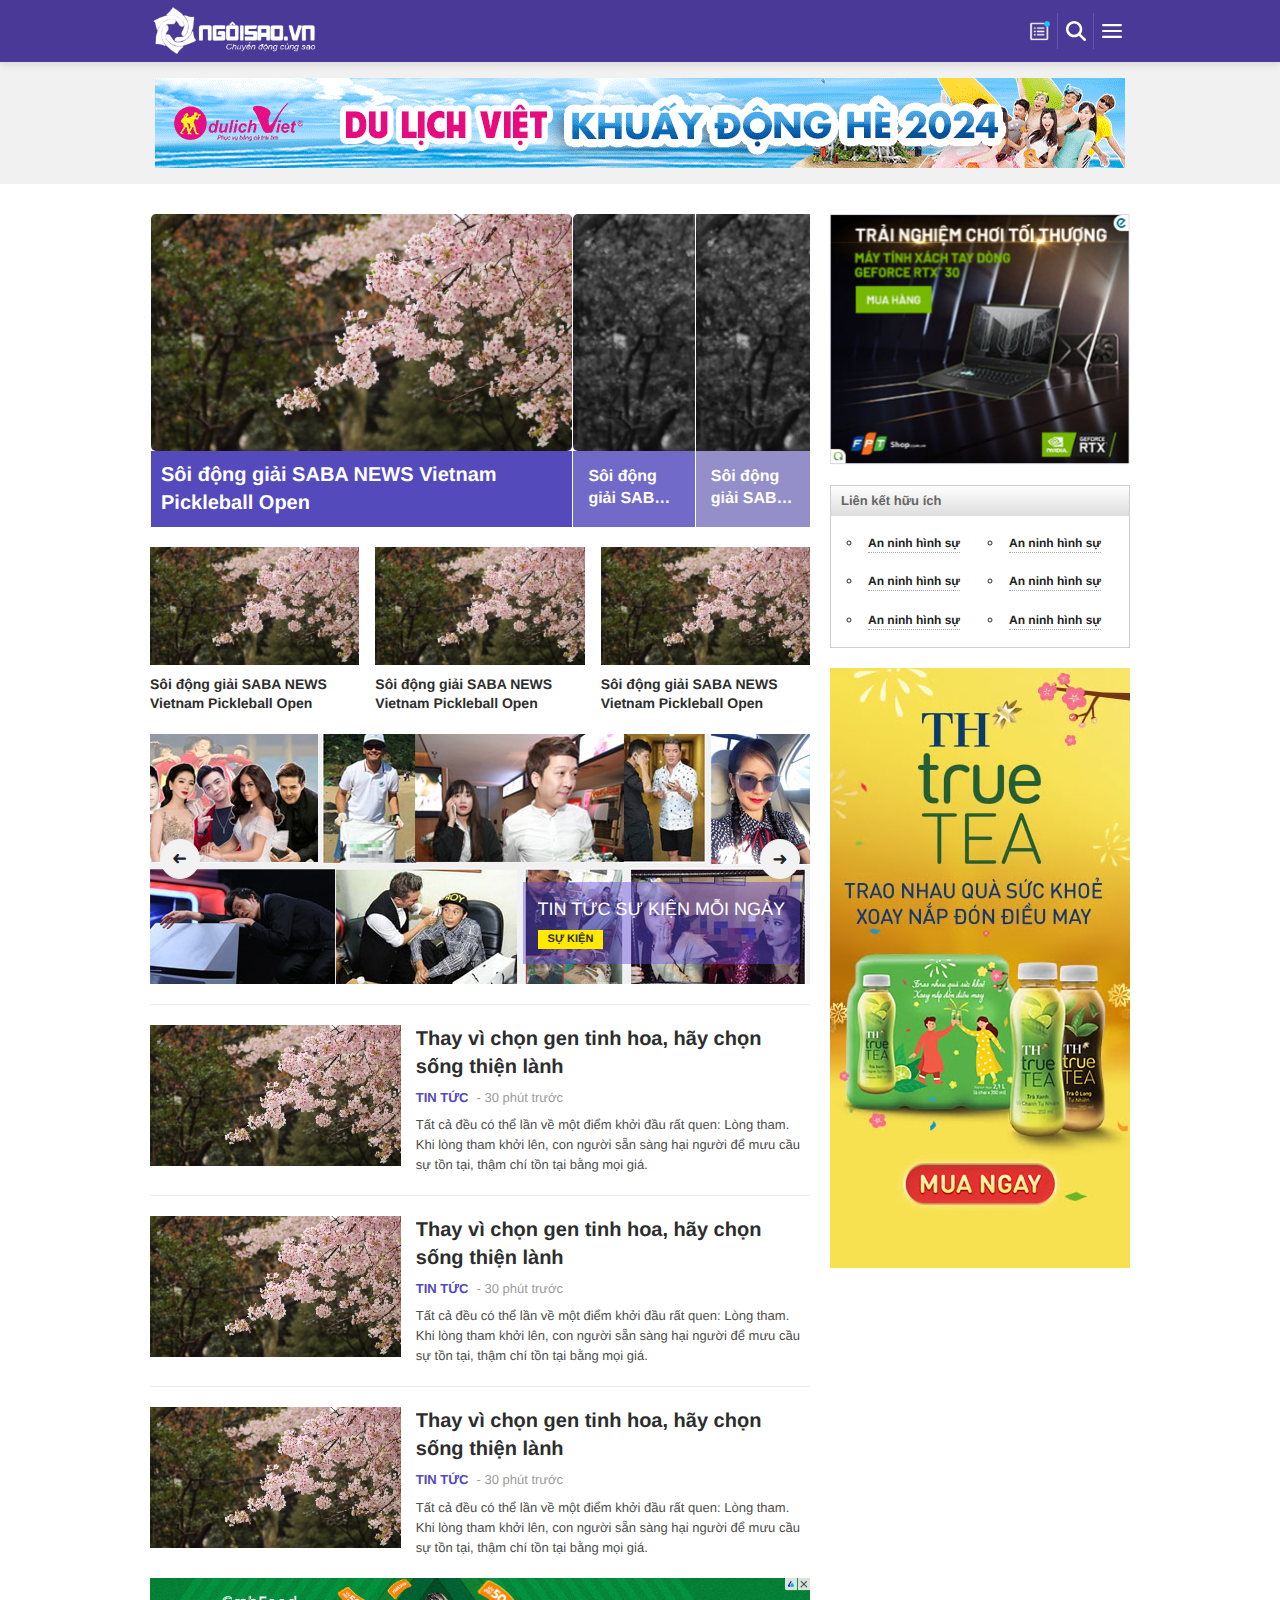
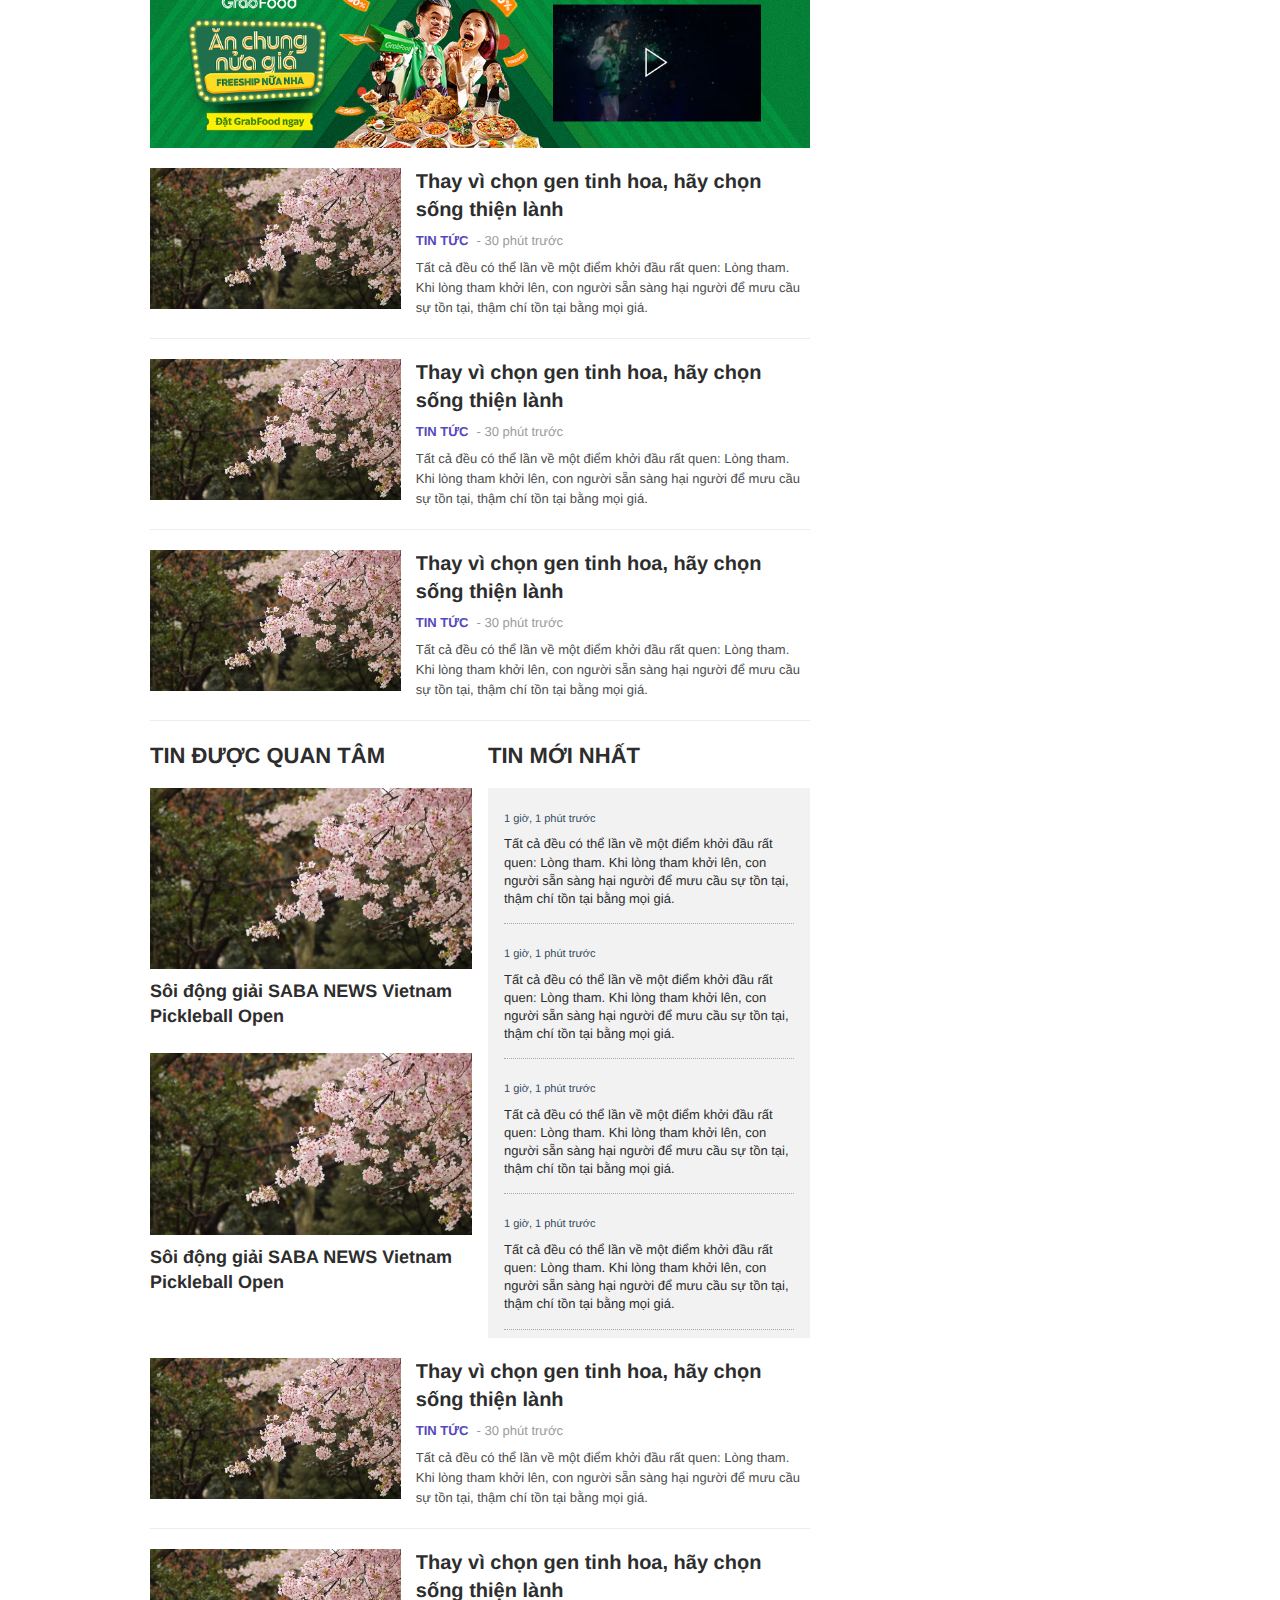
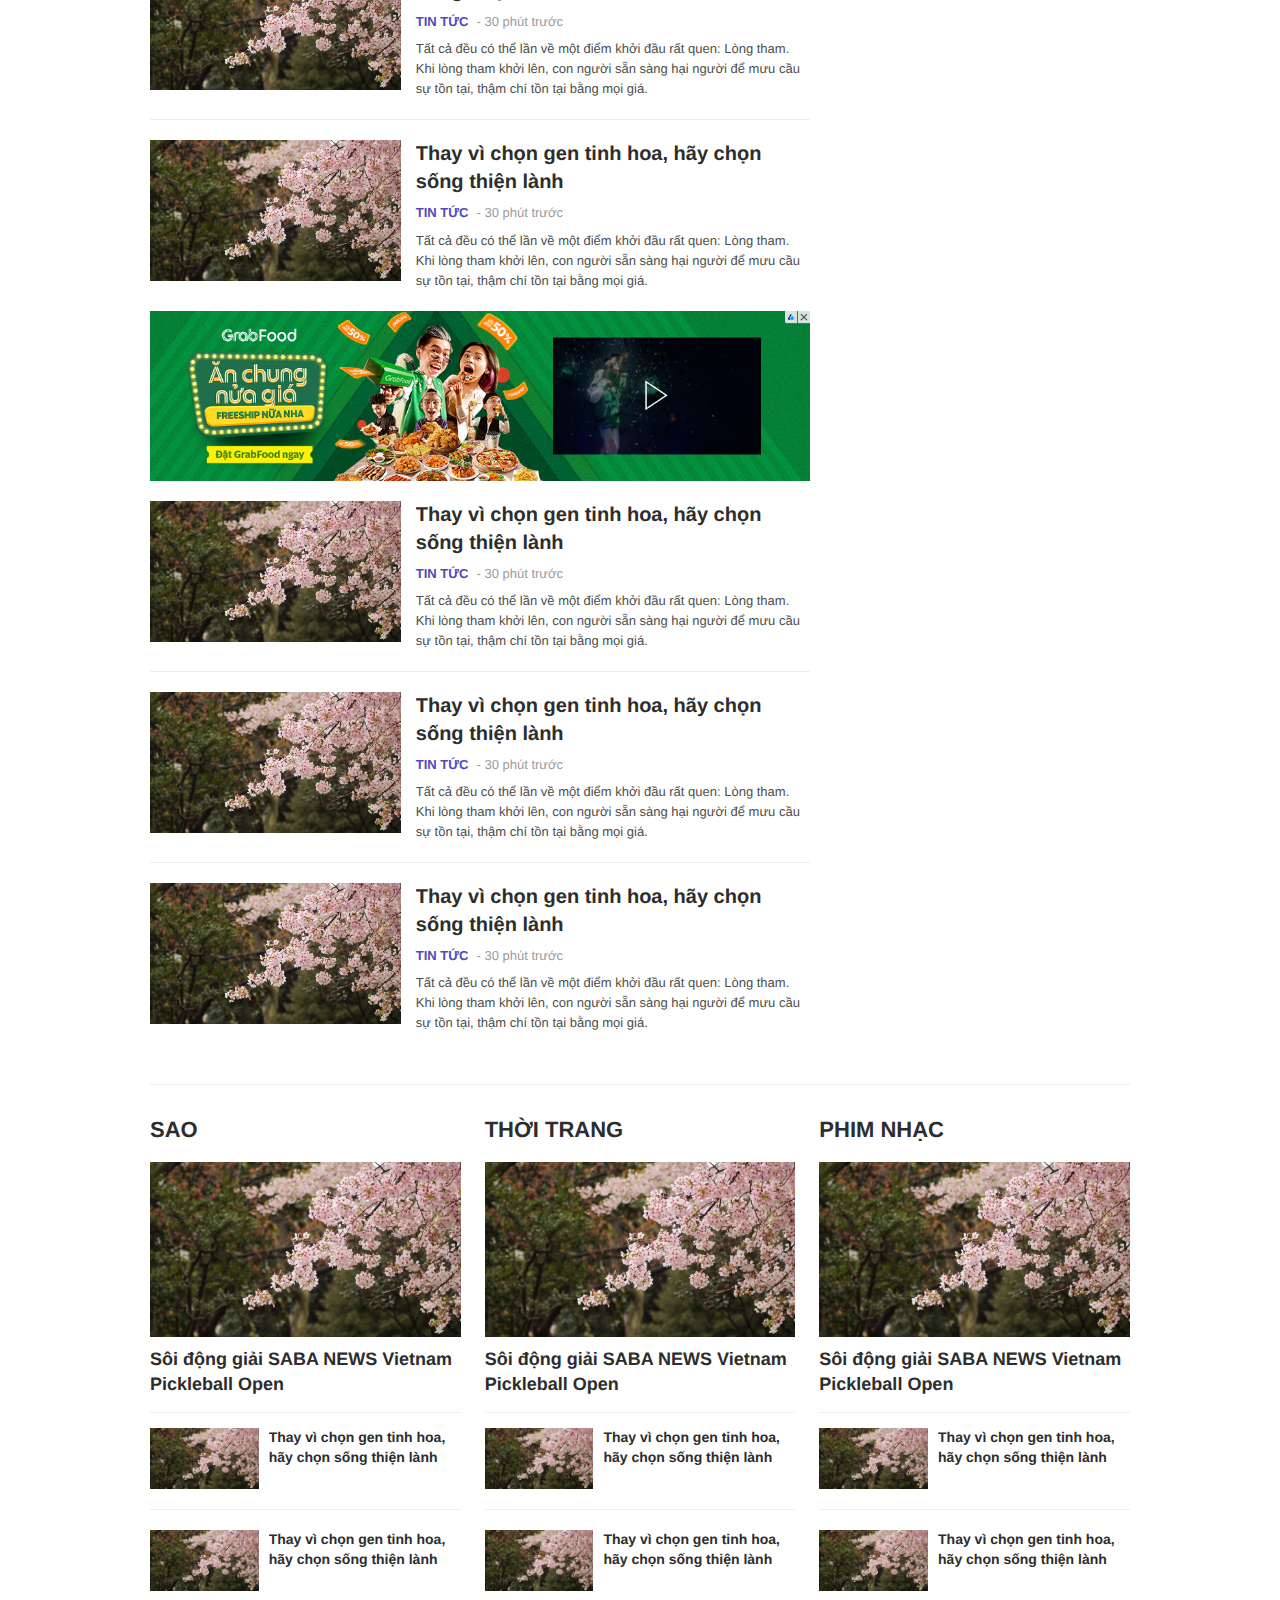
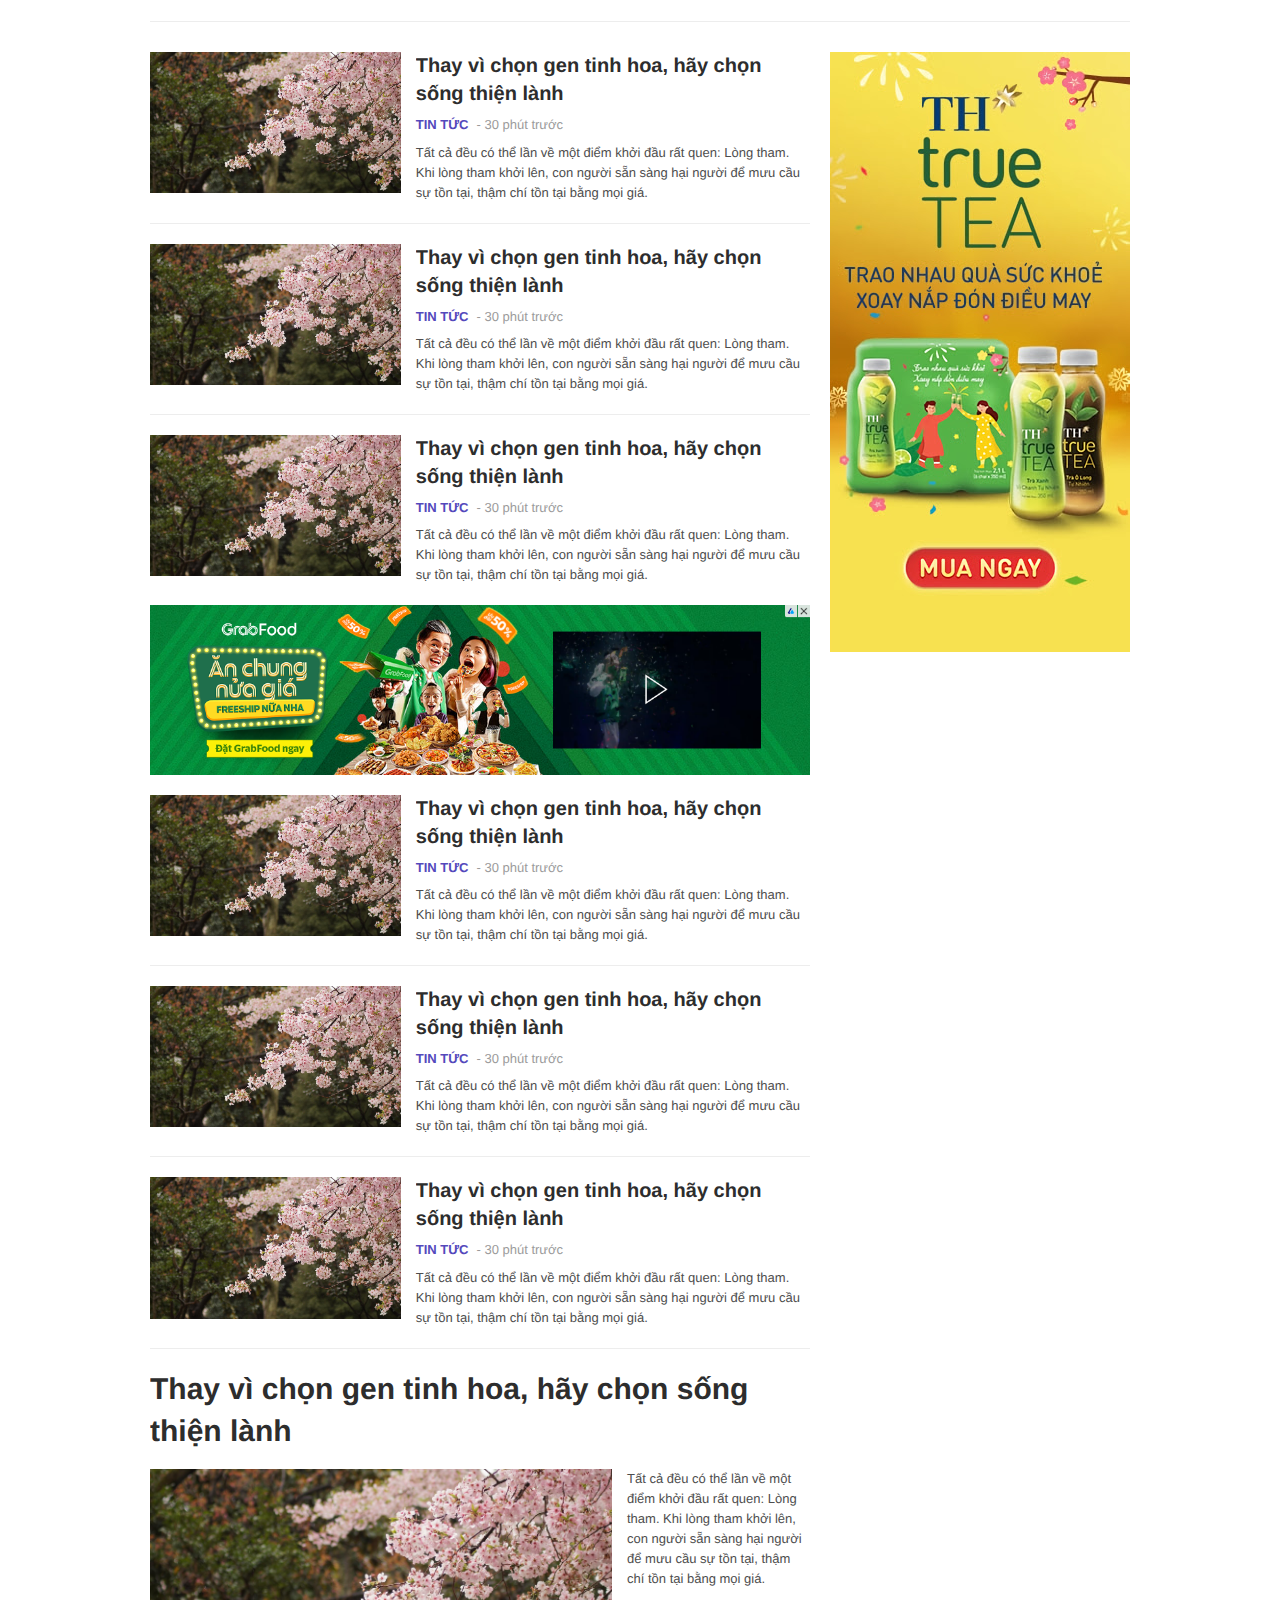
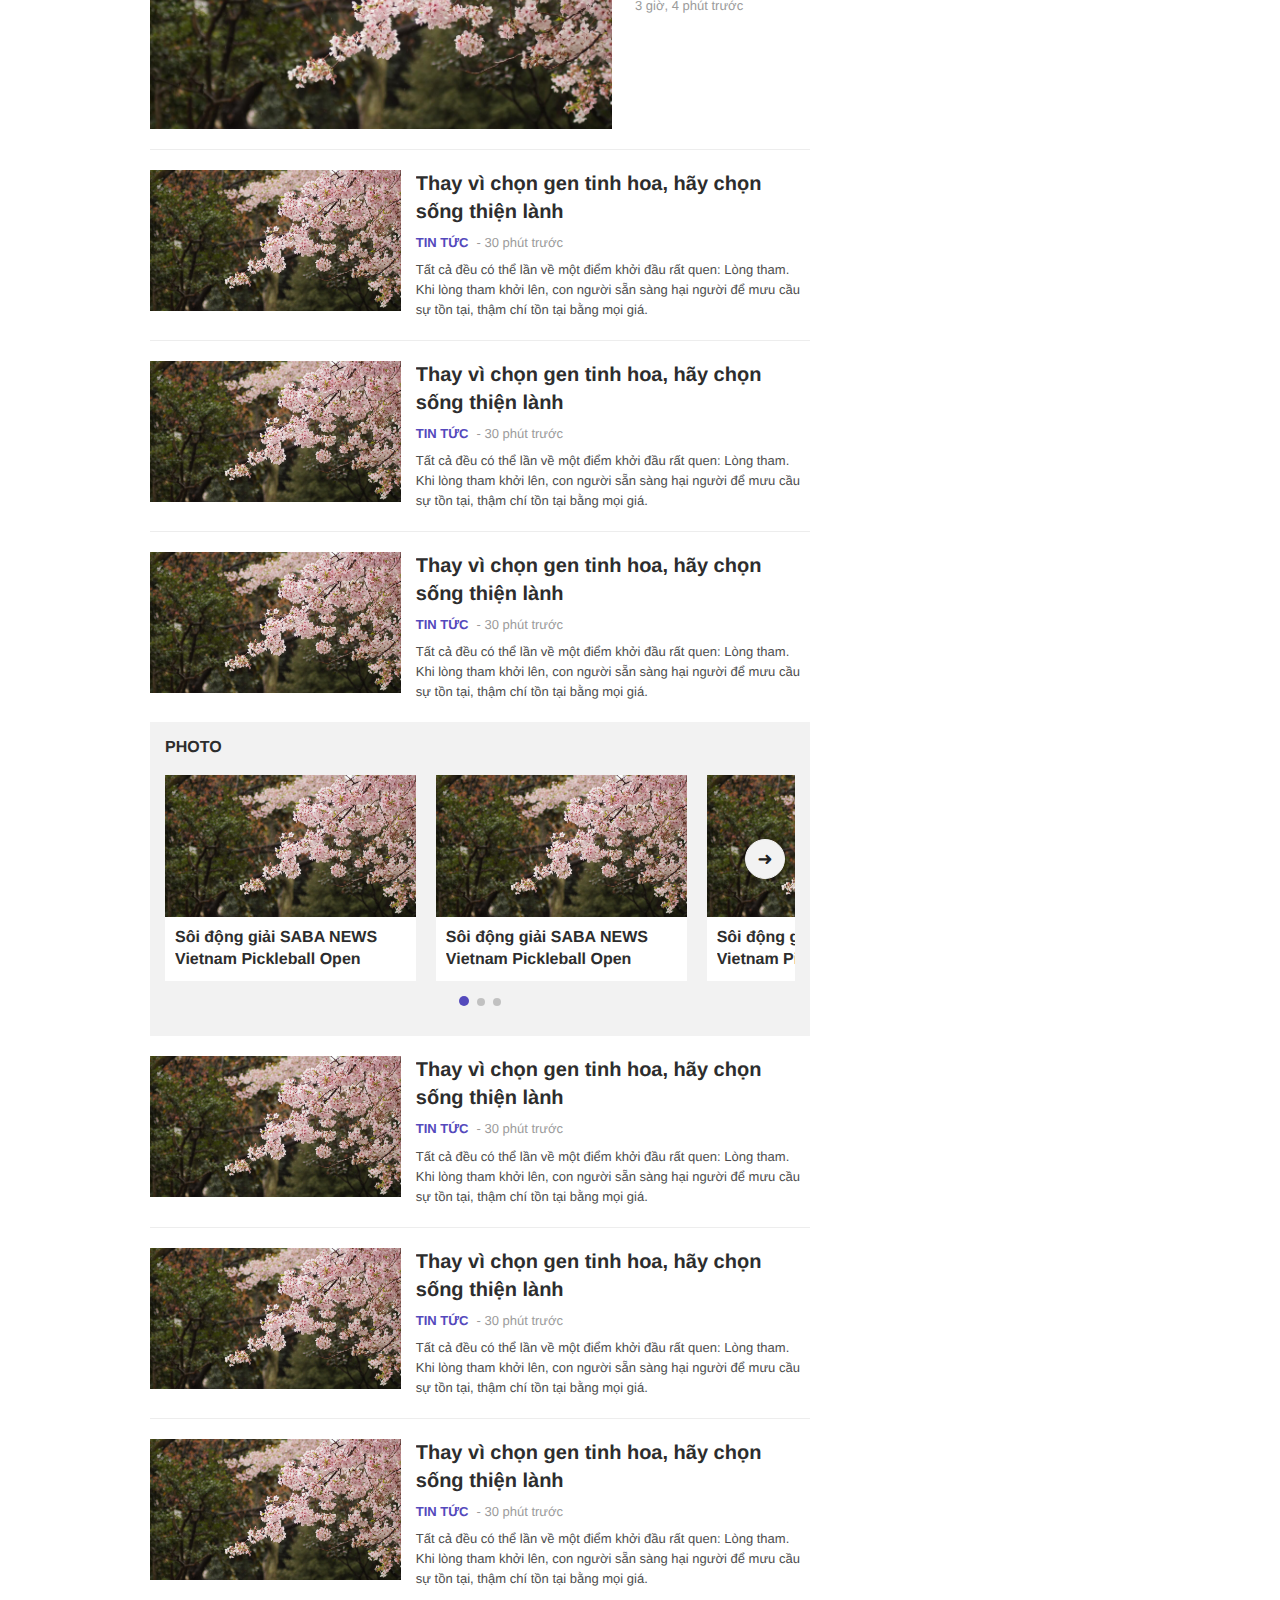
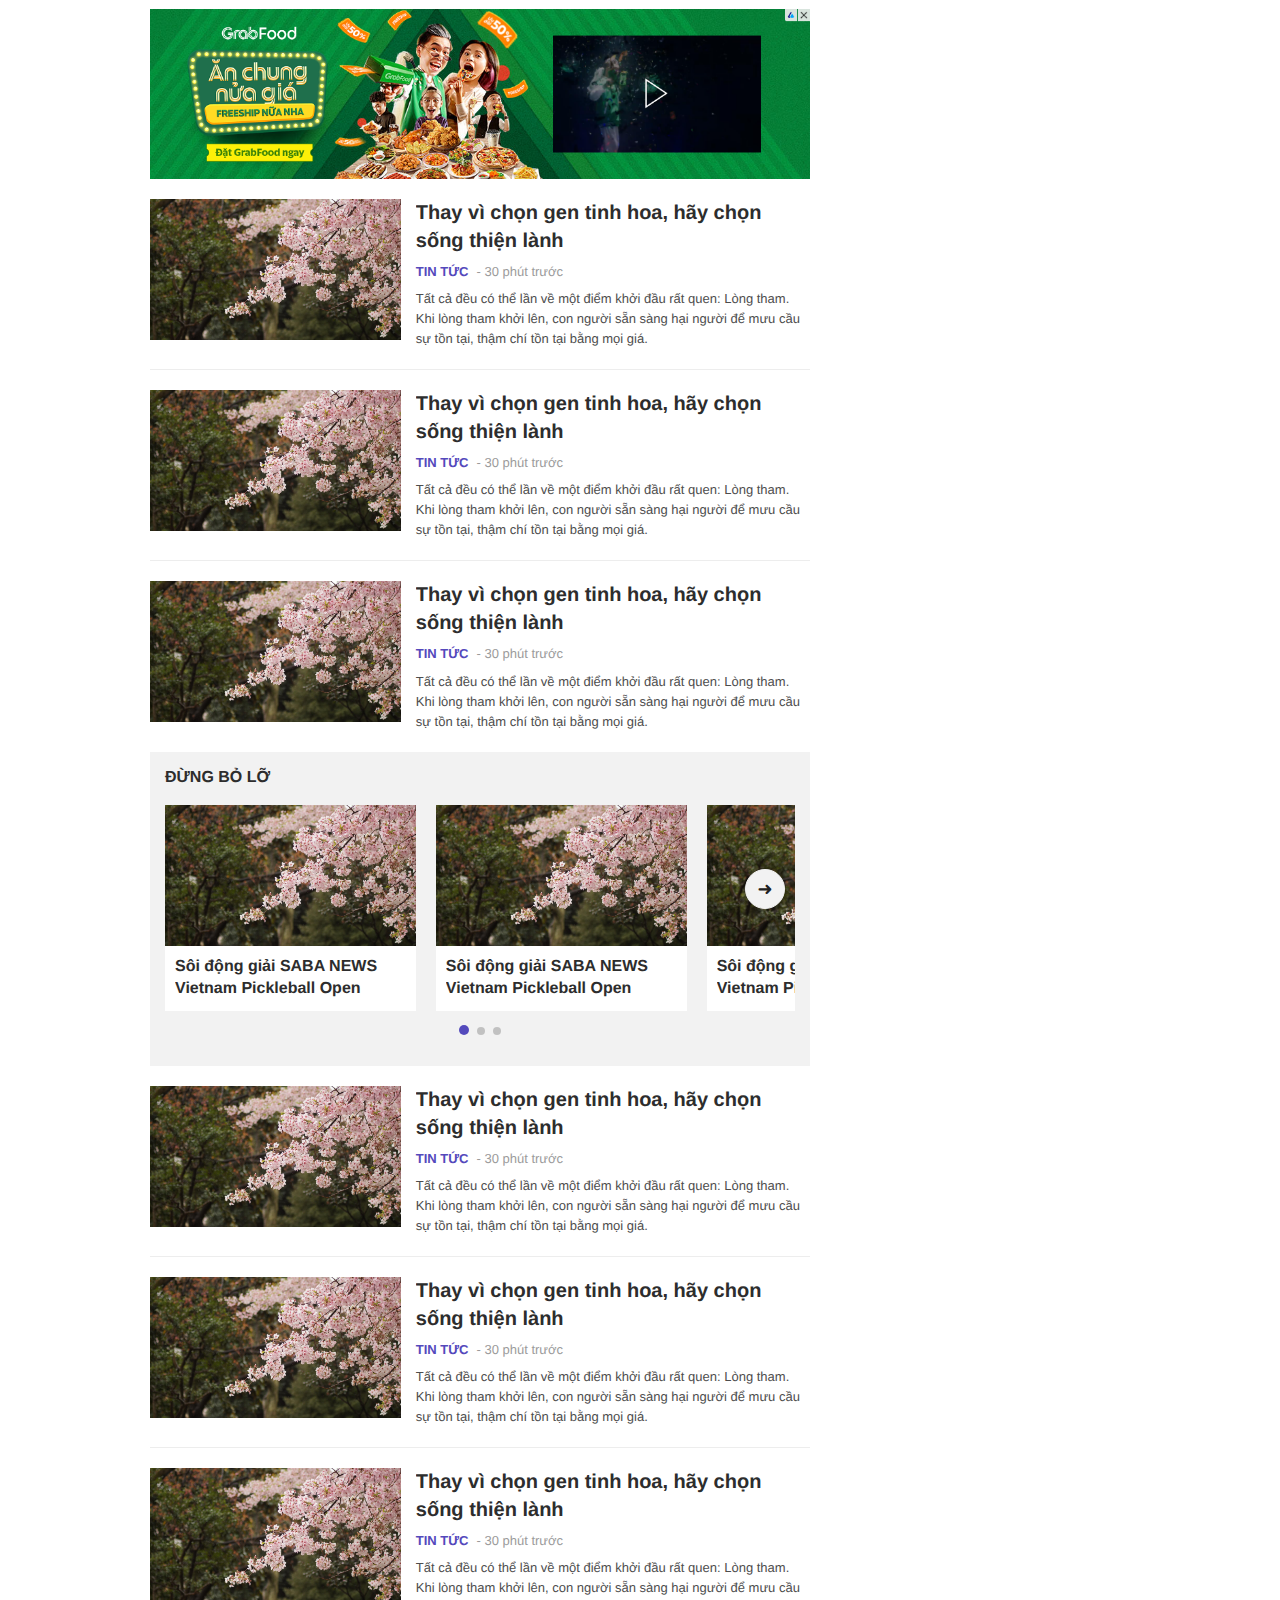
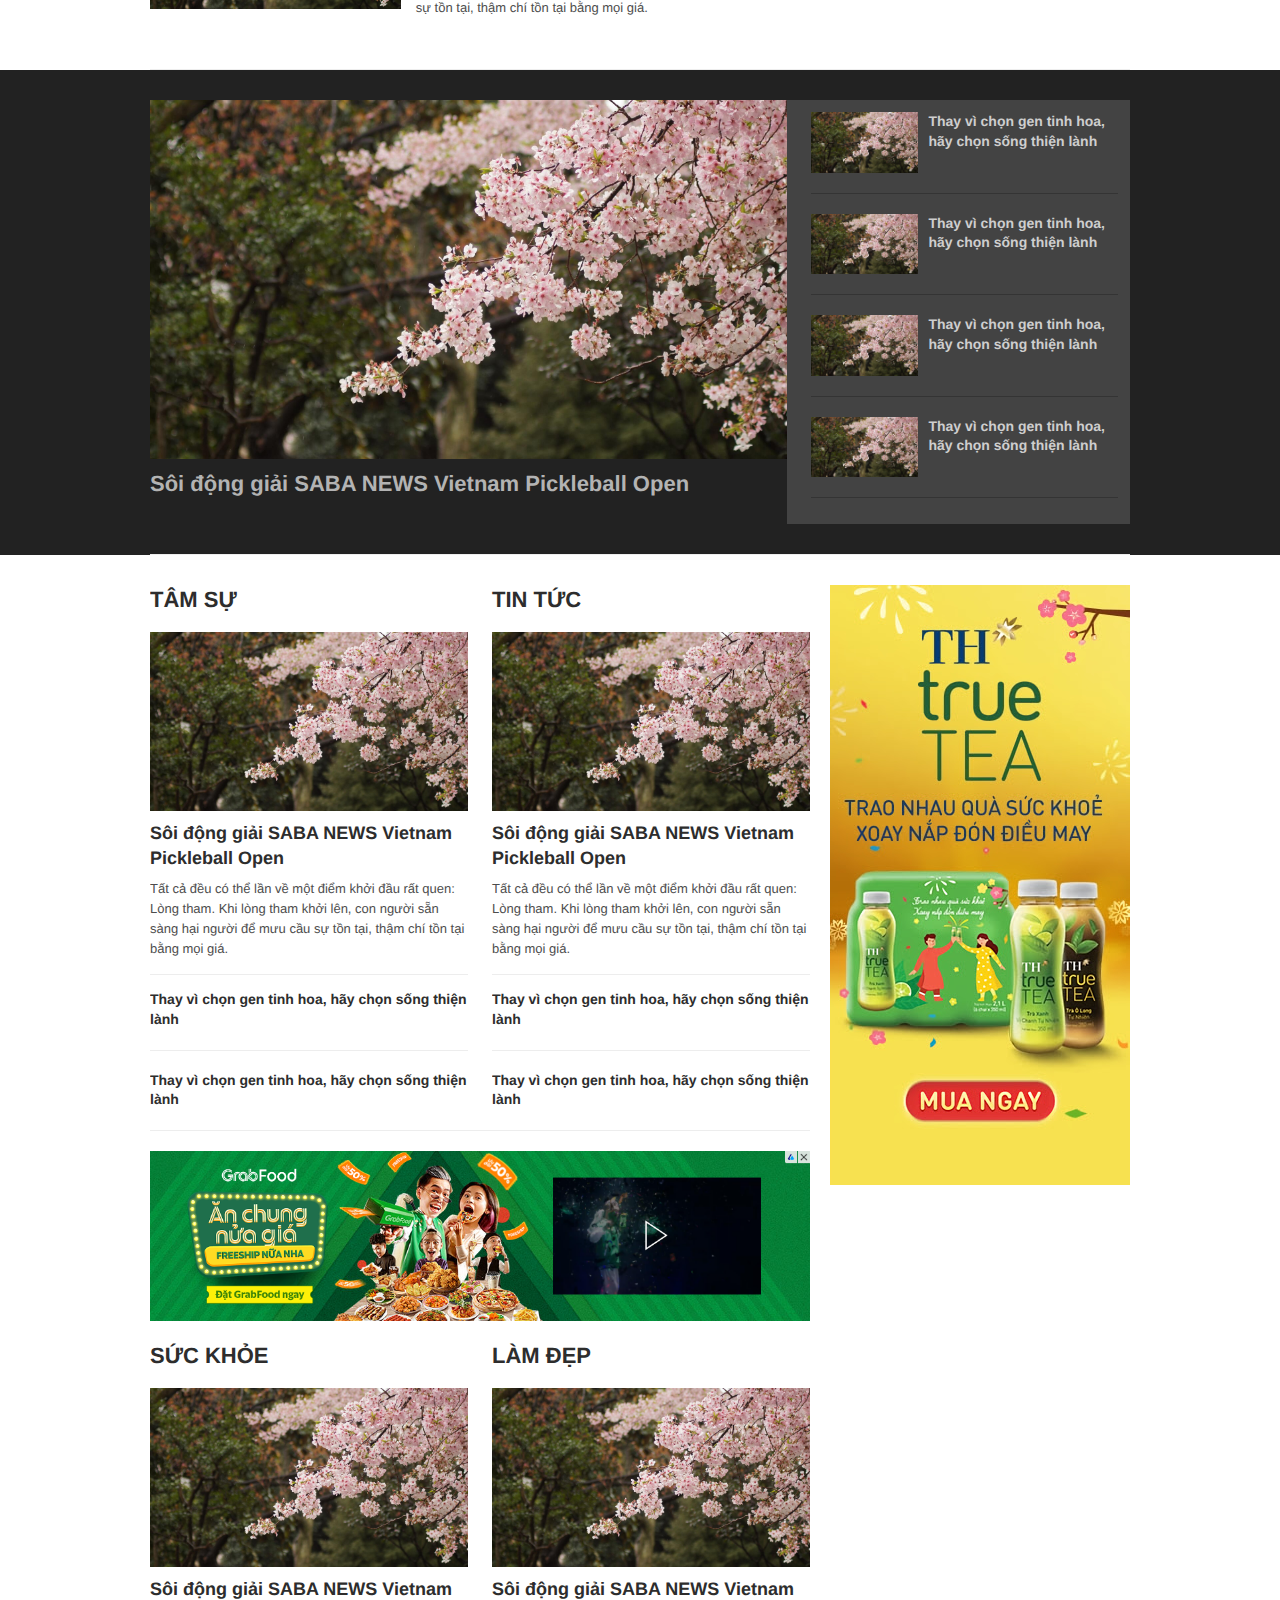
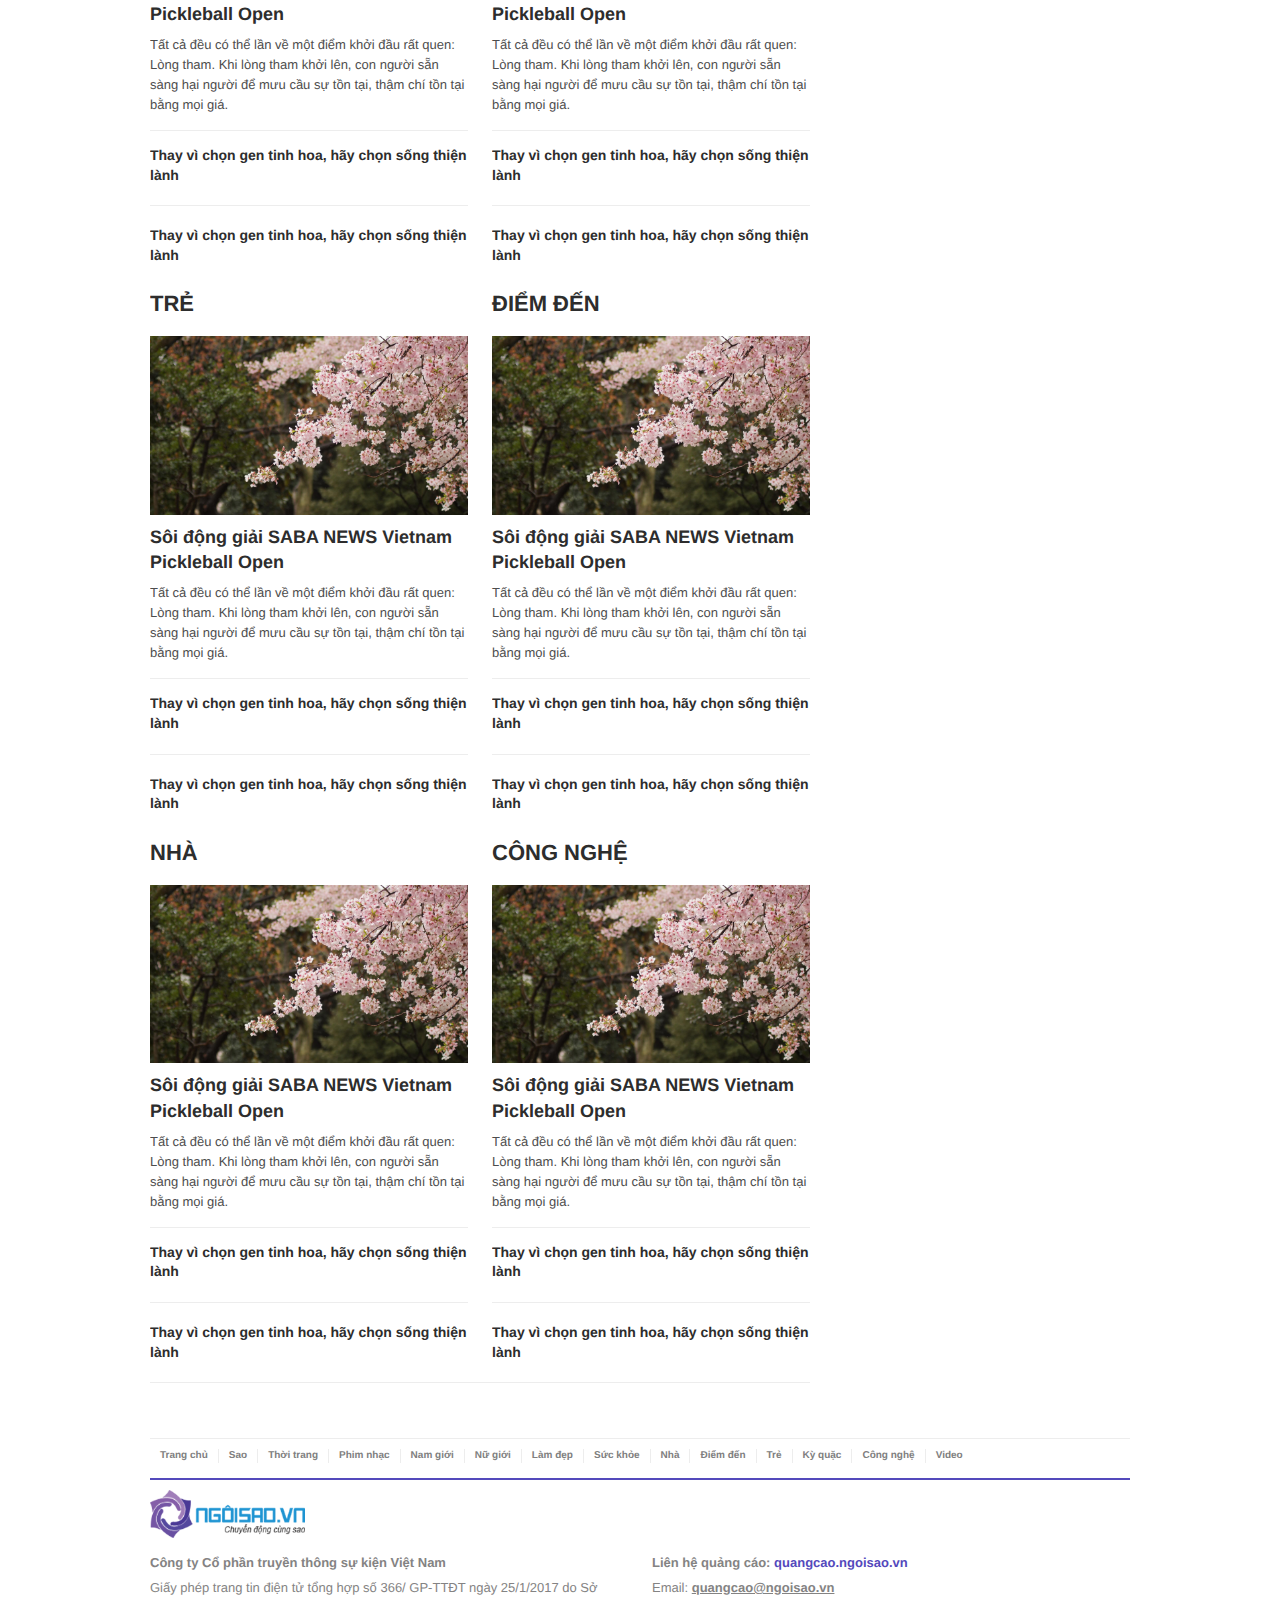
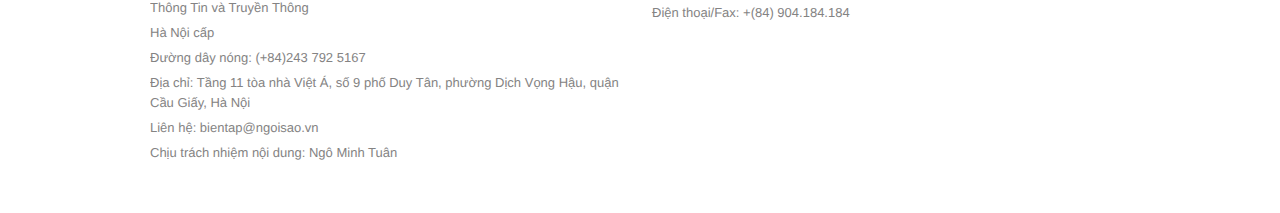
<file: index.html>
<!DOCTYPE html>
<html lang="vi">
    <head>
        <meta charset="UTF-8" />
        <meta http-equiv="X-UA-Compatible" content="IE=edge" />
        <meta name="viewport" content="width=device-width, initial-scale=1.0" />
        <!-- favicon -->
        <link rel="shortcut icon" href="./images/favicon.ico">
        <!-- end favicon -->
        <title>Ngôi Sao VN - Chuyển động cùng Sao</title>
        <!-- font -->
        <!-- end font -->
        <link rel="stylesheet" href="./lib/swiper/swiper-bundle.min.css" />
        <!-- <link rel="stylesheet" href="./lib/fancybox/jquery.fancybox.min.css" /> -->
        <link rel="stylesheet" href="./css/style.css" />
        <script src="./lib/jquery/jquery-3.7.1.min.js"></script>
    </head>

    <body>
        
        <!-- header -->
        <header id="header" class="header relative z-50 shadow js__stickyHeader">
            <!-- pc -->
            <div class="d-3xl-block d-xl-none">
                <div class="header-desk relative z-20">
                    
                    <!-- top -->
                    <div class="header-top w-wrapper bg-white">
                        <div class="header-top__container w-980 d-3xl-flex items-center justify-between py-12">
                            <!-- left -->
                            <div class="header-top__left flex-0">
                                <!-- logo -->
                                <div class="logo">
                                    <a href="#">
                                        <img src="./images/icon_ngoisao.png" alt="">
                                    </a>
                                </div>
                                <!-- end logo -->
                            </div>
                            <!-- end left -->
                            <!-- right -->
                            <div class="header-top__right d-3xl-flex items-center gap-10">
                                <!-- time -->
                                <div class="time fs-14 text-gray-4d">
                                    <span>Thứ ba, 03/02/2026</span>
                                </div>
                                <!-- end time -->

                                <!-- search -->
                                <div class="action-item serach-pc js__searchPc pl-10 border-l-purple-544">
                                    <!--  -->
                                    <div class="action-item__event serach-pc__event d-3xl-flex items-center pointer">
                                        <div class="action-item__icon serach-pc__icon flex-0 icon-24">
                                            <img src="./images/svg/search-gray.svg" alt="">
                                        </div>
                                        
                                    </div>
                                    <!--  -->
                                    <!-- form -->
                                    <div class="serach-pc__form js__formSearchPc">
                                        <form action="" class="relative">
                                            <div class="d-3xl-flex items-center w-full">
                                                <input type="text" class="search-input fs-16 w-full h-full js__focusSearchPc" placeholder="Search...">
                                                <button class="search-btn">
                                                    <img src="./images/svg/search-w.svg" alt="">
                                                </button>
                                            </div>
                                        </form>
                                    </div>
                                    <!-- end form -->
                                </div>
                                <!-- end search -->
                            </div>
                            <!-- end right -->
                        </div>
                    </div>
                    <!-- end top -->

                    <!-- header bot -->
                    <div class="header-bot w-wrapper bg-purple-544">
                        <div class="header-bot__container w-980 d-3xl-flex items-center justify-between">
                            <!-- menu -->
                            <div class="menu d-3xl-flex items-center justify-between">
                                <!-- item -->
                                <div class="menu-item relative">
                                    <!-- heading -->
                                    <div class="menu-heading d-3xl-flex items-center">
                                        <a href="#" class="menu-heading__home-icon px-6 py-10 d-3xl-flex items-center justify-center icon-14">
                                            <img src="./images/svg/home-w.svg" alt="">
                                        </a>
                                    </div>
                                    <!-- end heading -->
                                </div>
                                <!-- end item -->
                                <!-- item -->
                                <div class="menu-item relative">
                                    <!-- heading -->
                                    <div class="menu-heading d-3xl-flex items-center">
                                        <a href="#" class="menu-heading__text flex-1 fs-14 fw-600 text-white d-3xl-flex items-center justify-center text-uppercase py-10 px-6">Sao</a>
                                    </div>
                                    <!-- end heading -->

                                    <!-- container -->
                                    <div class="menu-container absolute scroll">
                                        <ul class="menu-block__dropdown">
                                            <!-- item -->
                                            <li class="dropdown-item js__dropdownItem">
                                                <a href="#" class="dropdown-link flex-1 fs-15">Giới thiệu về tổ chức</a>
                                            </li>
                                            <!-- end item -->
                                            <!-- item -->
                                            <li class="dropdown-item js__dropdownItem">
                                                <a href="#" class="dropdown-link flex-1 fs-15">Cơ cấu tổ chức và Ban Chấp hành</a>
                                            </li>
                                            <!-- end item -->
                                           
                                        </ul>
                                    </div>
                                    <!-- end container -->
                                </div>
                                <!-- end item -->
                                <!-- item -->
                                <div class="menu-item relative">
                                    <!-- heading -->
                                    <div class="menu-heading d-3xl-flex items-center">
                                        <a href="#" class="menu-heading__text flex-1 fs-14 fw-600 text-white d-3xl-flex items-center justify-center text-uppercase py-10 px-6">Thời trang</a>
                                    </div>
                                    <!-- end heading -->
                                </div>
                                <!-- end item -->
                                <!-- item -->
                                <div class="menu-item relative">
                                    <!-- heading -->
                                    <div class="menu-heading d-3xl-flex items-center">
                                        <a href="#" class="menu-heading__text flex-1 fs-14 fw-600 text-white d-3xl-flex items-center justify-center text-uppercase py-10 px-6">Phim nhạc</a>
                                    </div>
                                    <!-- end heading -->
                                </div>
                                <!-- end item -->
                                <!-- item -->
                                <div class="menu-item relative">
                                    <!-- heading -->
                                    <div class="menu-heading d-3xl-flex items-center">
                                        <a href="#" class="menu-heading__text flex-1 fs-14 fw-600 text-white d-3xl-flex items-center justify-center text-uppercase py-10 px-6">Nam giới</a>
                                    </div>
                                    <!-- end heading -->
                                </div>
                                <!-- end item -->
                                <!-- item -->
                                <div class="menu-item relative">
                                    <!-- heading -->
                                    <div class="menu-heading d-3xl-flex items-center">
                                        <a href="#" class="menu-heading__text flex-1 fs-14 fw-600 text-white d-3xl-flex items-center justify-center text-uppercase py-10 px-6">Nữ giới</a>
                                    </div>
                                    <!-- end heading -->
                                </div>
                                <!-- end item -->
                                <!-- item -->
                                <div class="menu-item relative">
                                    <!-- heading -->
                                    <div class="menu-heading d-3xl-flex items-center">
                                        <a href="#" class="menu-heading__text flex-1 fs-14 fw-600 text-white d-3xl-flex items-center justify-center text-uppercase py-10 px-6">Làm đẹp</a>
                                    </div>
                                    <!-- end heading -->
                                </div>
                                <!-- end item -->
                                <!-- item -->
                                <div class="menu-item relative">
                                    <!-- heading -->
                                    <div class="menu-heading d-3xl-flex items-center">
                                        <a href="#" class="menu-heading__text flex-1 fs-14 fw-600 text-white d-3xl-flex items-center justify-center text-uppercase py-10 px-6">Sức khỏe</a>
                                    </div>
                                    <!-- end heading -->
                                </div>
                                <!-- end item -->
                                <!-- item -->
                                <div class="menu-item relative">
                                    <!-- heading -->
                                    <div class="menu-heading d-3xl-flex items-center">
                                        <a href="#" class="menu-heading__text flex-1 fs-14 fw-600 text-white d-3xl-flex items-center justify-center text-uppercase py-10 px-6">Nhà</a>
                                    </div>
                                    <!-- end heading -->
                                </div>
                                <!-- end item -->
                                <!-- item -->
                                <div class="menu-item relative">
                                    <!-- heading -->
                                    <div class="menu-heading d-3xl-flex items-center">
                                        <a href="#" class="menu-heading__text flex-1 fs-14 fw-600 text-white d-3xl-flex items-center justify-center text-uppercase py-10 px-6">Điểm đến</a>
                                    </div>
                                    <!-- end heading -->
                                </div>
                                <!-- end item -->
                                <!-- item -->
                                <div class="menu-item relative">
                                    <!-- heading -->
                                    <div class="menu-heading d-3xl-flex items-center">
                                        <a href="#" class="menu-heading__text flex-1 fs-14 fw-600 text-white d-3xl-flex items-center justify-center text-uppercase py-10 px-6">Trẻ</a>
                                    </div>
                                    <!-- end heading -->
                                </div>
                                <!-- end item -->
                                <!-- item -->
                                <div class="menu-item relative">
                                    <!-- heading -->
                                    <div class="menu-heading d-3xl-flex items-center">
                                        <a href="#" class="menu-heading__text flex-1 fs-14 fw-600 text-white d-3xl-flex items-center justify-center text-uppercase py-10 px-6">Công nghệ</a>
                                    </div>
                                    <!-- end heading -->
                                </div>
                                <!-- end item -->
                                <!-- item -->
                                <div class="menu-item relative">
                                    <!-- heading -->
                                    <div class="menu-heading d-3xl-flex items-center">
                                        <a href="#" class="menu-heading__text flex-1 fs-14 fw-600 text-white d-3xl-flex items-center justify-center text-uppercase py-10 px-6">Tin tức</a>
                                    </div>
                                    <!-- end heading -->
                                </div>
                                <!-- end item -->
                                <!-- item -->
                                <div class="menu-item relative">
                                    <!-- heading -->
                                    <div class="menu-heading d-3xl-flex items-center">
                                        <a href="#" class="menu-heading__text flex-1 fs-14 fw-600 text-white d-3xl-flex items-center justify-center text-uppercase py-10 px-6">Video</a>
                                    </div>
                                    <!-- end heading -->
                                </div>
                                <!-- end item -->
                            </div>
                            <!-- end menu -->
                        </div>
                    </div>
                    <!-- end header bot -->
                </div>
            </div>
            <!-- end pc -->
             
            <!-- mb -->
            <div class="d-3xl-none d-xl-block">    
                <div class="header-mb w-wrapper relative z-10 bg-purple-4a">
                    <!-- top -->
                    <div class="header-mb-top py-4">
                        <div class="header-mb-top__container w-980 d-3xl-flex items-center">
                            <!-- left -->
                            <div class="header-mb-top__left flex-0">
                                <a href="#" class="logo">
                                    <img src="./images/mobile-logo.png" alt="" class="logo-img">
                                </a>
                            </div>
                            <!-- end left -->
                            
                            <!-- right -->
                            <div class="header-mb-top__right flex-1 d-3xl-flex items-center justify-end">
                                <!-- news mb -->
                                <div class="news-mb">
                                    <a href="#" class="news-mb__icon d-3xl-flex items-center justify-center p-6 border-r-purple-645 icon-20">
                                        <img src="./images/mb_news.png" alt="">
                                    </a>
                                </div>
                                <!-- end news mb -->
                                <!-- search mb -->
                                <div class="search-mb">
                                    <div class="search-mb__icon js__searchMb d-3xl-flex items-center justify-center p-6 border-r-purple-645">
                                        <img src="./images/svg/search-w.svg" alt="">
                                    </div>
                                    <!-- form -->
                                    <div class="header-search-mb__form h-60 w-full js__formSearchMb shadow">
                                        <form action="" class="w-full h-full">
                                            <div class="relative w-full h-full">
                                                <input type="text" class="header-search-input w-full h-full p-8 fs-16 js__focusSearchMb" placeholder="Search...">
                                                <div class="header-search-btn absolute h-full d-3xl-flex items-center p-8 js__closeSearchMb icon-20">
                                                    <img src="./images/svg/close-purple.svg" alt="">
                                                </div>
                                            </div>
                                        </form>
                                    </div>
                                    <!-- end form -->
                                </div>
                                <!-- end search mb -->
                                <div class="bar-mb">
                                    <div class="icon-bar js__clickShowMenuMb p-6">
                                        <img src="./images/svg/bar-w.svg" alt="" loading="lazy">
                                    </div>
                                    <div class="sub-menu-mb js__subMenuMb">
                                        <div class="sub-menu-mb__close js__closeSubMenuMb d-3xl-flex items-center">
                                            <img src="./images/svg/close-w.svg" alt="" loading="lazy">
                                        </div>
                                        <h3 class="text-center text-blue-005 fw-700 fs-16 p-10">
                                            <span>Danh mục</span>
                                        </h3>
                                        <div class="sub-menu-mb__container px-15 py-20 scroll">
                                            <ul class="sub-menu-mb__list d-3xl-grid col-2 gap-20">
                                                <!-- item -->
                                                <li class="sub-menu-mb__item">
                                                    <a href="#" class="link d-3xl-flex items-center justify-center text-gray-45 bg-gray-f5 fw-700 text-uppercase p-10 w-full flex-1">Sao</a>
                                                </li>
                                                <!-- end item -->
                                                <!-- item -->
                                                <li class="sub-menu-mb__item">
                                                    <a href="#" class="link d-3xl-flex items-center justify-center text-gray-45 bg-gray-f5 fw-700 text-uppercase p-10 w-full flex-1">Sao</a>
                                                </li>
                                                <!-- end item -->
                                                <!-- item -->
                                                <li class="sub-menu-mb__item">
                                                    <a href="#" class="link d-3xl-flex items-center justify-center text-gray-45 bg-gray-f5 fw-700 text-uppercase p-10 w-full flex-1">Sao</a>
                                                </li>
                                                <!-- end item -->
                                                <!-- item -->
                                                <li class="sub-menu-mb__item">
                                                    <a href="#" class="link d-3xl-flex items-center justify-center text-gray-45 bg-gray-f5 fw-700 text-uppercase p-10 w-full flex-1">Sao</a>
                                                </li>
                                                <!-- end item -->
                                                <!-- item -->
                                                <li class="sub-menu-mb__item">
                                                    <a href="#" class="link d-3xl-flex items-center justify-center text-gray-45 bg-gray-f5 fw-700 text-uppercase p-10 w-full flex-1">Sao</a>
                                                </li>
                                                <!-- end item -->
                                                <!-- item -->
                                                <li class="sub-menu-mb__item">
                                                    <a href="#" class="link d-3xl-flex items-center justify-center text-gray-45 bg-gray-f5 fw-700 text-uppercase p-10 w-full flex-1">Sao</a>
                                                </li>
                                                <!-- end item -->
                                                <!-- item -->
                                                <li class="sub-menu-mb__item">
                                                    <a href="#" class="link d-3xl-flex items-center justify-center text-gray-45 bg-gray-f5 fw-700 text-uppercase p-10 w-full flex-1">Sao</a>
                                                </li>
                                                <!-- end item -->
                                                <!-- item -->
                                                <li class="sub-menu-mb__item">
                                                    <a href="#" class="link d-3xl-flex items-center justify-center text-gray-45 bg-gray-f5 fw-700 text-uppercase p-10 w-full flex-1">Sao</a>
                                                </li>
                                                <!-- end item -->
                                                <!-- item -->
                                                <li class="sub-menu-mb__item">
                                                    <a href="#" class="link d-3xl-flex items-center justify-center text-gray-45 bg-gray-f5 fw-700 text-uppercase p-10 w-full flex-1">Sao</a>
                                                </li>
                                                <!-- end item -->
                                                <!-- item -->
                                                <li class="sub-menu-mb__item">
                                                    <a href="#" class="link d-3xl-flex items-center justify-center text-gray-45 bg-gray-f5 fw-700 text-uppercase p-10 w-full flex-1">Sao</a>
                                                </li>
                                                <!-- end item -->
                                                <!-- item -->
                                                <li class="sub-menu-mb__item">
                                                    <a href="#" class="link d-3xl-flex items-center justify-center text-gray-45 bg-gray-f5 fw-700 text-uppercase p-10 w-full flex-1">Sao</a>
                                                </li>
                                                <!-- end item -->
                                                <!-- item -->
                                                <li class="sub-menu-mb__item">
                                                    <a href="#" class="link d-3xl-flex items-center justify-center text-gray-45 bg-gray-f5 fw-700 text-uppercase p-10 w-full flex-1">Sao</a>
                                                </li>
                                                <!-- end item -->
                                                <!-- item -->
                                                <li class="sub-menu-mb__item">
                                                    <a href="#" class="link d-3xl-flex items-center justify-center text-gray-45 bg-gray-f5 fw-700 text-uppercase p-10 w-full flex-1">Sao</a>
                                                </li>
                                                <!-- end item -->
                                               
                                            </ul>
                                        </div>
                                    </div>
                                </div>

                                
                            </div>
                            <!-- end right -->
                        </div>
                    </div>
                    <!-- end top -->
                    
                </div>
            </div>
            <!-- end mb -->

        </header>
        <!-- end header -->
        <!-- main -->
        <main id="main" class="main">
            <!-- pc -->
            <div class="d-3xl-block d-md-none">
                <!-- primary -->
                <section class="section-primary relative w-wrapper z-20 over-hidden bg-gray-f1">
                    <div class="section-primary__container w-980">
                        <div class="ads-center py-16">
                            <img src="./images/dulichviet_banner.gif" alt="">
                        </div>
                    </div>
                </section>
                <!-- end primary -->
    
                <!-- secondary -->
                <section class="section-secondary relative z-20 over-hidden w-wrapper bg-white">
                    <div class="section-secondary__container w-980 w-md-500 relative over-hidden py-30 border-b-ed">
                        <div class="section-secondary__content d-3xl-flex block-primary js__stickyContainer">
                            <!-- left -->
                            <div class="section-secondary__left block-primary__left flex-1 js__stickyLeft">
                                <!-- box one -->
                                <div class="box-one">
                                    <div class="articles d-3xl-flex js__slidesArticlesContainer">
                                        <!-- article -->
                                        <div class="article article-one js__slideArticleItem active">
                                            <!-- img -->
                                            <div class="article-img over-hidden">
                                                <a href="#" class="ratio-16x9 over-hidden border-5">
                                                    <img src="./images/2.jpg" alt="" class="">
                                                </a>
                                            </div>
                                            <!-- end img -->
                                            <!-- content -->
                                            <div class="article-content bg-purple-544">
                                                <div class="article-content__inner p-10">
                                                    <h2 class="article-title fs-20 fw-700 text-white">
                                                        <a href="#" class="fix-text2">Sôi động giải SABA NEWS Vietnam Pickleball Open</a>
                                                    </h2>
                                                </div>
                                            </div>
                                            <!-- end content -->
                                        </div>
                                        <!-- end article -->
                                        <!-- article -->
                                        <div class="article article-two js__slideArticleItem">
                                            <!-- img -->
                                            <div class="article-img over-hidden">
                                                <a href="#" class="ratio-16x9 over-hidden border-5">
                                                    <img src="./images/2.jpg" alt="" class="">
                                                </a>
                                            </div>
                                            <!-- end img -->
                                            <!-- content -->
                                            <div class="article-content bg-purple-544">
                                                <div class="article-content__inner p-10">
                                                    <h2 class="article-title fs-20 fw-700 text-white">
                                                        <a href="#" class="fix-text2">Sôi động giải SABA NEWS Vietnam Pickleball Open</a>
                                                    </h2>
                                                </div>
                                            </div>
                                            <!-- end content -->
                                        </div>
                                        <!-- end article -->
                                        <!-- article -->
                                        <div class="article article-three js__slideArticleItem">
                                            <!-- img -->
                                            <div class="article-img over-hidden">
                                                <a href="#" class="ratio-16x9 over-hidden border-5">
                                                    <img src="./images/2.jpg" alt="" class="">
                                                </a>
                                            </div>
                                            <!-- end img -->
                                            <!-- content -->
                                            <div class="article-content bg-purple-544">
                                                <div class="article-content__inner p-10">
                                                    <h2 class="article-title fs-20 fw-700 text-white">
                                                        <a href="#" class="fix-text2">Sôi động giải SABA NEWS Vietnam Pickleball Open</a>
                                                    </h2>
                                                </div>
                                            </div>
                                            <!-- end content -->
                                        </div>
                                        <!-- end article -->
                                    </div>
                                </div>
                                <!-- end box one -->

                                <!-- box two -->
                                <div class="box-two my-20">
                                    <!-- articles -->
                                    <div class="articles d-3xl-grid gap-16 col-3 d-md-block">
                                        <!-- article -->
                                        <div class="article mb-md-20">
                                            <!-- img -->
                                            <div class="article-img">
                                                <a href="#" class="ratio-16x9">
                                                    <img src="./images/2.jpg" alt="" class="">
                                                </a>
                                                
                                            </div>
                                            <!-- end img -->
                                            <!-- content -->
                                            <div class="article-content mt-10">
                                                <h2 class="article-title fs-14 fw-600">
                                                    <a href="#" class="fix-text3">Sôi động giải SABA NEWS Vietnam Pickleball Open</a>
                                                </h2>
                                            </div>
                                            <!-- end content -->
                                        </div>
                                        <!-- end article -->
                                        <!-- article -->
                                        <div class="article mb-md-20">
                                            <!-- img -->
                                            <div class="article-img">
                                                <a href="#" class="ratio-16x9">
                                                    <img src="./images/2.jpg" alt="" class="">
                                                </a>
                                                
                                            </div>
                                            <!-- end img -->
                                            <!-- content -->
                                            <div class="article-content mt-10">
                                                <h2 class="article-title fs-14 fw-600">
                                                    <a href="#" class="fix-text3">Sôi động giải SABA NEWS Vietnam Pickleball Open</a>
                                                </h2>
                                            </div>
                                            <!-- end content -->
                                        </div>
                                        <!-- end article -->
                                        <!-- article -->
                                        <div class="article mb-md-20">
                                            <!-- img -->
                                            <div class="article-img">
                                                <a href="#" class="ratio-16x9">
                                                    <img src="./images/2.jpg" alt="" class="">
                                                </a>
                                                
                                            </div>
                                            <!-- end img -->
                                            <!-- content -->
                                            <div class="article-content mt-10">
                                                <h2 class="article-title fs-14 fw-600">
                                                    <a href="#" class="fix-text3">Sôi động giải SABA NEWS Vietnam Pickleball Open</a>
                                                </h2>
                                            </div>
                                            <!-- end content -->
                                        </div>
                                        <!-- end article -->
                                    </div>
                                    <!-- end articles -->
                                </div>
                                <!-- end box two -->

                                <!-- box three -->
                                <div class="box-three my-20 border-b-ed pb-20">
                                    <div class="box-three__slide js__oneSlidesContainer relative arrow-slide-primary">
                                        <div class="swiper js__oneSlide">
                                            <div class="swiper-wrapper">
                                                <!-- slide item -->
                                                <div class="swiper-slide">
                                                    <!-- article -->
                                                    <div class="article article-one js__slideArticleItem">
                                                        <!-- img -->
                                                        <div class="article-img">
                                                            <a href="#">
                                                                <img src="./images/cap-nhat-sao-viet-ngoisao.vn-w660-h250.jpg" alt="" class="">
                                                            </a>
                                                        </div>
                                                        <!-- end img -->
                                                        <!-- content -->
                                                        <div class="article-content bg-purple-624 absolute p-15">
                                                            <h2 class="article-title fs-18 text-uppercase text-white">
                                                                <a href="#" class="fix-text3">Tin tức sự kiện mỗi ngày</a>
                                                            </h2>
                                                            <div class="article-category mt-4">
                                                                <a href="#" class="article-category__link fs-11 text-uppercase">Sự kiện</a>
                                                            </div>
                                                            
                                                        </div>
                                                        <!-- end content -->
                                                    </div>
                                                    <!-- end article -->
                                                </div>
                                                <!-- end slide item -->
                                                <!-- slide item -->
                                                <div class="swiper-slide">
                                                    <!-- article -->
                                                    <div class="article article-one js__slideArticleItem">
                                                        <!-- img -->
                                                        <div class="article-img">
                                                            <a href="#">
                                                                <img src="./images/cap-nhat-sao-viet-ngoisao.vn-w660-h250.jpg" alt="" class="">
                                                            </a>
                                                        </div>
                                                        <!-- end img -->
                                                        <!-- content -->
                                                        <div class="article-content bg-purple-624 absolute p-15">
                                                            <h2 class="article-title fs-18 text-uppercase text-white">
                                                                <a href="#" class="fix-text3">Tin tức sự kiện mỗi ngày</a>
                                                            </h2>
                                                            <div class="article-category mt-4">
                                                                <a href="#" class="article-category__link fs-11 text-uppercase">Sự kiện</a>
                                                            </div>
                                                            
                                                        </div>
                                                        <!-- end content -->
                                                    </div>
                                                    <!-- end article -->
                                                </div>
                                                <!-- end slide item -->
                                            </div>

                                            <div class="swiper-button-next"></div>
                                            <div class="swiper-button-prev"></div>
                                        </div>
                                    </div>
                                </div>
                                <!-- end box three -->

                                <!-- box four -->
                                <div class="box-four my-20">
                                    <!-- articles -->
                                    <div class="articles last-article">
                                        <!-- article -->
                                        <div class="article d-3xl-flex border-b-ed py-20">
                                            <!-- img -->
                                            <div class="article-img flex-0 w-38">
                                                <a href="#" class="ratio-16x9">
                                                    <img src="./images/2.jpg" alt="" class="">
                                                </a>
                                                
                                            </div>
                                            <!-- end img -->
                                            <!-- content -->
                                            <div class="article-content flex-1 pl-15">
                                                <h3 class="article-title fs-20 fw-bold">
                                                    <a href="#" class="fix-text3">Thay vì chọn gen tinh hoa, hãy chọn sống thiện lành</a>
                                                </h3>
                                                <div class="article-info d-3xl-flex items-center mt-8">
                                                    <a href="#" class="article-category d-3xl-inline-block text-uppercase text-purple-544 fw-700 fs-13">Tin tức</a>
                                                    <span class="article-time d-3xl-inline-block ml-8 fs-13 text-gray-9b">- 30 phút trước</span>
                                                </div>
                                                <div class="article-des fs-13 text-gray-4d mt-8">
                                                    <p>Tất cả đều có thể lần về một điểm khởi đầu rất quen: Lòng tham. Khi lòng tham khởi lên, con người sẵn sàng hại người để mưu cầu sự tồn tại, thậm chí tồn tại bằng mọi giá.</p>
                                                </div>
                                            </div>
                                            <!-- end content -->
                                        </div>
                                        <!-- end article -->
                                        <!-- article -->
                                        <div class="article d-3xl-flex border-b-ed py-20">
                                            <!-- img -->
                                            <div class="article-img flex-0 w-38">
                                                <a href="#" class="ratio-16x9">
                                                    <img src="./images/2.jpg" alt="" class="">
                                                </a>
                                                
                                            </div>
                                            <!-- end img -->
                                            <!-- content -->
                                            <div class="article-content flex-1 pl-15">
                                                <h3 class="article-title fs-20 fw-bold">
                                                    <a href="#" class="fix-text3">Thay vì chọn gen tinh hoa, hãy chọn sống thiện lành</a>
                                                </h3>
                                                <div class="article-info d-3xl-flex items-center mt-8">
                                                    <a href="#" class="article-category d-3xl-inline-block text-uppercase text-purple-544 fw-700 fs-13">Tin tức</a>
                                                    <span class="article-time d-3xl-inline-block ml-8 fs-13 text-gray-9b">- 30 phút trước</span>
                                                </div>
                                                <div class="article-des fs-13 text-gray-4d mt-8">
                                                    <p>Tất cả đều có thể lần về một điểm khởi đầu rất quen: Lòng tham. Khi lòng tham khởi lên, con người sẵn sàng hại người để mưu cầu sự tồn tại, thậm chí tồn tại bằng mọi giá.</p>
                                                </div>
                                            </div>
                                            <!-- end content -->
                                        </div>
                                        <!-- end article -->
                                        <!-- article -->
                                        <div class="article d-3xl-flex border-b-ed py-20">
                                            <!-- img -->
                                            <div class="article-img flex-0 w-38">
                                                <a href="#" class="ratio-16x9">
                                                    <img src="./images/2.jpg" alt="" class="">
                                                </a>
                                                
                                            </div>
                                            <!-- end img -->
                                            <!-- content -->
                                            <div class="article-content flex-1 pl-15">
                                                <h3 class="article-title fs-20 fw-bold">
                                                    <a href="#" class="fix-text3">Thay vì chọn gen tinh hoa, hãy chọn sống thiện lành</a>
                                                </h3>
                                                <div class="article-info d-3xl-flex items-center mt-8">
                                                    <a href="#" class="article-category d-3xl-inline-block text-uppercase text-purple-544 fw-700 fs-13">Tin tức</a>
                                                    <span class="article-time d-3xl-inline-block ml-8 fs-13 text-gray-9b">- 30 phút trước</span>
                                                </div>
                                                <div class="article-des fs-13 text-gray-4d mt-8">
                                                    <p>Tất cả đều có thể lần về một điểm khởi đầu rất quen: Lòng tham. Khi lòng tham khởi lên, con người sẵn sàng hại người để mưu cầu sự tồn tại, thậm chí tồn tại bằng mọi giá.</p>
                                                </div>
                                            </div>
                                            <!-- end content -->
                                        </div>
                                        <!-- end article -->
                                    </div>
                                    <!-- end articles -->
                                </div>
                                <!-- end box four -->

                                <!-- ads center -->
                                <div class="ads-center my-20">
                                    <img src="./images/ads_center.png" alt="">
                                </div>
                                <!-- end ads center -->

                                 <!-- box four -->
                                <div class="box-four my-20">
                                    <!-- articles -->
                                    <div class="articles last-article">
                                        <!-- article -->
                                        <div class="article d-3xl-flex border-b-ed py-20">
                                            <!-- img -->
                                            <div class="article-img flex-0 w-38">
                                                <a href="#" class="ratio-16x9">
                                                    <img src="./images/2.jpg" alt="" class="">
                                                </a>
                                                
                                            </div>
                                            <!-- end img -->
                                            <!-- content -->
                                            <div class="article-content flex-1 pl-15">
                                                <h3 class="article-title fs-20 fw-bold">
                                                    <a href="#" class="fix-text3">Thay vì chọn gen tinh hoa, hãy chọn sống thiện lành</a>
                                                </h3>
                                                <div class="article-info d-3xl-flex items-center mt-8">
                                                    <a href="#" class="article-category d-3xl-inline-block text-uppercase text-purple-544 fw-700 fs-13">Tin tức</a>
                                                    <span class="article-time d-3xl-inline-block ml-8 fs-13 text-gray-9b">- 30 phút trước</span>
                                                </div>
                                                <div class="article-des fs-13 text-gray-4d mt-8">
                                                    <p>Tất cả đều có thể lần về một điểm khởi đầu rất quen: Lòng tham. Khi lòng tham khởi lên, con người sẵn sàng hại người để mưu cầu sự tồn tại, thậm chí tồn tại bằng mọi giá.</p>
                                                </div>
                                            </div>
                                            <!-- end content -->
                                        </div>
                                        <!-- end article -->
                                        <!-- article -->
                                        <div class="article d-3xl-flex border-b-ed py-20">
                                            <!-- img -->
                                            <div class="article-img flex-0 w-38">
                                                <a href="#" class="ratio-16x9">
                                                    <img src="./images/2.jpg" alt="" class="">
                                                </a>
                                                
                                            </div>
                                            <!-- end img -->
                                            <!-- content -->
                                            <div class="article-content flex-1 pl-15">
                                                <h3 class="article-title fs-20 fw-bold">
                                                    <a href="#" class="fix-text3">Thay vì chọn gen tinh hoa, hãy chọn sống thiện lành</a>
                                                </h3>
                                                <div class="article-info d-3xl-flex items-center mt-8">
                                                    <a href="#" class="article-category d-3xl-inline-block text-uppercase text-purple-544 fw-700 fs-13">Tin tức</a>
                                                    <span class="article-time d-3xl-inline-block ml-8 fs-13 text-gray-9b">- 30 phút trước</span>
                                                </div>
                                                <div class="article-des fs-13 text-gray-4d mt-8">
                                                    <p>Tất cả đều có thể lần về một điểm khởi đầu rất quen: Lòng tham. Khi lòng tham khởi lên, con người sẵn sàng hại người để mưu cầu sự tồn tại, thậm chí tồn tại bằng mọi giá.</p>
                                                </div>
                                            </div>
                                            <!-- end content -->
                                        </div>
                                        <!-- end article -->
                                        <!-- article -->
                                        <div class="article d-3xl-flex border-b-ed py-20">
                                            <!-- img -->
                                            <div class="article-img flex-0 w-38">
                                                <a href="#" class="ratio-16x9">
                                                    <img src="./images/2.jpg" alt="" class="">
                                                </a>
                                                
                                            </div>
                                            <!-- end img -->
                                            <!-- content -->
                                            <div class="article-content flex-1 pl-15">
                                                <h3 class="article-title fs-20 fw-bold">
                                                    <a href="#" class="fix-text3">Thay vì chọn gen tinh hoa, hãy chọn sống thiện lành</a>
                                                </h3>
                                                <div class="article-info d-3xl-flex items-center mt-8">
                                                    <a href="#" class="article-category d-3xl-inline-block text-uppercase text-purple-544 fw-700 fs-13">Tin tức</a>
                                                    <span class="article-time d-3xl-inline-block ml-8 fs-13 text-gray-9b">- 30 phút trước</span>
                                                </div>
                                                <div class="article-des fs-13 text-gray-4d mt-8">
                                                    <p>Tất cả đều có thể lần về một điểm khởi đầu rất quen: Lòng tham. Khi lòng tham khởi lên, con người sẵn sàng hại người để mưu cầu sự tồn tại, thậm chí tồn tại bằng mọi giá.</p>
                                                </div>
                                            </div>
                                            <!-- end content -->
                                        </div>
                                        <!-- end article -->
                                    </div>
                                    <!-- end articles -->
                                </div>
                                <!-- end box four -->

                                <!-- box five -->
                                <div class="box-five my-20 border-t-ed pt-20 d-3xl-grid d-md-block col-2 gap-16">
                                    <!-- left -->
                                    <div class="box-five__left">
                                        <!-- heading -->
                                        <div class="heading-primary d-3xl-flex items-center flex-1">
                                            <h2 class="heading-primary__text fs-22 fw-700 flex-1 text-uppercase">
                                                <a href="#">TIn được quan tâm</a>
                                            </h2>
                                        </div>
                                        <!-- end heading -->

                                        <!-- content -->
                                        <div class="box-five__left-content mt-16 last-article">
                                            <!-- artilce -->
                                            <div class="article mb-24">
                                                <!-- img -->
                                                <div class="article-img">
                                                    <a href="#" class="ratio-16x9">
                                                        <img src="./images/2.jpg" alt="" class="">
                                                    </a>
                                                    
                                                </div>
                                                <!-- end img -->
                                                <!-- content -->
                                                <div class="article-content mt-10">
                                                    <h2 class="article-title fs-18 fw-600">
                                                        <a href="#" class="fix-text3">Sôi động giải SABA NEWS Vietnam Pickleball Open</a>
                                                    </h2>
                                                </div>
                                                <!-- end content -->
                                            </div>
                                            <!-- end artilce -->
                                            <!-- artilce -->
                                            <div class="article mb-24">
                                                <!-- img -->
                                                <div class="article-img">
                                                    <a href="#" class="ratio-16x9">
                                                        <img src="./images/2.jpg" alt="" class="">
                                                    </a>
                                                    
                                                </div>
                                                <!-- end img -->
                                                <!-- content -->
                                                <div class="article-content mt-10">
                                                    <h2 class="article-title fs-18 fw-600">
                                                        <a href="#" class="fix-text3">Sôi động giải SABA NEWS Vietnam Pickleball Open</a>
                                                    </h2>
                                                </div>
                                                <!-- end content -->
                                            </div>
                                            <!-- end artilce -->
                                        </div>
                                        <!-- end content -->
                                    </div>
                                    <!-- end left -->
                                    <!-- right -->
                                    <div class="box-five__right mt-md-30">
                                        <!-- heading -->
                                        <div class="heading-primary d-3xl-flex items-center flex-1">
                                            <h2 class="heading-primary__text fs-22 fw-700 flex-1 text-uppercase">
                                                <a href="#">TIn mới nhất</a>
                                            </h2>
                                        </div>
                                        <!-- end heading -->

                                        <!-- content -->
                                        <div class="box-five__right-content mt-16">
                                            <!-- articles -->
                                            <div class="articles p-16 bg-gray-f2 scroll last-article">
                                                <!-- article -->
                                                <div class="article py-15 border-b-dotted-a6">
                                                    <!-- content -->
                                                    <div class="article-content">
                                                        <div class="article-info d-3xl-flex items-center mt-8">
                                                            <span class="article-time d-3xl-inline-block fs-11 text-blue-334">1 giờ, 1 phút trước</span>
                                                        </div>
                                                        <h3 class="article-title fs-13 mt-8">
                                                            <a href="#" class="fix-text5">Tất cả đều có thể lần về một điểm khởi đầu rất quen: Lòng tham. Khi lòng tham khởi lên, con người sẵn sàng hại người để mưu cầu sự tồn tại, thậm chí tồn tại bằng mọi giá.</a>
                                                        </h3>
                                                    </div>
                                                    <!-- end content -->
                                                </div>
                                                <!-- end article -->
                                                <!-- article -->
                                                <div class="article py-15 border-b-dotted-a6">
                                                    <!-- content -->
                                                    <div class="article-content">
                                                        <div class="article-info d-3xl-flex items-center mt-8">
                                                            <span class="article-time d-3xl-inline-block fs-11 text-blue-334">1 giờ, 1 phút trước</span>
                                                        </div>
                                                        <h3 class="article-title fs-13 mt-8">
                                                            <a href="#" class="fix-text5">Tất cả đều có thể lần về một điểm khởi đầu rất quen: Lòng tham. Khi lòng tham khởi lên, con người sẵn sàng hại người để mưu cầu sự tồn tại, thậm chí tồn tại bằng mọi giá.</a>
                                                        </h3>
                                                    </div>
                                                    <!-- end content -->
                                                </div>
                                                <!-- end article -->
                                                <!-- article -->
                                                <div class="article py-15 border-b-dotted-a6">
                                                    <!-- content -->
                                                    <div class="article-content">
                                                        <div class="article-info d-3xl-flex items-center mt-8">
                                                            <span class="article-time d-3xl-inline-block fs-11 text-blue-334">1 giờ, 1 phút trước</span>
                                                        </div>
                                                        <h3 class="article-title fs-13 mt-8">
                                                            <a href="#" class="fix-text5">Tất cả đều có thể lần về một điểm khởi đầu rất quen: Lòng tham. Khi lòng tham khởi lên, con người sẵn sàng hại người để mưu cầu sự tồn tại, thậm chí tồn tại bằng mọi giá.</a>
                                                        </h3>
                                                    </div>
                                                    <!-- end content -->
                                                </div>
                                                <!-- end article -->
                                                <!-- article -->
                                                <div class="article py-15 border-b-dotted-a6">
                                                    <!-- content -->
                                                    <div class="article-content">
                                                        <div class="article-info d-3xl-flex items-center mt-8">
                                                            <span class="article-time d-3xl-inline-block fs-11 text-blue-334">1 giờ, 1 phút trước</span>
                                                        </div>
                                                        <h3 class="article-title fs-13 mt-8">
                                                            <a href="#" class="fix-text5">Tất cả đều có thể lần về một điểm khởi đầu rất quen: Lòng tham. Khi lòng tham khởi lên, con người sẵn sàng hại người để mưu cầu sự tồn tại, thậm chí tồn tại bằng mọi giá.</a>
                                                        </h3>
                                                    </div>
                                                    <!-- end content -->
                                                </div>
                                                <!-- end article -->
                                                <!-- article -->
                                                <div class="article py-15 border-b-dotted-a6">
                                                    <!-- content -->
                                                    <div class="article-content">
                                                        <div class="article-info d-3xl-flex items-center mt-8">
                                                            <span class="article-time d-3xl-inline-block fs-11 text-blue-334">1 giờ, 1 phút trước</span>
                                                        </div>
                                                        <h3 class="article-title fs-13 mt-8">
                                                            <a href="#" class="fix-text5">Tất cả đều có thể lần về một điểm khởi đầu rất quen: Lòng tham. Khi lòng tham khởi lên, con người sẵn sàng hại người để mưu cầu sự tồn tại, thậm chí tồn tại bằng mọi giá.</a>
                                                        </h3>
                                                    </div>
                                                    <!-- end content -->
                                                </div>
                                                <!-- end article -->
                                                <!-- article -->
                                                <div class="article py-15 border-b-dotted-a6">
                                                    <!-- content -->
                                                    <div class="article-content">
                                                        <div class="article-info d-3xl-flex items-center mt-8">
                                                            <span class="article-time d-3xl-inline-block fs-11 text-blue-334">1 giờ, 1 phút trước</span>
                                                        </div>
                                                        <h3 class="article-title fs-13 mt-8">
                                                            <a href="#" class="fix-text5">Tất cả đều có thể lần về một điểm khởi đầu rất quen: Lòng tham. Khi lòng tham khởi lên, con người sẵn sàng hại người để mưu cầu sự tồn tại, thậm chí tồn tại bằng mọi giá.</a>
                                                        </h3>
                                                    </div>
                                                    <!-- end content -->
                                                </div>
                                                <!-- end article -->
                                            </div>
                                            <!-- end articles -->
                                        </div>
                                        <!-- end content -->
                                    </div>
                                    <!-- end right -->
                                </div>
                                <!-- end box five -->

                                <!-- box four -->
                                <div class="box-four my-20">
                                    <!-- articles -->
                                    <div class="articles last-article">
                                        <!-- article -->
                                        <div class="article d-3xl-flex border-b-ed py-20">
                                            <!-- img -->
                                            <div class="article-img flex-0 w-38">
                                                <a href="#" class="ratio-16x9">
                                                    <img src="./images/2.jpg" alt="" class="">
                                                </a>
                                                
                                            </div>
                                            <!-- end img -->
                                            <!-- content -->
                                            <div class="article-content flex-1 pl-15">
                                                <h3 class="article-title fs-20 fw-bold">
                                                    <a href="#" class="fix-text3">Thay vì chọn gen tinh hoa, hãy chọn sống thiện lành</a>
                                                </h3>
                                                <div class="article-info d-3xl-flex items-center mt-8">
                                                    <a href="#" class="article-category d-3xl-inline-block text-uppercase text-purple-544 fw-700 fs-13">Tin tức</a>
                                                    <span class="article-time d-3xl-inline-block ml-8 fs-13 text-gray-9b">- 30 phút trước</span>
                                                </div>
                                                <div class="article-des fs-13 text-gray-4d mt-8">
                                                    <p>Tất cả đều có thể lần về một điểm khởi đầu rất quen: Lòng tham. Khi lòng tham khởi lên, con người sẵn sàng hại người để mưu cầu sự tồn tại, thậm chí tồn tại bằng mọi giá.</p>
                                                </div>
                                            </div>
                                            <!-- end content -->
                                        </div>
                                        <!-- end article -->
                                        <!-- article -->
                                        <div class="article d-3xl-flex border-b-ed py-20">
                                            <!-- img -->
                                            <div class="article-img flex-0 w-38">
                                                <a href="#" class="ratio-16x9">
                                                    <img src="./images/2.jpg" alt="" class="">
                                                </a>
                                                
                                            </div>
                                            <!-- end img -->
                                            <!-- content -->
                                            <div class="article-content flex-1 pl-15">
                                                <h3 class="article-title fs-20 fw-bold">
                                                    <a href="#" class="fix-text3">Thay vì chọn gen tinh hoa, hãy chọn sống thiện lành</a>
                                                </h3>
                                                <div class="article-info d-3xl-flex items-center mt-8">
                                                    <a href="#" class="article-category d-3xl-inline-block text-uppercase text-purple-544 fw-700 fs-13">Tin tức</a>
                                                    <span class="article-time d-3xl-inline-block ml-8 fs-13 text-gray-9b">- 30 phút trước</span>
                                                </div>
                                                <div class="article-des fs-13 text-gray-4d mt-8">
                                                    <p>Tất cả đều có thể lần về một điểm khởi đầu rất quen: Lòng tham. Khi lòng tham khởi lên, con người sẵn sàng hại người để mưu cầu sự tồn tại, thậm chí tồn tại bằng mọi giá.</p>
                                                </div>
                                            </div>
                                            <!-- end content -->
                                        </div>
                                        <!-- end article -->
                                        <!-- article -->
                                        <div class="article d-3xl-flex border-b-ed py-20">
                                            <!-- img -->
                                            <div class="article-img flex-0 w-38">
                                                <a href="#" class="ratio-16x9">
                                                    <img src="./images/2.jpg" alt="" class="">
                                                </a>
                                                
                                            </div>
                                            <!-- end img -->
                                            <!-- content -->
                                            <div class="article-content flex-1 pl-15">
                                                <h3 class="article-title fs-20 fw-bold">
                                                    <a href="#" class="fix-text3">Thay vì chọn gen tinh hoa, hãy chọn sống thiện lành</a>
                                                </h3>
                                                <div class="article-info d-3xl-flex items-center mt-8">
                                                    <a href="#" class="article-category d-3xl-inline-block text-uppercase text-purple-544 fw-700 fs-13">Tin tức</a>
                                                    <span class="article-time d-3xl-inline-block ml-8 fs-13 text-gray-9b">- 30 phút trước</span>
                                                </div>
                                                <div class="article-des fs-13 text-gray-4d mt-8">
                                                    <p>Tất cả đều có thể lần về một điểm khởi đầu rất quen: Lòng tham. Khi lòng tham khởi lên, con người sẵn sàng hại người để mưu cầu sự tồn tại, thậm chí tồn tại bằng mọi giá.</p>
                                                </div>
                                            </div>
                                            <!-- end content -->
                                        </div>
                                        <!-- end article -->
                                    </div>
                                    <!-- end articles -->
                                </div>
                                <!-- end box four -->

                                <!-- ads center -->
                                <div class="ads-center my-20">
                                    <img src="./images/ads_center.png" alt="">
                                </div>
                                <!-- end ads center -->

                                 <!-- box four -->
                                <div class="box-four my-20">
                                    <!-- articles -->
                                    <div class="articles last-article">
                                        <!-- article -->
                                        <div class="article d-3xl-flex border-b-ed py-20">
                                            <!-- img -->
                                            <div class="article-img flex-0 w-38">
                                                <a href="#" class="ratio-16x9">
                                                    <img src="./images/2.jpg" alt="" class="">
                                                </a>
                                                
                                            </div>
                                            <!-- end img -->
                                            <!-- content -->
                                            <div class="article-content flex-1 pl-15">
                                                <h3 class="article-title fs-20 fw-bold">
                                                    <a href="#" class="fix-text3">Thay vì chọn gen tinh hoa, hãy chọn sống thiện lành</a>
                                                </h3>
                                                <div class="article-info d-3xl-flex items-center mt-8">
                                                    <a href="#" class="article-category d-3xl-inline-block text-uppercase text-purple-544 fw-700 fs-13">Tin tức</a>
                                                    <span class="article-time d-3xl-inline-block ml-8 fs-13 text-gray-9b">- 30 phút trước</span>
                                                </div>
                                                <div class="article-des fs-13 text-gray-4d mt-8">
                                                    <p>Tất cả đều có thể lần về một điểm khởi đầu rất quen: Lòng tham. Khi lòng tham khởi lên, con người sẵn sàng hại người để mưu cầu sự tồn tại, thậm chí tồn tại bằng mọi giá.</p>
                                                </div>
                                            </div>
                                            <!-- end content -->
                                        </div>
                                        <!-- end article -->
                                        <!-- article -->
                                        <div class="article d-3xl-flex border-b-ed py-20">
                                            <!-- img -->
                                            <div class="article-img flex-0 w-38">
                                                <a href="#" class="ratio-16x9">
                                                    <img src="./images/2.jpg" alt="" class="">
                                                </a>
                                                
                                            </div>
                                            <!-- end img -->
                                            <!-- content -->
                                            <div class="article-content flex-1 pl-15">
                                                <h3 class="article-title fs-20 fw-bold">
                                                    <a href="#" class="fix-text3">Thay vì chọn gen tinh hoa, hãy chọn sống thiện lành</a>
                                                </h3>
                                                <div class="article-info d-3xl-flex items-center mt-8">
                                                    <a href="#" class="article-category d-3xl-inline-block text-uppercase text-purple-544 fw-700 fs-13">Tin tức</a>
                                                    <span class="article-time d-3xl-inline-block ml-8 fs-13 text-gray-9b">- 30 phút trước</span>
                                                </div>
                                                <div class="article-des fs-13 text-gray-4d mt-8">
                                                    <p>Tất cả đều có thể lần về một điểm khởi đầu rất quen: Lòng tham. Khi lòng tham khởi lên, con người sẵn sàng hại người để mưu cầu sự tồn tại, thậm chí tồn tại bằng mọi giá.</p>
                                                </div>
                                            </div>
                                            <!-- end content -->
                                        </div>
                                        <!-- end article -->
                                        <!-- article -->
                                        <div class="article d-3xl-flex border-b-ed py-20">
                                            <!-- img -->
                                            <div class="article-img flex-0 w-38">
                                                <a href="#" class="ratio-16x9">
                                                    <img src="./images/2.jpg" alt="" class="">
                                                </a>
                                                
                                            </div>
                                            <!-- end img -->
                                            <!-- content -->
                                            <div class="article-content flex-1 pl-15">
                                                <h3 class="article-title fs-20 fw-bold">
                                                    <a href="#" class="fix-text3">Thay vì chọn gen tinh hoa, hãy chọn sống thiện lành</a>
                                                </h3>
                                                <div class="article-info d-3xl-flex items-center mt-8">
                                                    <a href="#" class="article-category d-3xl-inline-block text-uppercase text-purple-544 fw-700 fs-13">Tin tức</a>
                                                    <span class="article-time d-3xl-inline-block ml-8 fs-13 text-gray-9b">- 30 phút trước</span>
                                                </div>
                                                <div class="article-des fs-13 text-gray-4d mt-8">
                                                    <p>Tất cả đều có thể lần về một điểm khởi đầu rất quen: Lòng tham. Khi lòng tham khởi lên, con người sẵn sàng hại người để mưu cầu sự tồn tại, thậm chí tồn tại bằng mọi giá.</p>
                                                </div>
                                            </div>
                                            <!-- end content -->
                                        </div>
                                        <!-- end article -->
                                    </div>
                                    <!-- end articles -->
                                </div>
                                <!-- end box four -->
                            </div>
                            <!-- end left -->
                            <!-- right -->
                            <div class="section-secondary__right block-primary__right flex-0 js__stickyRight">
                                <!-- ads right -->
                                <div class="ads-right">
                                    <img src="./images/ads_right_2.png" alt="">
                                </div>
                                <!-- end ads right -->

                                <!-- box right one -->
                                <div class="box-right-one my-20">
                                    <h2 class="box-right-one__heading fs-13 text-gray-66 fw-700 px-10 py-6">
                                        <span>Liên kết hữu ích</span>
                                    </h2>

                                    <!-- content -->
                                    <div class="box-right-one__content">
                                        <ul class="box-right-one__list d-3xl-grid col-2 p-8">
                                            <li class="box-right-one__item p-8">
                                                <a href="#" class="box-right-one__link fs-12 text-gray-22 fw-600 d-3xl-inline-block border-b-dotted-a6">An ninh hình sự</a>
                                            </li>
                                            <li class="box-right-one__item p-8">
                                                <a href="#" class="box-right-one__link fs-12 text-gray-22 fw-600 d-3xl-inline-block border-b-dotted-a6">An ninh hình sự</a>
                                            </li>
                                            <li class="box-right-one__item p-8">
                                                <a href="#" class="box-right-one__link fs-12 text-gray-22 fw-600 d-3xl-inline-block border-b-dotted-a6">An ninh hình sự</a>
                                            </li>
                                            <li class="box-right-one__item p-8">
                                                <a href="#" class="box-right-one__link fs-12 text-gray-22 fw-600 d-3xl-inline-block border-b-dotted-a6">An ninh hình sự</a>
                                            </li>
                                            <li class="box-right-one__item p-8">
                                                <a href="#" class="box-right-one__link fs-12 text-gray-22 fw-600 d-3xl-inline-block border-b-dotted-a6">An ninh hình sự</a>
                                            </li>
                                            <li class="box-right-one__item p-8">
                                                <a href="#" class="box-right-one__link fs-12 text-gray-22 fw-600 d-3xl-inline-block border-b-dotted-a6">An ninh hình sự</a>
                                            </li>
                                        </ul>
                                    </div>
                                    <!-- end content -->
                                </div>
                                <!-- end box right one -->

                                <!-- ads right -->
                                <div class="ads-right">
                                    <img src="./images/ads_right.jpg" alt="">
                                </div>
                                <!-- end ads right -->
                                 
                            </div>
                            <!-- end right -->
                        </div>
                    </div>
                </section>
                <!-- end secondary -->
    
                <!-- tertiary -->
                <section class="section-tertiary relative z-20 over-hidden w-wrapper">
                    <div class="section-tertiary__container w-980 w-md-500 relative over-hidden py-30 border-b-ed">
                        <div class="section-tertiary__content d-3xl-grid col-3 d-md-block gap-24">
                            <!-- column -->
                            <div class="section-tertiary__column">
                                <!-- heading -->
                                <div class="heading-primary d-3xl-flex items-center flex-1">
                                    <h2 class="heading-primary__text fs-22 fw-700 flex-1 text-uppercase">
                                        <a href="#">Sao</a>
                                    </h2>
                                </div>
                                <!-- end heading -->

                                <!-- content -->
                                <div class="column-content mt-16">
                                    <!-- large -->
                                    <div class="article pb-15 border-b-ed">
                                        <!-- img -->
                                        <div class="article-img">
                                            <a href="#" class="ratio-16x9">
                                                <img src="./images/2.jpg" alt="" class="">
                                            </a>
                                            
                                        </div>
                                        <!-- end img -->
                                        <!-- content -->
                                        <div class="article-content mt-10">
                                            <h2 class="article-title fs-18 fw-600">
                                                <a href="#" class="fix-text3">Sôi động giải SABA NEWS Vietnam Pickleball Open</a>
                                            </h2>
                                        </div>
                                        <!-- end content -->
                                    </div>
                                    <!-- end large -->

                                    <!-- smalls -->
                                    <div class="article-smalls mt-15 last-article">
                                        <!-- article -->
                                        <div class="article d-3xl-flex border-b-ed py-20">
                                            <!-- img -->
                                            <div class="article-img flex-0 w-35">
                                                <a href="#" class="ratio-16x9">
                                                    <img src="./images/2.jpg" alt="" class="">
                                                </a>
                                                
                                            </div>
                                            <!-- end img -->
                                            <!-- content -->
                                            <div class="article-content flex-1 pl-10">
                                                <h3 class="article-title fs-14 fw-bold">
                                                    <a href="#" class="fix-text3">Thay vì chọn gen tinh hoa, hãy chọn sống thiện lành</a>
                                                </h3>
                                            </div>
                                            <!-- end content -->
                                        </div>
                                        <!-- end article -->
                                        <!-- article -->
                                        <div class="article d-3xl-flex border-b-ed py-20">
                                            <!-- img -->
                                            <div class="article-img flex-0 w-35">
                                                <a href="#" class="ratio-16x9">
                                                    <img src="./images/2.jpg" alt="" class="">
                                                </a>
                                                
                                            </div>
                                            <!-- end img -->
                                            <!-- content -->
                                            <div class="article-content flex-1 pl-10">
                                                <h3 class="article-title fs-14 fw-bold">
                                                    <a href="#" class="fix-text3">Thay vì chọn gen tinh hoa, hãy chọn sống thiện lành</a>
                                                </h3>
                                            </div>
                                            <!-- end content -->
                                        </div>
                                        <!-- end article -->
                                    </div>
                                    <!-- end smalls -->
                                </div>
                                <!-- end content -->
                            </div>
                            <!-- end column -->
                            <!-- column -->
                            <div class="section-tertiary__column">
                                <!-- heading -->
                                <div class="heading-primary d-3xl-flex items-center flex-1">
                                    <h2 class="heading-primary__text fs-22 fw-700 flex-1 text-uppercase">
                                        <a href="#">Thời trang</a>
                                    </h2>
                                </div>
                                <!-- end heading -->

                                <!-- content -->
                                <div class="column-content mt-16">
                                    <!-- large -->
                                    <div class="article pb-15 border-b-ed">
                                        <!-- img -->
                                        <div class="article-img">
                                            <a href="#" class="ratio-16x9">
                                                <img src="./images/2.jpg" alt="" class="">
                                            </a>
                                            
                                        </div>
                                        <!-- end img -->
                                        <!-- content -->
                                        <div class="article-content mt-10">
                                            <h2 class="article-title fs-18 fw-600">
                                                <a href="#" class="fix-text3">Sôi động giải SABA NEWS Vietnam Pickleball Open</a>
                                            </h2>
                                        </div>
                                        <!-- end content -->
                                    </div>
                                    <!-- end large -->

                                    <!-- smalls -->
                                    <div class="article-smalls mt-15 last-article">
                                        <!-- article -->
                                        <div class="article d-3xl-flex border-b-ed py-20">
                                            <!-- img -->
                                            <div class="article-img flex-0 w-35">
                                                <a href="#" class="ratio-16x9">
                                                    <img src="./images/2.jpg" alt="" class="">
                                                </a>
                                                
                                            </div>
                                            <!-- end img -->
                                            <!-- content -->
                                            <div class="article-content flex-1 pl-10">
                                                <h3 class="article-title fs-14 fw-bold">
                                                    <a href="#" class="fix-text3">Thay vì chọn gen tinh hoa, hãy chọn sống thiện lành</a>
                                                </h3>
                                            </div>
                                            <!-- end content -->
                                        </div>
                                        <!-- end article -->
                                        <!-- article -->
                                        <div class="article d-3xl-flex border-b-ed py-20">
                                            <!-- img -->
                                            <div class="article-img flex-0 w-35">
                                                <a href="#" class="ratio-16x9">
                                                    <img src="./images/2.jpg" alt="" class="">
                                                </a>
                                                
                                            </div>
                                            <!-- end img -->
                                            <!-- content -->
                                            <div class="article-content flex-1 pl-10">
                                                <h3 class="article-title fs-14 fw-bold">
                                                    <a href="#" class="fix-text3">Thay vì chọn gen tinh hoa, hãy chọn sống thiện lành</a>
                                                </h3>
                                            </div>
                                            <!-- end content -->
                                        </div>
                                        <!-- end article -->
                                    </div>
                                    <!-- end smalls -->
                                </div>
                                <!-- end content -->
                            </div>
                            <!-- end column -->
                            <!-- column -->
                            <div class="section-tertiary__column">
                                <!-- heading -->
                                <div class="heading-primary d-3xl-flex items-center flex-1">
                                    <h2 class="heading-primary__text fs-22 fw-700 flex-1 text-uppercase">
                                        <a href="#">Phim nhạc</a>
                                    </h2>
                                </div>
                                <!-- end heading -->

                                <!-- content -->
                                <div class="column-content mt-16">
                                    <!-- large -->
                                    <div class="article pb-15 border-b-ed">
                                        <!-- img -->
                                        <div class="article-img">
                                            <a href="#" class="ratio-16x9">
                                                <img src="./images/2.jpg" alt="" class="">
                                            </a>
                                            
                                        </div>
                                        <!-- end img -->
                                        <!-- content -->
                                        <div class="article-content mt-10">
                                            <h2 class="article-title fs-18 fw-600">
                                                <a href="#" class="fix-text3">Sôi động giải SABA NEWS Vietnam Pickleball Open</a>
                                            </h2>
                                        </div>
                                        <!-- end content -->
                                    </div>
                                    <!-- end large -->

                                    <!-- smalls -->
                                    <div class="article-smalls mt-15 last-article">
                                        <!-- article -->
                                        <div class="article d-3xl-flex border-b-ed py-20">
                                            <!-- img -->
                                            <div class="article-img flex-0 w-35">
                                                <a href="#" class="ratio-16x9">
                                                    <img src="./images/2.jpg" alt="" class="">
                                                </a>
                                                
                                            </div>
                                            <!-- end img -->
                                            <!-- content -->
                                            <div class="article-content flex-1 pl-10">
                                                <h3 class="article-title fs-14 fw-bold">
                                                    <a href="#" class="fix-text3">Thay vì chọn gen tinh hoa, hãy chọn sống thiện lành</a>
                                                </h3>
                                            </div>
                                            <!-- end content -->
                                        </div>
                                        <!-- end article -->
                                        <!-- article -->
                                        <div class="article d-3xl-flex border-b-ed py-20">
                                            <!-- img -->
                                            <div class="article-img flex-0 w-35">
                                                <a href="#" class="ratio-16x9">
                                                    <img src="./images/2.jpg" alt="" class="">
                                                </a>
                                                
                                            </div>
                                            <!-- end img -->
                                            <!-- content -->
                                            <div class="article-content flex-1 pl-10">
                                                <h3 class="article-title fs-14 fw-bold">
                                                    <a href="#" class="fix-text3">Thay vì chọn gen tinh hoa, hãy chọn sống thiện lành</a>
                                                </h3>
                                            </div>
                                            <!-- end content -->
                                        </div>
                                        <!-- end article -->
                                    </div>
                                    <!-- end smalls -->
                                </div>
                                <!-- end content -->
                            </div>
                            <!-- end column -->
                        </div>
                    </div>
                </section>
                <!-- end tertiary -->

                <!-- secondary -->
                <section class="section-secondary relative z-20 over-hidden w-wrapper bg-white">
                    <div class="section-secondary__container w-980 w-md-500 relative over-hidden py-30 border-b-ed">
                        <div class="section-secondary__content d-3xl-flex block-primary js__stickyContainer">
                            <!-- left -->
                            <div class="section-secondary__left block-primary__left flex-1 js__stickyLeft">
                               
                                <!-- box four -->
                                <div class="box-four mb-20">
                                    <!-- articles -->
                                    <div class="articles last-article">
                                        <!-- article -->
                                        <div class="article d-3xl-flex border-b-ed py-20">
                                            <!-- img -->
                                            <div class="article-img flex-0 w-38">
                                                <a href="#" class="ratio-16x9">
                                                    <img src="./images/2.jpg" alt="" class="">
                                                </a>
                                                
                                            </div>
                                            <!-- end img -->
                                            <!-- content -->
                                            <div class="article-content flex-1 pl-15">
                                                <h3 class="article-title fs-20 fw-bold">
                                                    <a href="#" class="fix-text3">Thay vì chọn gen tinh hoa, hãy chọn sống thiện lành</a>
                                                </h3>
                                                <div class="article-info d-3xl-flex items-center mt-8">
                                                    <a href="#" class="article-category d-3xl-inline-block text-uppercase text-purple-544 fw-700 fs-13">Tin tức</a>
                                                    <span class="article-time d-3xl-inline-block ml-8 fs-13 text-gray-9b">- 30 phút trước</span>
                                                </div>
                                                <div class="article-des fs-13 text-gray-4d mt-8">
                                                    <p>Tất cả đều có thể lần về một điểm khởi đầu rất quen: Lòng tham. Khi lòng tham khởi lên, con người sẵn sàng hại người để mưu cầu sự tồn tại, thậm chí tồn tại bằng mọi giá.</p>
                                                </div>
                                            </div>
                                            <!-- end content -->
                                        </div>
                                        <!-- end article -->
                                        <!-- article -->
                                        <div class="article d-3xl-flex border-b-ed py-20">
                                            <!-- img -->
                                            <div class="article-img flex-0 w-38">
                                                <a href="#" class="ratio-16x9">
                                                    <img src="./images/2.jpg" alt="" class="">
                                                </a>
                                                
                                            </div>
                                            <!-- end img -->
                                            <!-- content -->
                                            <div class="article-content flex-1 pl-15">
                                                <h3 class="article-title fs-20 fw-bold">
                                                    <a href="#" class="fix-text3">Thay vì chọn gen tinh hoa, hãy chọn sống thiện lành</a>
                                                </h3>
                                                <div class="article-info d-3xl-flex items-center mt-8">
                                                    <a href="#" class="article-category d-3xl-inline-block text-uppercase text-purple-544 fw-700 fs-13">Tin tức</a>
                                                    <span class="article-time d-3xl-inline-block ml-8 fs-13 text-gray-9b">- 30 phút trước</span>
                                                </div>
                                                <div class="article-des fs-13 text-gray-4d mt-8">
                                                    <p>Tất cả đều có thể lần về một điểm khởi đầu rất quen: Lòng tham. Khi lòng tham khởi lên, con người sẵn sàng hại người để mưu cầu sự tồn tại, thậm chí tồn tại bằng mọi giá.</p>
                                                </div>
                                            </div>
                                            <!-- end content -->
                                        </div>
                                        <!-- end article -->
                                        <!-- article -->
                                        <div class="article d-3xl-flex border-b-ed py-20">
                                            <!-- img -->
                                            <div class="article-img flex-0 w-38">
                                                <a href="#" class="ratio-16x9">
                                                    <img src="./images/2.jpg" alt="" class="">
                                                </a>
                                                
                                            </div>
                                            <!-- end img -->
                                            <!-- content -->
                                            <div class="article-content flex-1 pl-15">
                                                <h3 class="article-title fs-20 fw-bold">
                                                    <a href="#" class="fix-text3">Thay vì chọn gen tinh hoa, hãy chọn sống thiện lành</a>
                                                </h3>
                                                <div class="article-info d-3xl-flex items-center mt-8">
                                                    <a href="#" class="article-category d-3xl-inline-block text-uppercase text-purple-544 fw-700 fs-13">Tin tức</a>
                                                    <span class="article-time d-3xl-inline-block ml-8 fs-13 text-gray-9b">- 30 phút trước</span>
                                                </div>
                                                <div class="article-des fs-13 text-gray-4d mt-8">
                                                    <p>Tất cả đều có thể lần về một điểm khởi đầu rất quen: Lòng tham. Khi lòng tham khởi lên, con người sẵn sàng hại người để mưu cầu sự tồn tại, thậm chí tồn tại bằng mọi giá.</p>
                                                </div>
                                            </div>
                                            <!-- end content -->
                                        </div>
                                        <!-- end article -->
                                    </div>
                                    <!-- end articles -->
                                </div>
                                <!-- end box four -->

                                <!-- ads center -->
                                <div class="ads-center my-20">
                                    <img src="./images/ads_center.png" alt="">
                                </div>
                                <!-- end ads center -->

                                <!-- box four -->
                                <div class="box-four my-20">
                                    <!-- articles -->
                                    <div class="articles last-article">
                                        <!-- article -->
                                        <div class="article d-3xl-flex border-b-ed py-20">
                                            <!-- img -->
                                            <div class="article-img flex-0 w-38">
                                                <a href="#" class="ratio-16x9">
                                                    <img src="./images/2.jpg" alt="" class="">
                                                </a>
                                                
                                            </div>
                                            <!-- end img -->
                                            <!-- content -->
                                            <div class="article-content flex-1 pl-15">
                                                <h3 class="article-title fs-20 fw-bold">
                                                    <a href="#" class="fix-text3">Thay vì chọn gen tinh hoa, hãy chọn sống thiện lành</a>
                                                </h3>
                                                <div class="article-info d-3xl-flex items-center mt-8">
                                                    <a href="#" class="article-category d-3xl-inline-block text-uppercase text-purple-544 fw-700 fs-13">Tin tức</a>
                                                    <span class="article-time d-3xl-inline-block ml-8 fs-13 text-gray-9b">- 30 phút trước</span>
                                                </div>
                                                <div class="article-des fs-13 text-gray-4d mt-8">
                                                    <p>Tất cả đều có thể lần về một điểm khởi đầu rất quen: Lòng tham. Khi lòng tham khởi lên, con người sẵn sàng hại người để mưu cầu sự tồn tại, thậm chí tồn tại bằng mọi giá.</p>
                                                </div>
                                            </div>
                                            <!-- end content -->
                                        </div>
                                        <!-- end article -->
                                        <!-- article -->
                                        <div class="article d-3xl-flex border-b-ed py-20">
                                            <!-- img -->
                                            <div class="article-img flex-0 w-38">
                                                <a href="#" class="ratio-16x9">
                                                    <img src="./images/2.jpg" alt="" class="">
                                                </a>
                                                
                                            </div>
                                            <!-- end img -->
                                            <!-- content -->
                                            <div class="article-content flex-1 pl-15">
                                                <h3 class="article-title fs-20 fw-bold">
                                                    <a href="#" class="fix-text3">Thay vì chọn gen tinh hoa, hãy chọn sống thiện lành</a>
                                                </h3>
                                                <div class="article-info d-3xl-flex items-center mt-8">
                                                    <a href="#" class="article-category d-3xl-inline-block text-uppercase text-purple-544 fw-700 fs-13">Tin tức</a>
                                                    <span class="article-time d-3xl-inline-block ml-8 fs-13 text-gray-9b">- 30 phút trước</span>
                                                </div>
                                                <div class="article-des fs-13 text-gray-4d mt-8">
                                                    <p>Tất cả đều có thể lần về một điểm khởi đầu rất quen: Lòng tham. Khi lòng tham khởi lên, con người sẵn sàng hại người để mưu cầu sự tồn tại, thậm chí tồn tại bằng mọi giá.</p>
                                                </div>
                                            </div>
                                            <!-- end content -->
                                        </div>
                                        <!-- end article -->
                                        <!-- article -->
                                        <div class="article d-3xl-flex border-b-ed py-20">
                                            <!-- img -->
                                            <div class="article-img flex-0 w-38">
                                                <a href="#" class="ratio-16x9">
                                                    <img src="./images/2.jpg" alt="" class="">
                                                </a>
                                                
                                            </div>
                                            <!-- end img -->
                                            <!-- content -->
                                            <div class="article-content flex-1 pl-15">
                                                <h3 class="article-title fs-20 fw-bold">
                                                    <a href="#" class="fix-text3">Thay vì chọn gen tinh hoa, hãy chọn sống thiện lành</a>
                                                </h3>
                                                <div class="article-info d-3xl-flex items-center mt-8">
                                                    <a href="#" class="article-category d-3xl-inline-block text-uppercase text-purple-544 fw-700 fs-13">Tin tức</a>
                                                    <span class="article-time d-3xl-inline-block ml-8 fs-13 text-gray-9b">- 30 phút trước</span>
                                                </div>
                                                <div class="article-des fs-13 text-gray-4d mt-8">
                                                    <p>Tất cả đều có thể lần về một điểm khởi đầu rất quen: Lòng tham. Khi lòng tham khởi lên, con người sẵn sàng hại người để mưu cầu sự tồn tại, thậm chí tồn tại bằng mọi giá.</p>
                                                </div>
                                            </div>
                                            <!-- end content -->
                                        </div>
                                        <!-- end article -->
                                    </div>
                                    <!-- end articles -->
                                </div>
                                <!-- end box four -->
                                
                                <!-- box six -->
                                <div class="box-six my-20 py-20 border-t-ed border-b-ed">
                                    <!-- article -->
                                    <div class="article">
                                        <h3 class="article-title fs-30 fw-bold">
                                            <a href="#" class="fix-text3">Thay vì chọn gen tinh hoa, hãy chọn sống thiện lành</a>
                                        </h3>
                                        <div class="article-bot mt-16 d-3xl-flex">
                                            <!-- img -->
                                            <div class="article-img flex-0 w-70">
                                                <a href="#" class="ratio-16x9">
                                                    <img src="./images/2.jpg" alt="" class="">
                                                </a>
                                            </div>
                                            <!-- end img -->
                                            <!-- content -->
                                            <div class="article-content flex-1 pl-15">
                                                <div class="article-des fs-13 text-gray-4d">
                                                    <p>Tất cả đều có thể lần về một điểm khởi đầu rất quen: Lòng tham. Khi lòng tham khởi lên, con người sẵn sàng hại người để mưu cầu sự tồn tại, thậm chí tồn tại bằng mọi giá.</p>
                                                </div>
                                                <div class="article-info d-3xl-flex items-center mt-8">
                                                    <span class="article-time d-3xl-inline-block ml-8 fs-13 text-gray-9b">3 giờ, 4 phút trước</span>
                                                </div>
                                            </div>
                                            <!-- end content -->
                                        </div>
                                    </div>
                                    <!-- end article -->
                                </div>
                                <!-- end box six -->

                                <!-- box four -->
                                <div class="box-four my-20">
                                    <!-- articles -->
                                    <div class="articles last-article">
                                        <!-- article -->
                                        <div class="article d-3xl-flex border-b-ed py-20">
                                            <!-- img -->
                                            <div class="article-img flex-0 w-38">
                                                <a href="#" class="ratio-16x9">
                                                    <img src="./images/2.jpg" alt="" class="">
                                                </a>
                                                
                                            </div>
                                            <!-- end img -->
                                            <!-- content -->
                                            <div class="article-content flex-1 pl-15">
                                                <h3 class="article-title fs-20 fw-bold">
                                                    <a href="#" class="fix-text3">Thay vì chọn gen tinh hoa, hãy chọn sống thiện lành</a>
                                                </h3>
                                                <div class="article-info d-3xl-flex items-center mt-8">
                                                    <a href="#" class="article-category d-3xl-inline-block text-uppercase text-purple-544 fw-700 fs-13">Tin tức</a>
                                                    <span class="article-time d-3xl-inline-block ml-8 fs-13 text-gray-9b">- 30 phút trước</span>
                                                </div>
                                                <div class="article-des fs-13 text-gray-4d mt-8">
                                                    <p>Tất cả đều có thể lần về một điểm khởi đầu rất quen: Lòng tham. Khi lòng tham khởi lên, con người sẵn sàng hại người để mưu cầu sự tồn tại, thậm chí tồn tại bằng mọi giá.</p>
                                                </div>
                                            </div>
                                            <!-- end content -->
                                        </div>
                                        <!-- end article -->
                                        <!-- article -->
                                        <div class="article d-3xl-flex border-b-ed py-20">
                                            <!-- img -->
                                            <div class="article-img flex-0 w-38">
                                                <a href="#" class="ratio-16x9">
                                                    <img src="./images/2.jpg" alt="" class="">
                                                </a>
                                                
                                            </div>
                                            <!-- end img -->
                                            <!-- content -->
                                            <div class="article-content flex-1 pl-15">
                                                <h3 class="article-title fs-20 fw-bold">
                                                    <a href="#" class="fix-text3">Thay vì chọn gen tinh hoa, hãy chọn sống thiện lành</a>
                                                </h3>
                                                <div class="article-info d-3xl-flex items-center mt-8">
                                                    <a href="#" class="article-category d-3xl-inline-block text-uppercase text-purple-544 fw-700 fs-13">Tin tức</a>
                                                    <span class="article-time d-3xl-inline-block ml-8 fs-13 text-gray-9b">- 30 phút trước</span>
                                                </div>
                                                <div class="article-des fs-13 text-gray-4d mt-8">
                                                    <p>Tất cả đều có thể lần về một điểm khởi đầu rất quen: Lòng tham. Khi lòng tham khởi lên, con người sẵn sàng hại người để mưu cầu sự tồn tại, thậm chí tồn tại bằng mọi giá.</p>
                                                </div>
                                            </div>
                                            <!-- end content -->
                                        </div>
                                        <!-- end article -->
                                        <!-- article -->
                                        <div class="article d-3xl-flex border-b-ed py-20">
                                            <!-- img -->
                                            <div class="article-img flex-0 w-38">
                                                <a href="#" class="ratio-16x9">
                                                    <img src="./images/2.jpg" alt="" class="">
                                                </a>
                                                
                                            </div>
                                            <!-- end img -->
                                            <!-- content -->
                                            <div class="article-content flex-1 pl-15">
                                                <h3 class="article-title fs-20 fw-bold">
                                                    <a href="#" class="fix-text3">Thay vì chọn gen tinh hoa, hãy chọn sống thiện lành</a>
                                                </h3>
                                                <div class="article-info d-3xl-flex items-center mt-8">
                                                    <a href="#" class="article-category d-3xl-inline-block text-uppercase text-purple-544 fw-700 fs-13">Tin tức</a>
                                                    <span class="article-time d-3xl-inline-block ml-8 fs-13 text-gray-9b">- 30 phút trước</span>
                                                </div>
                                                <div class="article-des fs-13 text-gray-4d mt-8">
                                                    <p>Tất cả đều có thể lần về một điểm khởi đầu rất quen: Lòng tham. Khi lòng tham khởi lên, con người sẵn sàng hại người để mưu cầu sự tồn tại, thậm chí tồn tại bằng mọi giá.</p>
                                                </div>
                                            </div>
                                            <!-- end content -->
                                        </div>
                                        <!-- end article -->
                                    </div>
                                    <!-- end articles -->
                                </div>
                                <!-- end box four -->

                                <!-- box seven -->
                                <div class="box-seven my-20 p-15 bg-gray-f2">
                                    <!-- heading -->
                                    <div class="heading-primary d-3xl-flex items-center flex-1">
                                        <h2 class="heading-primary__text fs-22 fw-700 flex-1 text-uppercase">
                                            <a href="#">Photo</a>
                                        </h2>
                                    </div>
                                    <!-- end heading -->
                                    <!-- content -->
                                    <div class="box-seven__content mt-16">
                                        <div class="box-seven__slide js__halfPastTwoSlidesContainer arrow-slide-secondary pagi-purple relative pb-20">
                                            <div class="swiper js__halfPastTwoSlide mb-20">
                                                <div class="swiper-wrapper">
                                                    <!-- slide item -->
                                                    <div class="swiper-slide">
                                                        <div class="article">
                                                            <!-- img -->
                                                            <div class="article-img">
                                                                <a href="#" class="ratio-16x9">
                                                                    <img src="./images/2.jpg" alt="" class="">
                                                                </a>
                                                                
                                                            </div>
                                                            <!-- end img -->
                                                            <!-- content -->
                                                            <div class="article-content bg-white p-10">
                                                                <h2 class="article-title fs-16 fw-600">
                                                                    <a href="#" class="fix-text3">Sôi động giải SABA NEWS Vietnam Pickleball Open</a>
                                                                </h2>
                                                            </div>
                                                            <!-- end content -->
                                                        </div>
                                                    </div>
                                                    <!-- end slide item -->
                                                    <!-- slide item -->
                                                    <div class="swiper-slide">
                                                        <div class="article">
                                                            <!-- img -->
                                                            <div class="article-img">
                                                                <a href="#" class="ratio-16x9">
                                                                    <img src="./images/2.jpg" alt="" class="">
                                                                </a>
                                                                
                                                            </div>
                                                            <!-- end img -->
                                                            <!-- content -->
                                                            <div class="article-content bg-white p-10">
                                                                <h2 class="article-title fs-16 fw-600">
                                                                    <a href="#" class="fix-text3">Sôi động giải SABA NEWS Vietnam Pickleball Open</a>
                                                                </h2>
                                                            </div>
                                                            <!-- end content -->
                                                        </div>
                                                    </div>
                                                    <!-- end slide item -->
                                                    <!-- slide item -->
                                                    <div class="swiper-slide">
                                                        <div class="article">
                                                            <!-- img -->
                                                            <div class="article-img">
                                                                <a href="#" class="ratio-16x9">
                                                                    <img src="./images/2.jpg" alt="" class="">
                                                                </a>
                                                                
                                                            </div>
                                                            <!-- end img -->
                                                            <!-- content -->
                                                            <div class="article-content bg-white p-10">
                                                                <h2 class="article-title fs-16 fw-600">
                                                                    <a href="#" class="fix-text3">Sôi động giải SABA NEWS Vietnam Pickleball Open</a>
                                                                </h2>
                                                            </div>
                                                            <!-- end content -->
                                                        </div>
                                                    </div>
                                                    <!-- end slide item -->
                                                    <!-- slide item -->
                                                    <div class="swiper-slide">
                                                        <div class="article">
                                                            <!-- img -->
                                                            <div class="article-img">
                                                                <a href="#" class="ratio-16x9">
                                                                    <img src="./images/2.jpg" alt="" class="">
                                                                </a>
                                                                
                                                            </div>
                                                            <!-- end img -->
                                                            <!-- content -->
                                                            <div class="article-content bg-white p-10">
                                                                <h2 class="article-title fs-16 fw-600">
                                                                    <a href="#" class="fix-text3">Sôi động giải SABA NEWS Vietnam Pickleball Open</a>
                                                                </h2>
                                                            </div>
                                                            <!-- end content -->
                                                        </div>
                                                    </div>
                                                    <!-- end slide item -->
                                                </div>

                                            </div>
                                            <div class="swiper-button-next"></div>
                                            <div class="swiper-button-prev"></div>
                                            <div class="swiper-pagination"></div>
                                        </div>
                                    </div>
                                    <!-- end content -->
                                </div>
                                <!-- end box seven -->

                                <!-- box four -->
                                <div class="box-four mb-20">
                                    <!-- articles -->
                                    <div class="articles last-article">
                                        <!-- article -->
                                        <div class="article d-3xl-flex border-b-ed py-20">
                                            <!-- img -->
                                            <div class="article-img flex-0 w-38">
                                                <a href="#" class="ratio-16x9">
                                                    <img src="./images/2.jpg" alt="" class="">
                                                </a>
                                                
                                            </div>
                                            <!-- end img -->
                                            <!-- content -->
                                            <div class="article-content flex-1 pl-15">
                                                <h3 class="article-title fs-20 fw-bold">
                                                    <a href="#" class="fix-text3">Thay vì chọn gen tinh hoa, hãy chọn sống thiện lành</a>
                                                </h3>
                                                <div class="article-info d-3xl-flex items-center mt-8">
                                                    <a href="#" class="article-category d-3xl-inline-block text-uppercase text-purple-544 fw-700 fs-13">Tin tức</a>
                                                    <span class="article-time d-3xl-inline-block ml-8 fs-13 text-gray-9b">- 30 phút trước</span>
                                                </div>
                                                <div class="article-des fs-13 text-gray-4d mt-8">
                                                    <p>Tất cả đều có thể lần về một điểm khởi đầu rất quen: Lòng tham. Khi lòng tham khởi lên, con người sẵn sàng hại người để mưu cầu sự tồn tại, thậm chí tồn tại bằng mọi giá.</p>
                                                </div>
                                            </div>
                                            <!-- end content -->
                                        </div>
                                        <!-- end article -->
                                        <!-- article -->
                                        <div class="article d-3xl-flex border-b-ed py-20">
                                            <!-- img -->
                                            <div class="article-img flex-0 w-38">
                                                <a href="#" class="ratio-16x9">
                                                    <img src="./images/2.jpg" alt="" class="">
                                                </a>
                                                
                                            </div>
                                            <!-- end img -->
                                            <!-- content -->
                                            <div class="article-content flex-1 pl-15">
                                                <h3 class="article-title fs-20 fw-bold">
                                                    <a href="#" class="fix-text3">Thay vì chọn gen tinh hoa, hãy chọn sống thiện lành</a>
                                                </h3>
                                                <div class="article-info d-3xl-flex items-center mt-8">
                                                    <a href="#" class="article-category d-3xl-inline-block text-uppercase text-purple-544 fw-700 fs-13">Tin tức</a>
                                                    <span class="article-time d-3xl-inline-block ml-8 fs-13 text-gray-9b">- 30 phút trước</span>
                                                </div>
                                                <div class="article-des fs-13 text-gray-4d mt-8">
                                                    <p>Tất cả đều có thể lần về một điểm khởi đầu rất quen: Lòng tham. Khi lòng tham khởi lên, con người sẵn sàng hại người để mưu cầu sự tồn tại, thậm chí tồn tại bằng mọi giá.</p>
                                                </div>
                                            </div>
                                            <!-- end content -->
                                        </div>
                                        <!-- end article -->
                                        <!-- article -->
                                        <div class="article d-3xl-flex border-b-ed py-20">
                                            <!-- img -->
                                            <div class="article-img flex-0 w-38">
                                                <a href="#" class="ratio-16x9">
                                                    <img src="./images/2.jpg" alt="" class="">
                                                </a>
                                                
                                            </div>
                                            <!-- end img -->
                                            <!-- content -->
                                            <div class="article-content flex-1 pl-15">
                                                <h3 class="article-title fs-20 fw-bold">
                                                    <a href="#" class="fix-text3">Thay vì chọn gen tinh hoa, hãy chọn sống thiện lành</a>
                                                </h3>
                                                <div class="article-info d-3xl-flex items-center mt-8">
                                                    <a href="#" class="article-category d-3xl-inline-block text-uppercase text-purple-544 fw-700 fs-13">Tin tức</a>
                                                    <span class="article-time d-3xl-inline-block ml-8 fs-13 text-gray-9b">- 30 phút trước</span>
                                                </div>
                                                <div class="article-des fs-13 text-gray-4d mt-8">
                                                    <p>Tất cả đều có thể lần về một điểm khởi đầu rất quen: Lòng tham. Khi lòng tham khởi lên, con người sẵn sàng hại người để mưu cầu sự tồn tại, thậm chí tồn tại bằng mọi giá.</p>
                                                </div>
                                            </div>
                                            <!-- end content -->
                                        </div>
                                        <!-- end article -->
                                    </div>
                                    <!-- end articles -->
                                </div>
                                <!-- end box four -->

                                <!-- ads center -->
                                <div class="ads-center my-20">
                                    <img src="./images/ads_center.png" alt="">
                                </div>
                                <!-- end ads center -->

                                <!-- box four -->
                                <div class="box-four my-20">
                                    <!-- articles -->
                                    <div class="articles last-article">
                                        <!-- article -->
                                        <div class="article d-3xl-flex border-b-ed py-20">
                                            <!-- img -->
                                            <div class="article-img flex-0 w-38">
                                                <a href="#" class="ratio-16x9">
                                                    <img src="./images/2.jpg" alt="" class="">
                                                </a>
                                                
                                            </div>
                                            <!-- end img -->
                                            <!-- content -->
                                            <div class="article-content flex-1 pl-15">
                                                <h3 class="article-title fs-20 fw-bold">
                                                    <a href="#" class="fix-text3">Thay vì chọn gen tinh hoa, hãy chọn sống thiện lành</a>
                                                </h3>
                                                <div class="article-info d-3xl-flex items-center mt-8">
                                                    <a href="#" class="article-category d-3xl-inline-block text-uppercase text-purple-544 fw-700 fs-13">Tin tức</a>
                                                    <span class="article-time d-3xl-inline-block ml-8 fs-13 text-gray-9b">- 30 phút trước</span>
                                                </div>
                                                <div class="article-des fs-13 text-gray-4d mt-8">
                                                    <p>Tất cả đều có thể lần về một điểm khởi đầu rất quen: Lòng tham. Khi lòng tham khởi lên, con người sẵn sàng hại người để mưu cầu sự tồn tại, thậm chí tồn tại bằng mọi giá.</p>
                                                </div>
                                            </div>
                                            <!-- end content -->
                                        </div>
                                        <!-- end article -->
                                        <!-- article -->
                                        <div class="article d-3xl-flex border-b-ed py-20">
                                            <!-- img -->
                                            <div class="article-img flex-0 w-38">
                                                <a href="#" class="ratio-16x9">
                                                    <img src="./images/2.jpg" alt="" class="">
                                                </a>
                                                
                                            </div>
                                            <!-- end img -->
                                            <!-- content -->
                                            <div class="article-content flex-1 pl-15">
                                                <h3 class="article-title fs-20 fw-bold">
                                                    <a href="#" class="fix-text3">Thay vì chọn gen tinh hoa, hãy chọn sống thiện lành</a>
                                                </h3>
                                                <div class="article-info d-3xl-flex items-center mt-8">
                                                    <a href="#" class="article-category d-3xl-inline-block text-uppercase text-purple-544 fw-700 fs-13">Tin tức</a>
                                                    <span class="article-time d-3xl-inline-block ml-8 fs-13 text-gray-9b">- 30 phút trước</span>
                                                </div>
                                                <div class="article-des fs-13 text-gray-4d mt-8">
                                                    <p>Tất cả đều có thể lần về một điểm khởi đầu rất quen: Lòng tham. Khi lòng tham khởi lên, con người sẵn sàng hại người để mưu cầu sự tồn tại, thậm chí tồn tại bằng mọi giá.</p>
                                                </div>
                                            </div>
                                            <!-- end content -->
                                        </div>
                                        <!-- end article -->
                                        <!-- article -->
                                        <div class="article d-3xl-flex border-b-ed py-20">
                                            <!-- img -->
                                            <div class="article-img flex-0 w-38">
                                                <a href="#" class="ratio-16x9">
                                                    <img src="./images/2.jpg" alt="" class="">
                                                </a>
                                                
                                            </div>
                                            <!-- end img -->
                                            <!-- content -->
                                            <div class="article-content flex-1 pl-15">
                                                <h3 class="article-title fs-20 fw-bold">
                                                    <a href="#" class="fix-text3">Thay vì chọn gen tinh hoa, hãy chọn sống thiện lành</a>
                                                </h3>
                                                <div class="article-info d-3xl-flex items-center mt-8">
                                                    <a href="#" class="article-category d-3xl-inline-block text-uppercase text-purple-544 fw-700 fs-13">Tin tức</a>
                                                    <span class="article-time d-3xl-inline-block ml-8 fs-13 text-gray-9b">- 30 phút trước</span>
                                                </div>
                                                <div class="article-des fs-13 text-gray-4d mt-8">
                                                    <p>Tất cả đều có thể lần về một điểm khởi đầu rất quen: Lòng tham. Khi lòng tham khởi lên, con người sẵn sàng hại người để mưu cầu sự tồn tại, thậm chí tồn tại bằng mọi giá.</p>
                                                </div>
                                            </div>
                                            <!-- end content -->
                                        </div>
                                        <!-- end article -->
                                    </div>
                                    <!-- end articles -->
                                </div>
                                <!-- end box four -->

                                <!-- box seven -->
                                <div class="box-seven my-20 p-15 bg-gray-f2">
                                    <!-- heading -->
                                    <div class="heading-primary d-3xl-flex items-center flex-1">
                                        <h2 class="heading-primary__text fs-22 fw-700 flex-1 text-uppercase">
                                            <a href="#">Đừng bỏ lỡ</a>
                                        </h2>
                                    </div>
                                    <!-- end heading -->
                                    <!-- content -->
                                    <div class="box-seven__content mt-16">
                                        <div class="box-seven__slide js__halfPastTwoSlidesContainer arrow-slide-secondary pagi-purple relative pb-20">
                                            <div class="swiper js__halfPastTwoSlide mb-20">
                                                <div class="swiper-wrapper">
                                                    <!-- slide item -->
                                                    <div class="swiper-slide">
                                                        <div class="article">
                                                            <!-- img -->
                                                            <div class="article-img">
                                                                <a href="#" class="ratio-16x9">
                                                                    <img src="./images/2.jpg" alt="" class="">
                                                                </a>
                                                                
                                                            </div>
                                                            <!-- end img -->
                                                            <!-- content -->
                                                            <div class="article-content bg-white p-10">
                                                                <h2 class="article-title fs-16 fw-600">
                                                                    <a href="#" class="fix-text3">Sôi động giải SABA NEWS Vietnam Pickleball Open</a>
                                                                </h2>
                                                            </div>
                                                            <!-- end content -->
                                                        </div>
                                                    </div>
                                                    <!-- end slide item -->
                                                    <!-- slide item -->
                                                    <div class="swiper-slide">
                                                        <div class="article">
                                                            <!-- img -->
                                                            <div class="article-img">
                                                                <a href="#" class="ratio-16x9">
                                                                    <img src="./images/2.jpg" alt="" class="">
                                                                </a>
                                                                
                                                            </div>
                                                            <!-- end img -->
                                                            <!-- content -->
                                                            <div class="article-content bg-white p-10">
                                                                <h2 class="article-title fs-16 fw-600">
                                                                    <a href="#" class="fix-text3">Sôi động giải SABA NEWS Vietnam Pickleball Open</a>
                                                                </h2>
                                                            </div>
                                                            <!-- end content -->
                                                        </div>
                                                    </div>
                                                    <!-- end slide item -->
                                                    <!-- slide item -->
                                                    <div class="swiper-slide">
                                                        <div class="article">
                                                            <!-- img -->
                                                            <div class="article-img">
                                                                <a href="#" class="ratio-16x9">
                                                                    <img src="./images/2.jpg" alt="" class="">
                                                                </a>
                                                                
                                                            </div>
                                                            <!-- end img -->
                                                            <!-- content -->
                                                            <div class="article-content bg-white p-10">
                                                                <h2 class="article-title fs-16 fw-600">
                                                                    <a href="#" class="fix-text3">Sôi động giải SABA NEWS Vietnam Pickleball Open</a>
                                                                </h2>
                                                            </div>
                                                            <!-- end content -->
                                                        </div>
                                                    </div>
                                                    <!-- end slide item -->
                                                    <!-- slide item -->
                                                    <div class="swiper-slide">
                                                        <div class="article">
                                                            <!-- img -->
                                                            <div class="article-img">
                                                                <a href="#" class="ratio-16x9">
                                                                    <img src="./images/2.jpg" alt="" class="">
                                                                </a>
                                                                
                                                            </div>
                                                            <!-- end img -->
                                                            <!-- content -->
                                                            <div class="article-content bg-white p-10">
                                                                <h2 class="article-title fs-16 fw-600">
                                                                    <a href="#" class="fix-text3">Sôi động giải SABA NEWS Vietnam Pickleball Open</a>
                                                                </h2>
                                                            </div>
                                                            <!-- end content -->
                                                        </div>
                                                    </div>
                                                    <!-- end slide item -->
                                                </div>

                                            </div>
                                            <div class="swiper-button-next"></div>
                                            <div class="swiper-button-prev"></div>
                                            <div class="swiper-pagination"></div>
                                        </div>
                                    </div>
                                    <!-- end content -->
                                </div>
                                <!-- end box seven -->

                                <!-- box four -->
                                <div class="box-four my-20">
                                    <!-- articles -->
                                    <div class="articles last-article">
                                        <!-- article -->
                                        <div class="article d-3xl-flex border-b-ed py-20">
                                            <!-- img -->
                                            <div class="article-img flex-0 w-38">
                                                <a href="#" class="ratio-16x9">
                                                    <img src="./images/2.jpg" alt="" class="">
                                                </a>
                                                
                                            </div>
                                            <!-- end img -->
                                            <!-- content -->
                                            <div class="article-content flex-1 pl-15">
                                                <h3 class="article-title fs-20 fw-bold">
                                                    <a href="#" class="fix-text3">Thay vì chọn gen tinh hoa, hãy chọn sống thiện lành</a>
                                                </h3>
                                                <div class="article-info d-3xl-flex items-center mt-8">
                                                    <a href="#" class="article-category d-3xl-inline-block text-uppercase text-purple-544 fw-700 fs-13">Tin tức</a>
                                                    <span class="article-time d-3xl-inline-block ml-8 fs-13 text-gray-9b">- 30 phút trước</span>
                                                </div>
                                                <div class="article-des fs-13 text-gray-4d mt-8">
                                                    <p>Tất cả đều có thể lần về một điểm khởi đầu rất quen: Lòng tham. Khi lòng tham khởi lên, con người sẵn sàng hại người để mưu cầu sự tồn tại, thậm chí tồn tại bằng mọi giá.</p>
                                                </div>
                                            </div>
                                            <!-- end content -->
                                        </div>
                                        <!-- end article -->
                                        <!-- article -->
                                        <div class="article d-3xl-flex border-b-ed py-20">
                                            <!-- img -->
                                            <div class="article-img flex-0 w-38">
                                                <a href="#" class="ratio-16x9">
                                                    <img src="./images/2.jpg" alt="" class="">
                                                </a>
                                                
                                            </div>
                                            <!-- end img -->
                                            <!-- content -->
                                            <div class="article-content flex-1 pl-15">
                                                <h3 class="article-title fs-20 fw-bold">
                                                    <a href="#" class="fix-text3">Thay vì chọn gen tinh hoa, hãy chọn sống thiện lành</a>
                                                </h3>
                                                <div class="article-info d-3xl-flex items-center mt-8">
                                                    <a href="#" class="article-category d-3xl-inline-block text-uppercase text-purple-544 fw-700 fs-13">Tin tức</a>
                                                    <span class="article-time d-3xl-inline-block ml-8 fs-13 text-gray-9b">- 30 phút trước</span>
                                                </div>
                                                <div class="article-des fs-13 text-gray-4d mt-8">
                                                    <p>Tất cả đều có thể lần về một điểm khởi đầu rất quen: Lòng tham. Khi lòng tham khởi lên, con người sẵn sàng hại người để mưu cầu sự tồn tại, thậm chí tồn tại bằng mọi giá.</p>
                                                </div>
                                            </div>
                                            <!-- end content -->
                                        </div>
                                        <!-- end article -->
                                        <!-- article -->
                                        <div class="article d-3xl-flex border-b-ed py-20">
                                            <!-- img -->
                                            <div class="article-img flex-0 w-38">
                                                <a href="#" class="ratio-16x9">
                                                    <img src="./images/2.jpg" alt="" class="">
                                                </a>
                                                
                                            </div>
                                            <!-- end img -->
                                            <!-- content -->
                                            <div class="article-content flex-1 pl-15">
                                                <h3 class="article-title fs-20 fw-bold">
                                                    <a href="#" class="fix-text3">Thay vì chọn gen tinh hoa, hãy chọn sống thiện lành</a>
                                                </h3>
                                                <div class="article-info d-3xl-flex items-center mt-8">
                                                    <a href="#" class="article-category d-3xl-inline-block text-uppercase text-purple-544 fw-700 fs-13">Tin tức</a>
                                                    <span class="article-time d-3xl-inline-block ml-8 fs-13 text-gray-9b">- 30 phút trước</span>
                                                </div>
                                                <div class="article-des fs-13 text-gray-4d mt-8">
                                                    <p>Tất cả đều có thể lần về một điểm khởi đầu rất quen: Lòng tham. Khi lòng tham khởi lên, con người sẵn sàng hại người để mưu cầu sự tồn tại, thậm chí tồn tại bằng mọi giá.</p>
                                                </div>
                                            </div>
                                            <!-- end content -->
                                        </div>
                                        <!-- end article -->
                                    </div>
                                    <!-- end articles -->
                                </div>
                                <!-- end box four -->
                                
                            </div>
                            <!-- end left -->
                            <!-- right -->
                            <div class="section-secondary__right block-primary__right flex-0 js__stickyRight">
                                <!-- ads right -->
                                <div class="ads-right">
                                    <img src="./images/ads_right.jpg" alt="">
                                </div>
                                <!-- end ads right -->
                                 
                            </div>
                            <!-- end right -->
                        </div>
                    </div>
                </section>
                <!-- end secondary -->
    
                <!-- quaternary -->
                <section class="section-quaternary w-wrapper relative z-20 over-hidden bg-white bg-gray-22">
                    <div class="section-quaternary__container w-980 w-md-500 relative over-hidden py-30 border-b-ed">
                        <!-- content -->
                        <div class="section-quaternary__content d-3xl-flex d-md-block">
                            <!-- left -->
                            <div class="section-quaternary__left flex-0 w-65">
                                <!-- article -->
                                <div class="article js__video169">
                                    <!-- img -->
                                    <div class="article-img">
                                        <!-- <iframe width="1328" height="747" src="https://www.youtube.com/embed/nb_fFj_0rq8" title="Avatar: Fire and Ash | Official Trailer" frameborder="0" allow="accelerometer; autoplay; clipboard-write; encrypted-media; gyroscope; picture-in-picture; web-share" referrerpolicy="strict-origin-when-cross-origin" allowfullscreen></iframe> -->
                                        <a href="#" class="ratio-16x9">
                                            <img src="./images/2.jpg" alt="" class="">
                                        </a>
                                    </div>
                                    <!-- end img -->
                                    <!-- content -->
                                    <div class="article-content mt-10">
                                        <h2 class="article-title fs-22 text-gray-b3 fw-600">
                                            <a href="#" class="fix-text3">Sôi động giải SABA NEWS Vietnam Pickleball Open</a>
                                        </h2>
                                    </div>
                                    <!-- end content -->
                                </div>
                                <!-- end article -->
                            </div>
                            <!-- end left -->
                            <!-- right -->
                            <div class="section-quaternary__right flex-1 p-12 pl-24 bg-gray-43 pl-md-0 mt-md-20">
                                <div class="article-smalls last-article scroll">
                                    <!-- article -->
                                    <div class="article d-3xl-flex border-b-34 py-20">
                                        <!-- img -->
                                        <div class="article-img flex-0 w-35">
                                            <a href="#" class="ratio-16x9">
                                                <img src="./images/2.jpg" alt="" class="">
                                            </a>
                                            
                                        </div>
                                        <!-- end img -->
                                        <!-- content -->
                                        <div class="article-content flex-1 pl-10">
                                            <h3 class="article-title fs-14 fw-bold text-gray-ce">
                                                <a href="#" class="fix-text3">Thay vì chọn gen tinh hoa, hãy chọn sống thiện lành</a>
                                            </h3>
                                        </div>
                                        <!-- end content -->
                                    </div>
                                    <!-- end article -->
                                    <!-- article -->
                                    <div class="article d-3xl-flex border-b-34 py-20">
                                        <!-- img -->
                                        <div class="article-img flex-0 w-35">
                                            <a href="#" class="ratio-16x9">
                                                <img src="./images/2.jpg" alt="" class="">
                                            </a>
                                            
                                        </div>
                                        <!-- end img -->
                                        <!-- content -->
                                        <div class="article-content flex-1 pl-10">
                                            <h3 class="article-title fs-14 fw-bold text-gray-ce">
                                                <a href="#" class="fix-text3">Thay vì chọn gen tinh hoa, hãy chọn sống thiện lành</a>
                                            </h3>
                                        </div>
                                        <!-- end content -->
                                    </div>
                                    <!-- end article -->
                                    <!-- article -->
                                    <div class="article d-3xl-flex border-b-34 py-20">
                                        <!-- img -->
                                        <div class="article-img flex-0 w-35">
                                            <a href="#" class="ratio-16x9">
                                                <img src="./images/2.jpg" alt="" class="">
                                            </a>
                                            
                                        </div>
                                        <!-- end img -->
                                        <!-- content -->
                                        <div class="article-content flex-1 pl-10">
                                            <h3 class="article-title fs-14 fw-bold text-gray-ce">
                                                <a href="#" class="fix-text3">Thay vì chọn gen tinh hoa, hãy chọn sống thiện lành</a>
                                            </h3>
                                        </div>
                                        <!-- end content -->
                                    </div>
                                    <!-- end article -->
                                    <!-- article -->
                                    <div class="article d-3xl-flex border-b-34 py-20">
                                        <!-- img -->
                                        <div class="article-img flex-0 w-35">
                                            <a href="#" class="ratio-16x9">
                                                <img src="./images/2.jpg" alt="" class="">
                                            </a>
                                            
                                        </div>
                                        <!-- end img -->
                                        <!-- content -->
                                        <div class="article-content flex-1 pl-10">
                                            <h3 class="article-title fs-14 fw-bold text-gray-ce">
                                                <a href="#" class="fix-text3">Thay vì chọn gen tinh hoa, hãy chọn sống thiện lành</a>
                                            </h3>
                                        </div>
                                        <!-- end content -->
                                    </div>
                                    <!-- end article -->
                                    <!-- article -->
                                    <div class="article d-3xl-flex border-b-34 py-20">
                                        <!-- img -->
                                        <div class="article-img flex-0 w-35">
                                            <a href="#" class="ratio-16x9">
                                                <img src="./images/2.jpg" alt="" class="">
                                            </a>
                                            
                                        </div>
                                        <!-- end img -->
                                        <!-- content -->
                                        <div class="article-content flex-1 pl-10">
                                            <h3 class="article-title fs-14 fw-bold text-gray-ce">
                                                <a href="#" class="fix-text3">Thay vì chọn gen tinh hoa, hãy chọn sống thiện lành</a>
                                            </h3>
                                        </div>
                                        <!-- end content -->
                                    </div>
                                    <!-- end article -->
                                    
                                </div>
                            </div>
                            <!-- end right -->
                        </div>
                        <!-- end content -->
                    </div>
                </section>
                <!-- end quaternary -->
    
                <!-- secondary -->
                <section class="section-secondary relative z-20 over-hidden w-wrapper bg-white">
                    <div class="section-secondary__container w-980 w-md-500 relative over-hidden py-30">
                        <div class="section-secondary__content d-3xl-flex block-primary js__stickyContainer">
                            <!-- left -->
                            <div class="section-secondary__left block-primary__left flex-1 js__stickyLeft">
                                <!-- box eight -->
                                <div class="box-eight mb-20 pb-20 border-b-ed d-3xl-grid col-2 d-md-block gap-24">
                                    <!-- column -->
                                    <div class="section-tertiary__column">
                                        <!-- heading -->
                                        <div class="heading-primary d-3xl-flex items-center flex-1">
                                            <h2 class="heading-primary__text fs-22 fw-700 flex-1 text-uppercase">
                                                <a href="#">Tâm sự</a>
                                            </h2>
                                        </div>
                                        <!-- end heading -->

                                        <!-- content -->
                                        <div class="column-content mt-16">
                                            <!-- large -->
                                            <div class="article pb-15 border-b-ed">
                                                <!-- img -->
                                                <div class="article-img">
                                                    <a href="#" class="ratio-16x9">
                                                        <img src="./images/2.jpg" alt="" class="">
                                                    </a>
                                                    
                                                </div>
                                                <!-- end img -->
                                                <!-- content -->
                                                <div class="article-content mt-10">
                                                    <h2 class="article-title fs-18 fw-600">
                                                        <a href="#" class="fix-text3">Sôi động giải SABA NEWS Vietnam Pickleball Open</a>
                                                    </h2>

                                                    <div class="article-des fs-13 text-gray-4d mt-8">
                                                        <p>Tất cả đều có thể lần về một điểm khởi đầu rất quen: Lòng tham. Khi lòng tham khởi lên, con người sẵn sàng hại người để mưu cầu sự tồn tại, thậm chí tồn tại bằng mọi giá.</p>
                                                    </div>
                                                </div>
                                                <!-- end content -->
                                            </div>
                                            <!-- end large -->

                                            <!-- smalls -->
                                            <div class="article-smalls mt-15 last-article">
                                                <!-- article -->
                                                <div class="article d-3xl-flex border-b-ed py-20">
                                                    <!-- content -->
                                                    <div class="article-content flex-1">
                                                        <h3 class="article-title fs-14 fw-bold">
                                                            <a href="#" class="fix-text3">Thay vì chọn gen tinh hoa, hãy chọn sống thiện lành</a>
                                                        </h3>
                                                    </div>
                                                    <!-- end content -->
                                                </div>
                                                <!-- end article -->
                                                <!-- article -->
                                                <div class="article d-3xl-flex border-b-ed py-20">
                                                    <!-- content -->
                                                    <div class="article-content flex-1">
                                                        <h3 class="article-title fs-14 fw-bold">
                                                            <a href="#" class="fix-text3">Thay vì chọn gen tinh hoa, hãy chọn sống thiện lành</a>
                                                        </h3>
                                                    </div>
                                                    <!-- end content -->
                                                </div>
                                                <!-- end article -->
                                            </div>
                                            <!-- end smalls -->
                                        </div>
                                        <!-- end content -->
                                    </div>
                                    <!-- end column -->
                                    <!-- column -->
                                    <div class="section-tertiary__column">
                                        <!-- heading -->
                                        <div class="heading-primary d-3xl-flex items-center flex-1">
                                            <h2 class="heading-primary__text fs-22 fw-700 flex-1 text-uppercase">
                                                <a href="#">Tin tức</a>
                                            </h2>
                                        </div>
                                        <!-- end heading -->

                                        <!-- content -->
                                        <div class="column-content mt-16">
                                            <!-- large -->
                                            <div class="article pb-15 border-b-ed">
                                                <!-- img -->
                                                <div class="article-img">
                                                    <a href="#" class="ratio-16x9">
                                                        <img src="./images/2.jpg" alt="" class="">
                                                    </a>
                                                    
                                                </div>
                                                <!-- end img -->
                                                <!-- content -->
                                                <div class="article-content mt-10">
                                                    <h2 class="article-title fs-18 fw-600">
                                                        <a href="#" class="fix-text3">Sôi động giải SABA NEWS Vietnam Pickleball Open</a>
                                                    </h2>

                                                    <div class="article-des fs-13 text-gray-4d mt-8">
                                                        <p>Tất cả đều có thể lần về một điểm khởi đầu rất quen: Lòng tham. Khi lòng tham khởi lên, con người sẵn sàng hại người để mưu cầu sự tồn tại, thậm chí tồn tại bằng mọi giá.</p>
                                                    </div>
                                                </div>
                                                <!-- end content -->
                                            </div>
                                            <!-- end large -->

                                            <!-- smalls -->
                                            <div class="article-smalls mt-15 last-article">
                                                <!-- article -->
                                                <div class="article d-3xl-flex border-b-ed py-20">
                                                    <!-- content -->
                                                    <div class="article-content flex-1">
                                                        <h3 class="article-title fs-14 fw-bold">
                                                            <a href="#" class="fix-text3">Thay vì chọn gen tinh hoa, hãy chọn sống thiện lành</a>
                                                        </h3>
                                                    </div>
                                                    <!-- end content -->
                                                </div>
                                                <!-- end article -->
                                                <!-- article -->
                                                <div class="article d-3xl-flex border-b-ed py-20">
                                                    <!-- content -->
                                                    <div class="article-content flex-1">
                                                        <h3 class="article-title fs-14 fw-bold">
                                                            <a href="#" class="fix-text3">Thay vì chọn gen tinh hoa, hãy chọn sống thiện lành</a>
                                                        </h3>
                                                    </div>
                                                    <!-- end content -->
                                                </div>
                                                <!-- end article -->
                                            </div>
                                            <!-- end smalls -->
                                        </div>
                                        <!-- end content -->
                                    </div>
                                    <!-- end column -->
                                </div>
                                <!-- end box eight -->

                                <!-- ads center -->
                                <div class="ads-center my-20">
                                    <img src="./images/ads_center.png" alt="">
                                </div>
                                <!-- end ads center -->

                                <!-- box eight -->
                                <div class="box-eight mb-20 pb-20 border-b-ed d-3xl-grid col-2 d-md-block gap-24">
                                    <!-- column -->
                                    <div class="section-tertiary__column">
                                        <!-- heading -->
                                        <div class="heading-primary d-3xl-flex items-center flex-1">
                                            <h2 class="heading-primary__text fs-22 fw-700 flex-1 text-uppercase">
                                                <a href="#">sức khỏe</a>
                                            </h2>
                                        </div>
                                        <!-- end heading -->

                                        <!-- content -->
                                        <div class="column-content mt-16">
                                            <!-- large -->
                                            <div class="article pb-15 border-b-ed">
                                                <!-- img -->
                                                <div class="article-img">
                                                    <a href="#" class="ratio-16x9">
                                                        <img src="./images/2.jpg" alt="" class="">
                                                    </a>
                                                    
                                                </div>
                                                <!-- end img -->
                                                <!-- content -->
                                                <div class="article-content mt-10">
                                                    <h2 class="article-title fs-18 fw-600">
                                                        <a href="#" class="fix-text3">Sôi động giải SABA NEWS Vietnam Pickleball Open</a>
                                                    </h2>

                                                    <div class="article-des fs-13 text-gray-4d mt-8">
                                                        <p>Tất cả đều có thể lần về một điểm khởi đầu rất quen: Lòng tham. Khi lòng tham khởi lên, con người sẵn sàng hại người để mưu cầu sự tồn tại, thậm chí tồn tại bằng mọi giá.</p>
                                                    </div>
                                                </div>
                                                <!-- end content -->
                                            </div>
                                            <!-- end large -->

                                            <!-- smalls -->
                                            <div class="article-smalls mt-15 last-article">
                                                <!-- article -->
                                                <div class="article d-3xl-flex border-b-ed py-20">
                                                    <!-- content -->
                                                    <div class="article-content flex-1">
                                                        <h3 class="article-title fs-14 fw-bold">
                                                            <a href="#" class="fix-text3">Thay vì chọn gen tinh hoa, hãy chọn sống thiện lành</a>
                                                        </h3>
                                                    </div>
                                                    <!-- end content -->
                                                </div>
                                                <!-- end article -->
                                                <!-- article -->
                                                <div class="article d-3xl-flex border-b-ed py-20">
                                                    <!-- content -->
                                                    <div class="article-content flex-1">
                                                        <h3 class="article-title fs-14 fw-bold">
                                                            <a href="#" class="fix-text3">Thay vì chọn gen tinh hoa, hãy chọn sống thiện lành</a>
                                                        </h3>
                                                    </div>
                                                    <!-- end content -->
                                                </div>
                                                <!-- end article -->
                                            </div>
                                            <!-- end smalls -->
                                        </div>
                                        <!-- end content -->
                                    </div>
                                    <!-- end column -->
                                    <!-- column -->
                                    <div class="section-tertiary__column">
                                        <!-- heading -->
                                        <div class="heading-primary d-3xl-flex items-center flex-1">
                                            <h2 class="heading-primary__text fs-22 fw-700 flex-1 text-uppercase">
                                                <a href="#">Làm đẹp</a>
                                            </h2>
                                        </div>
                                        <!-- end heading -->

                                        <!-- content -->
                                        <div class="column-content mt-16">
                                            <!-- large -->
                                            <div class="article pb-15 border-b-ed">
                                                <!-- img -->
                                                <div class="article-img">
                                                    <a href="#" class="ratio-16x9">
                                                        <img src="./images/2.jpg" alt="" class="">
                                                    </a>
                                                    
                                                </div>
                                                <!-- end img -->
                                                <!-- content -->
                                                <div class="article-content mt-10">
                                                    <h2 class="article-title fs-18 fw-600">
                                                        <a href="#" class="fix-text3">Sôi động giải SABA NEWS Vietnam Pickleball Open</a>
                                                    </h2>

                                                    <div class="article-des fs-13 text-gray-4d mt-8">
                                                        <p>Tất cả đều có thể lần về một điểm khởi đầu rất quen: Lòng tham. Khi lòng tham khởi lên, con người sẵn sàng hại người để mưu cầu sự tồn tại, thậm chí tồn tại bằng mọi giá.</p>
                                                    </div>
                                                </div>
                                                <!-- end content -->
                                            </div>
                                            <!-- end large -->

                                            <!-- smalls -->
                                            <div class="article-smalls mt-15 last-article">
                                                <!-- article -->
                                                <div class="article d-3xl-flex border-b-ed py-20">
                                                    <!-- content -->
                                                    <div class="article-content flex-1">
                                                        <h3 class="article-title fs-14 fw-bold">
                                                            <a href="#" class="fix-text3">Thay vì chọn gen tinh hoa, hãy chọn sống thiện lành</a>
                                                        </h3>
                                                    </div>
                                                    <!-- end content -->
                                                </div>
                                                <!-- end article -->
                                                <!-- article -->
                                                <div class="article d-3xl-flex border-b-ed py-20">
                                                    <!-- content -->
                                                    <div class="article-content flex-1">
                                                        <h3 class="article-title fs-14 fw-bold">
                                                            <a href="#" class="fix-text3">Thay vì chọn gen tinh hoa, hãy chọn sống thiện lành</a>
                                                        </h3>
                                                    </div>
                                                    <!-- end content -->
                                                </div>
                                                <!-- end article -->
                                            </div>
                                            <!-- end smalls -->
                                        </div>
                                        <!-- end content -->
                                    </div>
                                    <!-- end column -->
                                    <!-- column -->
                                    <div class="section-tertiary__column">
                                        <!-- heading -->
                                        <div class="heading-primary d-3xl-flex items-center flex-1">
                                            <h2 class="heading-primary__text fs-22 fw-700 flex-1 text-uppercase">
                                                <a href="#">Trẻ</a>
                                            </h2>
                                        </div>
                                        <!-- end heading -->

                                        <!-- content -->
                                        <div class="column-content mt-16">
                                            <!-- large -->
                                            <div class="article pb-15 border-b-ed">
                                                <!-- img -->
                                                <div class="article-img">
                                                    <a href="#" class="ratio-16x9">
                                                        <img src="./images/2.jpg" alt="" class="">
                                                    </a>
                                                    
                                                </div>
                                                <!-- end img -->
                                                <!-- content -->
                                                <div class="article-content mt-10">
                                                    <h2 class="article-title fs-18 fw-600">
                                                        <a href="#" class="fix-text3">Sôi động giải SABA NEWS Vietnam Pickleball Open</a>
                                                    </h2>

                                                    <div class="article-des fs-13 text-gray-4d mt-8">
                                                        <p>Tất cả đều có thể lần về một điểm khởi đầu rất quen: Lòng tham. Khi lòng tham khởi lên, con người sẵn sàng hại người để mưu cầu sự tồn tại, thậm chí tồn tại bằng mọi giá.</p>
                                                    </div>
                                                </div>
                                                <!-- end content -->
                                            </div>
                                            <!-- end large -->

                                            <!-- smalls -->
                                            <div class="article-smalls mt-15 last-article">
                                                <!-- article -->
                                                <div class="article d-3xl-flex border-b-ed py-20">
                                                    <!-- content -->
                                                    <div class="article-content flex-1">
                                                        <h3 class="article-title fs-14 fw-bold">
                                                            <a href="#" class="fix-text3">Thay vì chọn gen tinh hoa, hãy chọn sống thiện lành</a>
                                                        </h3>
                                                    </div>
                                                    <!-- end content -->
                                                </div>
                                                <!-- end article -->
                                                <!-- article -->
                                                <div class="article d-3xl-flex border-b-ed py-20">
                                                    <!-- content -->
                                                    <div class="article-content flex-1">
                                                        <h3 class="article-title fs-14 fw-bold">
                                                            <a href="#" class="fix-text3">Thay vì chọn gen tinh hoa, hãy chọn sống thiện lành</a>
                                                        </h3>
                                                    </div>
                                                    <!-- end content -->
                                                </div>
                                                <!-- end article -->
                                            </div>
                                            <!-- end smalls -->
                                        </div>
                                        <!-- end content -->
                                    </div>
                                    <!-- end column -->
                                    <!-- column -->
                                    <div class="section-tertiary__column">
                                        <!-- heading -->
                                        <div class="heading-primary d-3xl-flex items-center flex-1">
                                            <h2 class="heading-primary__text fs-22 fw-700 flex-1 text-uppercase">
                                                <a href="#">Điểm đến</a>
                                            </h2>
                                        </div>
                                        <!-- end heading -->

                                        <!-- content -->
                                        <div class="column-content mt-16">
                                            <!-- large -->
                                            <div class="article pb-15 border-b-ed">
                                                <!-- img -->
                                                <div class="article-img">
                                                    <a href="#" class="ratio-16x9">
                                                        <img src="./images/2.jpg" alt="" class="">
                                                    </a>
                                                    
                                                </div>
                                                <!-- end img -->
                                                <!-- content -->
                                                <div class="article-content mt-10">
                                                    <h2 class="article-title fs-18 fw-600">
                                                        <a href="#" class="fix-text3">Sôi động giải SABA NEWS Vietnam Pickleball Open</a>
                                                    </h2>

                                                    <div class="article-des fs-13 text-gray-4d mt-8">
                                                        <p>Tất cả đều có thể lần về một điểm khởi đầu rất quen: Lòng tham. Khi lòng tham khởi lên, con người sẵn sàng hại người để mưu cầu sự tồn tại, thậm chí tồn tại bằng mọi giá.</p>
                                                    </div>
                                                </div>
                                                <!-- end content -->
                                            </div>
                                            <!-- end large -->

                                            <!-- smalls -->
                                            <div class="article-smalls mt-15 last-article">
                                                <!-- article -->
                                                <div class="article d-3xl-flex border-b-ed py-20">
                                                    <!-- content -->
                                                    <div class="article-content flex-1">
                                                        <h3 class="article-title fs-14 fw-bold">
                                                            <a href="#" class="fix-text3">Thay vì chọn gen tinh hoa, hãy chọn sống thiện lành</a>
                                                        </h3>
                                                    </div>
                                                    <!-- end content -->
                                                </div>
                                                <!-- end article -->
                                                <!-- article -->
                                                <div class="article d-3xl-flex border-b-ed py-20">
                                                    <!-- content -->
                                                    <div class="article-content flex-1">
                                                        <h3 class="article-title fs-14 fw-bold">
                                                            <a href="#" class="fix-text3">Thay vì chọn gen tinh hoa, hãy chọn sống thiện lành</a>
                                                        </h3>
                                                    </div>
                                                    <!-- end content -->
                                                </div>
                                                <!-- end article -->
                                            </div>
                                            <!-- end smalls -->
                                        </div>
                                        <!-- end content -->
                                    </div>
                                    <!-- end column -->
                                    <!-- column -->
                                    <div class="section-tertiary__column">
                                        <!-- heading -->
                                        <div class="heading-primary d-3xl-flex items-center flex-1">
                                            <h2 class="heading-primary__text fs-22 fw-700 flex-1 text-uppercase">
                                                <a href="#">Nhà</a>
                                            </h2>
                                        </div>
                                        <!-- end heading -->

                                        <!-- content -->
                                        <div class="column-content mt-16">
                                            <!-- large -->
                                            <div class="article pb-15 border-b-ed">
                                                <!-- img -->
                                                <div class="article-img">
                                                    <a href="#" class="ratio-16x9">
                                                        <img src="./images/2.jpg" alt="" class="">
                                                    </a>
                                                    
                                                </div>
                                                <!-- end img -->
                                                <!-- content -->
                                                <div class="article-content mt-10">
                                                    <h2 class="article-title fs-18 fw-600">
                                                        <a href="#" class="fix-text3">Sôi động giải SABA NEWS Vietnam Pickleball Open</a>
                                                    </h2>

                                                    <div class="article-des fs-13 text-gray-4d mt-8">
                                                        <p>Tất cả đều có thể lần về một điểm khởi đầu rất quen: Lòng tham. Khi lòng tham khởi lên, con người sẵn sàng hại người để mưu cầu sự tồn tại, thậm chí tồn tại bằng mọi giá.</p>
                                                    </div>
                                                </div>
                                                <!-- end content -->
                                            </div>
                                            <!-- end large -->

                                            <!-- smalls -->
                                            <div class="article-smalls mt-15 last-article">
                                                <!-- article -->
                                                <div class="article d-3xl-flex border-b-ed py-20">
                                                    <!-- content -->
                                                    <div class="article-content flex-1">
                                                        <h3 class="article-title fs-14 fw-bold">
                                                            <a href="#" class="fix-text3">Thay vì chọn gen tinh hoa, hãy chọn sống thiện lành</a>
                                                        </h3>
                                                    </div>
                                                    <!-- end content -->
                                                </div>
                                                <!-- end article -->
                                                <!-- article -->
                                                <div class="article d-3xl-flex border-b-ed py-20">
                                                    <!-- content -->
                                                    <div class="article-content flex-1">
                                                        <h3 class="article-title fs-14 fw-bold">
                                                            <a href="#" class="fix-text3">Thay vì chọn gen tinh hoa, hãy chọn sống thiện lành</a>
                                                        </h3>
                                                    </div>
                                                    <!-- end content -->
                                                </div>
                                                <!-- end article -->
                                            </div>
                                            <!-- end smalls -->
                                        </div>
                                        <!-- end content -->
                                    </div>
                                    <!-- end column -->
                                    <!-- column -->
                                    <div class="section-tertiary__column">
                                        <!-- heading -->
                                        <div class="heading-primary d-3xl-flex items-center flex-1">
                                            <h2 class="heading-primary__text fs-22 fw-700 flex-1 text-uppercase">
                                                <a href="#">Công nghệ</a>
                                            </h2>
                                        </div>
                                        <!-- end heading -->

                                        <!-- content -->
                                        <div class="column-content mt-16">
                                            <!-- large -->
                                            <div class="article pb-15 border-b-ed">
                                                <!-- img -->
                                                <div class="article-img">
                                                    <a href="#" class="ratio-16x9">
                                                        <img src="./images/2.jpg" alt="" class="">
                                                    </a>
                                                    
                                                </div>
                                                <!-- end img -->
                                                <!-- content -->
                                                <div class="article-content mt-10">
                                                    <h2 class="article-title fs-18 fw-600">
                                                        <a href="#" class="fix-text3">Sôi động giải SABA NEWS Vietnam Pickleball Open</a>
                                                    </h2>

                                                    <div class="article-des fs-13 text-gray-4d mt-8">
                                                        <p>Tất cả đều có thể lần về một điểm khởi đầu rất quen: Lòng tham. Khi lòng tham khởi lên, con người sẵn sàng hại người để mưu cầu sự tồn tại, thậm chí tồn tại bằng mọi giá.</p>
                                                    </div>
                                                </div>
                                                <!-- end content -->
                                            </div>
                                            <!-- end large -->

                                            <!-- smalls -->
                                            <div class="article-smalls mt-15 last-article">
                                                <!-- article -->
                                                <div class="article d-3xl-flex border-b-ed py-20">
                                                    <!-- content -->
                                                    <div class="article-content flex-1">
                                                        <h3 class="article-title fs-14 fw-bold">
                                                            <a href="#" class="fix-text3">Thay vì chọn gen tinh hoa, hãy chọn sống thiện lành</a>
                                                        </h3>
                                                    </div>
                                                    <!-- end content -->
                                                </div>
                                                <!-- end article -->
                                                <!-- article -->
                                                <div class="article d-3xl-flex border-b-ed py-20">
                                                    <!-- content -->
                                                    <div class="article-content flex-1">
                                                        <h3 class="article-title fs-14 fw-bold">
                                                            <a href="#" class="fix-text3">Thay vì chọn gen tinh hoa, hãy chọn sống thiện lành</a>
                                                        </h3>
                                                    </div>
                                                    <!-- end content -->
                                                </div>
                                                <!-- end article -->
                                            </div>
                                            <!-- end smalls -->
                                        </div>
                                        <!-- end content -->
                                    </div>
                                    <!-- end column -->
                                </div>
                                <!-- end box eight -->

                            </div>
                            <!-- end left -->
                            <!-- right -->
                            <div class="section-secondary__right block-primary__right flex-0 js__stickyRight">
                                <!-- ads right -->
                                <div class="ads-right">
                                    <img src="./images/ads_right.jpg" alt="">
                                </div>
                                <!-- end ads right -->
                                 
                            </div>
                            <!-- end right -->
                        </div>
                    </div>
                </section>
                <!-- end secondary -->
                
            </div>
            <!-- end pc -->

            <!-- mb -->
            <div class="d-3xl-none d-md-block">
                <!-- primary mb -->
                <section class="section-primary-mb relative z-20 over-hidden w-wrapper bg-white">
                    <div class="section-primary-mb__container w-980 w-md-500 relative over-hidden py-30">
                        <!-- box nine-->
                        <div class="box-nine mb-20 pb-20 border-b-purple-544">
                            <!-- article -->
                            <div class="article">
                                <!-- img -->
                                <div class="article-img">
                                    <a href="#" class="ratio-16x9">
                                        <img src="./images/2.jpg" alt="" class="">
                                    </a>
                                    
                                </div>
                                <!-- end img -->
                                <!-- content -->
                                <div class="article-content mt-10">
                                    <h1 class="article-title fs-22 fw-bold">
                                        <a href="#" class="fix-text3">Thay vì chọn gen tinh hoa, hãy chọn sống thiện lành</a>
                                    </h1>
                                    <div class="article-info d-3xl-flex items-center mt-8">
                                        <a href="#" class="article-category d-3xl-inline-block text-uppercase text-purple-544 fw-700 fs-13">Tin tức</a>
                                        <span class="article-time d-3xl-inline-block ml-8 fs-13 text-gray-55">- 30 phút trước</span>
                                    </div>
                                    <div class="article-des fs-14 text-gray-55 mt-8">
                                        <p>Tất cả đều có thể lần về một điểm khởi đầu rất quen: Lòng tham. Khi lòng tham khởi lên, con người sẵn sàng hại người để mưu cầu sự tồn tại, thậm chí tồn tại bằng mọi giá.</p>
                                    </div>
                                </div>
                                <!-- end content -->
                            </div>
                            <!-- end article -->
                        </div>
                        <!-- end box nine-->
                        <!-- box ten-->
                        <div class="box-ten mb-20 pb-20 border-b-bd">
                            <!-- article -->
                            <div class="article">
                                <!-- img -->
                                <div class="article-img">
                                    <a href="#" class="ratio-16x9">
                                        <img src="./images/2.jpg" alt="" class="">
                                    </a>
                                    
                                </div>
                                <!-- end img -->
                                <!-- content -->
                                <div class="article-content mt-10">
                                    <h2 class="article-title fs-22 fw-bold">
                                        <a href="#" class="fix-text3">Thay vì chọn gen tinh hoa, hãy chọn sống thiện lành</a>
                                    </h2>
                                    <div class="article-info d-3xl-flex items-center mt-8">
                                        <a href="#" class="article-category d-3xl-inline-block text-uppercase text-purple-544 fw-700 fs-13">Tin tức</a>
                                        <span class="article-time d-3xl-inline-block ml-8 fs-13 text-gray-55">- 30 phút trước</span>
                                    </div>
                                    <div class="article-des fs-14 text-gray-55 mt-8">
                                        <p>Tất cả đều có thể lần về một điểm khởi đầu rất quen: Lòng tham. Khi lòng tham khởi lên, con người sẵn sàng hại người để mưu cầu sự tồn tại, thậm chí tồn tại bằng mọi giá.</p>
                                    </div>
                                </div>
                                <!-- end content -->
                            </div>
                            <!-- end article -->
                        </div>
                        <!-- end box ten-->
                        <!-- ads center -->
                        <div class="ads-center my-20">
                            <img src="./images/ads_right_2.png" alt="">
                        </div>
                        <!-- end ads center -->

                        <!-- box elven -->
                        <div class="box-elven py-20 border-b-bd">
                            <!-- articles -->
                            <div class="articles last-article">
                                <!-- article -->
                                <div class="article py-20 border-b-ed">
                                    <h3 class="article-title fs-20 fw-bold">
                                        <a href="#" class="fix-text3">Thay vì chọn gen tinh hoa, hãy chọn sống thiện lành</a>
                                    </h3>
                                    <div class="article-bot mt-8 d-3xl-flex">
                                        <!-- img -->
                                        <div class="article-img flex-0 w-40">
                                            <a href="#" class="ratio-16x9">
                                                <img src="./images/2.jpg" alt="" class="">
                                            </a>
                                        </div>
                                        <!-- end img -->
                                        <!-- content -->
                                        <div class="article-content flex-1 pl-10">
                                            <div class="article-des fs-12 text-gray-4d fix-text3">
                                                <p>Tất cả đều có thể lần về một điểm khởi đầu rất quen: Lòng tham. Khi lòng tham khởi lên, con người sẵn sàng hại người để mưu cầu sự tồn tại, thậm chí tồn tại bằng mọi giá.</p>
                                            </div>
                                            <div class="article-info d-3xl-flex items-center mt-8">
                                                <a href="#" class="article-category d-3xl-inline-block text-uppercase text-purple-544 fw-700 fs-12">Tin tức</a>
                                                <span class="article-time d-3xl-inline-block ml-8 fs-13 text-gray-9b">- 30 phút trước</span>
                                            </div>
                                        </div>
                                        <!-- end content -->
                                    </div>
                                </div>
                                <!-- end article -->
                            </div>
                            <!-- end articles -->
                        </div>
                        <!-- end box elven -->
                        <!-- ads center -->
                        <div class="ads-center my-20">
                            <img src="./images/ads_right_2.png" alt="">
                        </div>
                        <!-- end ads center -->

                        <!-- box elven -->
                        <div class="box-elven py-20 border-b-bd">
                            <!-- articles -->
                            <div class="articles last-article">
                                <!-- article -->
                                <div class="article py-20 border-b-ed">
                                    <h3 class="article-title fs-20 fw-bold">
                                        <a href="#" class="fix-text3">Thay vì chọn gen tinh hoa, hãy chọn sống thiện lành</a>
                                    </h3>
                                    <div class="article-bot mt-8 d-3xl-flex">
                                        <!-- img -->
                                        <div class="article-img flex-0 w-40">
                                            <a href="#" class="ratio-16x9">
                                                <img src="./images/2.jpg" alt="" class="">
                                            </a>
                                        </div>
                                        <!-- end img -->
                                        <!-- content -->
                                        <div class="article-content flex-1 pl-10">
                                            <div class="article-des fs-12 text-gray-4d fix-text3">
                                                <p>Tất cả đều có thể lần về một điểm khởi đầu rất quen: Lòng tham. Khi lòng tham khởi lên, con người sẵn sàng hại người để mưu cầu sự tồn tại, thậm chí tồn tại bằng mọi giá.</p>
                                            </div>
                                            <div class="article-info d-3xl-flex items-center mt-8">
                                                <a href="#" class="article-category d-3xl-inline-block text-uppercase text-purple-544 fw-700 fs-12">Tin tức</a>
                                                <span class="article-time d-3xl-inline-block ml-8 fs-13 text-gray-9b">- 30 phút trước</span>
                                            </div>
                                        </div>
                                        <!-- end content -->
                                    </div>
                                </div>
                                <!-- end article -->
                            </div>
                            <!-- end articles -->
                        </div>
                        <!-- end box elven -->
                        <!-- ads center -->
                        <div class="ads-center my-20">
                            <img src="./images/ads_right_2.png" alt="">
                        </div>
                        <!-- end ads center -->

                        <!-- box elven -->
                        <div class="box-elven py-20 border-b-bd">
                            <!-- articles -->
                            <div class="articles last-article">
                                <!-- article -->
                                <div class="article py-20 border-b-ed">
                                    <h3 class="article-title fs-20 fw-bold">
                                        <a href="#" class="fix-text3">Thay vì chọn gen tinh hoa, hãy chọn sống thiện lành</a>
                                    </h3>
                                    <div class="article-bot mt-8 d-3xl-flex">
                                        <!-- img -->
                                        <div class="article-img flex-0 w-40">
                                            <a href="#" class="ratio-16x9">
                                                <img src="./images/2.jpg" alt="" class="">
                                            </a>
                                        </div>
                                        <!-- end img -->
                                        <!-- content -->
                                        <div class="article-content flex-1 pl-10">
                                            <div class="article-des fs-12 text-gray-4d fix-text3">
                                                <p>Tất cả đều có thể lần về một điểm khởi đầu rất quen: Lòng tham. Khi lòng tham khởi lên, con người sẵn sàng hại người để mưu cầu sự tồn tại, thậm chí tồn tại bằng mọi giá.</p>
                                            </div>
                                            <div class="article-info d-3xl-flex items-center mt-8">
                                                <a href="#" class="article-category d-3xl-inline-block text-uppercase text-purple-544 fw-700 fs-12">Tin tức</a>
                                                <span class="article-time d-3xl-inline-block ml-8 fs-13 text-gray-9b">- 30 phút trước</span>
                                            </div>
                                        </div>
                                        <!-- end content -->
                                    </div>
                                </div>
                                <!-- end article -->
                            </div>
                            <!-- end articles -->
                        </div>
                        <!-- end box elven -->
                        <!-- ads center -->
                        <div class="ads-center my-20">
                            <img src="./images/ads_right_2.png" alt="">
                        </div>
                        <!-- end ads center -->

                        <!-- box elven -->
                        <div class="box-elven py-20 border-b-bd">
                            <!-- articles -->
                            <div class="articles last-article">
                                <!-- article -->
                                <div class="article py-20 border-b-ed">
                                    <h3 class="article-title fs-20 fw-bold">
                                        <a href="#" class="fix-text3">Thay vì chọn gen tinh hoa, hãy chọn sống thiện lành</a>
                                    </h3>
                                    <div class="article-bot mt-8 d-3xl-flex">
                                        <!-- img -->
                                        <div class="article-img flex-0 w-40">
                                            <a href="#" class="ratio-16x9">
                                                <img src="./images/2.jpg" alt="" class="">
                                            </a>
                                        </div>
                                        <!-- end img -->
                                        <!-- content -->
                                        <div class="article-content flex-1 pl-10">
                                            <div class="article-des fs-12 text-gray-4d fix-text3">
                                                <p>Tất cả đều có thể lần về một điểm khởi đầu rất quen: Lòng tham. Khi lòng tham khởi lên, con người sẵn sàng hại người để mưu cầu sự tồn tại, thậm chí tồn tại bằng mọi giá.</p>
                                            </div>
                                            <div class="article-info d-3xl-flex items-center mt-8">
                                                <a href="#" class="article-category d-3xl-inline-block text-uppercase text-purple-544 fw-700 fs-12">Tin tức</a>
                                                <span class="article-time d-3xl-inline-block ml-8 fs-13 text-gray-9b">- 30 phút trước</span>
                                            </div>
                                        </div>
                                        <!-- end content -->
                                    </div>
                                </div>
                                <!-- end article -->
                            </div>
                            <!-- end articles -->
                        </div>
                        <!-- end box elven -->

                        <!-- ads center -->
                        <div class="ads-center my-20">
                            <img src="./images/ads_right_2.png" alt="">
                        </div>
                        <!-- end ads center -->

                        <!-- box twelve -->
                        <div class="box-twelve py-20 border-b-bd">
                            <!-- heading -->
                            <div class="heading-secondary d-3xl-flex items-center flex-1">
                                <h2 class="heading-secondary__text fs-20 fw-700 flex-1 text-uppercase">
                                    <a href="#">TIn mới nhất</a>
                                </h2>
                            </div>
                            <!-- end heading -->

                            <!-- content -->
                            <div class="box-twelve__content mt-15">
                                <!-- list -->
                                <div class="articles last-article scroll mt-16">
                                    <!-- article -->
                                    <div class="article py-10">
                                        <!-- content -->
                                        <div class="article-content">
                                            <h3 class="article-title fs-16 fw-600">
                                                <a href="#">Tất cả đều có thể lần về một điểm khởi đầu rất quen: Lòng tham. Khi lòng tham khởi lên, con người sẵn sàng hại người để mưu cầu sự tồn tại, thậm chí tồn tại bằng mọi giá.</a>
                                                <span class="article-time d-3xl-inline-block fs-12 text-gray-9b">1 giờ, 1 phút trước</span>
                                            </h3>
                                        </div>
                                        <!-- end content -->
                                    </div>
                                    <!-- end article -->
                                    <!-- article -->
                                    <div class="article py-10">
                                        <!-- content -->
                                        <div class="article-content">
                                            <h3 class="article-title fs-16 fw-600">
                                                <a href="#">Tất cả đều có thể lần về một điểm khởi đầu rất quen: Lòng tham. Khi lòng tham khởi lên, con người sẵn sàng hại người để mưu cầu sự tồn tại, thậm chí tồn tại bằng mọi giá.</a>
                                                <span class="article-time d-3xl-inline-block fs-12 text-gray-9b">1 giờ, 1 phút trước</span>
                                            </h3>
                                        </div>
                                        <!-- end content -->
                                    </div>
                                    <!-- end article -->
                                    <!-- article -->
                                    <div class="article py-10">
                                        <!-- content -->
                                        <div class="article-content">
                                            <h3 class="article-title fs-16 fw-600">
                                                <a href="#">Tất cả đều có thể lần về một điểm khởi đầu rất quen: Lòng tham. Khi lòng tham khởi lên, con người sẵn sàng hại người để mưu cầu sự tồn tại, thậm chí tồn tại bằng mọi giá.</a>
                                                <span class="article-time d-3xl-inline-block fs-12 text-gray-9b">1 giờ, 1 phút trước</span>
                                            </h3>
                                        </div>
                                        <!-- end content -->
                                    </div>
                                    <!-- end article -->
                                    <!-- article -->
                                    <div class="article py-10">
                                        <!-- content -->
                                        <div class="article-content">
                                            <h3 class="article-title fs-16 fw-600">
                                                <a href="#">Tất cả đều có thể lần về một điểm khởi đầu rất quen: Lòng tham. Khi lòng tham khởi lên, con người sẵn sàng hại người để mưu cầu sự tồn tại, thậm chí tồn tại bằng mọi giá.</a>
                                                <span class="article-time d-3xl-inline-block fs-12 text-gray-9b">1 giờ, 1 phút trước</span>
                                            </h3>
                                        </div>
                                        <!-- end content -->
                                    </div>
                                    <!-- end article -->
                                    <!-- article -->
                                    <div class="article py-10">
                                        <!-- content -->
                                        <div class="article-content">
                                            <h3 class="article-title fs-16 fw-600">
                                                <a href="#">Tất cả đều có thể lần về một điểm khởi đầu rất quen: Lòng tham. Khi lòng tham khởi lên, con người sẵn sàng hại người để mưu cầu sự tồn tại, thậm chí tồn tại bằng mọi giá.</a>
                                                <span class="article-time d-3xl-inline-block fs-12 text-gray-9b">1 giờ, 1 phút trước</span>
                                            </h3>
                                        </div>
                                        <!-- end content -->
                                    </div>
                                    <!-- end article -->
                                    <!-- article -->
                                    <div class="article py-10">
                                        <!-- content -->
                                        <div class="article-content">
                                            <h3 class="article-title fs-16 fw-600">
                                                <a href="#">Tất cả đều có thể lần về một điểm khởi đầu rất quen: Lòng tham. Khi lòng tham khởi lên, con người sẵn sàng hại người để mưu cầu sự tồn tại, thậm chí tồn tại bằng mọi giá.</a>
                                                <span class="article-time d-3xl-inline-block fs-12 text-gray-9b">1 giờ, 1 phút trước</span>
                                            </h3>
                                        </div>
                                        <!-- end content -->
                                    </div>
                                    <!-- end article -->
                                </div>
                                <!-- end list -->
                            </div>
                            <!-- end content -->
                        </div>
                        <!-- end box twelve -->

                        <!-- box thirteen -->
                        <div class="box-thirteen my-20 p-15 bg-gray-f2">
                            <!-- heading -->
                            <div class="heading-primary d-3xl-flex items-center flex-1">
                                <h2 class="heading-primary__text text-purple-544 fs-22 fw-700 flex-1 text-uppercase">
                                    <a href="#">Được quan tâm</a>
                                </h2>
                            </div>
                            <!-- end heading -->
                            <!-- content -->
                            <div class="box-thirteen__content mt-16">
                                <div class="box-thirteen__slide js__halfPastTwoSlidesContainer arrow-slide-secondary pagi-purple relative pb-20">
                                    <div class="swiper js__halfPastTwoSlide mb-20">
                                        <div class="swiper-wrapper">
                                            <!-- slide item -->
                                            <div class="swiper-slide">
                                                <div class="article">
                                                    <!-- img -->
                                                    <div class="article-img">
                                                        <a href="#" class="ratio-16x9">
                                                            <img src="./images/2.jpg" alt="" class="">
                                                        </a>
                                                        
                                                    </div>
                                                    <!-- end img -->
                                                    <!-- content -->
                                                    <div class="article-content bg-white p-10">
                                                        <h2 class="article-title fs-16 fw-600">
                                                            <a href="#" class="fix-text3">Sôi động giải SABA NEWS Vietnam Pickleball Open</a>
                                                        </h2>
                                                    </div>
                                                    <!-- end content -->
                                                </div>
                                            </div>
                                            <!-- end slide item -->
                                            <!-- slide item -->
                                            <div class="swiper-slide">
                                                <div class="article">
                                                    <!-- img -->
                                                    <div class="article-img">
                                                        <a href="#" class="ratio-16x9">
                                                            <img src="./images/2.jpg" alt="" class="">
                                                        </a>
                                                        
                                                    </div>
                                                    <!-- end img -->
                                                    <!-- content -->
                                                    <div class="article-content bg-white p-10">
                                                        <h2 class="article-title fs-16 fw-600">
                                                            <a href="#" class="fix-text3">Sôi động giải SABA NEWS Vietnam Pickleball Open</a>
                                                        </h2>
                                                    </div>
                                                    <!-- end content -->
                                                </div>
                                            </div>
                                            <!-- end slide item -->
                                            <!-- slide item -->
                                            <div class="swiper-slide">
                                                <div class="article">
                                                    <!-- img -->
                                                    <div class="article-img">
                                                        <a href="#" class="ratio-16x9">
                                                            <img src="./images/2.jpg" alt="" class="">
                                                        </a>
                                                        
                                                    </div>
                                                    <!-- end img -->
                                                    <!-- content -->
                                                    <div class="article-content bg-white p-10">
                                                        <h2 class="article-title fs-16 fw-600">
                                                            <a href="#" class="fix-text3">Sôi động giải SABA NEWS Vietnam Pickleball Open</a>
                                                        </h2>
                                                    </div>
                                                    <!-- end content -->
                                                </div>
                                            </div>
                                            <!-- end slide item -->
                                            <!-- slide item -->
                                            <div class="swiper-slide">
                                                <div class="article">
                                                    <!-- img -->
                                                    <div class="article-img">
                                                        <a href="#" class="ratio-16x9">
                                                            <img src="./images/2.jpg" alt="" class="">
                                                        </a>
                                                        
                                                    </div>
                                                    <!-- end img -->
                                                    <!-- content -->
                                                    <div class="article-content bg-white p-10">
                                                        <h2 class="article-title fs-16 fw-600">
                                                            <a href="#" class="fix-text3">Sôi động giải SABA NEWS Vietnam Pickleball Open</a>
                                                        </h2>
                                                    </div>
                                                    <!-- end content -->
                                                </div>
                                            </div>
                                            <!-- end slide item -->
                                        </div>

                                    </div>
                                    <div class="swiper-button-next"></div>
                                    <div class="swiper-button-prev"></div>
                                    <div class="swiper-pagination"></div>
                                </div>
                            </div>
                            <!-- end content -->
                        </div>
                        <!-- end box thirteen -->

                        <!-- ads center -->
                        <div class="ads-center my-20">
                            <img src="./images/ads_right_2.png" alt="">
                        </div>
                        <!-- end ads center -->

                        <!-- box fourteen -->
                        <div class="box-fourteen my-20 pb-20 border-b-bd">
                            <!-- heading -->
                            <div class="heading-secondary d-3xl-flex items-center flex-1">
                                <h2 class="heading-secondary__text fs-20 fw-700 flex-1 text-uppercase">
                                    <a href="#">Nổi bật mục</a>
                                </h2>
                            </div>
                            <!-- end heading -->

                            <!-- content -->
                            <div class="box-fourteen__content mt-15">
                                <div class="articles last-article">
                                    <!-- article -->
                                    <div class="article py-20 border-b-ed">
                                        <h3 class="article-title fs-20 fw-bold">
                                            <a href="#" class="fix-text3">Thay vì chọn gen tinh hoa, hãy chọn sống thiện lành</a>
                                        </h3>
                                        <div class="article-bot mt-8 d-3xl-flex">
                                            <!-- img -->
                                            <div class="article-img flex-0 w-40">
                                                <a href="#" class="ratio-16x9">
                                                    <img src="./images/2.jpg" alt="" class="">
                                                </a>
                                            </div>
                                            <!-- end img -->
                                            <!-- content -->
                                            <div class="article-content flex-1 pl-10">
                                                <div class="article-des fs-12 text-gray-4d fix-text3">
                                                    <p>Tất cả đều có thể lần về một điểm khởi đầu rất quen: Lòng tham. Khi lòng tham khởi lên, con người sẵn sàng hại người để mưu cầu sự tồn tại, thậm chí tồn tại bằng mọi giá.</p>
                                                </div>
                                                <div class="article-info d-3xl-flex items-center mt-8">
                                                    <a href="#" class="article-category d-3xl-inline-block text-uppercase text-purple-544 fw-700 fs-12">Tin tức</a>
                                                    <span class="article-time d-3xl-inline-block ml-8 fs-13 text-gray-9b">- 30 phút trước</span>
                                                </div>
                                            </div>
                                            <!-- end content -->
                                        </div>
                                    </div>
                                    <!-- end article -->
                                    <!-- article -->
                                    <div class="article py-20 border-b-ed">
                                        <h3 class="article-title fs-20 fw-bold">
                                            <a href="#" class="fix-text3">Thay vì chọn gen tinh hoa, hãy chọn sống thiện lành</a>
                                        </h3>
                                        <div class="article-bot mt-8 d-3xl-flex">
                                            <!-- img -->
                                            <div class="article-img flex-0 w-40">
                                                <a href="#" class="ratio-16x9">
                                                    <img src="./images/2.jpg" alt="" class="">
                                                </a>
                                            </div>
                                            <!-- end img -->
                                            <!-- content -->
                                            <div class="article-content flex-1 pl-10">
                                                <div class="article-des fs-12 text-gray-4d fix-text3">
                                                    <p>Tất cả đều có thể lần về một điểm khởi đầu rất quen: Lòng tham. Khi lòng tham khởi lên, con người sẵn sàng hại người để mưu cầu sự tồn tại, thậm chí tồn tại bằng mọi giá.</p>
                                                </div>
                                                <div class="article-info d-3xl-flex items-center mt-8">
                                                    <a href="#" class="article-category d-3xl-inline-block text-uppercase text-purple-544 fw-700 fs-12">Tin tức</a>
                                                    <span class="article-time d-3xl-inline-block ml-8 fs-13 text-gray-9b">- 30 phút trước</span>
                                                </div>
                                            </div>
                                            <!-- end content -->
                                        </div>
                                    </div>
                                    <!-- end article -->
                                    <!-- article -->
                                    <div class="article py-20 border-b-ed">
                                        <h3 class="article-title fs-20 fw-bold">
                                            <a href="#" class="fix-text3">Thay vì chọn gen tinh hoa, hãy chọn sống thiện lành</a>
                                        </h3>
                                        <div class="article-bot mt-8 d-3xl-flex">
                                            <!-- img -->
                                            <div class="article-img flex-0 w-40">
                                                <a href="#" class="ratio-16x9">
                                                    <img src="./images/2.jpg" alt="" class="">
                                                </a>
                                            </div>
                                            <!-- end img -->
                                            <!-- content -->
                                            <div class="article-content flex-1 pl-10">
                                                <div class="article-des fs-12 text-gray-4d fix-text3">
                                                    <p>Tất cả đều có thể lần về một điểm khởi đầu rất quen: Lòng tham. Khi lòng tham khởi lên, con người sẵn sàng hại người để mưu cầu sự tồn tại, thậm chí tồn tại bằng mọi giá.</p>
                                                </div>
                                                <div class="article-info d-3xl-flex items-center mt-8">
                                                    <a href="#" class="article-category d-3xl-inline-block text-uppercase text-purple-544 fw-700 fs-12">Tin tức</a>
                                                    <span class="article-time d-3xl-inline-block ml-8 fs-13 text-gray-9b">- 30 phút trước</span>
                                                </div>
                                            </div>
                                            <!-- end content -->
                                        </div>
                                    </div>
                                    <!-- end article -->
                                </div>
                            </div>
                            <!-- end content -->
                        </div>
                        <!-- end box fourteen -->

                        <!-- box fifteen -->
                        <div class="box-fifteen my-30">
                            <!-- heading -->
                            <div class="heading-primary d-3xl-flex items-center flex-1">
                                <h2 class="heading-primary__text text-purple-544 fs-22 fw-700 text-uppercase">
                                    <a href="#">Sao</a>
                                </h2>
                                <div class="heading-primary__icon flex-0 ml-8">
                                    <img src="./images/svg/arrow-next-w.svg" alt="">
                                </div>
                            </div>
                            <!-- end heading -->

                            <!-- content -->
                            <div class="box-fifteen__content mt-15">
                                <!-- large -->
                                <div class="article-large last-article">
                                    <!-- article -->
                                    <div class="article py-20 border-b-bd">
                                        <!-- img -->
                                        <div class="article-img">
                                            <a href="#" class="ratio-16x9">
                                                <img src="./images/2.jpg" alt="" class="">
                                            </a>
                                            
                                        </div>
                                        <!-- end img -->
                                        <!-- content -->
                                        <div class="article-content mt-10">
                                            <h2 class="article-title fs-20 fw-bold">
                                                <a href="#" class="fix-text3">Thay vì chọn gen tinh hoa, hãy chọn sống thiện lành</a>
                                            </h2>
                                        </div>
                                        <!-- end content -->
                                    </div>
                                    <!-- end article -->
                                    <!-- article -->
                                    <div class="article py-20 border-b-bd">
                                        <!-- img -->
                                        <div class="article-img">
                                            <a href="#" class="ratio-16x9">
                                                <img src="./images/2.jpg" alt="" class="">
                                            </a>
                                            
                                        </div>
                                        <!-- end img -->
                                        <!-- content -->
                                        <div class="article-content mt-10">
                                            <h2 class="article-title fs-20 fw-bold">
                                                <a href="#" class="fix-text3">Thay vì chọn gen tinh hoa, hãy chọn sống thiện lành</a>
                                            </h2>
                                        </div>
                                        <!-- end content -->
                                    </div>
                                    <!-- end article -->
                                </div>
                                <!-- end large -->

                                <!-- smalls -->
                                <div class="article-smalls border-t-ed pt-20 last-article">
                                    <!-- article -->
                                    <div class="article d-3xl-flex border-b-ed py-15">
                                        <!-- img -->
                                        <div class="article-img flex-0 w-40">
                                            <a href="#" class="ratio-16x9">
                                                <img src="./images/2.jpg" alt="" class="">
                                            </a>
                                            
                                        </div>
                                        <!-- end img -->
                                        <!-- content -->
                                        <div class="article-content flex-1 pl-10">
                                            <h3 class="article-title fs-16 fw-bold">
                                                <a href="#" class="fix-text3">Thay vì chọn gen tinh hoa, hãy chọn sống thiện lành</a>
                                            </h3>
                                        </div>
                                        <!-- end content -->
                                    </div>
                                    <!-- end article -->
                                    <!-- article -->
                                    <div class="article d-3xl-flex border-b-ed py-15">
                                        <!-- img -->
                                        <div class="article-img flex-0 w-40">
                                            <a href="#" class="ratio-16x9">
                                                <img src="./images/2.jpg" alt="" class="">
                                            </a>
                                            
                                        </div>
                                        <!-- end img -->
                                        <!-- content -->
                                        <div class="article-content flex-1 pl-10">
                                            <h3 class="article-title fs-16 fw-bold">
                                                <a href="#" class="fix-text3">Thay vì chọn gen tinh hoa, hãy chọn sống thiện lành</a>
                                            </h3>
                                        </div>
                                        <!-- end content -->
                                    </div>
                                    <!-- end article -->
                                    <!-- article -->
                                    <div class="article d-3xl-flex border-b-ed py-15">
                                        <!-- img -->
                                        <div class="article-img flex-0 w-40">
                                            <a href="#" class="ratio-16x9">
                                                <img src="./images/2.jpg" alt="" class="">
                                            </a>
                                            
                                        </div>
                                        <!-- end img -->
                                        <!-- content -->
                                        <div class="article-content flex-1 pl-10">
                                            <h3 class="article-title fs-16 fw-bold">
                                                <a href="#" class="fix-text3">Thay vì chọn gen tinh hoa, hãy chọn sống thiện lành</a>
                                            </h3>
                                        </div>
                                        <!-- end content -->
                                    </div>
                                    <!-- end article -->
                                </div>
                                <!-- smalls -->

                                <!-- bot -->
                                <div class="article-bot border-t-ed mt-20 pt-20">
                                    <!-- article -->
                                    <div class="article bg-gray-f2">
                                        <!-- img -->
                                        <div class="article-img">
                                            <a href="#" class="ratio-16x9 over-hidden border-5">
                                                <img src="./images/2.jpg" alt="" class="">
                                            </a>
                                            
                                        </div>
                                        <!-- end img -->
                                        <!-- content -->
                                        <div class="article-content p-10">
                                            <h2 class="article-title fs-18 fw-500">
                                                <a href="#" class="fix-text3">Thay vì chọn gen tinh hoa, hãy chọn sống thiện lành</a>
                                            </h2>
                                        </div>
                                        <!-- end content -->
                                    </div>
                                    <!-- end article -->
                                </div>
                                <!-- end bot -->
                            </div>
                            <!-- end content -->
                        </div>
                        <!-- end box fifteen -->
                        <!-- box fifteen -->
                        <div class="box-fifteen my-30">
                            <!-- heading -->
                            <div class="heading-primary d-3xl-flex items-center flex-1">
                                <h2 class="heading-primary__text text-purple-544 fs-22 fw-700 text-uppercase">
                                    <a href="#">Thời trang</a>
                                </h2>
                                <div class="heading-primary__icon flex-0 ml-8">
                                    <img src="./images/svg/arrow-next-w.svg" alt="">
                                </div>
                            </div>
                            <!-- end heading -->

                            <!-- content -->
                            <div class="box-fifteen__content mt-15">
                                <!-- large -->
                                <div class="article-large last-article">
                                    <!-- article -->
                                    <div class="article py-20 border-b-bd">
                                        <!-- img -->
                                        <div class="article-img">
                                            <a href="#" class="ratio-16x9">
                                                <img src="./images/2.jpg" alt="" class="">
                                            </a>
                                            
                                        </div>
                                        <!-- end img -->
                                        <!-- content -->
                                        <div class="article-content mt-10">
                                            <h2 class="article-title fs-20 fw-bold">
                                                <a href="#" class="fix-text3">Thay vì chọn gen tinh hoa, hãy chọn sống thiện lành</a>
                                            </h2>
                                        </div>
                                        <!-- end content -->
                                    </div>
                                    <!-- end article -->
                                    <!-- article -->
                                    <div class="article py-20 border-b-bd">
                                        <!-- img -->
                                        <div class="article-img">
                                            <a href="#" class="ratio-16x9">
                                                <img src="./images/2.jpg" alt="" class="">
                                            </a>
                                            
                                        </div>
                                        <!-- end img -->
                                        <!-- content -->
                                        <div class="article-content mt-10">
                                            <h2 class="article-title fs-20 fw-bold">
                                                <a href="#" class="fix-text3">Thay vì chọn gen tinh hoa, hãy chọn sống thiện lành</a>
                                            </h2>
                                        </div>
                                        <!-- end content -->
                                    </div>
                                    <!-- end article -->
                                </div>
                                <!-- end large -->

                                <!-- smalls -->
                                <div class="article-smalls border-t-ed pt-20 last-article">
                                    <!-- article -->
                                    <div class="article d-3xl-flex border-b-ed py-15">
                                        <!-- img -->
                                        <div class="article-img flex-0 w-40">
                                            <a href="#" class="ratio-16x9">
                                                <img src="./images/2.jpg" alt="" class="">
                                            </a>
                                            
                                        </div>
                                        <!-- end img -->
                                        <!-- content -->
                                        <div class="article-content flex-1 pl-10">
                                            <h3 class="article-title fs-16 fw-bold">
                                                <a href="#" class="fix-text3">Thay vì chọn gen tinh hoa, hãy chọn sống thiện lành</a>
                                            </h3>
                                        </div>
                                        <!-- end content -->
                                    </div>
                                    <!-- end article -->
                                    <!-- article -->
                                    <div class="article d-3xl-flex border-b-ed py-15">
                                        <!-- img -->
                                        <div class="article-img flex-0 w-40">
                                            <a href="#" class="ratio-16x9">
                                                <img src="./images/2.jpg" alt="" class="">
                                            </a>
                                            
                                        </div>
                                        <!-- end img -->
                                        <!-- content -->
                                        <div class="article-content flex-1 pl-10">
                                            <h3 class="article-title fs-16 fw-bold">
                                                <a href="#" class="fix-text3">Thay vì chọn gen tinh hoa, hãy chọn sống thiện lành</a>
                                            </h3>
                                        </div>
                                        <!-- end content -->
                                    </div>
                                    <!-- end article -->
                                    <!-- article -->
                                    <div class="article d-3xl-flex border-b-ed py-15">
                                        <!-- img -->
                                        <div class="article-img flex-0 w-40">
                                            <a href="#" class="ratio-16x9">
                                                <img src="./images/2.jpg" alt="" class="">
                                            </a>
                                            
                                        </div>
                                        <!-- end img -->
                                        <!-- content -->
                                        <div class="article-content flex-1 pl-10">
                                            <h3 class="article-title fs-16 fw-bold">
                                                <a href="#" class="fix-text3">Thay vì chọn gen tinh hoa, hãy chọn sống thiện lành</a>
                                            </h3>
                                        </div>
                                        <!-- end content -->
                                    </div>
                                    <!-- end article -->
                                </div>
                                <!-- smalls -->

                                <!-- bot -->
                                <div class="article-bot border-t-ed mt-20 pt-20">
                                    <!-- article -->
                                    <div class="article bg-gray-f2">
                                        <!-- img -->
                                        <div class="article-img">
                                            <a href="#" class="ratio-16x9 over-hidden border-5">
                                                <img src="./images/2.jpg" alt="" class="">
                                            </a>
                                            
                                        </div>
                                        <!-- end img -->
                                        <!-- content -->
                                        <div class="article-content p-10">
                                            <h2 class="article-title fs-18 fw-500">
                                                <a href="#" class="fix-text3">Thay vì chọn gen tinh hoa, hãy chọn sống thiện lành</a>
                                            </h2>
                                        </div>
                                        <!-- end content -->
                                    </div>
                                    <!-- end article -->
                                </div>
                                <!-- end bot -->
                            </div>
                            <!-- end content -->
                        </div>
                        <!-- end box fifteen -->
                        <!-- box fifteen -->
                        <div class="box-fifteen my-30">
                            <!-- heading -->
                            <div class="heading-primary d-3xl-flex items-center flex-1">
                                <h2 class="heading-primary__text text-purple-544 fs-22 fw-700 text-uppercase">
                                    <a href="#">Phim nhạc</a>
                                </h2>
                                <div class="heading-primary__icon flex-0 ml-8">
                                    <img src="./images/svg/arrow-next-w.svg" alt="">
                                </div>
                            </div>
                            <!-- end heading -->

                            <!-- content -->
                            <div class="box-fifteen__content mt-15">
                                <!-- large -->
                                <div class="article-large last-article">
                                    <!-- article -->
                                    <div class="article py-20 border-b-bd">
                                        <!-- img -->
                                        <div class="article-img">
                                            <a href="#" class="ratio-16x9">
                                                <img src="./images/2.jpg" alt="" class="">
                                            </a>
                                            
                                        </div>
                                        <!-- end img -->
                                        <!-- content -->
                                        <div class="article-content mt-10">
                                            <h2 class="article-title fs-20 fw-bold">
                                                <a href="#" class="fix-text3">Thay vì chọn gen tinh hoa, hãy chọn sống thiện lành</a>
                                            </h2>
                                        </div>
                                        <!-- end content -->
                                    </div>
                                    <!-- end article -->
                                    <!-- article -->
                                    <div class="article py-20 border-b-bd">
                                        <!-- img -->
                                        <div class="article-img">
                                            <a href="#" class="ratio-16x9">
                                                <img src="./images/2.jpg" alt="" class="">
                                            </a>
                                            
                                        </div>
                                        <!-- end img -->
                                        <!-- content -->
                                        <div class="article-content mt-10">
                                            <h2 class="article-title fs-20 fw-bold">
                                                <a href="#" class="fix-text3">Thay vì chọn gen tinh hoa, hãy chọn sống thiện lành</a>
                                            </h2>
                                        </div>
                                        <!-- end content -->
                                    </div>
                                    <!-- end article -->
                                </div>
                                <!-- end large -->

                                <!-- smalls -->
                                <div class="article-smalls border-t-ed pt-20 last-article">
                                    <!-- article -->
                                    <div class="article d-3xl-flex border-b-ed py-15">
                                        <!-- img -->
                                        <div class="article-img flex-0 w-40">
                                            <a href="#" class="ratio-16x9">
                                                <img src="./images/2.jpg" alt="" class="">
                                            </a>
                                            
                                        </div>
                                        <!-- end img -->
                                        <!-- content -->
                                        <div class="article-content flex-1 pl-10">
                                            <h3 class="article-title fs-16 fw-bold">
                                                <a href="#" class="fix-text3">Thay vì chọn gen tinh hoa, hãy chọn sống thiện lành</a>
                                            </h3>
                                        </div>
                                        <!-- end content -->
                                    </div>
                                    <!-- end article -->
                                    <!-- article -->
                                    <div class="article d-3xl-flex border-b-ed py-15">
                                        <!-- img -->
                                        <div class="article-img flex-0 w-40">
                                            <a href="#" class="ratio-16x9">
                                                <img src="./images/2.jpg" alt="" class="">
                                            </a>
                                            
                                        </div>
                                        <!-- end img -->
                                        <!-- content -->
                                        <div class="article-content flex-1 pl-10">
                                            <h3 class="article-title fs-16 fw-bold">
                                                <a href="#" class="fix-text3">Thay vì chọn gen tinh hoa, hãy chọn sống thiện lành</a>
                                            </h3>
                                        </div>
                                        <!-- end content -->
                                    </div>
                                    <!-- end article -->
                                    <!-- article -->
                                    <div class="article d-3xl-flex border-b-ed py-15">
                                        <!-- img -->
                                        <div class="article-img flex-0 w-40">
                                            <a href="#" class="ratio-16x9">
                                                <img src="./images/2.jpg" alt="" class="">
                                            </a>
                                            
                                        </div>
                                        <!-- end img -->
                                        <!-- content -->
                                        <div class="article-content flex-1 pl-10">
                                            <h3 class="article-title fs-16 fw-bold">
                                                <a href="#" class="fix-text3">Thay vì chọn gen tinh hoa, hãy chọn sống thiện lành</a>
                                            </h3>
                                        </div>
                                        <!-- end content -->
                                    </div>
                                    <!-- end article -->
                                </div>
                                <!-- smalls -->

                                <!-- bot -->
                                <div class="article-bot border-t-ed mt-20 pt-20">
                                    <!-- article -->
                                    <div class="article bg-gray-f2">
                                        <!-- img -->
                                        <div class="article-img">
                                            <a href="#" class="ratio-16x9 over-hidden border-5">
                                                <img src="./images/2.jpg" alt="" class="">
                                            </a>
                                            
                                        </div>
                                        <!-- end img -->
                                        <!-- content -->
                                        <div class="article-content p-10">
                                            <h2 class="article-title fs-18 fw-500">
                                                <a href="#" class="fix-text3">Thay vì chọn gen tinh hoa, hãy chọn sống thiện lành</a>
                                            </h2>
                                        </div>
                                        <!-- end content -->
                                    </div>
                                    <!-- end article -->
                                </div>
                                <!-- end bot -->
                            </div>
                            <!-- end content -->
                        </div>
                        <!-- end box fifteen -->
                        <!-- box fifteen -->
                        <div class="box-fifteen my-30">
                            <!-- heading -->
                            <div class="heading-primary d-3xl-flex items-center flex-1">
                                <h2 class="heading-primary__text text-purple-544 fs-22 fw-700 text-uppercase">
                                    <a href="#">Tin tức</a>
                                </h2>
                                <div class="heading-primary__icon flex-0 ml-8">
                                    <img src="./images/svg/arrow-next-w.svg" alt="">
                                </div>
                            </div>
                            <!-- end heading -->

                            <!-- content -->
                            <div class="box-fifteen__content mt-15">
                                <!-- large -->
                                <div class="article-large last-article">
                                    <!-- article -->
                                    <div class="article py-20 border-b-bd">
                                        <!-- img -->
                                        <div class="article-img">
                                            <a href="#" class="ratio-16x9">
                                                <img src="./images/2.jpg" alt="" class="">
                                            </a>
                                            
                                        </div>
                                        <!-- end img -->
                                        <!-- content -->
                                        <div class="article-content mt-10">
                                            <h2 class="article-title fs-20 fw-bold">
                                                <a href="#" class="fix-text3">Thay vì chọn gen tinh hoa, hãy chọn sống thiện lành</a>
                                            </h2>
                                        </div>
                                        <!-- end content -->
                                    </div>
                                    <!-- end article -->
                                    <!-- article -->
                                    <div class="article py-20 border-b-bd">
                                        <!-- img -->
                                        <div class="article-img">
                                            <a href="#" class="ratio-16x9">
                                                <img src="./images/2.jpg" alt="" class="">
                                            </a>
                                            
                                        </div>
                                        <!-- end img -->
                                        <!-- content -->
                                        <div class="article-content mt-10">
                                            <h2 class="article-title fs-20 fw-bold">
                                                <a href="#" class="fix-text3">Thay vì chọn gen tinh hoa, hãy chọn sống thiện lành</a>
                                            </h2>
                                        </div>
                                        <!-- end content -->
                                    </div>
                                    <!-- end article -->
                                </div>
                                <!-- end large -->

                                <!-- smalls -->
                                <div class="article-smalls border-t-ed pt-20 last-article">
                                    <!-- article -->
                                    <div class="article d-3xl-flex border-b-ed py-15">
                                        <!-- img -->
                                        <div class="article-img flex-0 w-40">
                                            <a href="#" class="ratio-16x9">
                                                <img src="./images/2.jpg" alt="" class="">
                                            </a>
                                            
                                        </div>
                                        <!-- end img -->
                                        <!-- content -->
                                        <div class="article-content flex-1 pl-10">
                                            <h3 class="article-title fs-16 fw-bold">
                                                <a href="#" class="fix-text3">Thay vì chọn gen tinh hoa, hãy chọn sống thiện lành</a>
                                            </h3>
                                        </div>
                                        <!-- end content -->
                                    </div>
                                    <!-- end article -->
                                    <!-- article -->
                                    <div class="article d-3xl-flex border-b-ed py-15">
                                        <!-- img -->
                                        <div class="article-img flex-0 w-40">
                                            <a href="#" class="ratio-16x9">
                                                <img src="./images/2.jpg" alt="" class="">
                                            </a>
                                            
                                        </div>
                                        <!-- end img -->
                                        <!-- content -->
                                        <div class="article-content flex-1 pl-10">
                                            <h3 class="article-title fs-16 fw-bold">
                                                <a href="#" class="fix-text3">Thay vì chọn gen tinh hoa, hãy chọn sống thiện lành</a>
                                            </h3>
                                        </div>
                                        <!-- end content -->
                                    </div>
                                    <!-- end article -->
                                    <!-- article -->
                                    <div class="article d-3xl-flex border-b-ed py-15">
                                        <!-- img -->
                                        <div class="article-img flex-0 w-40">
                                            <a href="#" class="ratio-16x9">
                                                <img src="./images/2.jpg" alt="" class="">
                                            </a>
                                            
                                        </div>
                                        <!-- end img -->
                                        <!-- content -->
                                        <div class="article-content flex-1 pl-10">
                                            <h3 class="article-title fs-16 fw-bold">
                                                <a href="#" class="fix-text3">Thay vì chọn gen tinh hoa, hãy chọn sống thiện lành</a>
                                            </h3>
                                        </div>
                                        <!-- end content -->
                                    </div>
                                    <!-- end article -->
                                </div>
                                <!-- smalls -->

                                <!-- bot -->
                                <div class="article-bot border-t-ed mt-20 pt-20">
                                    <!-- article -->
                                    <div class="article bg-gray-f2">
                                        <!-- img -->
                                        <div class="article-img">
                                            <a href="#" class="ratio-16x9 over-hidden border-5">
                                                <img src="./images/2.jpg" alt="" class="">
                                            </a>
                                            
                                        </div>
                                        <!-- end img -->
                                        <!-- content -->
                                        <div class="article-content p-10">
                                            <h2 class="article-title fs-18 fw-500">
                                                <a href="#" class="fix-text3">Thay vì chọn gen tinh hoa, hãy chọn sống thiện lành</a>
                                            </h2>
                                        </div>
                                        <!-- end content -->
                                    </div>
                                    <!-- end article -->
                                </div>
                                <!-- end bot -->
                            </div>
                            <!-- end content -->
                        </div>
                        <!-- end box fifteen -->
                        <!-- box fifteen -->
                        <div class="box-fifteen my-30">
                            <!-- heading -->
                            <div class="heading-primary d-3xl-flex items-center flex-1">
                                <h2 class="heading-primary__text text-purple-544 fs-22 fw-700 text-uppercase">
                                    <a href="#">Tâm sự</a>
                                </h2>
                                <div class="heading-primary__icon flex-0 ml-8">
                                    <img src="./images/svg/arrow-next-w.svg" alt="">
                                </div>
                            </div>
                            <!-- end heading -->

                            <!-- content -->
                            <div class="box-fifteen__content mt-15">
                                <!-- large -->
                                <div class="article-large last-article">
                                    <!-- article -->
                                    <div class="article py-20 border-b-bd">
                                        <!-- img -->
                                        <div class="article-img">
                                            <a href="#" class="ratio-16x9">
                                                <img src="./images/2.jpg" alt="" class="">
                                            </a>
                                            
                                        </div>
                                        <!-- end img -->
                                        <!-- content -->
                                        <div class="article-content mt-10">
                                            <h2 class="article-title fs-20 fw-bold">
                                                <a href="#" class="fix-text3">Thay vì chọn gen tinh hoa, hãy chọn sống thiện lành</a>
                                            </h2>
                                        </div>
                                        <!-- end content -->
                                    </div>
                                    <!-- end article -->
                                    <!-- article -->
                                    <div class="article py-20 border-b-bd">
                                        <!-- img -->
                                        <div class="article-img">
                                            <a href="#" class="ratio-16x9">
                                                <img src="./images/2.jpg" alt="" class="">
                                            </a>
                                            
                                        </div>
                                        <!-- end img -->
                                        <!-- content -->
                                        <div class="article-content mt-10">
                                            <h2 class="article-title fs-20 fw-bold">
                                                <a href="#" class="fix-text3">Thay vì chọn gen tinh hoa, hãy chọn sống thiện lành</a>
                                            </h2>
                                        </div>
                                        <!-- end content -->
                                    </div>
                                    <!-- end article -->
                                </div>
                                <!-- end large -->

                                <!-- smalls -->
                                <div class="article-smalls border-t-ed pt-20 last-article">
                                    <!-- article -->
                                    <div class="article d-3xl-flex border-b-ed py-15">
                                        <!-- img -->
                                        <div class="article-img flex-0 w-40">
                                            <a href="#" class="ratio-16x9">
                                                <img src="./images/2.jpg" alt="" class="">
                                            </a>
                                            
                                        </div>
                                        <!-- end img -->
                                        <!-- content -->
                                        <div class="article-content flex-1 pl-10">
                                            <h3 class="article-title fs-16 fw-bold">
                                                <a href="#" class="fix-text3">Thay vì chọn gen tinh hoa, hãy chọn sống thiện lành</a>
                                            </h3>
                                        </div>
                                        <!-- end content -->
                                    </div>
                                    <!-- end article -->
                                    <!-- article -->
                                    <div class="article d-3xl-flex border-b-ed py-15">
                                        <!-- img -->
                                        <div class="article-img flex-0 w-40">
                                            <a href="#" class="ratio-16x9">
                                                <img src="./images/2.jpg" alt="" class="">
                                            </a>
                                            
                                        </div>
                                        <!-- end img -->
                                        <!-- content -->
                                        <div class="article-content flex-1 pl-10">
                                            <h3 class="article-title fs-16 fw-bold">
                                                <a href="#" class="fix-text3">Thay vì chọn gen tinh hoa, hãy chọn sống thiện lành</a>
                                            </h3>
                                        </div>
                                        <!-- end content -->
                                    </div>
                                    <!-- end article -->
                                    <!-- article -->
                                    <div class="article d-3xl-flex border-b-ed py-15">
                                        <!-- img -->
                                        <div class="article-img flex-0 w-40">
                                            <a href="#" class="ratio-16x9">
                                                <img src="./images/2.jpg" alt="" class="">
                                            </a>
                                            
                                        </div>
                                        <!-- end img -->
                                        <!-- content -->
                                        <div class="article-content flex-1 pl-10">
                                            <h3 class="article-title fs-16 fw-bold">
                                                <a href="#" class="fix-text3">Thay vì chọn gen tinh hoa, hãy chọn sống thiện lành</a>
                                            </h3>
                                        </div>
                                        <!-- end content -->
                                    </div>
                                    <!-- end article -->
                                </div>
                                <!-- smalls -->

                                <!-- bot -->
                                <div class="article-bot border-t-ed mt-20 pt-20">
                                    <!-- article -->
                                    <div class="article bg-gray-f2">
                                        <!-- img -->
                                        <div class="article-img">
                                            <a href="#" class="ratio-16x9 over-hidden border-5">
                                                <img src="./images/2.jpg" alt="" class="">
                                            </a>
                                            
                                        </div>
                                        <!-- end img -->
                                        <!-- content -->
                                        <div class="article-content p-10">
                                            <h2 class="article-title fs-18 fw-500">
                                                <a href="#" class="fix-text3">Thay vì chọn gen tinh hoa, hãy chọn sống thiện lành</a>
                                            </h2>
                                        </div>
                                        <!-- end content -->
                                    </div>
                                    <!-- end article -->
                                </div>
                                <!-- end bot -->
                            </div>
                            <!-- end content -->
                        </div>
                        <!-- end box fifteen -->
                        <!-- box fifteen -->
                        <div class="box-fifteen my-30">
                            <!-- heading -->
                            <div class="heading-primary d-3xl-flex items-center flex-1">
                                <h2 class="heading-primary__text text-purple-544 fs-22 fw-700 text-uppercase">
                                    <a href="#">Sức khỏe</a>
                                </h2>
                                <div class="heading-primary__icon flex-0 ml-8">
                                    <img src="./images/svg/arrow-next-w.svg" alt="">
                                </div>
                            </div>
                            <!-- end heading -->

                            <!-- content -->
                            <div class="box-fifteen__content mt-15">
                                <!-- large -->
                                <div class="article-large last-article">
                                    <!-- article -->
                                    <div class="article py-20 border-b-bd">
                                        <!-- img -->
                                        <div class="article-img">
                                            <a href="#" class="ratio-16x9">
                                                <img src="./images/2.jpg" alt="" class="">
                                            </a>
                                            
                                        </div>
                                        <!-- end img -->
                                        <!-- content -->
                                        <div class="article-content mt-10">
                                            <h2 class="article-title fs-20 fw-bold">
                                                <a href="#" class="fix-text3">Thay vì chọn gen tinh hoa, hãy chọn sống thiện lành</a>
                                            </h2>
                                        </div>
                                        <!-- end content -->
                                    </div>
                                    <!-- end article -->
                                    <!-- article -->
                                    <div class="article py-20 border-b-bd">
                                        <!-- img -->
                                        <div class="article-img">
                                            <a href="#" class="ratio-16x9">
                                                <img src="./images/2.jpg" alt="" class="">
                                            </a>
                                            
                                        </div>
                                        <!-- end img -->
                                        <!-- content -->
                                        <div class="article-content mt-10">
                                            <h2 class="article-title fs-20 fw-bold">
                                                <a href="#" class="fix-text3">Thay vì chọn gen tinh hoa, hãy chọn sống thiện lành</a>
                                            </h2>
                                        </div>
                                        <!-- end content -->
                                    </div>
                                    <!-- end article -->
                                </div>
                                <!-- end large -->

                                <!-- smalls -->
                                <div class="article-smalls border-t-ed pt-20 last-article">
                                    <!-- article -->
                                    <div class="article d-3xl-flex border-b-ed py-15">
                                        <!-- img -->
                                        <div class="article-img flex-0 w-40">
                                            <a href="#" class="ratio-16x9">
                                                <img src="./images/2.jpg" alt="" class="">
                                            </a>
                                            
                                        </div>
                                        <!-- end img -->
                                        <!-- content -->
                                        <div class="article-content flex-1 pl-10">
                                            <h3 class="article-title fs-16 fw-bold">
                                                <a href="#" class="fix-text3">Thay vì chọn gen tinh hoa, hãy chọn sống thiện lành</a>
                                            </h3>
                                        </div>
                                        <!-- end content -->
                                    </div>
                                    <!-- end article -->
                                    <!-- article -->
                                    <div class="article d-3xl-flex border-b-ed py-15">
                                        <!-- img -->
                                        <div class="article-img flex-0 w-40">
                                            <a href="#" class="ratio-16x9">
                                                <img src="./images/2.jpg" alt="" class="">
                                            </a>
                                            
                                        </div>
                                        <!-- end img -->
                                        <!-- content -->
                                        <div class="article-content flex-1 pl-10">
                                            <h3 class="article-title fs-16 fw-bold">
                                                <a href="#" class="fix-text3">Thay vì chọn gen tinh hoa, hãy chọn sống thiện lành</a>
                                            </h3>
                                        </div>
                                        <!-- end content -->
                                    </div>
                                    <!-- end article -->
                                    <!-- article -->
                                    <div class="article d-3xl-flex border-b-ed py-15">
                                        <!-- img -->
                                        <div class="article-img flex-0 w-40">
                                            <a href="#" class="ratio-16x9">
                                                <img src="./images/2.jpg" alt="" class="">
                                            </a>
                                            
                                        </div>
                                        <!-- end img -->
                                        <!-- content -->
                                        <div class="article-content flex-1 pl-10">
                                            <h3 class="article-title fs-16 fw-bold">
                                                <a href="#" class="fix-text3">Thay vì chọn gen tinh hoa, hãy chọn sống thiện lành</a>
                                            </h3>
                                        </div>
                                        <!-- end content -->
                                    </div>
                                    <!-- end article -->
                                </div>
                                <!-- smalls -->

                                <!-- bot -->
                                <div class="article-bot border-t-ed mt-20 pt-20">
                                    <!-- article -->
                                    <div class="article bg-gray-f2">
                                        <!-- img -->
                                        <div class="article-img">
                                            <a href="#" class="ratio-16x9 over-hidden border-5">
                                                <img src="./images/2.jpg" alt="" class="">
                                            </a>
                                            
                                        </div>
                                        <!-- end img -->
                                        <!-- content -->
                                        <div class="article-content p-10">
                                            <h2 class="article-title fs-18 fw-500">
                                                <a href="#" class="fix-text3">Thay vì chọn gen tinh hoa, hãy chọn sống thiện lành</a>
                                            </h2>
                                        </div>
                                        <!-- end content -->
                                    </div>
                                    <!-- end article -->
                                </div>
                                <!-- end bot -->
                            </div>
                            <!-- end content -->
                        </div>
                        <!-- end box fifteen -->
                        <!-- box fifteen -->
                        <div class="box-fifteen my-30">
                            <!-- heading -->
                            <div class="heading-primary d-3xl-flex items-center flex-1">
                                <h2 class="heading-primary__text text-purple-544 fs-22 fw-700 text-uppercase">
                                    <a href="#">trẻ</a>
                                </h2>
                                <div class="heading-primary__icon flex-0 ml-8">
                                    <img src="./images/svg/arrow-next-w.svg" alt="">
                                </div>
                            </div>
                            <!-- end heading -->

                            <!-- content -->
                            <div class="box-fifteen__content mt-15">
                                <!-- large -->
                                <div class="article-large last-article">
                                    <!-- article -->
                                    <div class="article py-20 border-b-bd">
                                        <!-- img -->
                                        <div class="article-img">
                                            <a href="#" class="ratio-16x9">
                                                <img src="./images/2.jpg" alt="" class="">
                                            </a>
                                            
                                        </div>
                                        <!-- end img -->
                                        <!-- content -->
                                        <div class="article-content mt-10">
                                            <h2 class="article-title fs-20 fw-bold">
                                                <a href="#" class="fix-text3">Thay vì chọn gen tinh hoa, hãy chọn sống thiện lành</a>
                                            </h2>
                                        </div>
                                        <!-- end content -->
                                    </div>
                                    <!-- end article -->
                                    <!-- article -->
                                    <div class="article py-20 border-b-bd">
                                        <!-- img -->
                                        <div class="article-img">
                                            <a href="#" class="ratio-16x9">
                                                <img src="./images/2.jpg" alt="" class="">
                                            </a>
                                            
                                        </div>
                                        <!-- end img -->
                                        <!-- content -->
                                        <div class="article-content mt-10">
                                            <h2 class="article-title fs-20 fw-bold">
                                                <a href="#" class="fix-text3">Thay vì chọn gen tinh hoa, hãy chọn sống thiện lành</a>
                                            </h2>
                                        </div>
                                        <!-- end content -->
                                    </div>
                                    <!-- end article -->
                                </div>
                                <!-- end large -->

                                <!-- smalls -->
                                <div class="article-smalls border-t-ed pt-20 last-article">
                                    <!-- article -->
                                    <div class="article d-3xl-flex border-b-ed py-15">
                                        <!-- img -->
                                        <div class="article-img flex-0 w-40">
                                            <a href="#" class="ratio-16x9">
                                                <img src="./images/2.jpg" alt="" class="">
                                            </a>
                                            
                                        </div>
                                        <!-- end img -->
                                        <!-- content -->
                                        <div class="article-content flex-1 pl-10">
                                            <h3 class="article-title fs-16 fw-bold">
                                                <a href="#" class="fix-text3">Thay vì chọn gen tinh hoa, hãy chọn sống thiện lành</a>
                                            </h3>
                                        </div>
                                        <!-- end content -->
                                    </div>
                                    <!-- end article -->
                                    <!-- article -->
                                    <div class="article d-3xl-flex border-b-ed py-15">
                                        <!-- img -->
                                        <div class="article-img flex-0 w-40">
                                            <a href="#" class="ratio-16x9">
                                                <img src="./images/2.jpg" alt="" class="">
                                            </a>
                                            
                                        </div>
                                        <!-- end img -->
                                        <!-- content -->
                                        <div class="article-content flex-1 pl-10">
                                            <h3 class="article-title fs-16 fw-bold">
                                                <a href="#" class="fix-text3">Thay vì chọn gen tinh hoa, hãy chọn sống thiện lành</a>
                                            </h3>
                                        </div>
                                        <!-- end content -->
                                    </div>
                                    <!-- end article -->
                                    <!-- article -->
                                    <div class="article d-3xl-flex border-b-ed py-15">
                                        <!-- img -->
                                        <div class="article-img flex-0 w-40">
                                            <a href="#" class="ratio-16x9">
                                                <img src="./images/2.jpg" alt="" class="">
                                            </a>
                                            
                                        </div>
                                        <!-- end img -->
                                        <!-- content -->
                                        <div class="article-content flex-1 pl-10">
                                            <h3 class="article-title fs-16 fw-bold">
                                                <a href="#" class="fix-text3">Thay vì chọn gen tinh hoa, hãy chọn sống thiện lành</a>
                                            </h3>
                                        </div>
                                        <!-- end content -->
                                    </div>
                                    <!-- end article -->
                                </div>
                                <!-- smalls -->

                                <!-- bot -->
                                <div class="article-bot border-t-ed mt-20 pt-20">
                                    <!-- article -->
                                    <div class="article bg-gray-f2">
                                        <!-- img -->
                                        <div class="article-img">
                                            <a href="#" class="ratio-16x9 over-hidden border-5">
                                                <img src="./images/2.jpg" alt="" class="">
                                            </a>
                                            
                                        </div>
                                        <!-- end img -->
                                        <!-- content -->
                                        <div class="article-content p-10">
                                            <h2 class="article-title fs-18 fw-500">
                                                <a href="#" class="fix-text3">Thay vì chọn gen tinh hoa, hãy chọn sống thiện lành</a>
                                            </h2>
                                        </div>
                                        <!-- end content -->
                                    </div>
                                    <!-- end article -->
                                </div>
                                <!-- end bot -->
                            </div>
                            <!-- end content -->
                        </div>
                        <!-- end box fifteen -->
                        <!-- box fifteen -->
                        <div class="box-fifteen my-30">
                            <!-- heading -->
                            <div class="heading-primary d-3xl-flex items-center flex-1">
                                <h2 class="heading-primary__text text-purple-544 fs-22 fw-700 text-uppercase">
                                    <a href="#">Làm đẹp</a>
                                </h2>
                                <div class="heading-primary__icon flex-0 ml-8">
                                    <img src="./images/svg/arrow-next-w.svg" alt="">
                                </div>
                            </div>
                            <!-- end heading -->

                            <!-- content -->
                            <div class="box-fifteen__content mt-15">
                                <!-- large -->
                                <div class="article-large last-article">
                                    <!-- article -->
                                    <div class="article py-20 border-b-bd">
                                        <!-- img -->
                                        <div class="article-img">
                                            <a href="#" class="ratio-16x9">
                                                <img src="./images/2.jpg" alt="" class="">
                                            </a>
                                            
                                        </div>
                                        <!-- end img -->
                                        <!-- content -->
                                        <div class="article-content mt-10">
                                            <h2 class="article-title fs-20 fw-bold">
                                                <a href="#" class="fix-text3">Thay vì chọn gen tinh hoa, hãy chọn sống thiện lành</a>
                                            </h2>
                                        </div>
                                        <!-- end content -->
                                    </div>
                                    <!-- end article -->
                                    <!-- article -->
                                    <div class="article py-20 border-b-bd">
                                        <!-- img -->
                                        <div class="article-img">
                                            <a href="#" class="ratio-16x9">
                                                <img src="./images/2.jpg" alt="" class="">
                                            </a>
                                            
                                        </div>
                                        <!-- end img -->
                                        <!-- content -->
                                        <div class="article-content mt-10">
                                            <h2 class="article-title fs-20 fw-bold">
                                                <a href="#" class="fix-text3">Thay vì chọn gen tinh hoa, hãy chọn sống thiện lành</a>
                                            </h2>
                                        </div>
                                        <!-- end content -->
                                    </div>
                                    <!-- end article -->
                                </div>
                                <!-- end large -->

                                <!-- smalls -->
                                <div class="article-smalls border-t-ed pt-20 last-article">
                                    <!-- article -->
                                    <div class="article d-3xl-flex border-b-ed py-15">
                                        <!-- img -->
                                        <div class="article-img flex-0 w-40">
                                            <a href="#" class="ratio-16x9">
                                                <img src="./images/2.jpg" alt="" class="">
                                            </a>
                                            
                                        </div>
                                        <!-- end img -->
                                        <!-- content -->
                                        <div class="article-content flex-1 pl-10">
                                            <h3 class="article-title fs-16 fw-bold">
                                                <a href="#" class="fix-text3">Thay vì chọn gen tinh hoa, hãy chọn sống thiện lành</a>
                                            </h3>
                                        </div>
                                        <!-- end content -->
                                    </div>
                                    <!-- end article -->
                                    <!-- article -->
                                    <div class="article d-3xl-flex border-b-ed py-15">
                                        <!-- img -->
                                        <div class="article-img flex-0 w-40">
                                            <a href="#" class="ratio-16x9">
                                                <img src="./images/2.jpg" alt="" class="">
                                            </a>
                                            
                                        </div>
                                        <!-- end img -->
                                        <!-- content -->
                                        <div class="article-content flex-1 pl-10">
                                            <h3 class="article-title fs-16 fw-bold">
                                                <a href="#" class="fix-text3">Thay vì chọn gen tinh hoa, hãy chọn sống thiện lành</a>
                                            </h3>
                                        </div>
                                        <!-- end content -->
                                    </div>
                                    <!-- end article -->
                                    <!-- article -->
                                    <div class="article d-3xl-flex border-b-ed py-15">
                                        <!-- img -->
                                        <div class="article-img flex-0 w-40">
                                            <a href="#" class="ratio-16x9">
                                                <img src="./images/2.jpg" alt="" class="">
                                            </a>
                                            
                                        </div>
                                        <!-- end img -->
                                        <!-- content -->
                                        <div class="article-content flex-1 pl-10">
                                            <h3 class="article-title fs-16 fw-bold">
                                                <a href="#" class="fix-text3">Thay vì chọn gen tinh hoa, hãy chọn sống thiện lành</a>
                                            </h3>
                                        </div>
                                        <!-- end content -->
                                    </div>
                                    <!-- end article -->
                                </div>
                                <!-- smalls -->

                                <!-- bot -->
                                <div class="article-bot border-t-ed mt-20 pt-20">
                                    <!-- article -->
                                    <div class="article bg-gray-f2">
                                        <!-- img -->
                                        <div class="article-img">
                                            <a href="#" class="ratio-16x9 over-hidden border-5">
                                                <img src="./images/2.jpg" alt="" class="">
                                            </a>
                                            
                                        </div>
                                        <!-- end img -->
                                        <!-- content -->
                                        <div class="article-content p-10">
                                            <h2 class="article-title fs-18 fw-500">
                                                <a href="#" class="fix-text3">Thay vì chọn gen tinh hoa, hãy chọn sống thiện lành</a>
                                            </h2>
                                        </div>
                                        <!-- end content -->
                                    </div>
                                    <!-- end article -->
                                </div>
                                <!-- end bot -->
                            </div>
                            <!-- end content -->
                        </div>
                        <!-- end box fifteen -->
                        <!-- box fifteen -->
                        <div class="box-fifteen my-30">
                            <!-- heading -->
                            <div class="heading-primary d-3xl-flex items-center flex-1">
                                <h2 class="heading-primary__text text-purple-544 fs-22 fw-700 text-uppercase">
                                    <a href="#">Photo</a>
                                </h2>
                                <div class="heading-primary__icon flex-0 ml-8">
                                    <img src="./images/svg/arrow-next-w.svg" alt="">
                                </div>
                            </div>
                            <!-- end heading -->

                            <!-- content -->
                            <div class="box-fifteen__content mt-15">
                                <!-- large -->
                                <div class="article-large last-article">
                                    <!-- article -->
                                    <div class="article py-20 border-b-bd">
                                        <!-- img -->
                                        <div class="article-img">
                                            <a href="#" class="ratio-16x9">
                                                <img src="./images/2.jpg" alt="" class="">
                                            </a>
                                            
                                        </div>
                                        <!-- end img -->
                                        <!-- content -->
                                        <div class="article-content mt-10">
                                            <h2 class="article-title fs-20 fw-bold">
                                                <a href="#" class="fix-text3">Thay vì chọn gen tinh hoa, hãy chọn sống thiện lành</a>
                                            </h2>
                                        </div>
                                        <!-- end content -->
                                    </div>
                                    <!-- end article -->
                                    <!-- article -->
                                    <div class="article py-20 border-b-bd">
                                        <!-- img -->
                                        <div class="article-img">
                                            <a href="#" class="ratio-16x9">
                                                <img src="./images/2.jpg" alt="" class="">
                                            </a>
                                            
                                        </div>
                                        <!-- end img -->
                                        <!-- content -->
                                        <div class="article-content mt-10">
                                            <h2 class="article-title fs-20 fw-bold">
                                                <a href="#" class="fix-text3">Thay vì chọn gen tinh hoa, hãy chọn sống thiện lành</a>
                                            </h2>
                                        </div>
                                        <!-- end content -->
                                    </div>
                                    <!-- end article -->
                                </div>
                                <!-- end large -->

                                <!-- smalls -->
                                <div class="article-smalls border-t-ed pt-20 last-article">
                                    <!-- article -->
                                    <div class="article d-3xl-flex border-b-ed py-15">
                                        <!-- img -->
                                        <div class="article-img flex-0 w-40">
                                            <a href="#" class="ratio-16x9">
                                                <img src="./images/2.jpg" alt="" class="">
                                            </a>
                                            
                                        </div>
                                        <!-- end img -->
                                        <!-- content -->
                                        <div class="article-content flex-1 pl-10">
                                            <h3 class="article-title fs-16 fw-bold">
                                                <a href="#" class="fix-text3">Thay vì chọn gen tinh hoa, hãy chọn sống thiện lành</a>
                                            </h3>
                                        </div>
                                        <!-- end content -->
                                    </div>
                                    <!-- end article -->
                                    <!-- article -->
                                    <div class="article d-3xl-flex border-b-ed py-15">
                                        <!-- img -->
                                        <div class="article-img flex-0 w-40">
                                            <a href="#" class="ratio-16x9">
                                                <img src="./images/2.jpg" alt="" class="">
                                            </a>
                                            
                                        </div>
                                        <!-- end img -->
                                        <!-- content -->
                                        <div class="article-content flex-1 pl-10">
                                            <h3 class="article-title fs-16 fw-bold">
                                                <a href="#" class="fix-text3">Thay vì chọn gen tinh hoa, hãy chọn sống thiện lành</a>
                                            </h3>
                                        </div>
                                        <!-- end content -->
                                    </div>
                                    <!-- end article -->
                                    <!-- article -->
                                    <div class="article d-3xl-flex border-b-ed py-15">
                                        <!-- img -->
                                        <div class="article-img flex-0 w-40">
                                            <a href="#" class="ratio-16x9">
                                                <img src="./images/2.jpg" alt="" class="">
                                            </a>
                                            
                                        </div>
                                        <!-- end img -->
                                        <!-- content -->
                                        <div class="article-content flex-1 pl-10">
                                            <h3 class="article-title fs-16 fw-bold">
                                                <a href="#" class="fix-text3">Thay vì chọn gen tinh hoa, hãy chọn sống thiện lành</a>
                                            </h3>
                                        </div>
                                        <!-- end content -->
                                    </div>
                                    <!-- end article -->
                                </div>
                                <!-- smalls -->

                                <!-- bot -->
                                <div class="article-bot border-t-ed mt-20 pt-20">
                                    <!-- article -->
                                    <div class="article bg-gray-f2">
                                        <!-- img -->
                                        <div class="article-img">
                                            <a href="#" class="ratio-16x9 over-hidden border-5">
                                                <img src="./images/2.jpg" alt="" class="">
                                            </a>
                                            
                                        </div>
                                        <!-- end img -->
                                        <!-- content -->
                                        <div class="article-content p-10">
                                            <h2 class="article-title fs-18 fw-500">
                                                <a href="#" class="fix-text3">Thay vì chọn gen tinh hoa, hãy chọn sống thiện lành</a>
                                            </h2>
                                        </div>
                                        <!-- end content -->
                                    </div>
                                    <!-- end article -->
                                </div>
                                <!-- end bot -->
                            </div>
                            <!-- end content -->
                        </div>
                        <!-- end box fifteen -->
                        <!-- box fifteen -->
                        <div class="box-fifteen my-30">
                            <!-- heading -->
                            <div class="heading-primary d-3xl-flex items-center flex-1">
                                <h2 class="heading-primary__text text-purple-544 fs-22 fw-700 text-uppercase">
                                    <a href="#">Nhà</a>
                                </h2>
                                <div class="heading-primary__icon flex-0 ml-8">
                                    <img src="./images/svg/arrow-next-w.svg" alt="">
                                </div>
                            </div>
                            <!-- end heading -->

                            <!-- content -->
                            <div class="box-fifteen__content mt-15">
                                <!-- large -->
                                <div class="article-large last-article">
                                    <!-- article -->
                                    <div class="article py-20 border-b-bd">
                                        <!-- img -->
                                        <div class="article-img">
                                            <a href="#" class="ratio-16x9">
                                                <img src="./images/2.jpg" alt="" class="">
                                            </a>
                                            
                                        </div>
                                        <!-- end img -->
                                        <!-- content -->
                                        <div class="article-content mt-10">
                                            <h2 class="article-title fs-20 fw-bold">
                                                <a href="#" class="fix-text3">Thay vì chọn gen tinh hoa, hãy chọn sống thiện lành</a>
                                            </h2>
                                        </div>
                                        <!-- end content -->
                                    </div>
                                    <!-- end article -->
                                    <!-- article -->
                                    <div class="article py-20 border-b-bd">
                                        <!-- img -->
                                        <div class="article-img">
                                            <a href="#" class="ratio-16x9">
                                                <img src="./images/2.jpg" alt="" class="">
                                            </a>
                                            
                                        </div>
                                        <!-- end img -->
                                        <!-- content -->
                                        <div class="article-content mt-10">
                                            <h2 class="article-title fs-20 fw-bold">
                                                <a href="#" class="fix-text3">Thay vì chọn gen tinh hoa, hãy chọn sống thiện lành</a>
                                            </h2>
                                        </div>
                                        <!-- end content -->
                                    </div>
                                    <!-- end article -->
                                </div>
                                <!-- end large -->

                                <!-- smalls -->
                                <div class="article-smalls border-t-ed pt-20 last-article">
                                    <!-- article -->
                                    <div class="article d-3xl-flex border-b-ed py-15">
                                        <!-- img -->
                                        <div class="article-img flex-0 w-40">
                                            <a href="#" class="ratio-16x9">
                                                <img src="./images/2.jpg" alt="" class="">
                                            </a>
                                            
                                        </div>
                                        <!-- end img -->
                                        <!-- content -->
                                        <div class="article-content flex-1 pl-10">
                                            <h3 class="article-title fs-16 fw-bold">
                                                <a href="#" class="fix-text3">Thay vì chọn gen tinh hoa, hãy chọn sống thiện lành</a>
                                            </h3>
                                        </div>
                                        <!-- end content -->
                                    </div>
                                    <!-- end article -->
                                    <!-- article -->
                                    <div class="article d-3xl-flex border-b-ed py-15">
                                        <!-- img -->
                                        <div class="article-img flex-0 w-40">
                                            <a href="#" class="ratio-16x9">
                                                <img src="./images/2.jpg" alt="" class="">
                                            </a>
                                            
                                        </div>
                                        <!-- end img -->
                                        <!-- content -->
                                        <div class="article-content flex-1 pl-10">
                                            <h3 class="article-title fs-16 fw-bold">
                                                <a href="#" class="fix-text3">Thay vì chọn gen tinh hoa, hãy chọn sống thiện lành</a>
                                            </h3>
                                        </div>
                                        <!-- end content -->
                                    </div>
                                    <!-- end article -->
                                    <!-- article -->
                                    <div class="article d-3xl-flex border-b-ed py-15">
                                        <!-- img -->
                                        <div class="article-img flex-0 w-40">
                                            <a href="#" class="ratio-16x9">
                                                <img src="./images/2.jpg" alt="" class="">
                                            </a>
                                            
                                        </div>
                                        <!-- end img -->
                                        <!-- content -->
                                        <div class="article-content flex-1 pl-10">
                                            <h3 class="article-title fs-16 fw-bold">
                                                <a href="#" class="fix-text3">Thay vì chọn gen tinh hoa, hãy chọn sống thiện lành</a>
                                            </h3>
                                        </div>
                                        <!-- end content -->
                                    </div>
                                    <!-- end article -->
                                </div>
                                <!-- smalls -->

                                <!-- bot -->
                                <div class="article-bot border-t-ed mt-20 pt-20">
                                    <!-- article -->
                                    <div class="article bg-gray-f2">
                                        <!-- img -->
                                        <div class="article-img">
                                            <a href="#" class="ratio-16x9 over-hidden border-5">
                                                <img src="./images/2.jpg" alt="" class="">
                                            </a>
                                            
                                        </div>
                                        <!-- end img -->
                                        <!-- content -->
                                        <div class="article-content p-10">
                                            <h2 class="article-title fs-18 fw-500">
                                                <a href="#" class="fix-text3">Thay vì chọn gen tinh hoa, hãy chọn sống thiện lành</a>
                                            </h2>
                                        </div>
                                        <!-- end content -->
                                    </div>
                                    <!-- end article -->
                                </div>
                                <!-- end bot -->
                            </div>
                            <!-- end content -->
                        </div>
                        <!-- end box fifteen -->
                        <!-- box fifteen -->
                        <div class="box-fifteen my-30">
                            <!-- heading -->
                            <div class="heading-primary d-3xl-flex items-center flex-1">
                                <h2 class="heading-primary__text text-purple-544 fs-22 fw-700 text-uppercase">
                                    <a href="#">Công nghệ</a>
                                </h2>
                                <div class="heading-primary__icon flex-0 ml-8">
                                    <img src="./images/svg/arrow-next-w.svg" alt="">
                                </div>
                            </div>
                            <!-- end heading -->

                            <!-- content -->
                            <div class="box-fifteen__content mt-15">
                                <!-- large -->
                                <div class="article-large last-article">
                                    <!-- article -->
                                    <div class="article py-20 border-b-bd">
                                        <!-- img -->
                                        <div class="article-img">
                                            <a href="#" class="ratio-16x9">
                                                <img src="./images/2.jpg" alt="" class="">
                                            </a>
                                            
                                        </div>
                                        <!-- end img -->
                                        <!-- content -->
                                        <div class="article-content mt-10">
                                            <h2 class="article-title fs-20 fw-bold">
                                                <a href="#" class="fix-text3">Thay vì chọn gen tinh hoa, hãy chọn sống thiện lành</a>
                                            </h2>
                                        </div>
                                        <!-- end content -->
                                    </div>
                                    <!-- end article -->
                                    <!-- article -->
                                    <div class="article py-20 border-b-bd">
                                        <!-- img -->
                                        <div class="article-img">
                                            <a href="#" class="ratio-16x9">
                                                <img src="./images/2.jpg" alt="" class="">
                                            </a>
                                            
                                        </div>
                                        <!-- end img -->
                                        <!-- content -->
                                        <div class="article-content mt-10">
                                            <h2 class="article-title fs-20 fw-bold">
                                                <a href="#" class="fix-text3">Thay vì chọn gen tinh hoa, hãy chọn sống thiện lành</a>
                                            </h2>
                                        </div>
                                        <!-- end content -->
                                    </div>
                                    <!-- end article -->
                                </div>
                                <!-- end large -->

                                <!-- smalls -->
                                <div class="article-smalls border-t-ed pt-20 last-article">
                                    <!-- article -->
                                    <div class="article d-3xl-flex border-b-ed py-15">
                                        <!-- img -->
                                        <div class="article-img flex-0 w-40">
                                            <a href="#" class="ratio-16x9">
                                                <img src="./images/2.jpg" alt="" class="">
                                            </a>
                                            
                                        </div>
                                        <!-- end img -->
                                        <!-- content -->
                                        <div class="article-content flex-1 pl-10">
                                            <h3 class="article-title fs-16 fw-bold">
                                                <a href="#" class="fix-text3">Thay vì chọn gen tinh hoa, hãy chọn sống thiện lành</a>
                                            </h3>
                                        </div>
                                        <!-- end content -->
                                    </div>
                                    <!-- end article -->
                                    <!-- article -->
                                    <div class="article d-3xl-flex border-b-ed py-15">
                                        <!-- img -->
                                        <div class="article-img flex-0 w-40">
                                            <a href="#" class="ratio-16x9">
                                                <img src="./images/2.jpg" alt="" class="">
                                            </a>
                                            
                                        </div>
                                        <!-- end img -->
                                        <!-- content -->
                                        <div class="article-content flex-1 pl-10">
                                            <h3 class="article-title fs-16 fw-bold">
                                                <a href="#" class="fix-text3">Thay vì chọn gen tinh hoa, hãy chọn sống thiện lành</a>
                                            </h3>
                                        </div>
                                        <!-- end content -->
                                    </div>
                                    <!-- end article -->
                                    <!-- article -->
                                    <div class="article d-3xl-flex border-b-ed py-15">
                                        <!-- img -->
                                        <div class="article-img flex-0 w-40">
                                            <a href="#" class="ratio-16x9">
                                                <img src="./images/2.jpg" alt="" class="">
                                            </a>
                                            
                                        </div>
                                        <!-- end img -->
                                        <!-- content -->
                                        <div class="article-content flex-1 pl-10">
                                            <h3 class="article-title fs-16 fw-bold">
                                                <a href="#" class="fix-text3">Thay vì chọn gen tinh hoa, hãy chọn sống thiện lành</a>
                                            </h3>
                                        </div>
                                        <!-- end content -->
                                    </div>
                                    <!-- end article -->
                                </div>
                                <!-- smalls -->

                                <!-- bot -->
                                <div class="article-bot border-t-ed mt-20 pt-20">
                                    <!-- article -->
                                    <div class="article bg-gray-f2">
                                        <!-- img -->
                                        <div class="article-img">
                                            <a href="#" class="ratio-16x9 over-hidden border-5">
                                                <img src="./images/2.jpg" alt="" class="">
                                            </a>
                                            
                                        </div>
                                        <!-- end img -->
                                        <!-- content -->
                                        <div class="article-content p-10">
                                            <h2 class="article-title fs-18 fw-500">
                                                <a href="#" class="fix-text3">Thay vì chọn gen tinh hoa, hãy chọn sống thiện lành</a>
                                            </h2>
                                        </div>
                                        <!-- end content -->
                                    </div>
                                    <!-- end article -->
                                </div>
                                <!-- end bot -->
                            </div>
                            <!-- end content -->
                        </div>
                        <!-- end box fifteen -->
                        <!-- box fifteen -->
                        <div class="box-fifteen my-30">
                            <!-- heading -->
                            <div class="heading-primary d-3xl-flex items-center flex-1">
                                <h2 class="heading-primary__text text-purple-544 fs-22 fw-700 text-uppercase">
                                    <a href="#">Điểm đến</a>
                                </h2>
                                <div class="heading-primary__icon flex-0 ml-8">
                                    <img src="./images/svg/arrow-next-w.svg" alt="">
                                </div>
                            </div>
                            <!-- end heading -->

                            <!-- content -->
                            <div class="box-fifteen__content mt-15">
                                <!-- large -->
                                <div class="article-large last-article">
                                    <!-- article -->
                                    <div class="article py-20 border-b-bd">
                                        <!-- img -->
                                        <div class="article-img">
                                            <a href="#" class="ratio-16x9">
                                                <img src="./images/2.jpg" alt="" class="">
                                            </a>
                                            
                                        </div>
                                        <!-- end img -->
                                        <!-- content -->
                                        <div class="article-content mt-10">
                                            <h2 class="article-title fs-20 fw-bold">
                                                <a href="#" class="fix-text3">Thay vì chọn gen tinh hoa, hãy chọn sống thiện lành</a>
                                            </h2>
                                        </div>
                                        <!-- end content -->
                                    </div>
                                    <!-- end article -->
                                    <!-- article -->
                                    <div class="article py-20 border-b-bd">
                                        <!-- img -->
                                        <div class="article-img">
                                            <a href="#" class="ratio-16x9">
                                                <img src="./images/2.jpg" alt="" class="">
                                            </a>
                                            
                                        </div>
                                        <!-- end img -->
                                        <!-- content -->
                                        <div class="article-content mt-10">
                                            <h2 class="article-title fs-20 fw-bold">
                                                <a href="#" class="fix-text3">Thay vì chọn gen tinh hoa, hãy chọn sống thiện lành</a>
                                            </h2>
                                        </div>
                                        <!-- end content -->
                                    </div>
                                    <!-- end article -->
                                </div>
                                <!-- end large -->

                                <!-- smalls -->
                                <div class="article-smalls border-t-ed pt-20 last-article">
                                    <!-- article -->
                                    <div class="article d-3xl-flex border-b-ed py-15">
                                        <!-- img -->
                                        <div class="article-img flex-0 w-40">
                                            <a href="#" class="ratio-16x9">
                                                <img src="./images/2.jpg" alt="" class="">
                                            </a>
                                            
                                        </div>
                                        <!-- end img -->
                                        <!-- content -->
                                        <div class="article-content flex-1 pl-10">
                                            <h3 class="article-title fs-16 fw-bold">
                                                <a href="#" class="fix-text3">Thay vì chọn gen tinh hoa, hãy chọn sống thiện lành</a>
                                            </h3>
                                        </div>
                                        <!-- end content -->
                                    </div>
                                    <!-- end article -->
                                    <!-- article -->
                                    <div class="article d-3xl-flex border-b-ed py-15">
                                        <!-- img -->
                                        <div class="article-img flex-0 w-40">
                                            <a href="#" class="ratio-16x9">
                                                <img src="./images/2.jpg" alt="" class="">
                                            </a>
                                            
                                        </div>
                                        <!-- end img -->
                                        <!-- content -->
                                        <div class="article-content flex-1 pl-10">
                                            <h3 class="article-title fs-16 fw-bold">
                                                <a href="#" class="fix-text3">Thay vì chọn gen tinh hoa, hãy chọn sống thiện lành</a>
                                            </h3>
                                        </div>
                                        <!-- end content -->
                                    </div>
                                    <!-- end article -->
                                    <!-- article -->
                                    <div class="article d-3xl-flex border-b-ed py-15">
                                        <!-- img -->
                                        <div class="article-img flex-0 w-40">
                                            <a href="#" class="ratio-16x9">
                                                <img src="./images/2.jpg" alt="" class="">
                                            </a>
                                            
                                        </div>
                                        <!-- end img -->
                                        <!-- content -->
                                        <div class="article-content flex-1 pl-10">
                                            <h3 class="article-title fs-16 fw-bold">
                                                <a href="#" class="fix-text3">Thay vì chọn gen tinh hoa, hãy chọn sống thiện lành</a>
                                            </h3>
                                        </div>
                                        <!-- end content -->
                                    </div>
                                    <!-- end article -->
                                </div>
                                <!-- smalls -->

                                <!-- bot -->
                                <div class="article-bot border-t-ed mt-20 pt-20">
                                    <!-- article -->
                                    <div class="article bg-gray-f2">
                                        <!-- img -->
                                        <div class="article-img">
                                            <a href="#" class="ratio-16x9 over-hidden border-5">
                                                <img src="./images/2.jpg" alt="" class="">
                                            </a>
                                            
                                        </div>
                                        <!-- end img -->
                                        <!-- content -->
                                        <div class="article-content p-10">
                                            <h2 class="article-title fs-18 fw-500">
                                                <a href="#" class="fix-text3">Thay vì chọn gen tinh hoa, hãy chọn sống thiện lành</a>
                                            </h2>
                                        </div>
                                        <!-- end content -->
                                    </div>
                                    <!-- end article -->
                                </div>
                                <!-- end bot -->
                            </div>
                            <!-- end content -->
                        </div>
                        <!-- end box fifteen -->
                        <!-- box fifteen -->
                        <div class="box-fifteen my-30">
                            <!-- heading -->
                            <div class="heading-primary d-3xl-flex items-center flex-1">
                                <h2 class="heading-primary__text text-purple-544 fs-22 fw-700 text-uppercase">
                                    <a href="#">Video</a>
                                </h2>
                                <div class="heading-primary__icon flex-0 ml-8">
                                    <img src="./images/svg/arrow-next-w.svg" alt="">
                                </div>
                            </div>
                            <!-- end heading -->

                            <!-- content -->
                            <div class="box-fifteen__content mt-15">
                                <!-- large -->
                                <div class="article-large last-article">
                                    <!-- article -->
                                    <div class="article py-20 border-b-bd">
                                        <!-- img -->
                                        <div class="article-img">
                                            <a href="#" class="ratio-16x9">
                                                <img src="./images/2.jpg" alt="" class="">
                                            </a>
                                            
                                        </div>
                                        <!-- end img -->
                                        <!-- content -->
                                        <div class="article-content mt-10">
                                            <h2 class="article-title fs-20 fw-bold">
                                                <a href="#" class="fix-text3">Thay vì chọn gen tinh hoa, hãy chọn sống thiện lành</a>
                                            </h2>
                                        </div>
                                        <!-- end content -->
                                    </div>
                                    <!-- end article -->
                                    <!-- article -->
                                    <div class="article py-20 border-b-bd">
                                        <!-- img -->
                                        <div class="article-img">
                                            <a href="#" class="ratio-16x9">
                                                <img src="./images/2.jpg" alt="" class="">
                                            </a>
                                            
                                        </div>
                                        <!-- end img -->
                                        <!-- content -->
                                        <div class="article-content mt-10">
                                            <h2 class="article-title fs-20 fw-bold">
                                                <a href="#" class="fix-text3">Thay vì chọn gen tinh hoa, hãy chọn sống thiện lành</a>
                                            </h2>
                                        </div>
                                        <!-- end content -->
                                    </div>
                                    <!-- end article -->
                                </div>
                                <!-- end large -->

                                <!-- smalls -->
                                <div class="article-smalls border-t-ed pt-20 last-article">
                                    <!-- article -->
                                    <div class="article d-3xl-flex border-b-ed py-15">
                                        <!-- img -->
                                        <div class="article-img flex-0 w-40">
                                            <a href="#" class="ratio-16x9">
                                                <img src="./images/2.jpg" alt="" class="">
                                            </a>
                                            
                                        </div>
                                        <!-- end img -->
                                        <!-- content -->
                                        <div class="article-content flex-1 pl-10">
                                            <h3 class="article-title fs-16 fw-bold">
                                                <a href="#" class="fix-text3">Thay vì chọn gen tinh hoa, hãy chọn sống thiện lành</a>
                                            </h3>
                                        </div>
                                        <!-- end content -->
                                    </div>
                                    <!-- end article -->
                                    <!-- article -->
                                    <div class="article d-3xl-flex border-b-ed py-15">
                                        <!-- img -->
                                        <div class="article-img flex-0 w-40">
                                            <a href="#" class="ratio-16x9">
                                                <img src="./images/2.jpg" alt="" class="">
                                            </a>
                                            
                                        </div>
                                        <!-- end img -->
                                        <!-- content -->
                                        <div class="article-content flex-1 pl-10">
                                            <h3 class="article-title fs-16 fw-bold">
                                                <a href="#" class="fix-text3">Thay vì chọn gen tinh hoa, hãy chọn sống thiện lành</a>
                                            </h3>
                                        </div>
                                        <!-- end content -->
                                    </div>
                                    <!-- end article -->
                                    <!-- article -->
                                    <div class="article d-3xl-flex border-b-ed py-15">
                                        <!-- img -->
                                        <div class="article-img flex-0 w-40">
                                            <a href="#" class="ratio-16x9">
                                                <img src="./images/2.jpg" alt="" class="">
                                            </a>
                                            
                                        </div>
                                        <!-- end img -->
                                        <!-- content -->
                                        <div class="article-content flex-1 pl-10">
                                            <h3 class="article-title fs-16 fw-bold">
                                                <a href="#" class="fix-text3">Thay vì chọn gen tinh hoa, hãy chọn sống thiện lành</a>
                                            </h3>
                                        </div>
                                        <!-- end content -->
                                    </div>
                                    <!-- end article -->
                                </div>
                                <!-- smalls -->

                                <!-- bot -->
                                <div class="article-bot border-t-ed mt-20 pt-20">
                                    <!-- article -->
                                    <div class="article bg-gray-f2">
                                        <!-- img -->
                                        <div class="article-img">
                                            <a href="#" class="ratio-16x9 over-hidden border-5">
                                                <img src="./images/2.jpg" alt="" class="">
                                            </a>
                                            
                                        </div>
                                        <!-- end img -->
                                        <!-- content -->
                                        <div class="article-content p-10">
                                            <h2 class="article-title fs-18 fw-500">
                                                <a href="#" class="fix-text3">Thay vì chọn gen tinh hoa, hãy chọn sống thiện lành</a>
                                            </h2>
                                        </div>
                                        <!-- end content -->
                                    </div>
                                    <!-- end article -->
                                </div>
                                <!-- end bot -->
                            </div>
                            <!-- end content -->
                        </div>
                        <!-- end box fifteen -->
                      
                    </div>
                </section>
                <!-- end primary mb -->
            </div>
            <!-- end mb -->

        </main>
        <!-- end main -->
        <!-- footer -->
        <footer id="footer" class="footer bg-brown-5f">
            <!-- back top -->
            <div id="back-top">
                <img src="./images/svg/arrow-top-w.svg" alt="">
            </div>
            <!-- end back top -->
            
            <!-- footer primary -->
            <section class="footer-primary relative z-20 over-hidden w-wrapper">
                <div class="footer-primary__container w-980 relative over-hidden pb-30 pt-4 pt-md-30">
                    <!-- menu -->
                    <div class="footer-menu border-t-ed py-10 pb-15 d-md-none">
                        <ul class="footer-menu__list d-3xl-flex items-center">
                            <!-- item -->
                            <li class="footer-menu__item">
                                <a href="#" class="footer-menu__link fs-10 px-10 d-3xl-flex items-center justify-center fw-bold">Trang chủ</a>
                            </li>
                            <!-- end item -->
                            <!-- item -->
                            <li class="footer-menu__item">
                                <a href="#" class="footer-menu__link fs-10 px-10 d-3xl-flex items-center justify-center fw-bold">Sao</a>
                            </li>
                            <!-- end item -->
                            <!-- item -->
                            <li class="footer-menu__item">
                                <a href="#" class="footer-menu__link fs-10 px-10 d-3xl-flex items-center justify-center fw-bold">Thời trang</a>
                            </li>
                            <!-- end item -->
                            <!-- item -->
                            <li class="footer-menu__item">
                                <a href="#" class="footer-menu__link fs-10 px-10 d-3xl-flex items-center justify-center fw-bold">Phim nhạc</a>
                            </li>
                            <!-- end item -->
                            <!-- item -->
                            <li class="footer-menu__item">
                                <a href="#" class="footer-menu__link fs-10 px-10 d-3xl-flex items-center justify-center fw-bold">Nam giới</a>
                            </li>
                            <!-- end item -->
                            <!-- item -->
                            <li class="footer-menu__item">
                                <a href="#" class="footer-menu__link fs-10 px-10 d-3xl-flex items-center justify-center fw-bold">Nữ giới</a>
                            </li>
                            <!-- end item -->
                            <!-- item -->
                            <li class="footer-menu__item">
                                <a href="#" class="footer-menu__link fs-10 px-10 d-3xl-flex items-center justify-center fw-bold">Làm đẹp</a>
                            </li>
                            <!-- end item -->
                            <!-- item -->
                            <li class="footer-menu__item">
                                <a href="#" class="footer-menu__link fs-10 px-10 d-3xl-flex items-center justify-center fw-bold">Sức khỏe</a>
                            </li>
                            <!-- end item -->
                            <!-- item -->
                            <li class="footer-menu__item">
                                <a href="#" class="footer-menu__link fs-10 px-10 d-3xl-flex items-center justify-center fw-bold">Nhà</a>
                            </li>
                            <!-- end item -->
                            <!-- item -->
                            <li class="footer-menu__item">
                                <a href="#" class="footer-menu__link fs-10 px-10 d-3xl-flex items-center justify-center fw-bold">Điểm đến</a>
                            </li>
                            <!-- end item -->
                            <!-- item -->
                            <li class="footer-menu__item">
                                <a href="#" class="footer-menu__link fs-10 px-10 d-3xl-flex items-center justify-center fw-bold">Trẻ</a>
                            </li>
                            <!-- end item -->
                            <!-- item -->
                            <li class="footer-menu__item">
                                <a href="#" class="footer-menu__link fs-10 px-10 d-3xl-flex items-center justify-center fw-bold">Kỳ quặc</a>
                            </li>
                            <!-- end item -->
                            <!-- item -->
                            <li class="footer-menu__item">
                                <a href="#" class="footer-menu__link fs-10 px-10 d-3xl-flex items-center justify-center fw-bold">Công nghệ</a>
                            </li>
                            <!-- end item -->
                            <!-- item -->
                            <li class="footer-menu__item">
                                <a href="#" class="footer-menu__link fs-10 px-10 d-3xl-flex items-center justify-center fw-bold">Video</a>
                            </li>
                            <!-- end item -->
                        </ul>
                    </div>
                    <!-- end menu -->

                    <!-- content -->
                    <div class="footer-primary__content mt-10 pb-20">
                        <!-- top -->
                        <div class="footer-primary__top">
                            <div class="logo">
                                <a href="#">
                                    <img src="./images/icon_ngoisao.png" alt="" class="d-3xl-block d-md-none">
                                    <img src="./images/mobile-logo.png" alt="" class="d-3xl-none d-md-block">
                                </a>
                            </div>
                        </div>
                        <!-- end top -->
                        <!-- bot pc -->
                        <div class="footer-primary__bot mt-15 d-3xl-flex d-md-none gap-24">
                            <!-- left -->
                            <div class="footer-primary__left flex-1">
                                <div class="footer-text text-gray-84 fs-13">
                                    <p><b>Công ty Cổ phần truyền thông sự kiện Việt Nam</b></p>
                                    <p>Giấy phép trang tin điện tử tổng hợp số 366/ GP-TTĐT ngày 25/1/2017 do Sở Thông Tin và Truyền Thông</p><p> Hà Nội cấp</p>
                                    <p>Đường dây nóng: (+84)243 792 5167</p>
                                    <p>Địa chỉ: Tầng 11 tòa nhà Việt Á, số 9 phố Duy Tân, phường Dịch Vọng Hậu, quận Cầu Giấy, Hà Nội</p>
                                    <p>Liên hệ: bientap@ngoisao.vn</p>
                                    <p>Chịu trách nhiệm nội dung: Ngô Minh Tuân</p>
                                </div>
                            </div>
                            <!-- end left -->
                            <!-- right -->
                            <div class="footer-primary__right flex-1">
                                <div class="footer-text text-gray-84 fs-13">
                                    <p><b>Liên hệ quảng cáo:</b> <a class="link-contact text-purple-544 fw-600" href="https://quangcao.ngoisao.vn" target="_blank">quangcao.ngoisao.vn</a></p>
                                    <p>Email: <a href="mailto:quangcao@ngoisao.vn" class="fw-600 text-underline text-underline">quangcao@ngoisao.vn</a></p>
                                    <p>Điện thoại/Fax: +(84) 904.184.184</p>
                                </div>
                            </div>
                            <!-- end right -->
                        </div>
                        <!-- end bot pc -->
                        <!-- bot mb -->
                        <div class="footer-primary__bot-mb mt-15 d-3xl-none d-md-block">
                            <div class="mb_section footer-text">
                                <p>CÔNG TY CỔ PHẦN TRUYỀN THÔNG SỰ KIỆN VIỆT NAM</p>
                                <p> Giấy phép trang tin điện tử tổng hợp số 366/GP-TTĐT ngày 25/1/2017 do Sở Thông tin và Truyền Thông Hà Nội cấp</p>
                                <p>Đường dây nóng: (+84)243 792 5167</p>
                            </div>
                            <div class="mb_section">
                                <div class="mb_section_head">Địa chỉ:</div>
                                <p>Tầng 11 tòa nhà Việt Á, số 9 phố Duy Tân, phường Dịch Vọng Hậu, quận Cầu Giấy, Hà Nội</p>
                                <p>Liên hệ: bientap@ngoisao.vn</p>
                                <p>Chịu trách nhiệm nội dung: Ngô Minh Tuân</p>
                            </div>
                            <div class="mb_section">
                                <div class="mb_section_head" style="text-decoration:underline;">LIÊN HỆ QUẢNG CÁO:</div>
                                <p>Liên hệ: <a class="link-contact" href="https://quangcao.ngoisao.vn" target="_blank" style="color: #544abc">quangcao.ngoisao.vn</a></p>
                                <p>Email: <a href="mailto:quangcao@ngoisao.vn" style="color: #848383">quangcao@ngoisao.vn</a></p>
                                <p> Điện thoại/Fax: +(84) 904.184.184</p>
                            </div>
                        </div>
                        <!-- end bot mb -->
                    </div>
                    <!-- end content -->
                </div>
            </section>
            <!-- end footer primary -->

        </footer>
        <!-- end footer -->
        <script src="./lib/swiper/swiper-bundle.min.js"></script>
        <!-- <script src="./lib/fancybox/jquery.fancybox.min.js"></script> -->
         <script src="./js/ResizeSensor.js"></script>
         <script src="./js/theia-sticky-sidebar.js"></script>
        <script src="./js/main.js"></script>
    </body>
</html>
</file>
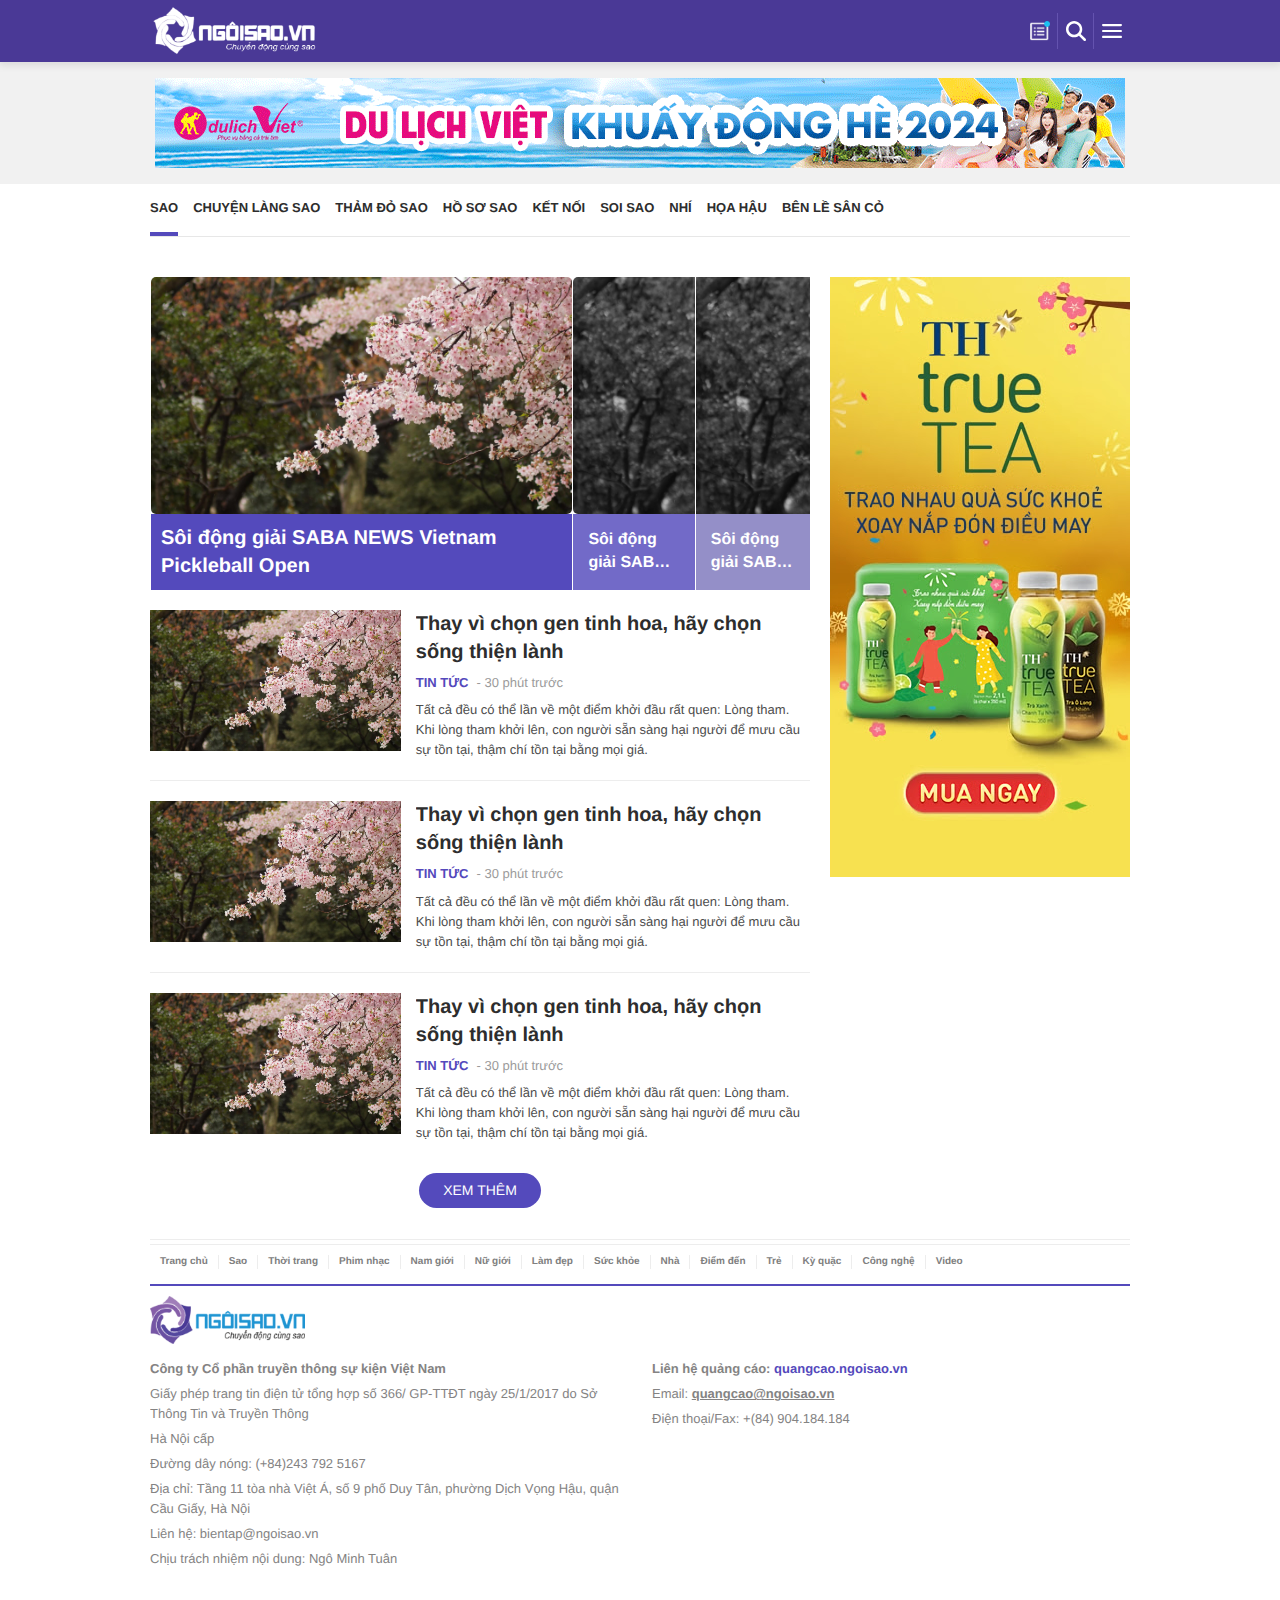
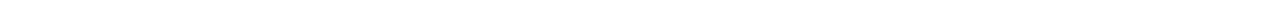
<file: danh-muc.html>
<!DOCTYPE html>
<html lang="vi">
    <head>
        <meta charset="UTF-8" />
        <meta http-equiv="X-UA-Compatible" content="IE=edge" />
        <meta name="viewport" content="width=device-width, initial-scale=1.0" />
        <!-- favicon -->
        <link rel="shortcut icon" href="./images/favicon.ico">
        <!-- end favicon -->
        <title>Ngôi Sao VN - Chuyển động cùng Sao</title>
        <!-- font -->
        <!-- end font -->
        <link rel="stylesheet" href="./lib/swiper/swiper-bundle.min.css" />
        <!-- <link rel="stylesheet" href="./lib/fancybox/jquery.fancybox.min.css" /> -->
        <link rel="stylesheet" href="./css/style.css" />
        <script src="./lib/jquery/jquery-3.7.1.min.js"></script>
    </head>

    <body>
        
        <!-- header -->
        <header id="header" class="header relative z-50 shadow js__stickyHeader">
            <!-- pc -->
            <div class="d-3xl-block d-xl-none">
                <div class="header-desk relative z-20">
                    
                    <!-- top -->
                    <div class="header-top w-wrapper bg-white">
                        <div class="header-top__container w-980 d-3xl-flex items-center justify-between py-12">
                            <!-- left -->
                            <div class="header-top__left flex-0">
                                <!-- logo -->
                                <div class="logo">
                                    <a href="#">
                                        <img src="./images/icon_ngoisao.png" alt="">
                                    </a>
                                </div>
                                <!-- end logo -->
                            </div>
                            <!-- end left -->
                            <!-- right -->
                            <div class="header-top__right d-3xl-flex items-center gap-10">
                                <!-- time -->
                                <div class="time fs-14 text-gray-4d">
                                    <span>Thứ ba, 03/02/2026</span>
                                </div>
                                <!-- end time -->

                                <!-- search -->
                                <div class="action-item serach-pc js__searchPc pl-10 border-l-purple-544">
                                    <!--  -->
                                    <div class="action-item__event serach-pc__event d-3xl-flex items-center pointer">
                                        <div class="action-item__icon serach-pc__icon flex-0 icon-24">
                                            <img src="./images/svg/search-gray.svg" alt="">
                                        </div>
                                        
                                    </div>
                                    <!--  -->
                                    <!-- form -->
                                    <div class="serach-pc__form js__formSearchPc">
                                        <form action="" class="relative">
                                            <div class="d-3xl-flex items-center w-full">
                                                <input type="text" class="search-input fs-16 w-full h-full js__focusSearchPc" placeholder="Search...">
                                                <button class="search-btn">
                                                    <img src="./images/svg/search-w.svg" alt="">
                                                </button>
                                            </div>
                                        </form>
                                    </div>
                                    <!-- end form -->
                                </div>
                                <!-- end search -->
                            </div>
                            <!-- end right -->
                        </div>
                    </div>
                    <!-- end top -->

                    <!-- header bot -->
                    <div class="header-bot w-wrapper bg-purple-544">
                        <div class="header-bot__container w-980 d-3xl-flex items-center justify-between">
                            <!-- menu -->
                            <div class="menu d-3xl-flex items-center justify-between">
                                <!-- item -->
                                <div class="menu-item relative">
                                    <!-- heading -->
                                    <div class="menu-heading d-3xl-flex items-center">
                                        <a href="#" class="menu-heading__home-icon px-6 py-10 d-3xl-flex items-center justify-center icon-14">
                                            <img src="./images/svg/home-w.svg" alt="">
                                        </a>
                                    </div>
                                    <!-- end heading -->
                                </div>
                                <!-- end item -->
                                <!-- item -->
                                <div class="menu-item relative active">
                                    <!-- heading -->
                                    <div class="menu-heading d-3xl-flex items-center">
                                        <a href="#" class="menu-heading__text flex-1 fs-14 fw-600 text-white d-3xl-flex items-center justify-center text-uppercase py-10 px-6">Sao</a>
                                    </div>
                                    <!-- end heading -->

                                    <!-- container -->
                                    <div class="menu-container absolute scroll">
                                        <ul class="menu-block__dropdown">
                                            <!-- item -->
                                            <li class="dropdown-item js__dropdownItem">
                                                <a href="#" class="dropdown-link flex-1 fs-15">Giới thiệu về tổ chức</a>
                                            </li>
                                            <!-- end item -->
                                            <!-- item -->
                                            <li class="dropdown-item js__dropdownItem">
                                                <a href="#" class="dropdown-link flex-1 fs-15">Cơ cấu tổ chức và Ban Chấp hành</a>
                                            </li>
                                            <!-- end item -->
                                           
                                        </ul>
                                    </div>
                                    <!-- end container -->
                                </div>
                                <!-- end item -->
                                <!-- item -->
                                <div class="menu-item relative">
                                    <!-- heading -->
                                    <div class="menu-heading d-3xl-flex items-center">
                                        <a href="#" class="menu-heading__text flex-1 fs-14 fw-600 text-white d-3xl-flex items-center justify-center text-uppercase py-10 px-6">Thời trang</a>
                                    </div>
                                    <!-- end heading -->
                                </div>
                                <!-- end item -->
                                <!-- item -->
                                <div class="menu-item relative">
                                    <!-- heading -->
                                    <div class="menu-heading d-3xl-flex items-center">
                                        <a href="#" class="menu-heading__text flex-1 fs-14 fw-600 text-white d-3xl-flex items-center justify-center text-uppercase py-10 px-6">Phim nhạc</a>
                                    </div>
                                    <!-- end heading -->
                                </div>
                                <!-- end item -->
                                <!-- item -->
                                <div class="menu-item relative">
                                    <!-- heading -->
                                    <div class="menu-heading d-3xl-flex items-center">
                                        <a href="#" class="menu-heading__text flex-1 fs-14 fw-600 text-white d-3xl-flex items-center justify-center text-uppercase py-10 px-6">Nam giới</a>
                                    </div>
                                    <!-- end heading -->
                                </div>
                                <!-- end item -->
                                <!-- item -->
                                <div class="menu-item relative">
                                    <!-- heading -->
                                    <div class="menu-heading d-3xl-flex items-center">
                                        <a href="#" class="menu-heading__text flex-1 fs-14 fw-600 text-white d-3xl-flex items-center justify-center text-uppercase py-10 px-6">Nữ giới</a>
                                    </div>
                                    <!-- end heading -->
                                </div>
                                <!-- end item -->
                                <!-- item -->
                                <div class="menu-item relative">
                                    <!-- heading -->
                                    <div class="menu-heading d-3xl-flex items-center">
                                        <a href="#" class="menu-heading__text flex-1 fs-14 fw-600 text-white d-3xl-flex items-center justify-center text-uppercase py-10 px-6">Làm đẹp</a>
                                    </div>
                                    <!-- end heading -->
                                </div>
                                <!-- end item -->
                                <!-- item -->
                                <div class="menu-item relative">
                                    <!-- heading -->
                                    <div class="menu-heading d-3xl-flex items-center">
                                        <a href="#" class="menu-heading__text flex-1 fs-14 fw-600 text-white d-3xl-flex items-center justify-center text-uppercase py-10 px-6">Sức khỏe</a>
                                    </div>
                                    <!-- end heading -->
                                </div>
                                <!-- end item -->
                                <!-- item -->
                                <div class="menu-item relative">
                                    <!-- heading -->
                                    <div class="menu-heading d-3xl-flex items-center">
                                        <a href="#" class="menu-heading__text flex-1 fs-14 fw-600 text-white d-3xl-flex items-center justify-center text-uppercase py-10 px-6">Nhà</a>
                                    </div>
                                    <!-- end heading -->
                                </div>
                                <!-- end item -->
                                <!-- item -->
                                <div class="menu-item relative">
                                    <!-- heading -->
                                    <div class="menu-heading d-3xl-flex items-center">
                                        <a href="#" class="menu-heading__text flex-1 fs-14 fw-600 text-white d-3xl-flex items-center justify-center text-uppercase py-10 px-6">Điểm đến</a>
                                    </div>
                                    <!-- end heading -->
                                </div>
                                <!-- end item -->
                                <!-- item -->
                                <div class="menu-item relative">
                                    <!-- heading -->
                                    <div class="menu-heading d-3xl-flex items-center">
                                        <a href="#" class="menu-heading__text flex-1 fs-14 fw-600 text-white d-3xl-flex items-center justify-center text-uppercase py-10 px-6">Trẻ</a>
                                    </div>
                                    <!-- end heading -->
                                </div>
                                <!-- end item -->
                                <!-- item -->
                                <div class="menu-item relative">
                                    <!-- heading -->
                                    <div class="menu-heading d-3xl-flex items-center">
                                        <a href="#" class="menu-heading__text flex-1 fs-14 fw-600 text-white d-3xl-flex items-center justify-center text-uppercase py-10 px-6">Công nghệ</a>
                                    </div>
                                    <!-- end heading -->
                                </div>
                                <!-- end item -->
                                <!-- item -->
                                <div class="menu-item relative">
                                    <!-- heading -->
                                    <div class="menu-heading d-3xl-flex items-center">
                                        <a href="#" class="menu-heading__text flex-1 fs-14 fw-600 text-white d-3xl-flex items-center justify-center text-uppercase py-10 px-6">Tin tức</a>
                                    </div>
                                    <!-- end heading -->
                                </div>
                                <!-- end item -->
                                <!-- item -->
                                <div class="menu-item relative">
                                    <!-- heading -->
                                    <div class="menu-heading d-3xl-flex items-center">
                                        <a href="#" class="menu-heading__text flex-1 fs-14 fw-600 text-white d-3xl-flex items-center justify-center text-uppercase py-10 px-6">Video</a>
                                    </div>
                                    <!-- end heading -->
                                </div>
                                <!-- end item -->
                            </div>
                            <!-- end menu -->
                        </div>
                    </div>
                    <!-- end header bot -->
                </div>
            </div>
            <!-- end pc -->
             
            <!-- mb -->
            <div class="d-3xl-none d-xl-block">    
                <div class="header-mb w-wrapper relative z-10 bg-purple-4a">
                    <!-- top -->
                    <div class="header-mb-top py-4">
                        <div class="header-mb-top__container w-980 d-3xl-flex items-center">
                            <!-- left -->
                            <div class="header-mb-top__left flex-0">
                                <a href="#" class="logo">
                                    <img src="./images/mobile-logo.png" alt="" class="logo-img">
                                </a>
                            </div>
                            <!-- end left -->
                            
                            <!-- right -->
                            <div class="header-mb-top__right flex-1 d-3xl-flex items-center justify-end">
                                <!-- news mb -->
                                <div class="news-mb">
                                    <a href="#" class="news-mb__icon d-3xl-flex items-center justify-center p-6 border-r-purple-645 icon-20">
                                        <img src="./images/mb_news.png" alt="">
                                    </a>
                                </div>
                                <!-- end news mb -->
                                <!-- search mb -->
                                <div class="search-mb">
                                    <div class="search-mb__icon js__searchMb d-3xl-flex items-center justify-center p-6 border-r-purple-645">
                                        <img src="./images/svg/search-w.svg" alt="">
                                    </div>
                                    <!-- form -->
                                    <div class="header-search-mb__form h-60 w-full js__formSearchMb shadow">
                                        <form action="" class="w-full h-full">
                                            <div class="relative w-full h-full">
                                                <input type="text" class="header-search-input w-full h-full p-8 fs-16 js__focusSearchMb" placeholder="Search...">
                                                <div class="header-search-btn absolute h-full d-3xl-flex items-center p-8 js__closeSearchMb icon-20">
                                                    <img src="./images/svg/close-purple.svg" alt="">
                                                </div>
                                            </div>
                                        </form>
                                    </div>
                                    <!-- end form -->
                                </div>
                                <!-- end search mb -->
                                <div class="bar-mb">
                                    <div class="icon-bar js__clickShowMenuMb p-6">
                                        <img src="./images/svg/bar-w.svg" alt="" loading="lazy">
                                    </div>
                                    <div class="sub-menu-mb js__subMenuMb">
                                        <div class="sub-menu-mb__close js__closeSubMenuMb d-3xl-flex items-center">
                                            <img src="./images/svg/close-w.svg" alt="" loading="lazy">
                                        </div>
                                        <h3 class="text-center text-blue-005 fw-700 fs-16 p-10">
                                            <span>Danh mục</span>
                                        </h3>
                                        <div class="sub-menu-mb__container px-15 py-20 scroll">
                                            <ul class="sub-menu-mb__list d-3xl-grid col-2 gap-20">
                                                <!-- item -->
                                                <li class="sub-menu-mb__item">
                                                    <a href="#" class="link d-3xl-flex items-center justify-center text-gray-45 bg-gray-f5 fw-700 text-uppercase p-10 w-full flex-1">Sao</a>
                                                </li>
                                                <!-- end item -->
                                                <!-- item -->
                                                <li class="sub-menu-mb__item">
                                                    <a href="#" class="link d-3xl-flex items-center justify-center text-gray-45 bg-gray-f5 fw-700 text-uppercase p-10 w-full flex-1">Sao</a>
                                                </li>
                                                <!-- end item -->
                                                <!-- item -->
                                                <li class="sub-menu-mb__item">
                                                    <a href="#" class="link d-3xl-flex items-center justify-center text-gray-45 bg-gray-f5 fw-700 text-uppercase p-10 w-full flex-1">Sao</a>
                                                </li>
                                                <!-- end item -->
                                                <!-- item -->
                                                <li class="sub-menu-mb__item">
                                                    <a href="#" class="link d-3xl-flex items-center justify-center text-gray-45 bg-gray-f5 fw-700 text-uppercase p-10 w-full flex-1">Sao</a>
                                                </li>
                                                <!-- end item -->
                                                <!-- item -->
                                                <li class="sub-menu-mb__item">
                                                    <a href="#" class="link d-3xl-flex items-center justify-center text-gray-45 bg-gray-f5 fw-700 text-uppercase p-10 w-full flex-1">Sao</a>
                                                </li>
                                                <!-- end item -->
                                                <!-- item -->
                                                <li class="sub-menu-mb__item">
                                                    <a href="#" class="link d-3xl-flex items-center justify-center text-gray-45 bg-gray-f5 fw-700 text-uppercase p-10 w-full flex-1">Sao</a>
                                                </li>
                                                <!-- end item -->
                                                <!-- item -->
                                                <li class="sub-menu-mb__item">
                                                    <a href="#" class="link d-3xl-flex items-center justify-center text-gray-45 bg-gray-f5 fw-700 text-uppercase p-10 w-full flex-1">Sao</a>
                                                </li>
                                                <!-- end item -->
                                                <!-- item -->
                                                <li class="sub-menu-mb__item">
                                                    <a href="#" class="link d-3xl-flex items-center justify-center text-gray-45 bg-gray-f5 fw-700 text-uppercase p-10 w-full flex-1">Sao</a>
                                                </li>
                                                <!-- end item -->
                                                <!-- item -->
                                                <li class="sub-menu-mb__item">
                                                    <a href="#" class="link d-3xl-flex items-center justify-center text-gray-45 bg-gray-f5 fw-700 text-uppercase p-10 w-full flex-1">Sao</a>
                                                </li>
                                                <!-- end item -->
                                                <!-- item -->
                                                <li class="sub-menu-mb__item">
                                                    <a href="#" class="link d-3xl-flex items-center justify-center text-gray-45 bg-gray-f5 fw-700 text-uppercase p-10 w-full flex-1">Sao</a>
                                                </li>
                                                <!-- end item -->
                                                <!-- item -->
                                                <li class="sub-menu-mb__item">
                                                    <a href="#" class="link d-3xl-flex items-center justify-center text-gray-45 bg-gray-f5 fw-700 text-uppercase p-10 w-full flex-1">Sao</a>
                                                </li>
                                                <!-- end item -->
                                                <!-- item -->
                                                <li class="sub-menu-mb__item">
                                                    <a href="#" class="link d-3xl-flex items-center justify-center text-gray-45 bg-gray-f5 fw-700 text-uppercase p-10 w-full flex-1">Sao</a>
                                                </li>
                                                <!-- end item -->
                                                <!-- item -->
                                                <li class="sub-menu-mb__item">
                                                    <a href="#" class="link d-3xl-flex items-center justify-center text-gray-45 bg-gray-f5 fw-700 text-uppercase p-10 w-full flex-1">Sao</a>
                                                </li>
                                                <!-- end item -->
                                               
                                            </ul>
                                        </div>
                                    </div>
                                </div>

                                
                            </div>
                            <!-- end right -->
                        </div>
                    </div>
                    <!-- end top -->
                    
                </div>
            </div>
            <!-- end mb -->

        </header>
        <!-- end header -->
        <!-- main -->
        <main id="main" class="main">
            <!-- pc -->
            <div class="d-3xl-block d-md-none">
                <!-- primary -->
                <section class="section-primary relative w-wrapper z-20 over-hidden bg-gray-f1">
                    <div class="section-primary__container w-980">
                        <div class="ads-center py-16">
                            <img src="./images/dulichviet_banner.gif" alt="">
                        </div>
                    </div>
                </section>
                <!-- end primary -->
                <!-- bredcrumb primary-->
                <div class="breadcrumb-primary w-wrapper over-hidden relative z-20 bg-white">
                    <div class="breadcrumb-primary-container w-980 d-3xl-flex items-center h-full w-full">
                        <!-- item -->
                        <div class="breadcrumb-primary-item mr-15 active">
                            <a href="#" class="breadcrumb-primary-link fs-13 fw-600 text-uppercase py-15 d-3xl-inline-block">Sao</a>
                        </div>
                        <!-- end item -->
                        <!-- item -->
                        <div class="breadcrumb-primary-item mr-15">
                            <a href="#" class="breadcrumb-primary-link fs-13 fw-600 text-uppercase py-15 d-3xl-inline-block">Chuyện làng sao</a>
                        </div>
                        <!-- end item -->
                        <!-- item -->
                        <div class="breadcrumb-primary-item mr-15">
                            <a href="#" class="breadcrumb-primary-link fs-13 fw-600 text-uppercase py-15 d-3xl-inline-block">Thảm đỏ sao</a>
                        </div>
                        <!-- end item -->
                        <!-- item -->
                        <div class="breadcrumb-primary-item mr-15">
                            <a href="#" class="breadcrumb-primary-link fs-13 fw-600 text-uppercase py-15 d-3xl-inline-block">Hồ sơ sao</a>
                        </div>
                        <!-- end item -->
                        <!-- item -->
                        <div class="breadcrumb-primary-item mr-15">
                            <a href="#" class="breadcrumb-primary-link fs-13 fw-600 text-uppercase py-15 d-3xl-inline-block">Kết nối</a>
                        </div>
                        <!-- end item -->
                        <!-- item -->
                        <div class="breadcrumb-primary-item mr-15">
                            <a href="#" class="breadcrumb-primary-link fs-13 fw-600 text-uppercase py-15 d-3xl-inline-block">Soi sao</a>
                        </div>
                        <!-- end item -->
                        <!-- item -->
                        <div class="breadcrumb-primary-item mr-15">
                            <a href="#" class="breadcrumb-primary-link fs-13 fw-600 text-uppercase py-15 d-3xl-inline-block">Nhí</a>
                        </div>
                        <!-- end item -->
                        <!-- item -->
                        <div class="breadcrumb-primary-item mr-15">
                            <a href="#" class="breadcrumb-primary-link fs-13 fw-600 text-uppercase py-15 d-3xl-inline-block">Họa hậu</a>
                        </div>
                        <!-- end item -->
                        <!-- item -->
                        <div class="breadcrumb-primary-item mr-15">
                            <a href="#" class="breadcrumb-primary-link fs-13 fw-600 text-uppercase py-15 d-3xl-inline-block">Bên lề sân cỏ</a>
                        </div>
                        <!-- end item -->
                        
                        
                    </div>
                </div>
                <!-- end bredcrumb primary-->
    
                <!-- secondary -->
                <section class="section-secondary relative z-20 over-hidden w-wrapper bg-white">
                    <div class="section-secondary__container w-980 w-md-500 relative over-hidden py-30 border-b-ed">
                        <div class="section-secondary__content d-3xl-flex block-primary js__stickyContainer">
                            <!-- left -->
                            <div class="section-secondary__left block-primary__left flex-1 js__stickyLeft">
                                <!-- box one -->
                                <div class="box-one">
                                    <div class="articles d-3xl-flex js__slidesArticlesContainer">
                                        <!-- article -->
                                        <div class="article article-one js__slideArticleItem active">
                                            <!-- img -->
                                            <div class="article-img over-hidden">
                                                <a href="#" class="ratio-16x9 over-hidden border-5">
                                                    <img src="./images/2.jpg" alt="" class="">
                                                </a>
                                            </div>
                                            <!-- end img -->
                                            <!-- content -->
                                            <div class="article-content bg-purple-544">
                                                <div class="article-content__inner p-10">
                                                    <h2 class="article-title fs-20 fw-700 text-white">
                                                        <a href="#" class="fix-text2">Sôi động giải SABA NEWS Vietnam Pickleball Open</a>
                                                    </h2>
                                                </div>
                                            </div>
                                            <!-- end content -->
                                        </div>
                                        <!-- end article -->
                                        <!-- article -->
                                        <div class="article article-two js__slideArticleItem">
                                            <!-- img -->
                                            <div class="article-img over-hidden">
                                                <a href="#" class="ratio-16x9 over-hidden border-5">
                                                    <img src="./images/2.jpg" alt="" class="">
                                                </a>
                                            </div>
                                            <!-- end img -->
                                            <!-- content -->
                                            <div class="article-content bg-purple-544">
                                                <div class="article-content__inner p-10">
                                                    <h2 class="article-title fs-20 fw-700 text-white">
                                                        <a href="#" class="fix-text2">Sôi động giải SABA NEWS Vietnam Pickleball Open</a>
                                                    </h2>
                                                </div>
                                            </div>
                                            <!-- end content -->
                                        </div>
                                        <!-- end article -->
                                        <!-- article -->
                                        <div class="article article-three js__slideArticleItem">
                                            <!-- img -->
                                            <div class="article-img over-hidden">
                                                <a href="#" class="ratio-16x9 over-hidden border-5">
                                                    <img src="./images/2.jpg" alt="" class="">
                                                </a>
                                            </div>
                                            <!-- end img -->
                                            <!-- content -->
                                            <div class="article-content bg-purple-544">
                                                <div class="article-content__inner p-10">
                                                    <h2 class="article-title fs-20 fw-700 text-white">
                                                        <a href="#" class="fix-text2">Sôi động giải SABA NEWS Vietnam Pickleball Open</a>
                                                    </h2>
                                                </div>
                                            </div>
                                            <!-- end content -->
                                        </div>
                                        <!-- end article -->
                                    </div>
                                </div>
                                <!-- end box one -->

                                <!-- box four -->
                                <div class="box-four my-20">
                                    <!-- articles -->
                                    <div class="articles last-article">
                                        <!-- article -->
                                        <div class="article d-3xl-flex border-b-ed py-20">
                                            <!-- img -->
                                            <div class="article-img flex-0 w-38">
                                                <a href="#" class="ratio-16x9">
                                                    <img src="./images/2.jpg" alt="" class="">
                                                </a>
                                                
                                            </div>
                                            <!-- end img -->
                                            <!-- content -->
                                            <div class="article-content flex-1 pl-15">
                                                <h3 class="article-title fs-20 fw-bold">
                                                    <a href="#" class="fix-text3">Thay vì chọn gen tinh hoa, hãy chọn sống thiện lành</a>
                                                </h3>
                                                <div class="article-info d-3xl-flex items-center mt-8">
                                                    <a href="#" class="article-category d-3xl-inline-block text-uppercase text-purple-544 fw-700 fs-13">Tin tức</a>
                                                    <span class="article-time d-3xl-inline-block ml-8 fs-13 text-gray-9b">- 30 phút trước</span>
                                                </div>
                                                <div class="article-des fs-13 text-gray-4d mt-8">
                                                    <p>Tất cả đều có thể lần về một điểm khởi đầu rất quen: Lòng tham. Khi lòng tham khởi lên, con người sẵn sàng hại người để mưu cầu sự tồn tại, thậm chí tồn tại bằng mọi giá.</p>
                                                </div>
                                            </div>
                                            <!-- end content -->
                                        </div>
                                        <!-- end article -->
                                        <!-- article -->
                                        <div class="article d-3xl-flex border-b-ed py-20">
                                            <!-- img -->
                                            <div class="article-img flex-0 w-38">
                                                <a href="#" class="ratio-16x9">
                                                    <img src="./images/2.jpg" alt="" class="">
                                                </a>
                                                
                                            </div>
                                            <!-- end img -->
                                            <!-- content -->
                                            <div class="article-content flex-1 pl-15">
                                                <h3 class="article-title fs-20 fw-bold">
                                                    <a href="#" class="fix-text3">Thay vì chọn gen tinh hoa, hãy chọn sống thiện lành</a>
                                                </h3>
                                                <div class="article-info d-3xl-flex items-center mt-8">
                                                    <a href="#" class="article-category d-3xl-inline-block text-uppercase text-purple-544 fw-700 fs-13">Tin tức</a>
                                                    <span class="article-time d-3xl-inline-block ml-8 fs-13 text-gray-9b">- 30 phút trước</span>
                                                </div>
                                                <div class="article-des fs-13 text-gray-4d mt-8">
                                                    <p>Tất cả đều có thể lần về một điểm khởi đầu rất quen: Lòng tham. Khi lòng tham khởi lên, con người sẵn sàng hại người để mưu cầu sự tồn tại, thậm chí tồn tại bằng mọi giá.</p>
                                                </div>
                                            </div>
                                            <!-- end content -->
                                        </div>
                                        <!-- end article -->
                                        <!-- article -->
                                        <div class="article d-3xl-flex border-b-ed py-20">
                                            <!-- img -->
                                            <div class="article-img flex-0 w-38">
                                                <a href="#" class="ratio-16x9">
                                                    <img src="./images/2.jpg" alt="" class="">
                                                </a>
                                                
                                            </div>
                                            <!-- end img -->
                                            <!-- content -->
                                            <div class="article-content flex-1 pl-15">
                                                <h3 class="article-title fs-20 fw-bold">
                                                    <a href="#" class="fix-text3">Thay vì chọn gen tinh hoa, hãy chọn sống thiện lành</a>
                                                </h3>
                                                <div class="article-info d-3xl-flex items-center mt-8">
                                                    <a href="#" class="article-category d-3xl-inline-block text-uppercase text-purple-544 fw-700 fs-13">Tin tức</a>
                                                    <span class="article-time d-3xl-inline-block ml-8 fs-13 text-gray-9b">- 30 phút trước</span>
                                                </div>
                                                <div class="article-des fs-13 text-gray-4d mt-8">
                                                    <p>Tất cả đều có thể lần về một điểm khởi đầu rất quen: Lòng tham. Khi lòng tham khởi lên, con người sẵn sàng hại người để mưu cầu sự tồn tại, thậm chí tồn tại bằng mọi giá.</p>
                                                </div>
                                            </div>
                                            <!-- end content -->
                                        </div>
                                        <!-- end article -->
                                    </div>
                                    <!-- end articles -->
                                </div>
                                <!-- end box four -->

                                <!-- see more-->
                                <div class="see-more mt-30 d-3xl-flex items-center justify-center">
                                    <a href="#" class="see-more__btn text-uppercase">Xem thêm</a>
                                </div>
                                <!-- end see more-->

                            </div>
                            <!-- end left -->
                            <!-- right -->
                            <div class="section-secondary__right block-primary__right flex-0 js__stickyRight">
                                <!-- ads right -->
                                <div class="ads-right">
                                    <img src="./images/ads_right.jpg" alt="">
                                </div>
                                <!-- end ads right -->
                                 
                            </div>
                            <!-- end right -->
                        </div>
                    </div>
                </section>
                <!-- end secondary -->
                
            </div>
            <!-- end pc -->

            <!-- mb -->
            <div class="d-3xl-none d-md-block">
                <!-- primary -->
                <section class="section-primary relative w-wrapper z-20 over-hidden bg-gray-f1">
                    <div class="section-primary__container w-980">
                        <div class="ads-center py-16">
                            <img src="./images/dulichviet_banner.gif" alt="">
                        </div>
                    </div>
                </section>
                <!-- end primary -->
                <!-- box danh muc one -->
                <div class="box-danh-muc-one mb-20 border-b-purple-544">
                    <!-- bredcrumb secondary -->
                    <div class="breadcrumb-secondary w-wrapper over-hidden relative z-20">
                        <div class="breadcrumb-secondary-container w-980 w-md-500 d-3xl-flex items-center justify-between h-full w-full pt-12 fw-400">
                            <!-- left -->
                            <div class="breadcrumb-secondary-left d-3xl-flex items-center flex-1">
                                <!-- item -->
                                <div class="breadcrumb-secondary-item fs-12 h-full d-3xl-flex items-center">
                                    <a href="/" class="breadcrumb-secondary-link">Trang chủ</a>
                                </div>
                                <!-- end item -->
                                <!-- item -->
                                <div class="breadcrumb-secondary-item fs-12 h-full d-3xl-flex items-center">
                                    <a href="#" class="breadcrumb-secondary-link">Sao</a>
                                </div>
                                <!-- end item -->
                            </div>
                            <!-- end left -->
                        </div>
                    </div>
                    <!-- end bredcrumb secondary -->
                    <!-- primary mb -->
                    <section class="section-primary-mb relative z-20 over-hidden w-wrapper bg-white">
                        <div class="section-primary-mb__container w-980 w-md-500 relative over-hidden py-30">
                            <!-- box nine-->
                            <div class="box-nine mb-20 pb-20 border-b-purple-544">
                                <!-- article -->
                                <div class="article">
                                    <!-- img -->
                                    <div class="article-img">
                                        <a href="#" class="ratio-16x9">
                                            <img src="./images/2.jpg" alt="" class="">
                                        </a>
                                        
                                    </div>
                                    <!-- end img -->
                                    <!-- content -->
                                    <div class="article-content mt-10">
                                        <h1 class="article-title fs-22 fw-bold">
                                            <a href="#" class="fix-text3">Thay vì chọn gen tinh hoa, hãy chọn sống thiện lành</a>
                                        </h1>
                                        <div class="article-info d-3xl-flex items-center mt-8">
                                            <a href="#" class="article-category d-3xl-inline-block text-uppercase text-purple-544 fw-700 fs-13">Tin tức</a>
                                            <span class="article-time d-3xl-inline-block ml-8 fs-13 text-gray-55">- 30 phút trước</span>
                                        </div>
                                        <div class="article-des fs-14 text-gray-55 mt-8">
                                            <p>Tất cả đều có thể lần về một điểm khởi đầu rất quen: Lòng tham. Khi lòng tham khởi lên, con người sẵn sàng hại người để mưu cầu sự tồn tại, thậm chí tồn tại bằng mọi giá.</p>
                                        </div>
                                    </div>
                                    <!-- end content -->
                                </div>
                                <!-- end article -->
                            </div>
                            <!-- end box nine-->
                            
                            <!-- box fourteen -->
                            <div class="box-fourteen my-20 pb-20 border-b-bd">
                                <!-- content -->
                                <div class="box-fourteen__content mt-15">
                                    <div class="articles last-article">
                                        <!-- article -->
                                        <div class="article py-20 border-b-ed">
                                            <h3 class="article-title fs-20 fw-bold">
                                                <a href="#" class="fix-text3">Thay vì chọn gen tinh hoa, hãy chọn sống thiện lành</a>
                                            </h3>
                                            <div class="article-bot mt-8 d-3xl-flex">
                                                <!-- img -->
                                                <div class="article-img flex-0 w-40">
                                                    <a href="#" class="ratio-16x9">
                                                        <img src="./images/2.jpg" alt="" class="">
                                                    </a>
                                                </div>
                                                <!-- end img -->
                                                <!-- content -->
                                                <div class="article-content flex-1 pl-10">
                                                    <div class="article-des fs-12 text-gray-4d fix-text3">
                                                        <p>Tất cả đều có thể lần về một điểm khởi đầu rất quen: Lòng tham. Khi lòng tham khởi lên, con người sẵn sàng hại người để mưu cầu sự tồn tại, thậm chí tồn tại bằng mọi giá.</p>
                                                    </div>
                                                    <div class="article-info d-3xl-flex items-center mt-8">
                                                        <a href="#" class="article-category d-3xl-inline-block text-uppercase text-purple-544 fw-700 fs-12">Tin tức</a>
                                                        <span class="article-time d-3xl-inline-block ml-8 fs-13 text-gray-9b">- 30 phút trước</span>
                                                    </div>
                                                </div>
                                                <!-- end content -->
                                            </div>
                                        </div>
                                        <!-- end article -->
                                        <!-- article -->
                                        <div class="article py-20 border-b-ed">
                                            <h3 class="article-title fs-20 fw-bold">
                                                <a href="#" class="fix-text3">Thay vì chọn gen tinh hoa, hãy chọn sống thiện lành</a>
                                            </h3>
                                            <div class="article-bot mt-8 d-3xl-flex">
                                                <!-- img -->
                                                <div class="article-img flex-0 w-40">
                                                    <a href="#" class="ratio-16x9">
                                                        <img src="./images/2.jpg" alt="" class="">
                                                    </a>
                                                </div>
                                                <!-- end img -->
                                                <!-- content -->
                                                <div class="article-content flex-1 pl-10">
                                                    <div class="article-des fs-12 text-gray-4d fix-text3">
                                                        <p>Tất cả đều có thể lần về một điểm khởi đầu rất quen: Lòng tham. Khi lòng tham khởi lên, con người sẵn sàng hại người để mưu cầu sự tồn tại, thậm chí tồn tại bằng mọi giá.</p>
                                                    </div>
                                                    <div class="article-info d-3xl-flex items-center mt-8">
                                                        <a href="#" class="article-category d-3xl-inline-block text-uppercase text-purple-544 fw-700 fs-12">Tin tức</a>
                                                        <span class="article-time d-3xl-inline-block ml-8 fs-13 text-gray-9b">- 30 phút trước</span>
                                                    </div>
                                                </div>
                                                <!-- end content -->
                                            </div>
                                        </div>
                                        <!-- end article -->
                                        <!-- article -->
                                        <div class="article py-20 border-b-ed">
                                            <h3 class="article-title fs-20 fw-bold">
                                                <a href="#" class="fix-text3">Thay vì chọn gen tinh hoa, hãy chọn sống thiện lành</a>
                                            </h3>
                                            <div class="article-bot mt-8 d-3xl-flex">
                                                <!-- img -->
                                                <div class="article-img flex-0 w-40">
                                                    <a href="#" class="ratio-16x9">
                                                        <img src="./images/2.jpg" alt="" class="">
                                                    </a>
                                                </div>
                                                <!-- end img -->
                                                <!-- content -->
                                                <div class="article-content flex-1 pl-10">
                                                    <div class="article-des fs-12 text-gray-4d fix-text3">
                                                        <p>Tất cả đều có thể lần về một điểm khởi đầu rất quen: Lòng tham. Khi lòng tham khởi lên, con người sẵn sàng hại người để mưu cầu sự tồn tại, thậm chí tồn tại bằng mọi giá.</p>
                                                    </div>
                                                    <div class="article-info d-3xl-flex items-center mt-8">
                                                        <a href="#" class="article-category d-3xl-inline-block text-uppercase text-purple-544 fw-700 fs-12">Tin tức</a>
                                                        <span class="article-time d-3xl-inline-block ml-8 fs-13 text-gray-9b">- 30 phút trước</span>
                                                    </div>
                                                </div>
                                                <!-- end content -->
                                            </div>
                                        </div>
                                        <!-- end article -->
                                    </div>
                                </div>
                                <!-- end content -->
                            </div>
                            <!-- end box fourteen -->
                            <!-- see more -->
                            <div class="see-more mt-30 d-3xl-flex items-center justify-center">
                                <a href="#" class="see-more__btn text-uppercase">Xem thêm</a>
                            </div>
                            <!-- end see more -->
                        </div>
                    </section>
                    <!-- end primary mb -->
                </div>
                <!-- end box danh muc one -->
                <!-- box danh muc one -->
                <div class="box-danh-muc-one mb-20 border-b-purple-544">
                    <!-- bredcrumb secondary -->
                    <div class="breadcrumb-secondary w-wrapper over-hidden relative z-20">
                        <div class="breadcrumb-secondary-container w-980 w-md-500 d-3xl-flex items-center justify-between h-full w-full pt-12 fw-400">
                            <!-- left -->
                            <div class="breadcrumb-secondary-left d-3xl-flex items-center flex-1">
                                <!-- item -->
                                <div class="breadcrumb-secondary-item fs-12 h-full d-3xl-flex items-center">
                                    <a href="/" class="breadcrumb-secondary-link">Trang chủ</a>
                                </div>
                                <!-- end item -->
                                <!-- item -->
                                <div class="breadcrumb-secondary-item fs-12 h-full d-3xl-flex items-center">
                                    <a href="#" class="breadcrumb-secondary-link">Sao</a>
                                </div>
                                <!-- end item -->
                            </div>
                            <!-- end left -->
                        </div>
                    </div>
                    <!-- end bredcrumb secondary -->
                    <!-- primary mb -->
                    <section class="section-primary-mb relative z-20 over-hidden w-wrapper bg-white">
                        <div class="section-primary-mb__container w-980 w-md-500 relative over-hidden py-30">
                            <!-- box nine-->
                            <div class="box-nine mb-20 pb-20 border-b-purple-544">
                                <!-- article -->
                                <div class="article">
                                    <!-- img -->
                                    <div class="article-img">
                                        <a href="#" class="ratio-16x9">
                                            <img src="./images/2.jpg" alt="" class="">
                                        </a>
                                        
                                    </div>
                                    <!-- end img -->
                                    <!-- content -->
                                    <div class="article-content mt-10">
                                        <h2 class="article-title fs-22 fw-bold">
                                            <a href="#" class="fix-text3">Thay vì chọn gen tinh hoa, hãy chọn sống thiện lành</a>
                                        </h2>
                                        <div class="article-info d-3xl-flex items-center mt-8">
                                            <a href="#" class="article-category d-3xl-inline-block text-uppercase text-purple-544 fw-700 fs-13">Tin tức</a>
                                            <span class="article-time d-3xl-inline-block ml-8 fs-13 text-gray-55">- 30 phút trước</span>
                                        </div>
                                        <div class="article-des fs-14 text-gray-55 mt-8">
                                            <p>Tất cả đều có thể lần về một điểm khởi đầu rất quen: Lòng tham. Khi lòng tham khởi lên, con người sẵn sàng hại người để mưu cầu sự tồn tại, thậm chí tồn tại bằng mọi giá.</p>
                                        </div>
                                    </div>
                                    <!-- end content -->
                                </div>
                                <!-- end article -->
                            </div>
                            <!-- end box nine-->
                            
                            <!-- box fourteen -->
                            <div class="box-fourteen my-20 pb-20 border-b-bd">
                                <!-- content -->
                                <div class="box-fourteen__content mt-15">
                                    <div class="articles last-article">
                                        <!-- article -->
                                        <div class="article py-20 border-b-ed">
                                            <h3 class="article-title fs-20 fw-bold">
                                                <a href="#" class="fix-text3">Thay vì chọn gen tinh hoa, hãy chọn sống thiện lành</a>
                                            </h3>
                                            <div class="article-bot mt-8 d-3xl-flex">
                                                <!-- img -->
                                                <div class="article-img flex-0 w-40">
                                                    <a href="#" class="ratio-16x9">
                                                        <img src="./images/2.jpg" alt="" class="">
                                                    </a>
                                                </div>
                                                <!-- end img -->
                                                <!-- content -->
                                                <div class="article-content flex-1 pl-10">
                                                    <div class="article-des fs-12 text-gray-4d fix-text3">
                                                        <p>Tất cả đều có thể lần về một điểm khởi đầu rất quen: Lòng tham. Khi lòng tham khởi lên, con người sẵn sàng hại người để mưu cầu sự tồn tại, thậm chí tồn tại bằng mọi giá.</p>
                                                    </div>
                                                    <div class="article-info d-3xl-flex items-center mt-8">
                                                        <a href="#" class="article-category d-3xl-inline-block text-uppercase text-purple-544 fw-700 fs-12">Tin tức</a>
                                                        <span class="article-time d-3xl-inline-block ml-8 fs-13 text-gray-9b">- 30 phút trước</span>
                                                    </div>
                                                </div>
                                                <!-- end content -->
                                            </div>
                                        </div>
                                        <!-- end article -->
                                        <!-- article -->
                                        <div class="article py-20 border-b-ed">
                                            <h3 class="article-title fs-20 fw-bold">
                                                <a href="#" class="fix-text3">Thay vì chọn gen tinh hoa, hãy chọn sống thiện lành</a>
                                            </h3>
                                            <div class="article-bot mt-8 d-3xl-flex">
                                                <!-- img -->
                                                <div class="article-img flex-0 w-40">
                                                    <a href="#" class="ratio-16x9">
                                                        <img src="./images/2.jpg" alt="" class="">
                                                    </a>
                                                </div>
                                                <!-- end img -->
                                                <!-- content -->
                                                <div class="article-content flex-1 pl-10">
                                                    <div class="article-des fs-12 text-gray-4d fix-text3">
                                                        <p>Tất cả đều có thể lần về một điểm khởi đầu rất quen: Lòng tham. Khi lòng tham khởi lên, con người sẵn sàng hại người để mưu cầu sự tồn tại, thậm chí tồn tại bằng mọi giá.</p>
                                                    </div>
                                                    <div class="article-info d-3xl-flex items-center mt-8">
                                                        <a href="#" class="article-category d-3xl-inline-block text-uppercase text-purple-544 fw-700 fs-12">Tin tức</a>
                                                        <span class="article-time d-3xl-inline-block ml-8 fs-13 text-gray-9b">- 30 phút trước</span>
                                                    </div>
                                                </div>
                                                <!-- end content -->
                                            </div>
                                        </div>
                                        <!-- end article -->
                                        <!-- article -->
                                        <div class="article py-20 border-b-ed">
                                            <h3 class="article-title fs-20 fw-bold">
                                                <a href="#" class="fix-text3">Thay vì chọn gen tinh hoa, hãy chọn sống thiện lành</a>
                                            </h3>
                                            <div class="article-bot mt-8 d-3xl-flex">
                                                <!-- img -->
                                                <div class="article-img flex-0 w-40">
                                                    <a href="#" class="ratio-16x9">
                                                        <img src="./images/2.jpg" alt="" class="">
                                                    </a>
                                                </div>
                                                <!-- end img -->
                                                <!-- content -->
                                                <div class="article-content flex-1 pl-10">
                                                    <div class="article-des fs-12 text-gray-4d fix-text3">
                                                        <p>Tất cả đều có thể lần về một điểm khởi đầu rất quen: Lòng tham. Khi lòng tham khởi lên, con người sẵn sàng hại người để mưu cầu sự tồn tại, thậm chí tồn tại bằng mọi giá.</p>
                                                    </div>
                                                    <div class="article-info d-3xl-flex items-center mt-8">
                                                        <a href="#" class="article-category d-3xl-inline-block text-uppercase text-purple-544 fw-700 fs-12">Tin tức</a>
                                                        <span class="article-time d-3xl-inline-block ml-8 fs-13 text-gray-9b">- 30 phút trước</span>
                                                    </div>
                                                </div>
                                                <!-- end content -->
                                            </div>
                                        </div>
                                        <!-- end article -->
                                    </div>
                                </div>
                                <!-- end content -->
                            </div>
                            <!-- end box fourteen -->
                            <!-- see more -->
                            <div class="see-more mt-30 d-3xl-flex items-center justify-center">
                                <a href="#" class="see-more__btn text-uppercase">Xem thêm</a>
                            </div>
                            <!-- end see more -->
                        </div>
                    </section>
                    <!-- end primary mb -->
                </div>
                <!-- end box danh muc one -->
                <!-- box danh muc one -->
                <div class="box-danh-muc-one mb-20 border-b-purple-544">
                    <!-- bredcrumb secondary -->
                    <div class="breadcrumb-secondary w-wrapper over-hidden relative z-20">
                        <div class="breadcrumb-secondary-container w-980 w-md-500 d-3xl-flex items-center justify-between h-full w-full pt-12 fw-400">
                            <!-- left -->
                            <div class="breadcrumb-secondary-left d-3xl-flex items-center flex-1">
                                <!-- item -->
                                <div class="breadcrumb-secondary-item fs-12 h-full d-3xl-flex items-center">
                                    <a href="/" class="breadcrumb-secondary-link">Trang chủ</a>
                                </div>
                                <!-- end item -->
                                <!-- item -->
                                <div class="breadcrumb-secondary-item fs-12 h-full d-3xl-flex items-center">
                                    <a href="#" class="breadcrumb-secondary-link">Thời trang</a>
                                </div>
                                <!-- end item -->
                            </div>
                            <!-- end left -->
                        </div>
                    </div>
                    <!-- end bredcrumb secondary -->
                    <!-- primary mb -->
                    <section class="section-primary-mb relative z-20 over-hidden w-wrapper bg-white">
                        <div class="section-primary-mb__container w-980 w-md-500 relative over-hidden py-30">
                            <!-- box nine-->
                            <div class="box-nine mb-20 pb-20 border-b-purple-544">
                                <!-- article -->
                                <div class="article">
                                    <!-- img -->
                                    <div class="article-img">
                                        <a href="#" class="ratio-16x9">
                                            <img src="./images/2.jpg" alt="" class="">
                                        </a>
                                        
                                    </div>
                                    <!-- end img -->
                                    <!-- content -->
                                    <div class="article-content mt-10">
                                        <h2 class="article-title fs-22 fw-bold">
                                            <a href="#" class="fix-text3">Thay vì chọn gen tinh hoa, hãy chọn sống thiện lành</a>
                                        </h2>
                                        <div class="article-info d-3xl-flex items-center mt-8">
                                            <a href="#" class="article-category d-3xl-inline-block text-uppercase text-purple-544 fw-700 fs-13">Tin tức</a>
                                            <span class="article-time d-3xl-inline-block ml-8 fs-13 text-gray-55">- 30 phút trước</span>
                                        </div>
                                        <div class="article-des fs-14 text-gray-55 mt-8">
                                            <p>Tất cả đều có thể lần về một điểm khởi đầu rất quen: Lòng tham. Khi lòng tham khởi lên, con người sẵn sàng hại người để mưu cầu sự tồn tại, thậm chí tồn tại bằng mọi giá.</p>
                                        </div>
                                    </div>
                                    <!-- end content -->
                                </div>
                                <!-- end article -->
                            </div>
                            <!-- end box nine-->
                            
                            <!-- box fourteen -->
                            <div class="box-fourteen my-20 pb-20 border-b-bd">
                                <!-- content -->
                                <div class="box-fourteen__content mt-15">
                                    <div class="articles last-article">
                                        <!-- article -->
                                        <div class="article py-20 border-b-ed">
                                            <h3 class="article-title fs-20 fw-bold">
                                                <a href="#" class="fix-text3">Thay vì chọn gen tinh hoa, hãy chọn sống thiện lành</a>
                                            </h3>
                                            <div class="article-bot mt-8 d-3xl-flex">
                                                <!-- img -->
                                                <div class="article-img flex-0 w-40">
                                                    <a href="#" class="ratio-16x9">
                                                        <img src="./images/2.jpg" alt="" class="">
                                                    </a>
                                                </div>
                                                <!-- end img -->
                                                <!-- content -->
                                                <div class="article-content flex-1 pl-10">
                                                    <div class="article-des fs-12 text-gray-4d fix-text3">
                                                        <p>Tất cả đều có thể lần về một điểm khởi đầu rất quen: Lòng tham. Khi lòng tham khởi lên, con người sẵn sàng hại người để mưu cầu sự tồn tại, thậm chí tồn tại bằng mọi giá.</p>
                                                    </div>
                                                    <div class="article-info d-3xl-flex items-center mt-8">
                                                        <a href="#" class="article-category d-3xl-inline-block text-uppercase text-purple-544 fw-700 fs-12">Tin tức</a>
                                                        <span class="article-time d-3xl-inline-block ml-8 fs-13 text-gray-9b">- 30 phút trước</span>
                                                    </div>
                                                </div>
                                                <!-- end content -->
                                            </div>
                                        </div>
                                        <!-- end article -->
                                        <!-- article -->
                                        <div class="article py-20 border-b-ed">
                                            <h3 class="article-title fs-20 fw-bold">
                                                <a href="#" class="fix-text3">Thay vì chọn gen tinh hoa, hãy chọn sống thiện lành</a>
                                            </h3>
                                            <div class="article-bot mt-8 d-3xl-flex">
                                                <!-- img -->
                                                <div class="article-img flex-0 w-40">
                                                    <a href="#" class="ratio-16x9">
                                                        <img src="./images/2.jpg" alt="" class="">
                                                    </a>
                                                </div>
                                                <!-- end img -->
                                                <!-- content -->
                                                <div class="article-content flex-1 pl-10">
                                                    <div class="article-des fs-12 text-gray-4d fix-text3">
                                                        <p>Tất cả đều có thể lần về một điểm khởi đầu rất quen: Lòng tham. Khi lòng tham khởi lên, con người sẵn sàng hại người để mưu cầu sự tồn tại, thậm chí tồn tại bằng mọi giá.</p>
                                                    </div>
                                                    <div class="article-info d-3xl-flex items-center mt-8">
                                                        <a href="#" class="article-category d-3xl-inline-block text-uppercase text-purple-544 fw-700 fs-12">Tin tức</a>
                                                        <span class="article-time d-3xl-inline-block ml-8 fs-13 text-gray-9b">- 30 phút trước</span>
                                                    </div>
                                                </div>
                                                <!-- end content -->
                                            </div>
                                        </div>
                                        <!-- end article -->
                                        <!-- article -->
                                        <div class="article py-20 border-b-ed">
                                            <h3 class="article-title fs-20 fw-bold">
                                                <a href="#" class="fix-text3">Thay vì chọn gen tinh hoa, hãy chọn sống thiện lành</a>
                                            </h3>
                                            <div class="article-bot mt-8 d-3xl-flex">
                                                <!-- img -->
                                                <div class="article-img flex-0 w-40">
                                                    <a href="#" class="ratio-16x9">
                                                        <img src="./images/2.jpg" alt="" class="">
                                                    </a>
                                                </div>
                                                <!-- end img -->
                                                <!-- content -->
                                                <div class="article-content flex-1 pl-10">
                                                    <div class="article-des fs-12 text-gray-4d fix-text3">
                                                        <p>Tất cả đều có thể lần về một điểm khởi đầu rất quen: Lòng tham. Khi lòng tham khởi lên, con người sẵn sàng hại người để mưu cầu sự tồn tại, thậm chí tồn tại bằng mọi giá.</p>
                                                    </div>
                                                    <div class="article-info d-3xl-flex items-center mt-8">
                                                        <a href="#" class="article-category d-3xl-inline-block text-uppercase text-purple-544 fw-700 fs-12">Tin tức</a>
                                                        <span class="article-time d-3xl-inline-block ml-8 fs-13 text-gray-9b">- 30 phút trước</span>
                                                    </div>
                                                </div>
                                                <!-- end content -->
                                            </div>
                                        </div>
                                        <!-- end article -->
                                    </div>
                                </div>
                                <!-- end content -->
                            </div>
                            <!-- end box fourteen -->
                            <!-- see more -->
                            <div class="see-more mt-30 d-3xl-flex items-center justify-center">
                                <a href="#" class="see-more__btn text-uppercase">Xem thêm</a>
                            </div>
                            <!-- end see more -->
                        </div>
                    </section>
                    <!-- end primary mb -->
                </div>
                <!-- end box danh muc one -->
                <!-- box danh muc one -->
                <div class="box-danh-muc-one mb-20 border-b-purple-544">
                    <!-- bredcrumb secondary -->
                    <div class="breadcrumb-secondary w-wrapper over-hidden relative z-20">
                        <div class="breadcrumb-secondary-container w-980 w-md-500 d-3xl-flex items-center justify-between h-full w-full pt-12 fw-400">
                            <!-- left -->
                            <div class="breadcrumb-secondary-left d-3xl-flex items-center flex-1">
                                <!-- item -->
                                <div class="breadcrumb-secondary-item fs-12 h-full d-3xl-flex items-center">
                                    <a href="/" class="breadcrumb-secondary-link">Trang chủ</a>
                                </div>
                                <!-- end item -->
                                <!-- item -->
                                <div class="breadcrumb-secondary-item fs-12 h-full d-3xl-flex items-center">
                                    <a href="#" class="breadcrumb-secondary-link">Phim nhạc</a>
                                </div>
                                <!-- end item -->
                            </div>
                            <!-- end left -->
                        </div>
                    </div>
                    <!-- end bredcrumb secondary -->
                    <!-- primary mb -->
                    <section class="section-primary-mb relative z-20 over-hidden w-wrapper bg-white">
                        <div class="section-primary-mb__container w-980 w-md-500 relative over-hidden py-30">
                            <!-- box nine-->
                            <div class="box-nine mb-20 pb-20 border-b-purple-544">
                                <!-- article -->
                                <div class="article">
                                    <!-- img -->
                                    <div class="article-img">
                                        <a href="#" class="ratio-16x9">
                                            <img src="./images/2.jpg" alt="" class="">
                                        </a>
                                        
                                    </div>
                                    <!-- end img -->
                                    <!-- content -->
                                    <div class="article-content mt-10">
                                        <h2 class="article-title fs-22 fw-bold">
                                            <a href="#" class="fix-text3">Thay vì chọn gen tinh hoa, hãy chọn sống thiện lành</a>
                                        </h2>
                                        <div class="article-info d-3xl-flex items-center mt-8">
                                            <a href="#" class="article-category d-3xl-inline-block text-uppercase text-purple-544 fw-700 fs-13">Tin tức</a>
                                            <span class="article-time d-3xl-inline-block ml-8 fs-13 text-gray-55">- 30 phút trước</span>
                                        </div>
                                        <div class="article-des fs-14 text-gray-55 mt-8">
                                            <p>Tất cả đều có thể lần về một điểm khởi đầu rất quen: Lòng tham. Khi lòng tham khởi lên, con người sẵn sàng hại người để mưu cầu sự tồn tại, thậm chí tồn tại bằng mọi giá.</p>
                                        </div>
                                    </div>
                                    <!-- end content -->
                                </div>
                                <!-- end article -->
                            </div>
                            <!-- end box nine-->
                            
                            <!-- box fourteen -->
                            <div class="box-fourteen my-20 pb-20 border-b-bd">
                                <!-- content -->
                                <div class="box-fourteen__content mt-15">
                                    <div class="articles last-article">
                                        <!-- article -->
                                        <div class="article py-20 border-b-ed">
                                            <h3 class="article-title fs-20 fw-bold">
                                                <a href="#" class="fix-text3">Thay vì chọn gen tinh hoa, hãy chọn sống thiện lành</a>
                                            </h3>
                                            <div class="article-bot mt-8 d-3xl-flex">
                                                <!-- img -->
                                                <div class="article-img flex-0 w-40">
                                                    <a href="#" class="ratio-16x9">
                                                        <img src="./images/2.jpg" alt="" class="">
                                                    </a>
                                                </div>
                                                <!-- end img -->
                                                <!-- content -->
                                                <div class="article-content flex-1 pl-10">
                                                    <div class="article-des fs-12 text-gray-4d fix-text3">
                                                        <p>Tất cả đều có thể lần về một điểm khởi đầu rất quen: Lòng tham. Khi lòng tham khởi lên, con người sẵn sàng hại người để mưu cầu sự tồn tại, thậm chí tồn tại bằng mọi giá.</p>
                                                    </div>
                                                    <div class="article-info d-3xl-flex items-center mt-8">
                                                        <a href="#" class="article-category d-3xl-inline-block text-uppercase text-purple-544 fw-700 fs-12">Tin tức</a>
                                                        <span class="article-time d-3xl-inline-block ml-8 fs-13 text-gray-9b">- 30 phút trước</span>
                                                    </div>
                                                </div>
                                                <!-- end content -->
                                            </div>
                                        </div>
                                        <!-- end article -->
                                        <!-- article -->
                                        <div class="article py-20 border-b-ed">
                                            <h3 class="article-title fs-20 fw-bold">
                                                <a href="#" class="fix-text3">Thay vì chọn gen tinh hoa, hãy chọn sống thiện lành</a>
                                            </h3>
                                            <div class="article-bot mt-8 d-3xl-flex">
                                                <!-- img -->
                                                <div class="article-img flex-0 w-40">
                                                    <a href="#" class="ratio-16x9">
                                                        <img src="./images/2.jpg" alt="" class="">
                                                    </a>
                                                </div>
                                                <!-- end img -->
                                                <!-- content -->
                                                <div class="article-content flex-1 pl-10">
                                                    <div class="article-des fs-12 text-gray-4d fix-text3">
                                                        <p>Tất cả đều có thể lần về một điểm khởi đầu rất quen: Lòng tham. Khi lòng tham khởi lên, con người sẵn sàng hại người để mưu cầu sự tồn tại, thậm chí tồn tại bằng mọi giá.</p>
                                                    </div>
                                                    <div class="article-info d-3xl-flex items-center mt-8">
                                                        <a href="#" class="article-category d-3xl-inline-block text-uppercase text-purple-544 fw-700 fs-12">Tin tức</a>
                                                        <span class="article-time d-3xl-inline-block ml-8 fs-13 text-gray-9b">- 30 phút trước</span>
                                                    </div>
                                                </div>
                                                <!-- end content -->
                                            </div>
                                        </div>
                                        <!-- end article -->
                                        <!-- article -->
                                        <div class="article py-20 border-b-ed">
                                            <h3 class="article-title fs-20 fw-bold">
                                                <a href="#" class="fix-text3">Thay vì chọn gen tinh hoa, hãy chọn sống thiện lành</a>
                                            </h3>
                                            <div class="article-bot mt-8 d-3xl-flex">
                                                <!-- img -->
                                                <div class="article-img flex-0 w-40">
                                                    <a href="#" class="ratio-16x9">
                                                        <img src="./images/2.jpg" alt="" class="">
                                                    </a>
                                                </div>
                                                <!-- end img -->
                                                <!-- content -->
                                                <div class="article-content flex-1 pl-10">
                                                    <div class="article-des fs-12 text-gray-4d fix-text3">
                                                        <p>Tất cả đều có thể lần về một điểm khởi đầu rất quen: Lòng tham. Khi lòng tham khởi lên, con người sẵn sàng hại người để mưu cầu sự tồn tại, thậm chí tồn tại bằng mọi giá.</p>
                                                    </div>
                                                    <div class="article-info d-3xl-flex items-center mt-8">
                                                        <a href="#" class="article-category d-3xl-inline-block text-uppercase text-purple-544 fw-700 fs-12">Tin tức</a>
                                                        <span class="article-time d-3xl-inline-block ml-8 fs-13 text-gray-9b">- 30 phút trước</span>
                                                    </div>
                                                </div>
                                                <!-- end content -->
                                            </div>
                                        </div>
                                        <!-- end article -->
                                    </div>
                                </div>
                                <!-- end content -->
                            </div>
                            <!-- end box fourteen -->
                            <!-- see more -->
                            <div class="see-more mt-30 d-3xl-flex items-center justify-center">
                                <a href="#" class="see-more__btn text-uppercase">Xem thêm</a>
                            </div>
                            <!-- end see more -->
                        </div>
                    </section>
                    <!-- end primary mb -->
                </div>
                <!-- end box danh muc one -->
                <!-- box danh muc one -->
                <div class="box-danh-muc-one mb-20 border-b-purple-544">
                    <!-- bredcrumb secondary -->
                    <div class="breadcrumb-secondary w-wrapper over-hidden relative z-20">
                        <div class="breadcrumb-secondary-container w-980 w-md-500 d-3xl-flex items-center justify-between h-full w-full pt-12 fw-400">
                            <!-- left -->
                            <div class="breadcrumb-secondary-left d-3xl-flex items-center flex-1">
                                <!-- item -->
                                <div class="breadcrumb-secondary-item fs-12 h-full d-3xl-flex items-center">
                                    <a href="/" class="breadcrumb-secondary-link">Trang chủ</a>
                                </div>
                                <!-- end item -->
                                <!-- item -->
                                <div class="breadcrumb-secondary-item fs-12 h-full d-3xl-flex items-center">
                                    <a href="#" class="breadcrumb-secondary-link">Nam giới</a>
                                </div>
                                <!-- end item -->
                            </div>
                            <!-- end left -->
                        </div>
                    </div>
                    <!-- end bredcrumb secondary -->
                    <!-- primary mb -->
                    <section class="section-primary-mb relative z-20 over-hidden w-wrapper bg-white">
                        <div class="section-primary-mb__container w-980 w-md-500 relative over-hidden py-30">
                            <!-- box nine-->
                            <div class="box-nine mb-20 pb-20 border-b-purple-544">
                                <!-- article -->
                                <div class="article">
                                    <!-- img -->
                                    <div class="article-img">
                                        <a href="#" class="ratio-16x9">
                                            <img src="./images/2.jpg" alt="" class="">
                                        </a>
                                        
                                    </div>
                                    <!-- end img -->
                                    <!-- content -->
                                    <div class="article-content mt-10">
                                        <h2 class="article-title fs-22 fw-bold">
                                            <a href="#" class="fix-text3">Thay vì chọn gen tinh hoa, hãy chọn sống thiện lành</a>
                                        </h2>
                                        <div class="article-info d-3xl-flex items-center mt-8">
                                            <a href="#" class="article-category d-3xl-inline-block text-uppercase text-purple-544 fw-700 fs-13">Tin tức</a>
                                            <span class="article-time d-3xl-inline-block ml-8 fs-13 text-gray-55">- 30 phút trước</span>
                                        </div>
                                        <div class="article-des fs-14 text-gray-55 mt-8">
                                            <p>Tất cả đều có thể lần về một điểm khởi đầu rất quen: Lòng tham. Khi lòng tham khởi lên, con người sẵn sàng hại người để mưu cầu sự tồn tại, thậm chí tồn tại bằng mọi giá.</p>
                                        </div>
                                    </div>
                                    <!-- end content -->
                                </div>
                                <!-- end article -->
                            </div>
                            <!-- end box nine-->
                            
                            <!-- box fourteen -->
                            <div class="box-fourteen my-20 pb-20 border-b-bd">
                                <!-- content -->
                                <div class="box-fourteen__content mt-15">
                                    <div class="articles last-article">
                                        <!-- article -->
                                        <div class="article py-20 border-b-ed">
                                            <h3 class="article-title fs-20 fw-bold">
                                                <a href="#" class="fix-text3">Thay vì chọn gen tinh hoa, hãy chọn sống thiện lành</a>
                                            </h3>
                                            <div class="article-bot mt-8 d-3xl-flex">
                                                <!-- img -->
                                                <div class="article-img flex-0 w-40">
                                                    <a href="#" class="ratio-16x9">
                                                        <img src="./images/2.jpg" alt="" class="">
                                                    </a>
                                                </div>
                                                <!-- end img -->
                                                <!-- content -->
                                                <div class="article-content flex-1 pl-10">
                                                    <div class="article-des fs-12 text-gray-4d fix-text3">
                                                        <p>Tất cả đều có thể lần về một điểm khởi đầu rất quen: Lòng tham. Khi lòng tham khởi lên, con người sẵn sàng hại người để mưu cầu sự tồn tại, thậm chí tồn tại bằng mọi giá.</p>
                                                    </div>
                                                    <div class="article-info d-3xl-flex items-center mt-8">
                                                        <a href="#" class="article-category d-3xl-inline-block text-uppercase text-purple-544 fw-700 fs-12">Tin tức</a>
                                                        <span class="article-time d-3xl-inline-block ml-8 fs-13 text-gray-9b">- 30 phút trước</span>
                                                    </div>
                                                </div>
                                                <!-- end content -->
                                            </div>
                                        </div>
                                        <!-- end article -->
                                        <!-- article -->
                                        <div class="article py-20 border-b-ed">
                                            <h3 class="article-title fs-20 fw-bold">
                                                <a href="#" class="fix-text3">Thay vì chọn gen tinh hoa, hãy chọn sống thiện lành</a>
                                            </h3>
                                            <div class="article-bot mt-8 d-3xl-flex">
                                                <!-- img -->
                                                <div class="article-img flex-0 w-40">
                                                    <a href="#" class="ratio-16x9">
                                                        <img src="./images/2.jpg" alt="" class="">
                                                    </a>
                                                </div>
                                                <!-- end img -->
                                                <!-- content -->
                                                <div class="article-content flex-1 pl-10">
                                                    <div class="article-des fs-12 text-gray-4d fix-text3">
                                                        <p>Tất cả đều có thể lần về một điểm khởi đầu rất quen: Lòng tham. Khi lòng tham khởi lên, con người sẵn sàng hại người để mưu cầu sự tồn tại, thậm chí tồn tại bằng mọi giá.</p>
                                                    </div>
                                                    <div class="article-info d-3xl-flex items-center mt-8">
                                                        <a href="#" class="article-category d-3xl-inline-block text-uppercase text-purple-544 fw-700 fs-12">Tin tức</a>
                                                        <span class="article-time d-3xl-inline-block ml-8 fs-13 text-gray-9b">- 30 phút trước</span>
                                                    </div>
                                                </div>
                                                <!-- end content -->
                                            </div>
                                        </div>
                                        <!-- end article -->
                                        <!-- article -->
                                        <div class="article py-20 border-b-ed">
                                            <h3 class="article-title fs-20 fw-bold">
                                                <a href="#" class="fix-text3">Thay vì chọn gen tinh hoa, hãy chọn sống thiện lành</a>
                                            </h3>
                                            <div class="article-bot mt-8 d-3xl-flex">
                                                <!-- img -->
                                                <div class="article-img flex-0 w-40">
                                                    <a href="#" class="ratio-16x9">
                                                        <img src="./images/2.jpg" alt="" class="">
                                                    </a>
                                                </div>
                                                <!-- end img -->
                                                <!-- content -->
                                                <div class="article-content flex-1 pl-10">
                                                    <div class="article-des fs-12 text-gray-4d fix-text3">
                                                        <p>Tất cả đều có thể lần về một điểm khởi đầu rất quen: Lòng tham. Khi lòng tham khởi lên, con người sẵn sàng hại người để mưu cầu sự tồn tại, thậm chí tồn tại bằng mọi giá.</p>
                                                    </div>
                                                    <div class="article-info d-3xl-flex items-center mt-8">
                                                        <a href="#" class="article-category d-3xl-inline-block text-uppercase text-purple-544 fw-700 fs-12">Tin tức</a>
                                                        <span class="article-time d-3xl-inline-block ml-8 fs-13 text-gray-9b">- 30 phút trước</span>
                                                    </div>
                                                </div>
                                                <!-- end content -->
                                            </div>
                                        </div>
                                        <!-- end article -->
                                    </div>
                                </div>
                                <!-- end content -->
                            </div>
                            <!-- end box fourteen -->
                            <!-- see more -->
                            <div class="see-more mt-30 d-3xl-flex items-center justify-center">
                                <a href="#" class="see-more__btn text-uppercase">Xem thêm</a>
                            </div>
                            <!-- end see more -->
                        </div>
                    </section>
                    <!-- end primary mb -->
                </div>
                <!-- end box danh muc one -->
                <!-- box danh muc one -->
                <div class="box-danh-muc-one mb-20 border-b-purple-544">
                    <!-- bredcrumb secondary -->
                    <div class="breadcrumb-secondary w-wrapper over-hidden relative z-20">
                        <div class="breadcrumb-secondary-container w-980 w-md-500 d-3xl-flex items-center justify-between h-full w-full pt-12 fw-400">
                            <!-- left -->
                            <div class="breadcrumb-secondary-left d-3xl-flex items-center flex-1">
                                <!-- item -->
                                <div class="breadcrumb-secondary-item fs-12 h-full d-3xl-flex items-center">
                                    <a href="/" class="breadcrumb-secondary-link">Trang chủ</a>
                                </div>
                                <!-- end item -->
                                <!-- item -->
                                <div class="breadcrumb-secondary-item fs-12 h-full d-3xl-flex items-center">
                                    <a href="#" class="breadcrumb-secondary-link">Nữ giới</a>
                                </div>
                                <!-- end item -->
                            </div>
                            <!-- end left -->
                        </div>
                    </div>
                    <!-- end bredcrumb secondary -->
                    <!-- primary mb -->
                    <section class="section-primary-mb relative z-20 over-hidden w-wrapper bg-white">
                        <div class="section-primary-mb__container w-980 w-md-500 relative over-hidden py-30">
                            <!-- box nine-->
                            <div class="box-nine mb-20 pb-20 border-b-purple-544">
                                <!-- article -->
                                <div class="article">
                                    <!-- img -->
                                    <div class="article-img">
                                        <a href="#" class="ratio-16x9">
                                            <img src="./images/2.jpg" alt="" class="">
                                        </a>
                                        
                                    </div>
                                    <!-- end img -->
                                    <!-- content -->
                                    <div class="article-content mt-10">
                                        <h2 class="article-title fs-22 fw-bold">
                                            <a href="#" class="fix-text3">Thay vì chọn gen tinh hoa, hãy chọn sống thiện lành</a>
                                        </h2>
                                        <div class="article-info d-3xl-flex items-center mt-8">
                                            <a href="#" class="article-category d-3xl-inline-block text-uppercase text-purple-544 fw-700 fs-13">Tin tức</a>
                                            <span class="article-time d-3xl-inline-block ml-8 fs-13 text-gray-55">- 30 phút trước</span>
                                        </div>
                                        <div class="article-des fs-14 text-gray-55 mt-8">
                                            <p>Tất cả đều có thể lần về một điểm khởi đầu rất quen: Lòng tham. Khi lòng tham khởi lên, con người sẵn sàng hại người để mưu cầu sự tồn tại, thậm chí tồn tại bằng mọi giá.</p>
                                        </div>
                                    </div>
                                    <!-- end content -->
                                </div>
                                <!-- end article -->
                            </div>
                            <!-- end box nine-->
                            
                            <!-- box fourteen -->
                            <div class="box-fourteen my-20 pb-20 border-b-bd">
                                <!-- content -->
                                <div class="box-fourteen__content mt-15">
                                    <div class="articles last-article">
                                        <!-- article -->
                                        <div class="article py-20 border-b-ed">
                                            <h3 class="article-title fs-20 fw-bold">
                                                <a href="#" class="fix-text3">Thay vì chọn gen tinh hoa, hãy chọn sống thiện lành</a>
                                            </h3>
                                            <div class="article-bot mt-8 d-3xl-flex">
                                                <!-- img -->
                                                <div class="article-img flex-0 w-40">
                                                    <a href="#" class="ratio-16x9">
                                                        <img src="./images/2.jpg" alt="" class="">
                                                    </a>
                                                </div>
                                                <!-- end img -->
                                                <!-- content -->
                                                <div class="article-content flex-1 pl-10">
                                                    <div class="article-des fs-12 text-gray-4d fix-text3">
                                                        <p>Tất cả đều có thể lần về một điểm khởi đầu rất quen: Lòng tham. Khi lòng tham khởi lên, con người sẵn sàng hại người để mưu cầu sự tồn tại, thậm chí tồn tại bằng mọi giá.</p>
                                                    </div>
                                                    <div class="article-info d-3xl-flex items-center mt-8">
                                                        <a href="#" class="article-category d-3xl-inline-block text-uppercase text-purple-544 fw-700 fs-12">Tin tức</a>
                                                        <span class="article-time d-3xl-inline-block ml-8 fs-13 text-gray-9b">- 30 phút trước</span>
                                                    </div>
                                                </div>
                                                <!-- end content -->
                                            </div>
                                        </div>
                                        <!-- end article -->
                                        <!-- article -->
                                        <div class="article py-20 border-b-ed">
                                            <h3 class="article-title fs-20 fw-bold">
                                                <a href="#" class="fix-text3">Thay vì chọn gen tinh hoa, hãy chọn sống thiện lành</a>
                                            </h3>
                                            <div class="article-bot mt-8 d-3xl-flex">
                                                <!-- img -->
                                                <div class="article-img flex-0 w-40">
                                                    <a href="#" class="ratio-16x9">
                                                        <img src="./images/2.jpg" alt="" class="">
                                                    </a>
                                                </div>
                                                <!-- end img -->
                                                <!-- content -->
                                                <div class="article-content flex-1 pl-10">
                                                    <div class="article-des fs-12 text-gray-4d fix-text3">
                                                        <p>Tất cả đều có thể lần về một điểm khởi đầu rất quen: Lòng tham. Khi lòng tham khởi lên, con người sẵn sàng hại người để mưu cầu sự tồn tại, thậm chí tồn tại bằng mọi giá.</p>
                                                    </div>
                                                    <div class="article-info d-3xl-flex items-center mt-8">
                                                        <a href="#" class="article-category d-3xl-inline-block text-uppercase text-purple-544 fw-700 fs-12">Tin tức</a>
                                                        <span class="article-time d-3xl-inline-block ml-8 fs-13 text-gray-9b">- 30 phút trước</span>
                                                    </div>
                                                </div>
                                                <!-- end content -->
                                            </div>
                                        </div>
                                        <!-- end article -->
                                        <!-- article -->
                                        <div class="article py-20 border-b-ed">
                                            <h3 class="article-title fs-20 fw-bold">
                                                <a href="#" class="fix-text3">Thay vì chọn gen tinh hoa, hãy chọn sống thiện lành</a>
                                            </h3>
                                            <div class="article-bot mt-8 d-3xl-flex">
                                                <!-- img -->
                                                <div class="article-img flex-0 w-40">
                                                    <a href="#" class="ratio-16x9">
                                                        <img src="./images/2.jpg" alt="" class="">
                                                    </a>
                                                </div>
                                                <!-- end img -->
                                                <!-- content -->
                                                <div class="article-content flex-1 pl-10">
                                                    <div class="article-des fs-12 text-gray-4d fix-text3">
                                                        <p>Tất cả đều có thể lần về một điểm khởi đầu rất quen: Lòng tham. Khi lòng tham khởi lên, con người sẵn sàng hại người để mưu cầu sự tồn tại, thậm chí tồn tại bằng mọi giá.</p>
                                                    </div>
                                                    <div class="article-info d-3xl-flex items-center mt-8">
                                                        <a href="#" class="article-category d-3xl-inline-block text-uppercase text-purple-544 fw-700 fs-12">Tin tức</a>
                                                        <span class="article-time d-3xl-inline-block ml-8 fs-13 text-gray-9b">- 30 phút trước</span>
                                                    </div>
                                                </div>
                                                <!-- end content -->
                                            </div>
                                        </div>
                                        <!-- end article -->
                                    </div>
                                </div>
                                <!-- end content -->
                            </div>
                            <!-- end box fourteen -->
                            <!-- see more -->
                            <div class="see-more mt-30 d-3xl-flex items-center justify-center">
                                <a href="#" class="see-more__btn text-uppercase">Xem thêm</a>
                            </div>
                            <!-- end see more -->
                        </div>
                    </section>
                    <!-- end primary mb -->
                </div>
                <!-- end box danh muc one -->
                <!-- box danh muc one -->
                <div class="box-danh-muc-one mb-20 border-b-purple-544">
                    <!-- bredcrumb secondary -->
                    <div class="breadcrumb-secondary w-wrapper over-hidden relative z-20">
                        <div class="breadcrumb-secondary-container w-980 w-md-500 d-3xl-flex items-center justify-between h-full w-full pt-12 fw-400">
                            <!-- left -->
                            <div class="breadcrumb-secondary-left d-3xl-flex items-center flex-1">
                                <!-- item -->
                                <div class="breadcrumb-secondary-item fs-12 h-full d-3xl-flex items-center">
                                    <a href="/" class="breadcrumb-secondary-link">Trang chủ</a>
                                </div>
                                <!-- end item -->
                                <!-- item -->
                                <div class="breadcrumb-secondary-item fs-12 h-full d-3xl-flex items-center">
                                    <a href="#" class="breadcrumb-secondary-link">Làm đẹp</a>
                                </div>
                                <!-- end item -->
                            </div>
                            <!-- end left -->
                        </div>
                    </div>
                    <!-- end bredcrumb secondary -->
                    <!-- primary mb -->
                    <section class="section-primary-mb relative z-20 over-hidden w-wrapper bg-white">
                        <div class="section-primary-mb__container w-980 w-md-500 relative over-hidden py-30">
                            <!-- box nine-->
                            <div class="box-nine mb-20 pb-20 border-b-purple-544">
                                <!-- article -->
                                <div class="article">
                                    <!-- img -->
                                    <div class="article-img">
                                        <a href="#" class="ratio-16x9">
                                            <img src="./images/2.jpg" alt="" class="">
                                        </a>
                                        
                                    </div>
                                    <!-- end img -->
                                    <!-- content -->
                                    <div class="article-content mt-10">
                                        <h2 class="article-title fs-22 fw-bold">
                                            <a href="#" class="fix-text3">Thay vì chọn gen tinh hoa, hãy chọn sống thiện lành</a>
                                        </h2>
                                        <div class="article-info d-3xl-flex items-center mt-8">
                                            <a href="#" class="article-category d-3xl-inline-block text-uppercase text-purple-544 fw-700 fs-13">Tin tức</a>
                                            <span class="article-time d-3xl-inline-block ml-8 fs-13 text-gray-55">- 30 phút trước</span>
                                        </div>
                                        <div class="article-des fs-14 text-gray-55 mt-8">
                                            <p>Tất cả đều có thể lần về một điểm khởi đầu rất quen: Lòng tham. Khi lòng tham khởi lên, con người sẵn sàng hại người để mưu cầu sự tồn tại, thậm chí tồn tại bằng mọi giá.</p>
                                        </div>
                                    </div>
                                    <!-- end content -->
                                </div>
                                <!-- end article -->
                            </div>
                            <!-- end box nine-->
                            
                            <!-- box fourteen -->
                            <div class="box-fourteen my-20 pb-20 border-b-bd">
                                <!-- content -->
                                <div class="box-fourteen__content mt-15">
                                    <div class="articles last-article">
                                        <!-- article -->
                                        <div class="article py-20 border-b-ed">
                                            <h3 class="article-title fs-20 fw-bold">
                                                <a href="#" class="fix-text3">Thay vì chọn gen tinh hoa, hãy chọn sống thiện lành</a>
                                            </h3>
                                            <div class="article-bot mt-8 d-3xl-flex">
                                                <!-- img -->
                                                <div class="article-img flex-0 w-40">
                                                    <a href="#" class="ratio-16x9">
                                                        <img src="./images/2.jpg" alt="" class="">
                                                    </a>
                                                </div>
                                                <!-- end img -->
                                                <!-- content -->
                                                <div class="article-content flex-1 pl-10">
                                                    <div class="article-des fs-12 text-gray-4d fix-text3">
                                                        <p>Tất cả đều có thể lần về một điểm khởi đầu rất quen: Lòng tham. Khi lòng tham khởi lên, con người sẵn sàng hại người để mưu cầu sự tồn tại, thậm chí tồn tại bằng mọi giá.</p>
                                                    </div>
                                                    <div class="article-info d-3xl-flex items-center mt-8">
                                                        <a href="#" class="article-category d-3xl-inline-block text-uppercase text-purple-544 fw-700 fs-12">Tin tức</a>
                                                        <span class="article-time d-3xl-inline-block ml-8 fs-13 text-gray-9b">- 30 phút trước</span>
                                                    </div>
                                                </div>
                                                <!-- end content -->
                                            </div>
                                        </div>
                                        <!-- end article -->
                                        <!-- article -->
                                        <div class="article py-20 border-b-ed">
                                            <h3 class="article-title fs-20 fw-bold">
                                                <a href="#" class="fix-text3">Thay vì chọn gen tinh hoa, hãy chọn sống thiện lành</a>
                                            </h3>
                                            <div class="article-bot mt-8 d-3xl-flex">
                                                <!-- img -->
                                                <div class="article-img flex-0 w-40">
                                                    <a href="#" class="ratio-16x9">
                                                        <img src="./images/2.jpg" alt="" class="">
                                                    </a>
                                                </div>
                                                <!-- end img -->
                                                <!-- content -->
                                                <div class="article-content flex-1 pl-10">
                                                    <div class="article-des fs-12 text-gray-4d fix-text3">
                                                        <p>Tất cả đều có thể lần về một điểm khởi đầu rất quen: Lòng tham. Khi lòng tham khởi lên, con người sẵn sàng hại người để mưu cầu sự tồn tại, thậm chí tồn tại bằng mọi giá.</p>
                                                    </div>
                                                    <div class="article-info d-3xl-flex items-center mt-8">
                                                        <a href="#" class="article-category d-3xl-inline-block text-uppercase text-purple-544 fw-700 fs-12">Tin tức</a>
                                                        <span class="article-time d-3xl-inline-block ml-8 fs-13 text-gray-9b">- 30 phút trước</span>
                                                    </div>
                                                </div>
                                                <!-- end content -->
                                            </div>
                                        </div>
                                        <!-- end article -->
                                        <!-- article -->
                                        <div class="article py-20 border-b-ed">
                                            <h3 class="article-title fs-20 fw-bold">
                                                <a href="#" class="fix-text3">Thay vì chọn gen tinh hoa, hãy chọn sống thiện lành</a>
                                            </h3>
                                            <div class="article-bot mt-8 d-3xl-flex">
                                                <!-- img -->
                                                <div class="article-img flex-0 w-40">
                                                    <a href="#" class="ratio-16x9">
                                                        <img src="./images/2.jpg" alt="" class="">
                                                    </a>
                                                </div>
                                                <!-- end img -->
                                                <!-- content -->
                                                <div class="article-content flex-1 pl-10">
                                                    <div class="article-des fs-12 text-gray-4d fix-text3">
                                                        <p>Tất cả đều có thể lần về một điểm khởi đầu rất quen: Lòng tham. Khi lòng tham khởi lên, con người sẵn sàng hại người để mưu cầu sự tồn tại, thậm chí tồn tại bằng mọi giá.</p>
                                                    </div>
                                                    <div class="article-info d-3xl-flex items-center mt-8">
                                                        <a href="#" class="article-category d-3xl-inline-block text-uppercase text-purple-544 fw-700 fs-12">Tin tức</a>
                                                        <span class="article-time d-3xl-inline-block ml-8 fs-13 text-gray-9b">- 30 phút trước</span>
                                                    </div>
                                                </div>
                                                <!-- end content -->
                                            </div>
                                        </div>
                                        <!-- end article -->
                                    </div>
                                </div>
                                <!-- end content -->
                            </div>
                            <!-- end box fourteen -->
                            <!-- see more -->
                            <div class="see-more mt-30 d-3xl-flex items-center justify-center">
                                <a href="#" class="see-more__btn text-uppercase">Xem thêm</a>
                            </div>
                            <!-- end see more -->
                        </div>
                    </section>
                    <!-- end primary mb -->
                </div>
                <!-- end box danh muc one -->
                <!-- box danh muc one -->
                <div class="box-danh-muc-one mb-20 border-b-purple-544">
                    <!-- bredcrumb secondary -->
                    <div class="breadcrumb-secondary w-wrapper over-hidden relative z-20">
                        <div class="breadcrumb-secondary-container w-980 w-md-500 d-3xl-flex items-center justify-between h-full w-full pt-12 fw-400">
                            <!-- left -->
                            <div class="breadcrumb-secondary-left d-3xl-flex items-center flex-1">
                                <!-- item -->
                                <div class="breadcrumb-secondary-item fs-12 h-full d-3xl-flex items-center">
                                    <a href="/" class="breadcrumb-secondary-link">Trang chủ</a>
                                </div>
                                <!-- end item -->
                                <!-- item -->
                                <div class="breadcrumb-secondary-item fs-12 h-full d-3xl-flex items-center">
                                    <a href="#" class="breadcrumb-secondary-link">Sức khỏe</a>
                                </div>
                                <!-- end item -->
                            </div>
                            <!-- end left -->
                        </div>
                    </div>
                    <!-- end bredcrumb secondary -->
                    <!-- primary mb -->
                    <section class="section-primary-mb relative z-20 over-hidden w-wrapper bg-white">
                        <div class="section-primary-mb__container w-980 w-md-500 relative over-hidden py-30">
                            <!-- box nine-->
                            <div class="box-nine mb-20 pb-20 border-b-purple-544">
                                <!-- article -->
                                <div class="article">
                                    <!-- img -->
                                    <div class="article-img">
                                        <a href="#" class="ratio-16x9">
                                            <img src="./images/2.jpg" alt="" class="">
                                        </a>
                                        
                                    </div>
                                    <!-- end img -->
                                    <!-- content -->
                                    <div class="article-content mt-10">
                                        <h2 class="article-title fs-22 fw-bold">
                                            <a href="#" class="fix-text3">Thay vì chọn gen tinh hoa, hãy chọn sống thiện lành</a>
                                        </h2>
                                        <div class="article-info d-3xl-flex items-center mt-8">
                                            <a href="#" class="article-category d-3xl-inline-block text-uppercase text-purple-544 fw-700 fs-13">Tin tức</a>
                                            <span class="article-time d-3xl-inline-block ml-8 fs-13 text-gray-55">- 30 phút trước</span>
                                        </div>
                                        <div class="article-des fs-14 text-gray-55 mt-8">
                                            <p>Tất cả đều có thể lần về một điểm khởi đầu rất quen: Lòng tham. Khi lòng tham khởi lên, con người sẵn sàng hại người để mưu cầu sự tồn tại, thậm chí tồn tại bằng mọi giá.</p>
                                        </div>
                                    </div>
                                    <!-- end content -->
                                </div>
                                <!-- end article -->
                            </div>
                            <!-- end box nine-->
                            
                            <!-- box fourteen -->
                            <div class="box-fourteen my-20 pb-20 border-b-bd">
                                <!-- content -->
                                <div class="box-fourteen__content mt-15">
                                    <div class="articles last-article">
                                        <!-- article -->
                                        <div class="article py-20 border-b-ed">
                                            <h3 class="article-title fs-20 fw-bold">
                                                <a href="#" class="fix-text3">Thay vì chọn gen tinh hoa, hãy chọn sống thiện lành</a>
                                            </h3>
                                            <div class="article-bot mt-8 d-3xl-flex">
                                                <!-- img -->
                                                <div class="article-img flex-0 w-40">
                                                    <a href="#" class="ratio-16x9">
                                                        <img src="./images/2.jpg" alt="" class="">
                                                    </a>
                                                </div>
                                                <!-- end img -->
                                                <!-- content -->
                                                <div class="article-content flex-1 pl-10">
                                                    <div class="article-des fs-12 text-gray-4d fix-text3">
                                                        <p>Tất cả đều có thể lần về một điểm khởi đầu rất quen: Lòng tham. Khi lòng tham khởi lên, con người sẵn sàng hại người để mưu cầu sự tồn tại, thậm chí tồn tại bằng mọi giá.</p>
                                                    </div>
                                                    <div class="article-info d-3xl-flex items-center mt-8">
                                                        <a href="#" class="article-category d-3xl-inline-block text-uppercase text-purple-544 fw-700 fs-12">Tin tức</a>
                                                        <span class="article-time d-3xl-inline-block ml-8 fs-13 text-gray-9b">- 30 phút trước</span>
                                                    </div>
                                                </div>
                                                <!-- end content -->
                                            </div>
                                        </div>
                                        <!-- end article -->
                                        <!-- article -->
                                        <div class="article py-20 border-b-ed">
                                            <h3 class="article-title fs-20 fw-bold">
                                                <a href="#" class="fix-text3">Thay vì chọn gen tinh hoa, hãy chọn sống thiện lành</a>
                                            </h3>
                                            <div class="article-bot mt-8 d-3xl-flex">
                                                <!-- img -->
                                                <div class="article-img flex-0 w-40">
                                                    <a href="#" class="ratio-16x9">
                                                        <img src="./images/2.jpg" alt="" class="">
                                                    </a>
                                                </div>
                                                <!-- end img -->
                                                <!-- content -->
                                                <div class="article-content flex-1 pl-10">
                                                    <div class="article-des fs-12 text-gray-4d fix-text3">
                                                        <p>Tất cả đều có thể lần về một điểm khởi đầu rất quen: Lòng tham. Khi lòng tham khởi lên, con người sẵn sàng hại người để mưu cầu sự tồn tại, thậm chí tồn tại bằng mọi giá.</p>
                                                    </div>
                                                    <div class="article-info d-3xl-flex items-center mt-8">
                                                        <a href="#" class="article-category d-3xl-inline-block text-uppercase text-purple-544 fw-700 fs-12">Tin tức</a>
                                                        <span class="article-time d-3xl-inline-block ml-8 fs-13 text-gray-9b">- 30 phút trước</span>
                                                    </div>
                                                </div>
                                                <!-- end content -->
                                            </div>
                                        </div>
                                        <!-- end article -->
                                        <!-- article -->
                                        <div class="article py-20 border-b-ed">
                                            <h3 class="article-title fs-20 fw-bold">
                                                <a href="#" class="fix-text3">Thay vì chọn gen tinh hoa, hãy chọn sống thiện lành</a>
                                            </h3>
                                            <div class="article-bot mt-8 d-3xl-flex">
                                                <!-- img -->
                                                <div class="article-img flex-0 w-40">
                                                    <a href="#" class="ratio-16x9">
                                                        <img src="./images/2.jpg" alt="" class="">
                                                    </a>
                                                </div>
                                                <!-- end img -->
                                                <!-- content -->
                                                <div class="article-content flex-1 pl-10">
                                                    <div class="article-des fs-12 text-gray-4d fix-text3">
                                                        <p>Tất cả đều có thể lần về một điểm khởi đầu rất quen: Lòng tham. Khi lòng tham khởi lên, con người sẵn sàng hại người để mưu cầu sự tồn tại, thậm chí tồn tại bằng mọi giá.</p>
                                                    </div>
                                                    <div class="article-info d-3xl-flex items-center mt-8">
                                                        <a href="#" class="article-category d-3xl-inline-block text-uppercase text-purple-544 fw-700 fs-12">Tin tức</a>
                                                        <span class="article-time d-3xl-inline-block ml-8 fs-13 text-gray-9b">- 30 phút trước</span>
                                                    </div>
                                                </div>
                                                <!-- end content -->
                                            </div>
                                        </div>
                                        <!-- end article -->
                                    </div>
                                </div>
                                <!-- end content -->
                            </div>
                            <!-- end box fourteen -->
                            <!-- see more -->
                            <div class="see-more mt-30 d-3xl-flex items-center justify-center">
                                <a href="#" class="see-more__btn text-uppercase">Xem thêm</a>
                            </div>
                            <!-- end see more -->
                        </div>
                    </section>
                    <!-- end primary mb -->
                </div>
                <!-- end box danh muc one -->
                <!-- box danh muc one -->
                <div class="box-danh-muc-one mb-20 border-b-purple-544">
                    <!-- bredcrumb secondary -->
                    <div class="breadcrumb-secondary w-wrapper over-hidden relative z-20">
                        <div class="breadcrumb-secondary-container w-980 w-md-500 d-3xl-flex items-center justify-between h-full w-full pt-12 fw-400">
                            <!-- left -->
                            <div class="breadcrumb-secondary-left d-3xl-flex items-center flex-1">
                                <!-- item -->
                                <div class="breadcrumb-secondary-item fs-12 h-full d-3xl-flex items-center">
                                    <a href="/" class="breadcrumb-secondary-link">Trang chủ</a>
                                </div>
                                <!-- end item -->
                                <!-- item -->
                                <div class="breadcrumb-secondary-item fs-12 h-full d-3xl-flex items-center">
                                    <a href="#" class="breadcrumb-secondary-link">Nhà</a>
                                </div>
                                <!-- end item -->
                            </div>
                            <!-- end left -->
                        </div>
                    </div>
                    <!-- end bredcrumb secondary -->
                    <!-- primary mb -->
                    <section class="section-primary-mb relative z-20 over-hidden w-wrapper bg-white">
                        <div class="section-primary-mb__container w-980 w-md-500 relative over-hidden py-30">
                            <!-- box nine-->
                            <div class="box-nine mb-20 pb-20 border-b-purple-544">
                                <!-- article -->
                                <div class="article">
                                    <!-- img -->
                                    <div class="article-img">
                                        <a href="#" class="ratio-16x9">
                                            <img src="./images/2.jpg" alt="" class="">
                                        </a>
                                        
                                    </div>
                                    <!-- end img -->
                                    <!-- content -->
                                    <div class="article-content mt-10">
                                        <h2 class="article-title fs-22 fw-bold">
                                            <a href="#" class="fix-text3">Thay vì chọn gen tinh hoa, hãy chọn sống thiện lành</a>
                                        </h2>
                                        <div class="article-info d-3xl-flex items-center mt-8">
                                            <a href="#" class="article-category d-3xl-inline-block text-uppercase text-purple-544 fw-700 fs-13">Tin tức</a>
                                            <span class="article-time d-3xl-inline-block ml-8 fs-13 text-gray-55">- 30 phút trước</span>
                                        </div>
                                        <div class="article-des fs-14 text-gray-55 mt-8">
                                            <p>Tất cả đều có thể lần về một điểm khởi đầu rất quen: Lòng tham. Khi lòng tham khởi lên, con người sẵn sàng hại người để mưu cầu sự tồn tại, thậm chí tồn tại bằng mọi giá.</p>
                                        </div>
                                    </div>
                                    <!-- end content -->
                                </div>
                                <!-- end article -->
                            </div>
                            <!-- end box nine-->
                            
                            <!-- box fourteen -->
                            <div class="box-fourteen my-20 pb-20 border-b-bd">
                                <!-- content -->
                                <div class="box-fourteen__content mt-15">
                                    <div class="articles last-article">
                                        <!-- article -->
                                        <div class="article py-20 border-b-ed">
                                            <h3 class="article-title fs-20 fw-bold">
                                                <a href="#" class="fix-text3">Thay vì chọn gen tinh hoa, hãy chọn sống thiện lành</a>
                                            </h3>
                                            <div class="article-bot mt-8 d-3xl-flex">
                                                <!-- img -->
                                                <div class="article-img flex-0 w-40">
                                                    <a href="#" class="ratio-16x9">
                                                        <img src="./images/2.jpg" alt="" class="">
                                                    </a>
                                                </div>
                                                <!-- end img -->
                                                <!-- content -->
                                                <div class="article-content flex-1 pl-10">
                                                    <div class="article-des fs-12 text-gray-4d fix-text3">
                                                        <p>Tất cả đều có thể lần về một điểm khởi đầu rất quen: Lòng tham. Khi lòng tham khởi lên, con người sẵn sàng hại người để mưu cầu sự tồn tại, thậm chí tồn tại bằng mọi giá.</p>
                                                    </div>
                                                    <div class="article-info d-3xl-flex items-center mt-8">
                                                        <a href="#" class="article-category d-3xl-inline-block text-uppercase text-purple-544 fw-700 fs-12">Tin tức</a>
                                                        <span class="article-time d-3xl-inline-block ml-8 fs-13 text-gray-9b">- 30 phút trước</span>
                                                    </div>
                                                </div>
                                                <!-- end content -->
                                            </div>
                                        </div>
                                        <!-- end article -->
                                        <!-- article -->
                                        <div class="article py-20 border-b-ed">
                                            <h3 class="article-title fs-20 fw-bold">
                                                <a href="#" class="fix-text3">Thay vì chọn gen tinh hoa, hãy chọn sống thiện lành</a>
                                            </h3>
                                            <div class="article-bot mt-8 d-3xl-flex">
                                                <!-- img -->
                                                <div class="article-img flex-0 w-40">
                                                    <a href="#" class="ratio-16x9">
                                                        <img src="./images/2.jpg" alt="" class="">
                                                    </a>
                                                </div>
                                                <!-- end img -->
                                                <!-- content -->
                                                <div class="article-content flex-1 pl-10">
                                                    <div class="article-des fs-12 text-gray-4d fix-text3">
                                                        <p>Tất cả đều có thể lần về một điểm khởi đầu rất quen: Lòng tham. Khi lòng tham khởi lên, con người sẵn sàng hại người để mưu cầu sự tồn tại, thậm chí tồn tại bằng mọi giá.</p>
                                                    </div>
                                                    <div class="article-info d-3xl-flex items-center mt-8">
                                                        <a href="#" class="article-category d-3xl-inline-block text-uppercase text-purple-544 fw-700 fs-12">Tin tức</a>
                                                        <span class="article-time d-3xl-inline-block ml-8 fs-13 text-gray-9b">- 30 phút trước</span>
                                                    </div>
                                                </div>
                                                <!-- end content -->
                                            </div>
                                        </div>
                                        <!-- end article -->
                                        <!-- article -->
                                        <div class="article py-20 border-b-ed">
                                            <h3 class="article-title fs-20 fw-bold">
                                                <a href="#" class="fix-text3">Thay vì chọn gen tinh hoa, hãy chọn sống thiện lành</a>
                                            </h3>
                                            <div class="article-bot mt-8 d-3xl-flex">
                                                <!-- img -->
                                                <div class="article-img flex-0 w-40">
                                                    <a href="#" class="ratio-16x9">
                                                        <img src="./images/2.jpg" alt="" class="">
                                                    </a>
                                                </div>
                                                <!-- end img -->
                                                <!-- content -->
                                                <div class="article-content flex-1 pl-10">
                                                    <div class="article-des fs-12 text-gray-4d fix-text3">
                                                        <p>Tất cả đều có thể lần về một điểm khởi đầu rất quen: Lòng tham. Khi lòng tham khởi lên, con người sẵn sàng hại người để mưu cầu sự tồn tại, thậm chí tồn tại bằng mọi giá.</p>
                                                    </div>
                                                    <div class="article-info d-3xl-flex items-center mt-8">
                                                        <a href="#" class="article-category d-3xl-inline-block text-uppercase text-purple-544 fw-700 fs-12">Tin tức</a>
                                                        <span class="article-time d-3xl-inline-block ml-8 fs-13 text-gray-9b">- 30 phút trước</span>
                                                    </div>
                                                </div>
                                                <!-- end content -->
                                            </div>
                                        </div>
                                        <!-- end article -->
                                    </div>
                                </div>
                                <!-- end content -->
                            </div>
                            <!-- end box fourteen -->
                            <!-- see more -->
                            <div class="see-more mt-30 d-3xl-flex items-center justify-center">
                                <a href="#" class="see-more__btn text-uppercase">Xem thêm</a>
                            </div>
                            <!-- end see more -->
                        </div>
                    </section>
                    <!-- end primary mb -->
                </div>
                <!-- end box danh muc one -->
                <!-- box danh muc one -->
                <div class="box-danh-muc-one mb-20 border-b-purple-544">
                    <!-- bredcrumb secondary -->
                    <div class="breadcrumb-secondary w-wrapper over-hidden relative z-20">
                        <div class="breadcrumb-secondary-container w-980 w-md-500 d-3xl-flex items-center justify-between h-full w-full pt-12 fw-400">
                            <!-- left -->
                            <div class="breadcrumb-secondary-left d-3xl-flex items-center flex-1">
                                <!-- item -->
                                <div class="breadcrumb-secondary-item fs-12 h-full d-3xl-flex items-center">
                                    <a href="/" class="breadcrumb-secondary-link">Trang chủ</a>
                                </div>
                                <!-- end item -->
                                <!-- item -->
                                <div class="breadcrumb-secondary-item fs-12 h-full d-3xl-flex items-center">
                                    <a href="#" class="breadcrumb-secondary-link">Điểm đến</a>
                                </div>
                                <!-- end item -->
                            </div>
                            <!-- end left -->
                        </div>
                    </div>
                    <!-- end bredcrumb secondary -->
                    <!-- primary mb -->
                    <section class="section-primary-mb relative z-20 over-hidden w-wrapper bg-white">
                        <div class="section-primary-mb__container w-980 w-md-500 relative over-hidden py-30">
                            <!-- box nine-->
                            <div class="box-nine mb-20 pb-20 border-b-purple-544">
                                <!-- article -->
                                <div class="article">
                                    <!-- img -->
                                    <div class="article-img">
                                        <a href="#" class="ratio-16x9">
                                            <img src="./images/2.jpg" alt="" class="">
                                        </a>
                                        
                                    </div>
                                    <!-- end img -->
                                    <!-- content -->
                                    <div class="article-content mt-10">
                                        <h2 class="article-title fs-22 fw-bold">
                                            <a href="#" class="fix-text3">Thay vì chọn gen tinh hoa, hãy chọn sống thiện lành</a>
                                        </h2>
                                        <div class="article-info d-3xl-flex items-center mt-8">
                                            <a href="#" class="article-category d-3xl-inline-block text-uppercase text-purple-544 fw-700 fs-13">Tin tức</a>
                                            <span class="article-time d-3xl-inline-block ml-8 fs-13 text-gray-55">- 30 phút trước</span>
                                        </div>
                                        <div class="article-des fs-14 text-gray-55 mt-8">
                                            <p>Tất cả đều có thể lần về một điểm khởi đầu rất quen: Lòng tham. Khi lòng tham khởi lên, con người sẵn sàng hại người để mưu cầu sự tồn tại, thậm chí tồn tại bằng mọi giá.</p>
                                        </div>
                                    </div>
                                    <!-- end content -->
                                </div>
                                <!-- end article -->
                            </div>
                            <!-- end box nine-->
                            
                            <!-- box fourteen -->
                            <div class="box-fourteen my-20 pb-20 border-b-bd">
                                <!-- content -->
                                <div class="box-fourteen__content mt-15">
                                    <div class="articles last-article">
                                        <!-- article -->
                                        <div class="article py-20 border-b-ed">
                                            <h3 class="article-title fs-20 fw-bold">
                                                <a href="#" class="fix-text3">Thay vì chọn gen tinh hoa, hãy chọn sống thiện lành</a>
                                            </h3>
                                            <div class="article-bot mt-8 d-3xl-flex">
                                                <!-- img -->
                                                <div class="article-img flex-0 w-40">
                                                    <a href="#" class="ratio-16x9">
                                                        <img src="./images/2.jpg" alt="" class="">
                                                    </a>
                                                </div>
                                                <!-- end img -->
                                                <!-- content -->
                                                <div class="article-content flex-1 pl-10">
                                                    <div class="article-des fs-12 text-gray-4d fix-text3">
                                                        <p>Tất cả đều có thể lần về một điểm khởi đầu rất quen: Lòng tham. Khi lòng tham khởi lên, con người sẵn sàng hại người để mưu cầu sự tồn tại, thậm chí tồn tại bằng mọi giá.</p>
                                                    </div>
                                                    <div class="article-info d-3xl-flex items-center mt-8">
                                                        <a href="#" class="article-category d-3xl-inline-block text-uppercase text-purple-544 fw-700 fs-12">Tin tức</a>
                                                        <span class="article-time d-3xl-inline-block ml-8 fs-13 text-gray-9b">- 30 phút trước</span>
                                                    </div>
                                                </div>
                                                <!-- end content -->
                                            </div>
                                        </div>
                                        <!-- end article -->
                                        <!-- article -->
                                        <div class="article py-20 border-b-ed">
                                            <h3 class="article-title fs-20 fw-bold">
                                                <a href="#" class="fix-text3">Thay vì chọn gen tinh hoa, hãy chọn sống thiện lành</a>
                                            </h3>
                                            <div class="article-bot mt-8 d-3xl-flex">
                                                <!-- img -->
                                                <div class="article-img flex-0 w-40">
                                                    <a href="#" class="ratio-16x9">
                                                        <img src="./images/2.jpg" alt="" class="">
                                                    </a>
                                                </div>
                                                <!-- end img -->
                                                <!-- content -->
                                                <div class="article-content flex-1 pl-10">
                                                    <div class="article-des fs-12 text-gray-4d fix-text3">
                                                        <p>Tất cả đều có thể lần về một điểm khởi đầu rất quen: Lòng tham. Khi lòng tham khởi lên, con người sẵn sàng hại người để mưu cầu sự tồn tại, thậm chí tồn tại bằng mọi giá.</p>
                                                    </div>
                                                    <div class="article-info d-3xl-flex items-center mt-8">
                                                        <a href="#" class="article-category d-3xl-inline-block text-uppercase text-purple-544 fw-700 fs-12">Tin tức</a>
                                                        <span class="article-time d-3xl-inline-block ml-8 fs-13 text-gray-9b">- 30 phút trước</span>
                                                    </div>
                                                </div>
                                                <!-- end content -->
                                            </div>
                                        </div>
                                        <!-- end article -->
                                        <!-- article -->
                                        <div class="article py-20 border-b-ed">
                                            <h3 class="article-title fs-20 fw-bold">
                                                <a href="#" class="fix-text3">Thay vì chọn gen tinh hoa, hãy chọn sống thiện lành</a>
                                            </h3>
                                            <div class="article-bot mt-8 d-3xl-flex">
                                                <!-- img -->
                                                <div class="article-img flex-0 w-40">
                                                    <a href="#" class="ratio-16x9">
                                                        <img src="./images/2.jpg" alt="" class="">
                                                    </a>
                                                </div>
                                                <!-- end img -->
                                                <!-- content -->
                                                <div class="article-content flex-1 pl-10">
                                                    <div class="article-des fs-12 text-gray-4d fix-text3">
                                                        <p>Tất cả đều có thể lần về một điểm khởi đầu rất quen: Lòng tham. Khi lòng tham khởi lên, con người sẵn sàng hại người để mưu cầu sự tồn tại, thậm chí tồn tại bằng mọi giá.</p>
                                                    </div>
                                                    <div class="article-info d-3xl-flex items-center mt-8">
                                                        <a href="#" class="article-category d-3xl-inline-block text-uppercase text-purple-544 fw-700 fs-12">Tin tức</a>
                                                        <span class="article-time d-3xl-inline-block ml-8 fs-13 text-gray-9b">- 30 phút trước</span>
                                                    </div>
                                                </div>
                                                <!-- end content -->
                                            </div>
                                        </div>
                                        <!-- end article -->
                                    </div>
                                </div>
                                <!-- end content -->
                            </div>
                            <!-- end box fourteen -->
                            <!-- see more -->
                            <div class="see-more mt-30 d-3xl-flex items-center justify-center">
                                <a href="#" class="see-more__btn text-uppercase">Xem thêm</a>
                            </div>
                            <!-- end see more -->
                        </div>
                    </section>
                    <!-- end primary mb -->
                </div>
                <!-- end box danh muc one -->
                <!-- box danh muc one -->
                <div class="box-danh-muc-one mb-20 border-b-purple-544">
                    <!-- bredcrumb secondary -->
                    <div class="breadcrumb-secondary w-wrapper over-hidden relative z-20">
                        <div class="breadcrumb-secondary-container w-980 w-md-500 d-3xl-flex items-center justify-between h-full w-full pt-12 fw-400">
                            <!-- left -->
                            <div class="breadcrumb-secondary-left d-3xl-flex items-center flex-1">
                                <!-- item -->
                                <div class="breadcrumb-secondary-item fs-12 h-full d-3xl-flex items-center">
                                    <a href="/" class="breadcrumb-secondary-link">Trang chủ</a>
                                </div>
                                <!-- end item -->
                                <!-- item -->
                                <div class="breadcrumb-secondary-item fs-12 h-full d-3xl-flex items-center">
                                    <a href="#" class="breadcrumb-secondary-link">rẻ</a>
                                </div>
                                <!-- end item -->
                            </div>
                            <!-- end left -->
                        </div>
                    </div>
                    <!-- end bredcrumb secondary -->
                    <!-- primary mb -->
                    <section class="section-primary-mb relative z-20 over-hidden w-wrapper bg-white">
                        <div class="section-primary-mb__container w-980 w-md-500 relative over-hidden py-30">
                            <!-- box nine-->
                            <div class="box-nine mb-20 pb-20 border-b-purple-544">
                                <!-- article -->
                                <div class="article">
                                    <!-- img -->
                                    <div class="article-img">
                                        <a href="#" class="ratio-16x9">
                                            <img src="./images/2.jpg" alt="" class="">
                                        </a>
                                        
                                    </div>
                                    <!-- end img -->
                                    <!-- content -->
                                    <div class="article-content mt-10">
                                        <h2 class="article-title fs-22 fw-bold">
                                            <a href="#" class="fix-text3">Thay vì chọn gen tinh hoa, hãy chọn sống thiện lành</a>
                                        </h2>
                                        <div class="article-info d-3xl-flex items-center mt-8">
                                            <a href="#" class="article-category d-3xl-inline-block text-uppercase text-purple-544 fw-700 fs-13">Tin tức</a>
                                            <span class="article-time d-3xl-inline-block ml-8 fs-13 text-gray-55">- 30 phút trước</span>
                                        </div>
                                        <div class="article-des fs-14 text-gray-55 mt-8">
                                            <p>Tất cả đều có thể lần về một điểm khởi đầu rất quen: Lòng tham. Khi lòng tham khởi lên, con người sẵn sàng hại người để mưu cầu sự tồn tại, thậm chí tồn tại bằng mọi giá.</p>
                                        </div>
                                    </div>
                                    <!-- end content -->
                                </div>
                                <!-- end article -->
                            </div>
                            <!-- end box nine-->
                            
                            <!-- box fourteen -->
                            <div class="box-fourteen my-20 pb-20 border-b-bd">
                                <!-- content -->
                                <div class="box-fourteen__content mt-15">
                                    <div class="articles last-article">
                                        <!-- article -->
                                        <div class="article py-20 border-b-ed">
                                            <h3 class="article-title fs-20 fw-bold">
                                                <a href="#" class="fix-text3">Thay vì chọn gen tinh hoa, hãy chọn sống thiện lành</a>
                                            </h3>
                                            <div class="article-bot mt-8 d-3xl-flex">
                                                <!-- img -->
                                                <div class="article-img flex-0 w-40">
                                                    <a href="#" class="ratio-16x9">
                                                        <img src="./images/2.jpg" alt="" class="">
                                                    </a>
                                                </div>
                                                <!-- end img -->
                                                <!-- content -->
                                                <div class="article-content flex-1 pl-10">
                                                    <div class="article-des fs-12 text-gray-4d fix-text3">
                                                        <p>Tất cả đều có thể lần về một điểm khởi đầu rất quen: Lòng tham. Khi lòng tham khởi lên, con người sẵn sàng hại người để mưu cầu sự tồn tại, thậm chí tồn tại bằng mọi giá.</p>
                                                    </div>
                                                    <div class="article-info d-3xl-flex items-center mt-8">
                                                        <a href="#" class="article-category d-3xl-inline-block text-uppercase text-purple-544 fw-700 fs-12">Tin tức</a>
                                                        <span class="article-time d-3xl-inline-block ml-8 fs-13 text-gray-9b">- 30 phút trước</span>
                                                    </div>
                                                </div>
                                                <!-- end content -->
                                            </div>
                                        </div>
                                        <!-- end article -->
                                        <!-- article -->
                                        <div class="article py-20 border-b-ed">
                                            <h3 class="article-title fs-20 fw-bold">
                                                <a href="#" class="fix-text3">Thay vì chọn gen tinh hoa, hãy chọn sống thiện lành</a>
                                            </h3>
                                            <div class="article-bot mt-8 d-3xl-flex">
                                                <!-- img -->
                                                <div class="article-img flex-0 w-40">
                                                    <a href="#" class="ratio-16x9">
                                                        <img src="./images/2.jpg" alt="" class="">
                                                    </a>
                                                </div>
                                                <!-- end img -->
                                                <!-- content -->
                                                <div class="article-content flex-1 pl-10">
                                                    <div class="article-des fs-12 text-gray-4d fix-text3">
                                                        <p>Tất cả đều có thể lần về một điểm khởi đầu rất quen: Lòng tham. Khi lòng tham khởi lên, con người sẵn sàng hại người để mưu cầu sự tồn tại, thậm chí tồn tại bằng mọi giá.</p>
                                                    </div>
                                                    <div class="article-info d-3xl-flex items-center mt-8">
                                                        <a href="#" class="article-category d-3xl-inline-block text-uppercase text-purple-544 fw-700 fs-12">Tin tức</a>
                                                        <span class="article-time d-3xl-inline-block ml-8 fs-13 text-gray-9b">- 30 phút trước</span>
                                                    </div>
                                                </div>
                                                <!-- end content -->
                                            </div>
                                        </div>
                                        <!-- end article -->
                                        <!-- article -->
                                        <div class="article py-20 border-b-ed">
                                            <h3 class="article-title fs-20 fw-bold">
                                                <a href="#" class="fix-text3">Thay vì chọn gen tinh hoa, hãy chọn sống thiện lành</a>
                                            </h3>
                                            <div class="article-bot mt-8 d-3xl-flex">
                                                <!-- img -->
                                                <div class="article-img flex-0 w-40">
                                                    <a href="#" class="ratio-16x9">
                                                        <img src="./images/2.jpg" alt="" class="">
                                                    </a>
                                                </div>
                                                <!-- end img -->
                                                <!-- content -->
                                                <div class="article-content flex-1 pl-10">
                                                    <div class="article-des fs-12 text-gray-4d fix-text3">
                                                        <p>Tất cả đều có thể lần về một điểm khởi đầu rất quen: Lòng tham. Khi lòng tham khởi lên, con người sẵn sàng hại người để mưu cầu sự tồn tại, thậm chí tồn tại bằng mọi giá.</p>
                                                    </div>
                                                    <div class="article-info d-3xl-flex items-center mt-8">
                                                        <a href="#" class="article-category d-3xl-inline-block text-uppercase text-purple-544 fw-700 fs-12">Tin tức</a>
                                                        <span class="article-time d-3xl-inline-block ml-8 fs-13 text-gray-9b">- 30 phút trước</span>
                                                    </div>
                                                </div>
                                                <!-- end content -->
                                            </div>
                                        </div>
                                        <!-- end article -->
                                    </div>
                                </div>
                                <!-- end content -->
                            </div>
                            <!-- end box fourteen -->
                            <!-- see more -->
                            <div class="see-more mt-30 d-3xl-flex items-center justify-center">
                                <a href="#" class="see-more__btn text-uppercase">Xem thêm</a>
                            </div>
                            <!-- end see more -->
                        </div>
                    </section>
                    <!-- end primary mb -->
                </div>
                <!-- end box danh muc one -->
                <!-- box danh muc one -->
                <div class="box-danh-muc-one mb-20 border-b-purple-544">
                    <!-- bredcrumb secondary -->
                    <div class="breadcrumb-secondary w-wrapper over-hidden relative z-20">
                        <div class="breadcrumb-secondary-container w-980 w-md-500 d-3xl-flex items-center justify-between h-full w-full pt-12 fw-400">
                            <!-- left -->
                            <div class="breadcrumb-secondary-left d-3xl-flex items-center flex-1">
                                <!-- item -->
                                <div class="breadcrumb-secondary-item fs-12 h-full d-3xl-flex items-center">
                                    <a href="/" class="breadcrumb-secondary-link">Công nghệ</a>
                                </div>
                                <!-- end item -->
                                <!-- item -->
                                <div class="breadcrumb-secondary-item fs-12 h-full d-3xl-flex items-center">
                                    <a href="#" class="breadcrumb-secondary-link">Điểm đến</a>
                                </div>
                                <!-- end item -->
                            </div>
                            <!-- end left -->
                        </div>
                    </div>
                    <!-- end bredcrumb secondary -->
                    <!-- primary mb -->
                    <section class="section-primary-mb relative z-20 over-hidden w-wrapper bg-white">
                        <div class="section-primary-mb__container w-980 w-md-500 relative over-hidden py-30">
                            <!-- box nine-->
                            <div class="box-nine mb-20 pb-20 border-b-purple-544">
                                <!-- article -->
                                <div class="article">
                                    <!-- img -->
                                    <div class="article-img">
                                        <a href="#" class="ratio-16x9">
                                            <img src="./images/2.jpg" alt="" class="">
                                        </a>
                                        
                                    </div>
                                    <!-- end img -->
                                    <!-- content -->
                                    <div class="article-content mt-10">
                                        <h2 class="article-title fs-22 fw-bold">
                                            <a href="#" class="fix-text3">Thay vì chọn gen tinh hoa, hãy chọn sống thiện lành</a>
                                        </h2>
                                        <div class="article-info d-3xl-flex items-center mt-8">
                                            <a href="#" class="article-category d-3xl-inline-block text-uppercase text-purple-544 fw-700 fs-13">Tin tức</a>
                                            <span class="article-time d-3xl-inline-block ml-8 fs-13 text-gray-55">- 30 phút trước</span>
                                        </div>
                                        <div class="article-des fs-14 text-gray-55 mt-8">
                                            <p>Tất cả đều có thể lần về một điểm khởi đầu rất quen: Lòng tham. Khi lòng tham khởi lên, con người sẵn sàng hại người để mưu cầu sự tồn tại, thậm chí tồn tại bằng mọi giá.</p>
                                        </div>
                                    </div>
                                    <!-- end content -->
                                </div>
                                <!-- end article -->
                            </div>
                            <!-- end box nine-->
                            
                            <!-- box fourteen -->
                            <div class="box-fourteen my-20 pb-20 border-b-bd">
                                <!-- content -->
                                <div class="box-fourteen__content mt-15">
                                    <div class="articles last-article">
                                        <!-- article -->
                                        <div class="article py-20 border-b-ed">
                                            <h3 class="article-title fs-20 fw-bold">
                                                <a href="#" class="fix-text3">Thay vì chọn gen tinh hoa, hãy chọn sống thiện lành</a>
                                            </h3>
                                            <div class="article-bot mt-8 d-3xl-flex">
                                                <!-- img -->
                                                <div class="article-img flex-0 w-40">
                                                    <a href="#" class="ratio-16x9">
                                                        <img src="./images/2.jpg" alt="" class="">
                                                    </a>
                                                </div>
                                                <!-- end img -->
                                                <!-- content -->
                                                <div class="article-content flex-1 pl-10">
                                                    <div class="article-des fs-12 text-gray-4d fix-text3">
                                                        <p>Tất cả đều có thể lần về một điểm khởi đầu rất quen: Lòng tham. Khi lòng tham khởi lên, con người sẵn sàng hại người để mưu cầu sự tồn tại, thậm chí tồn tại bằng mọi giá.</p>
                                                    </div>
                                                    <div class="article-info d-3xl-flex items-center mt-8">
                                                        <a href="#" class="article-category d-3xl-inline-block text-uppercase text-purple-544 fw-700 fs-12">Tin tức</a>
                                                        <span class="article-time d-3xl-inline-block ml-8 fs-13 text-gray-9b">- 30 phút trước</span>
                                                    </div>
                                                </div>
                                                <!-- end content -->
                                            </div>
                                        </div>
                                        <!-- end article -->
                                        <!-- article -->
                                        <div class="article py-20 border-b-ed">
                                            <h3 class="article-title fs-20 fw-bold">
                                                <a href="#" class="fix-text3">Thay vì chọn gen tinh hoa, hãy chọn sống thiện lành</a>
                                            </h3>
                                            <div class="article-bot mt-8 d-3xl-flex">
                                                <!-- img -->
                                                <div class="article-img flex-0 w-40">
                                                    <a href="#" class="ratio-16x9">
                                                        <img src="./images/2.jpg" alt="" class="">
                                                    </a>
                                                </div>
                                                <!-- end img -->
                                                <!-- content -->
                                                <div class="article-content flex-1 pl-10">
                                                    <div class="article-des fs-12 text-gray-4d fix-text3">
                                                        <p>Tất cả đều có thể lần về một điểm khởi đầu rất quen: Lòng tham. Khi lòng tham khởi lên, con người sẵn sàng hại người để mưu cầu sự tồn tại, thậm chí tồn tại bằng mọi giá.</p>
                                                    </div>
                                                    <div class="article-info d-3xl-flex items-center mt-8">
                                                        <a href="#" class="article-category d-3xl-inline-block text-uppercase text-purple-544 fw-700 fs-12">Tin tức</a>
                                                        <span class="article-time d-3xl-inline-block ml-8 fs-13 text-gray-9b">- 30 phút trước</span>
                                                    </div>
                                                </div>
                                                <!-- end content -->
                                            </div>
                                        </div>
                                        <!-- end article -->
                                        <!-- article -->
                                        <div class="article py-20 border-b-ed">
                                            <h3 class="article-title fs-20 fw-bold">
                                                <a href="#" class="fix-text3">Thay vì chọn gen tinh hoa, hãy chọn sống thiện lành</a>
                                            </h3>
                                            <div class="article-bot mt-8 d-3xl-flex">
                                                <!-- img -->
                                                <div class="article-img flex-0 w-40">
                                                    <a href="#" class="ratio-16x9">
                                                        <img src="./images/2.jpg" alt="" class="">
                                                    </a>
                                                </div>
                                                <!-- end img -->
                                                <!-- content -->
                                                <div class="article-content flex-1 pl-10">
                                                    <div class="article-des fs-12 text-gray-4d fix-text3">
                                                        <p>Tất cả đều có thể lần về một điểm khởi đầu rất quen: Lòng tham. Khi lòng tham khởi lên, con người sẵn sàng hại người để mưu cầu sự tồn tại, thậm chí tồn tại bằng mọi giá.</p>
                                                    </div>
                                                    <div class="article-info d-3xl-flex items-center mt-8">
                                                        <a href="#" class="article-category d-3xl-inline-block text-uppercase text-purple-544 fw-700 fs-12">Tin tức</a>
                                                        <span class="article-time d-3xl-inline-block ml-8 fs-13 text-gray-9b">- 30 phút trước</span>
                                                    </div>
                                                </div>
                                                <!-- end content -->
                                            </div>
                                        </div>
                                        <!-- end article -->
                                    </div>
                                </div>
                                <!-- end content -->
                            </div>
                            <!-- end box fourteen -->
                            <!-- see more -->
                            <div class="see-more mt-30 d-3xl-flex items-center justify-center">
                                <a href="#" class="see-more__btn text-uppercase">Xem thêm</a>
                            </div>
                            <!-- end see more -->
                        </div>
                    </section>
                    <!-- end primary mb -->
                </div>
                <!-- end box danh muc one -->
                <!-- box danh muc one -->
                <div class="box-danh-muc-one mb-20 border-b-purple-544">
                    <!-- bredcrumb secondary -->
                    <div class="breadcrumb-secondary w-wrapper over-hidden relative z-20">
                        <div class="breadcrumb-secondary-container w-980 w-md-500 d-3xl-flex items-center justify-between h-full w-full pt-12 fw-400">
                            <!-- left -->
                            <div class="breadcrumb-secondary-left d-3xl-flex items-center flex-1">
                                <!-- item -->
                                <div class="breadcrumb-secondary-item fs-12 h-full d-3xl-flex items-center">
                                    <a href="/" class="breadcrumb-secondary-link">Trang chủ</a>
                                </div>
                                <!-- end item -->
                                <!-- item -->
                                <div class="breadcrumb-secondary-item fs-12 h-full d-3xl-flex items-center">
                                    <a href="#" class="breadcrumb-secondary-link">Tin tức</a>
                                </div>
                                <!-- end item -->
                            </div>
                            <!-- end left -->
                        </div>
                    </div>
                    <!-- end bredcrumb secondary -->
                    <!-- primary mb -->
                    <section class="section-primary-mb relative z-20 over-hidden w-wrapper bg-white">
                        <div class="section-primary-mb__container w-980 w-md-500 relative over-hidden py-30">
                            <!-- box nine-->
                            <div class="box-nine mb-20 pb-20 border-b-purple-544">
                                <!-- article -->
                                <div class="article">
                                    <!-- img -->
                                    <div class="article-img">
                                        <a href="#" class="ratio-16x9">
                                            <img src="./images/2.jpg" alt="" class="">
                                        </a>
                                        
                                    </div>
                                    <!-- end img -->
                                    <!-- content -->
                                    <div class="article-content mt-10">
                                        <h2 class="article-title fs-22 fw-bold">
                                            <a href="#" class="fix-text3">Thay vì chọn gen tinh hoa, hãy chọn sống thiện lành</a>
                                        </h2>
                                        <div class="article-info d-3xl-flex items-center mt-8">
                                            <a href="#" class="article-category d-3xl-inline-block text-uppercase text-purple-544 fw-700 fs-13">Tin tức</a>
                                            <span class="article-time d-3xl-inline-block ml-8 fs-13 text-gray-55">- 30 phút trước</span>
                                        </div>
                                        <div class="article-des fs-14 text-gray-55 mt-8">
                                            <p>Tất cả đều có thể lần về một điểm khởi đầu rất quen: Lòng tham. Khi lòng tham khởi lên, con người sẵn sàng hại người để mưu cầu sự tồn tại, thậm chí tồn tại bằng mọi giá.</p>
                                        </div>
                                    </div>
                                    <!-- end content -->
                                </div>
                                <!-- end article -->
                            </div>
                            <!-- end box nine-->
                            
                            <!-- box fourteen -->
                            <div class="box-fourteen my-20 pb-20 border-b-bd">
                                <!-- content -->
                                <div class="box-fourteen__content mt-15">
                                    <div class="articles last-article">
                                        <!-- article -->
                                        <div class="article py-20 border-b-ed">
                                            <h3 class="article-title fs-20 fw-bold">
                                                <a href="#" class="fix-text3">Thay vì chọn gen tinh hoa, hãy chọn sống thiện lành</a>
                                            </h3>
                                            <div class="article-bot mt-8 d-3xl-flex">
                                                <!-- img -->
                                                <div class="article-img flex-0 w-40">
                                                    <a href="#" class="ratio-16x9">
                                                        <img src="./images/2.jpg" alt="" class="">
                                                    </a>
                                                </div>
                                                <!-- end img -->
                                                <!-- content -->
                                                <div class="article-content flex-1 pl-10">
                                                    <div class="article-des fs-12 text-gray-4d fix-text3">
                                                        <p>Tất cả đều có thể lần về một điểm khởi đầu rất quen: Lòng tham. Khi lòng tham khởi lên, con người sẵn sàng hại người để mưu cầu sự tồn tại, thậm chí tồn tại bằng mọi giá.</p>
                                                    </div>
                                                    <div class="article-info d-3xl-flex items-center mt-8">
                                                        <a href="#" class="article-category d-3xl-inline-block text-uppercase text-purple-544 fw-700 fs-12">Tin tức</a>
                                                        <span class="article-time d-3xl-inline-block ml-8 fs-13 text-gray-9b">- 30 phút trước</span>
                                                    </div>
                                                </div>
                                                <!-- end content -->
                                            </div>
                                        </div>
                                        <!-- end article -->
                                        <!-- article -->
                                        <div class="article py-20 border-b-ed">
                                            <h3 class="article-title fs-20 fw-bold">
                                                <a href="#" class="fix-text3">Thay vì chọn gen tinh hoa, hãy chọn sống thiện lành</a>
                                            </h3>
                                            <div class="article-bot mt-8 d-3xl-flex">
                                                <!-- img -->
                                                <div class="article-img flex-0 w-40">
                                                    <a href="#" class="ratio-16x9">
                                                        <img src="./images/2.jpg" alt="" class="">
                                                    </a>
                                                </div>
                                                <!-- end img -->
                                                <!-- content -->
                                                <div class="article-content flex-1 pl-10">
                                                    <div class="article-des fs-12 text-gray-4d fix-text3">
                                                        <p>Tất cả đều có thể lần về một điểm khởi đầu rất quen: Lòng tham. Khi lòng tham khởi lên, con người sẵn sàng hại người để mưu cầu sự tồn tại, thậm chí tồn tại bằng mọi giá.</p>
                                                    </div>
                                                    <div class="article-info d-3xl-flex items-center mt-8">
                                                        <a href="#" class="article-category d-3xl-inline-block text-uppercase text-purple-544 fw-700 fs-12">Tin tức</a>
                                                        <span class="article-time d-3xl-inline-block ml-8 fs-13 text-gray-9b">- 30 phút trước</span>
                                                    </div>
                                                </div>
                                                <!-- end content -->
                                            </div>
                                        </div>
                                        <!-- end article -->
                                        <!-- article -->
                                        <div class="article py-20 border-b-ed">
                                            <h3 class="article-title fs-20 fw-bold">
                                                <a href="#" class="fix-text3">Thay vì chọn gen tinh hoa, hãy chọn sống thiện lành</a>
                                            </h3>
                                            <div class="article-bot mt-8 d-3xl-flex">
                                                <!-- img -->
                                                <div class="article-img flex-0 w-40">
                                                    <a href="#" class="ratio-16x9">
                                                        <img src="./images/2.jpg" alt="" class="">
                                                    </a>
                                                </div>
                                                <!-- end img -->
                                                <!-- content -->
                                                <div class="article-content flex-1 pl-10">
                                                    <div class="article-des fs-12 text-gray-4d fix-text3">
                                                        <p>Tất cả đều có thể lần về một điểm khởi đầu rất quen: Lòng tham. Khi lòng tham khởi lên, con người sẵn sàng hại người để mưu cầu sự tồn tại, thậm chí tồn tại bằng mọi giá.</p>
                                                    </div>
                                                    <div class="article-info d-3xl-flex items-center mt-8">
                                                        <a href="#" class="article-category d-3xl-inline-block text-uppercase text-purple-544 fw-700 fs-12">Tin tức</a>
                                                        <span class="article-time d-3xl-inline-block ml-8 fs-13 text-gray-9b">- 30 phút trước</span>
                                                    </div>
                                                </div>
                                                <!-- end content -->
                                            </div>
                                        </div>
                                        <!-- end article -->
                                    </div>
                                </div>
                                <!-- end content -->
                            </div>
                            <!-- end box fourteen -->
                            <!-- see more -->
                            <div class="see-more mt-30 d-3xl-flex items-center justify-center">
                                <a href="#" class="see-more__btn text-uppercase">Xem thêm</a>
                            </div>
                            <!-- end see more -->
                        </div>
                    </section>
                    <!-- end primary mb -->
                </div>
                <!-- end box danh muc one -->
                <!-- box danh muc one -->
                <div class="box-danh-muc-one mb-20 border-b-purple-544">
                    <!-- bredcrumb secondary -->
                    <div class="breadcrumb-secondary w-wrapper over-hidden relative z-20">
                        <div class="breadcrumb-secondary-container w-980 w-md-500 d-3xl-flex items-center justify-between h-full w-full pt-12 fw-400">
                            <!-- left -->
                            <div class="breadcrumb-secondary-left d-3xl-flex items-center flex-1">
                                <!-- item -->
                                <div class="breadcrumb-secondary-item fs-12 h-full d-3xl-flex items-center">
                                    <a href="/" class="breadcrumb-secondary-link">Trang chủ</a>
                                </div>
                                <!-- end item -->
                                <!-- item -->
                                <div class="breadcrumb-secondary-item fs-12 h-full d-3xl-flex items-center">
                                    <a href="#" class="breadcrumb-secondary-link">Video</a>
                                </div>
                                <!-- end item -->
                            </div>
                            <!-- end left -->
                        </div>
                    </div>
                    <!-- end bredcrumb secondary -->
                    <!-- primary mb -->
                    <section class="section-primary-mb relative z-20 over-hidden w-wrapper bg-white">
                        <div class="section-primary-mb__container w-980 w-md-500 relative over-hidden py-30">
                            <!-- box nine-->
                            <div class="box-nine mb-20 pb-20 border-b-purple-544">
                                <!-- article -->
                                <div class="article">
                                    <!-- img -->
                                    <div class="article-img">
                                        <a href="#" class="ratio-16x9">
                                            <img src="./images/2.jpg" alt="" class="">
                                        </a>
                                        
                                    </div>
                                    <!-- end img -->
                                    <!-- content -->
                                    <div class="article-content mt-10">
                                        <h2 class="article-title fs-22 fw-bold">
                                            <a href="#" class="fix-text3">Thay vì chọn gen tinh hoa, hãy chọn sống thiện lành</a>
                                        </h2>
                                        <div class="article-info d-3xl-flex items-center mt-8">
                                            <a href="#" class="article-category d-3xl-inline-block text-uppercase text-purple-544 fw-700 fs-13">Tin tức</a>
                                            <span class="article-time d-3xl-inline-block ml-8 fs-13 text-gray-55">- 30 phút trước</span>
                                        </div>
                                        <div class="article-des fs-14 text-gray-55 mt-8">
                                            <p>Tất cả đều có thể lần về một điểm khởi đầu rất quen: Lòng tham. Khi lòng tham khởi lên, con người sẵn sàng hại người để mưu cầu sự tồn tại, thậm chí tồn tại bằng mọi giá.</p>
                                        </div>
                                    </div>
                                    <!-- end content -->
                                </div>
                                <!-- end article -->
                            </div>
                            <!-- end box nine-->
                            
                            <!-- box fourteen -->
                            <div class="box-fourteen my-20 pb-20 border-b-bd">
                                <!-- content -->
                                <div class="box-fourteen__content mt-15">
                                    <div class="articles last-article">
                                        <!-- article -->
                                        <div class="article py-20 border-b-ed">
                                            <h3 class="article-title fs-20 fw-bold">
                                                <a href="#" class="fix-text3">Thay vì chọn gen tinh hoa, hãy chọn sống thiện lành</a>
                                            </h3>
                                            <div class="article-bot mt-8 d-3xl-flex">
                                                <!-- img -->
                                                <div class="article-img flex-0 w-40">
                                                    <a href="#" class="ratio-16x9">
                                                        <img src="./images/2.jpg" alt="" class="">
                                                    </a>
                                                </div>
                                                <!-- end img -->
                                                <!-- content -->
                                                <div class="article-content flex-1 pl-10">
                                                    <div class="article-des fs-12 text-gray-4d fix-text3">
                                                        <p>Tất cả đều có thể lần về một điểm khởi đầu rất quen: Lòng tham. Khi lòng tham khởi lên, con người sẵn sàng hại người để mưu cầu sự tồn tại, thậm chí tồn tại bằng mọi giá.</p>
                                                    </div>
                                                    <div class="article-info d-3xl-flex items-center mt-8">
                                                        <a href="#" class="article-category d-3xl-inline-block text-uppercase text-purple-544 fw-700 fs-12">Tin tức</a>
                                                        <span class="article-time d-3xl-inline-block ml-8 fs-13 text-gray-9b">- 30 phút trước</span>
                                                    </div>
                                                </div>
                                                <!-- end content -->
                                            </div>
                                        </div>
                                        <!-- end article -->
                                        <!-- article -->
                                        <div class="article py-20 border-b-ed">
                                            <h3 class="article-title fs-20 fw-bold">
                                                <a href="#" class="fix-text3">Thay vì chọn gen tinh hoa, hãy chọn sống thiện lành</a>
                                            </h3>
                                            <div class="article-bot mt-8 d-3xl-flex">
                                                <!-- img -->
                                                <div class="article-img flex-0 w-40">
                                                    <a href="#" class="ratio-16x9">
                                                        <img src="./images/2.jpg" alt="" class="">
                                                    </a>
                                                </div>
                                                <!-- end img -->
                                                <!-- content -->
                                                <div class="article-content flex-1 pl-10">
                                                    <div class="article-des fs-12 text-gray-4d fix-text3">
                                                        <p>Tất cả đều có thể lần về một điểm khởi đầu rất quen: Lòng tham. Khi lòng tham khởi lên, con người sẵn sàng hại người để mưu cầu sự tồn tại, thậm chí tồn tại bằng mọi giá.</p>
                                                    </div>
                                                    <div class="article-info d-3xl-flex items-center mt-8">
                                                        <a href="#" class="article-category d-3xl-inline-block text-uppercase text-purple-544 fw-700 fs-12">Tin tức</a>
                                                        <span class="article-time d-3xl-inline-block ml-8 fs-13 text-gray-9b">- 30 phút trước</span>
                                                    </div>
                                                </div>
                                                <!-- end content -->
                                            </div>
                                        </div>
                                        <!-- end article -->
                                        <!-- article -->
                                        <div class="article py-20 border-b-ed">
                                            <h3 class="article-title fs-20 fw-bold">
                                                <a href="#" class="fix-text3">Thay vì chọn gen tinh hoa, hãy chọn sống thiện lành</a>
                                            </h3>
                                            <div class="article-bot mt-8 d-3xl-flex">
                                                <!-- img -->
                                                <div class="article-img flex-0 w-40">
                                                    <a href="#" class="ratio-16x9">
                                                        <img src="./images/2.jpg" alt="" class="">
                                                    </a>
                                                </div>
                                                <!-- end img -->
                                                <!-- content -->
                                                <div class="article-content flex-1 pl-10">
                                                    <div class="article-des fs-12 text-gray-4d fix-text3">
                                                        <p>Tất cả đều có thể lần về một điểm khởi đầu rất quen: Lòng tham. Khi lòng tham khởi lên, con người sẵn sàng hại người để mưu cầu sự tồn tại, thậm chí tồn tại bằng mọi giá.</p>
                                                    </div>
                                                    <div class="article-info d-3xl-flex items-center mt-8">
                                                        <a href="#" class="article-category d-3xl-inline-block text-uppercase text-purple-544 fw-700 fs-12">Tin tức</a>
                                                        <span class="article-time d-3xl-inline-block ml-8 fs-13 text-gray-9b">- 30 phút trước</span>
                                                    </div>
                                                </div>
                                                <!-- end content -->
                                            </div>
                                        </div>
                                        <!-- end article -->
                                    </div>
                                </div>
                                <!-- end content -->
                            </div>
                            <!-- end box fourteen -->
                            <!-- see more -->
                            <div class="see-more mt-30 d-3xl-flex items-center justify-center">
                                <a href="#" class="see-more__btn text-uppercase">Xem thêm</a>
                            </div>
                            <!-- end see more -->
                        </div>
                    </section>
                    <!-- end primary mb -->
                </div>
                <!-- end box danh muc one -->
                
            </div>
            <!-- end mb -->

        </main>
        <!-- end main -->
        <!-- footer -->
        <footer id="footer" class="footer bg-brown-5f">
            <!-- back top -->
            <div id="back-top">
                <img src="./images/svg/arrow-top-w.svg" alt="">
            </div>
            <!-- end back top -->
            
            <!-- footer primary -->
            <section class="footer-primary relative z-20 over-hidden w-wrapper">
                <div class="footer-primary__container w-980 relative over-hidden pb-30 pt-4 pt-md-30">
                    <!-- menu -->
                    <div class="footer-menu border-t-ed py-10 pb-15 d-md-none">
                        <ul class="footer-menu__list d-3xl-flex items-center">
                            <!-- item -->
                            <li class="footer-menu__item">
                                <a href="#" class="footer-menu__link fs-10 px-10 d-3xl-flex items-center justify-center fw-bold">Trang chủ</a>
                            </li>
                            <!-- end item -->
                            <!-- item -->
                            <li class="footer-menu__item">
                                <a href="#" class="footer-menu__link fs-10 px-10 d-3xl-flex items-center justify-center fw-bold">Sao</a>
                            </li>
                            <!-- end item -->
                            <!-- item -->
                            <li class="footer-menu__item">
                                <a href="#" class="footer-menu__link fs-10 px-10 d-3xl-flex items-center justify-center fw-bold">Thời trang</a>
                            </li>
                            <!-- end item -->
                            <!-- item -->
                            <li class="footer-menu__item">
                                <a href="#" class="footer-menu__link fs-10 px-10 d-3xl-flex items-center justify-center fw-bold">Phim nhạc</a>
                            </li>
                            <!-- end item -->
                            <!-- item -->
                            <li class="footer-menu__item">
                                <a href="#" class="footer-menu__link fs-10 px-10 d-3xl-flex items-center justify-center fw-bold">Nam giới</a>
                            </li>
                            <!-- end item -->
                            <!-- item -->
                            <li class="footer-menu__item">
                                <a href="#" class="footer-menu__link fs-10 px-10 d-3xl-flex items-center justify-center fw-bold">Nữ giới</a>
                            </li>
                            <!-- end item -->
                            <!-- item -->
                            <li class="footer-menu__item">
                                <a href="#" class="footer-menu__link fs-10 px-10 d-3xl-flex items-center justify-center fw-bold">Làm đẹp</a>
                            </li>
                            <!-- end item -->
                            <!-- item -->
                            <li class="footer-menu__item">
                                <a href="#" class="footer-menu__link fs-10 px-10 d-3xl-flex items-center justify-center fw-bold">Sức khỏe</a>
                            </li>
                            <!-- end item -->
                            <!-- item -->
                            <li class="footer-menu__item">
                                <a href="#" class="footer-menu__link fs-10 px-10 d-3xl-flex items-center justify-center fw-bold">Nhà</a>
                            </li>
                            <!-- end item -->
                            <!-- item -->
                            <li class="footer-menu__item">
                                <a href="#" class="footer-menu__link fs-10 px-10 d-3xl-flex items-center justify-center fw-bold">Điểm đến</a>
                            </li>
                            <!-- end item -->
                            <!-- item -->
                            <li class="footer-menu__item">
                                <a href="#" class="footer-menu__link fs-10 px-10 d-3xl-flex items-center justify-center fw-bold">Trẻ</a>
                            </li>
                            <!-- end item -->
                            <!-- item -->
                            <li class="footer-menu__item">
                                <a href="#" class="footer-menu__link fs-10 px-10 d-3xl-flex items-center justify-center fw-bold">Kỳ quặc</a>
                            </li>
                            <!-- end item -->
                            <!-- item -->
                            <li class="footer-menu__item">
                                <a href="#" class="footer-menu__link fs-10 px-10 d-3xl-flex items-center justify-center fw-bold">Công nghệ</a>
                            </li>
                            <!-- end item -->
                            <!-- item -->
                            <li class="footer-menu__item">
                                <a href="#" class="footer-menu__link fs-10 px-10 d-3xl-flex items-center justify-center fw-bold">Video</a>
                            </li>
                            <!-- end item -->
                        </ul>
                    </div>
                    <!-- end menu -->

                    <!-- content -->
                    <div class="footer-primary__content mt-10 pb-20">
                        <!-- top -->
                        <div class="footer-primary__top">
                            <div class="logo">
                                <a href="#">
                                    <img src="./images/icon_ngoisao.png" alt="" class="d-3xl-block d-md-none">
                                    <img src="./images/mobile-logo.png" alt="" class="d-3xl-none d-md-block">
                                </a>
                            </div>
                        </div>
                        <!-- end top -->
                        <!-- bot pc -->
                        <div class="footer-primary__bot mt-15 d-3xl-flex d-md-none gap-24">
                            <!-- left -->
                            <div class="footer-primary__left flex-1">
                                <div class="footer-text text-gray-84 fs-13">
                                    <p><b>Công ty Cổ phần truyền thông sự kiện Việt Nam</b></p>
                                    <p>Giấy phép trang tin điện tử tổng hợp số 366/ GP-TTĐT ngày 25/1/2017 do Sở Thông Tin và Truyền Thông</p><p> Hà Nội cấp</p>
                                    <p>Đường dây nóng: (+84)243 792 5167</p>
                                    <p>Địa chỉ: Tầng 11 tòa nhà Việt Á, số 9 phố Duy Tân, phường Dịch Vọng Hậu, quận Cầu Giấy, Hà Nội</p>
                                    <p>Liên hệ: bientap@ngoisao.vn</p>
                                    <p>Chịu trách nhiệm nội dung: Ngô Minh Tuân</p>
                                </div>
                            </div>
                            <!-- end left -->
                            <!-- right -->
                            <div class="footer-primary__right flex-1">
                                <div class="footer-text text-gray-84 fs-13">
                                    <p><b>Liên hệ quảng cáo:</b> <a class="link-contact text-purple-544 fw-600" href="https://quangcao.ngoisao.vn" target="_blank">quangcao.ngoisao.vn</a></p>
                                    <p>Email: <a href="mailto:quangcao@ngoisao.vn" class="fw-600 text-underline text-underline">quangcao@ngoisao.vn</a></p>
                                    <p>Điện thoại/Fax: +(84) 904.184.184</p>
                                </div>
                            </div>
                            <!-- end right -->
                        </div>
                        <!-- end bot pc -->
                        <!-- bot mb -->
                        <div class="footer-primary__bot-mb mt-15 d-3xl-none d-md-block">
                            <div class="mb_section footer-text">
                                <p>CÔNG TY CỔ PHẦN TRUYỀN THÔNG SỰ KIỆN VIỆT NAM</p>
                                <p> Giấy phép trang tin điện tử tổng hợp số 366/GP-TTĐT ngày 25/1/2017 do Sở Thông tin và Truyền Thông Hà Nội cấp</p>
                                <p>Đường dây nóng: (+84)243 792 5167</p>
                            </div>
                            <div class="mb_section">
                                <div class="mb_section_head">Địa chỉ:</div>
                                <p>Tầng 11 tòa nhà Việt Á, số 9 phố Duy Tân, phường Dịch Vọng Hậu, quận Cầu Giấy, Hà Nội</p>
                                <p>Liên hệ: bientap@ngoisao.vn</p>
                                <p>Chịu trách nhiệm nội dung: Ngô Minh Tuân</p>
                            </div>
                            <div class="mb_section">
                                <div class="mb_section_head" style="text-decoration:underline;">LIÊN HỆ QUẢNG CÁO:</div>
                                <p>Liên hệ: <a class="link-contact" href="https://quangcao.ngoisao.vn" target="_blank" style="color: #544abc">quangcao.ngoisao.vn</a></p>
                                <p>Email: <a href="mailto:quangcao@ngoisao.vn" style="color: #848383">quangcao@ngoisao.vn</a></p>
                                <p> Điện thoại/Fax: +(84) 904.184.184</p>
                            </div>
                        </div>
                        <!-- end bot mb -->
                    </div>
                    <!-- end content -->
                </div>
            </section>
            <!-- end footer primary -->

        </footer>
        <!-- end footer -->
        <script src="./lib/swiper/swiper-bundle.min.js"></script>
        <!-- <script src="./lib/fancybox/jquery.fancybox.min.js"></script> -->
         <script src="./js/ResizeSensor.js"></script>
         <script src="./js/theia-sticky-sidebar.js"></script>
        <script src="./js/main.js"></script>
    </body>
</html>
</file>
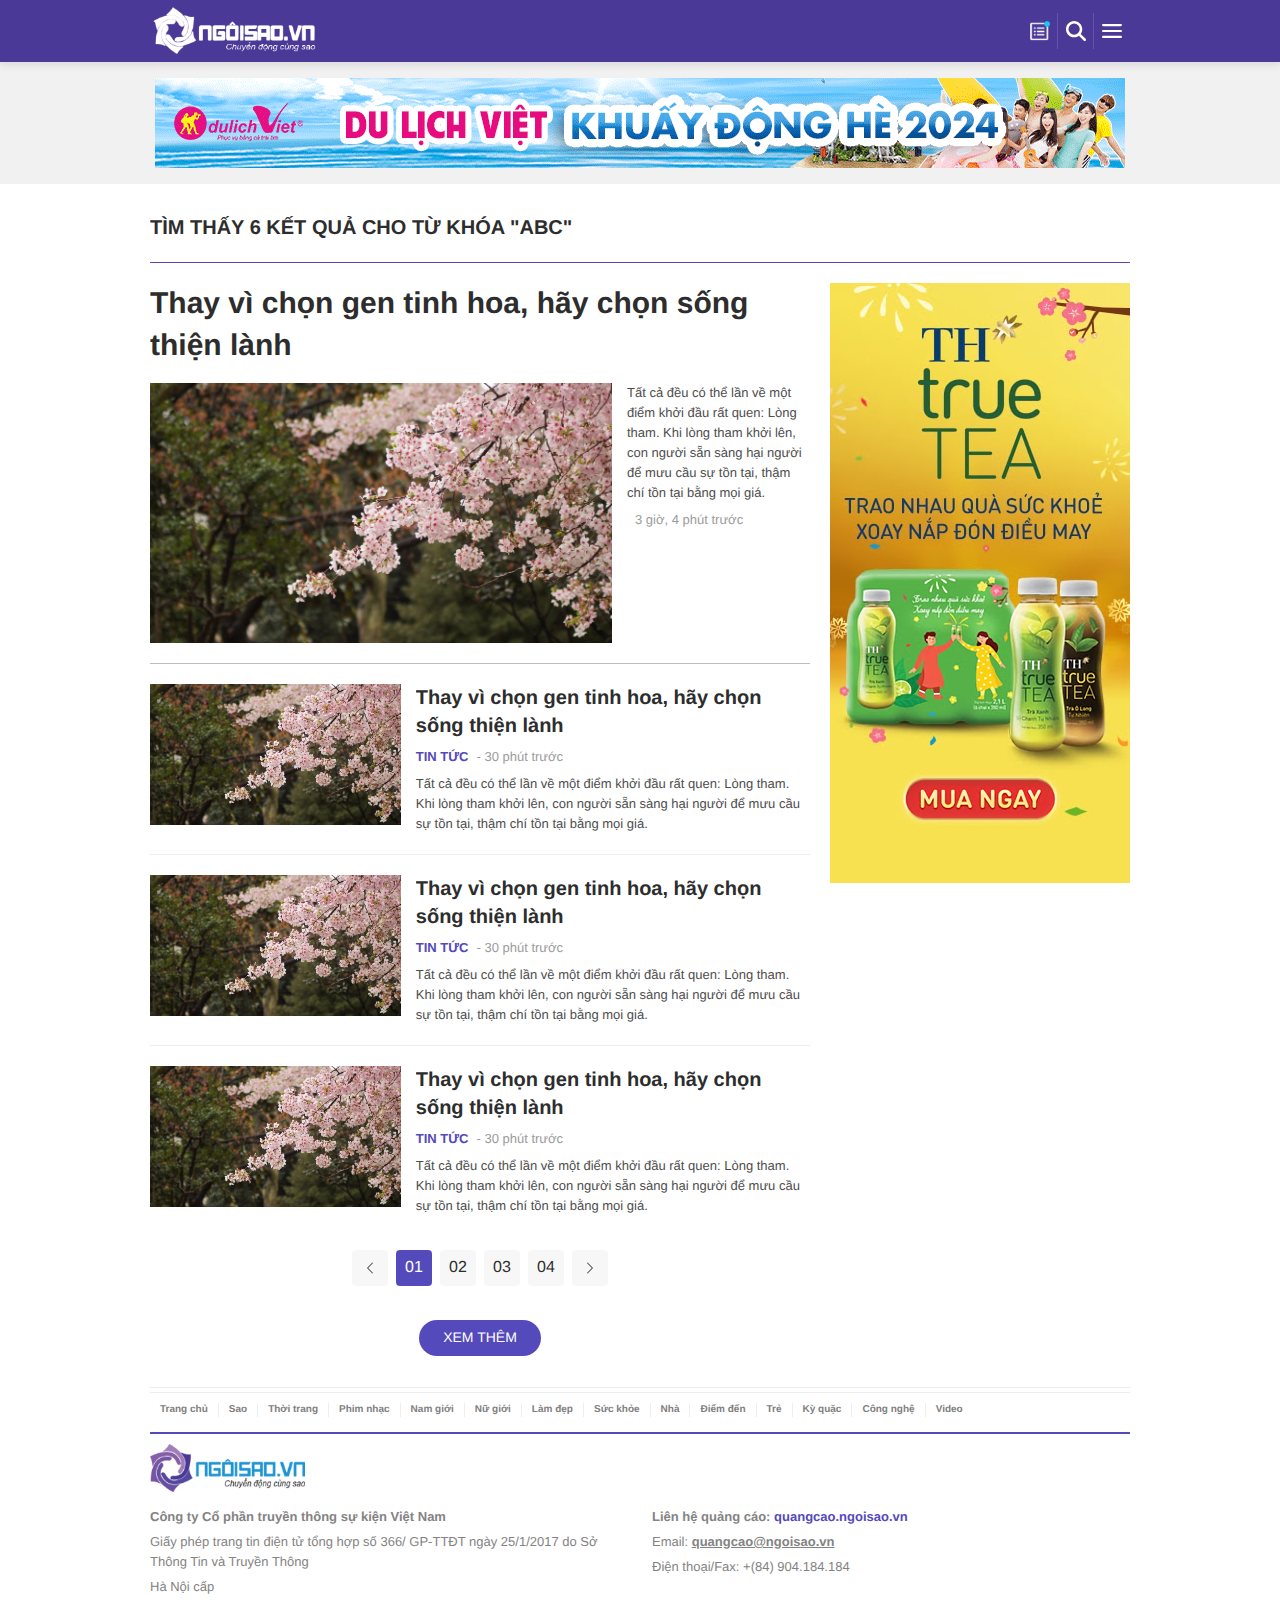
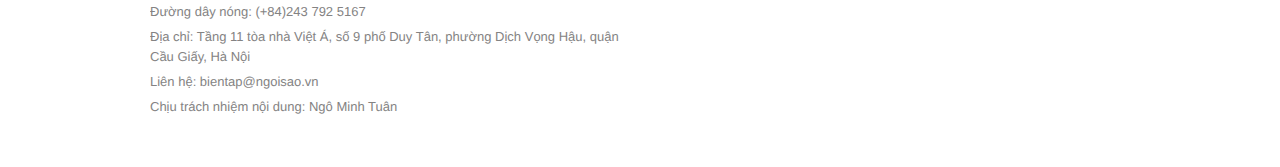
<file: search.html>
<!DOCTYPE html>
<html lang="vi">
    <head>
        <meta charset="UTF-8" />
        <meta http-equiv="X-UA-Compatible" content="IE=edge" />
        <meta name="viewport" content="width=device-width, initial-scale=1.0" />
        <!-- favicon -->
        <link rel="shortcut icon" href="./images/favicon.ico">
        <!-- end favicon -->
        <title>Ngôi Sao VN - Chuyển động cùng Sao</title>
        <!-- font -->
        <!-- end font -->
        <link rel="stylesheet" href="./lib/swiper/swiper-bundle.min.css" />
        <!-- <link rel="stylesheet" href="./lib/fancybox/jquery.fancybox.min.css" /> -->
        <link rel="stylesheet" href="./css/style.css" />
        <script src="./lib/jquery/jquery-3.7.1.min.js"></script>
    </head>

    <body>
        
        <!-- header -->
        <header id="header" class="header relative z-50 shadow js__stickyHeader">
            <!-- pc -->
            <div class="d-3xl-block d-xl-none">
                <div class="header-desk relative z-20">
                    
                    <!-- top -->
                    <div class="header-top w-wrapper bg-white">
                        <div class="header-top__container w-980 d-3xl-flex items-center justify-between py-12">
                            <!-- left -->
                            <div class="header-top__left flex-0">
                                <!-- logo -->
                                <div class="logo">
                                    <a href="#">
                                        <img src="./images/icon_ngoisao.png" alt="">
                                    </a>
                                </div>
                                <!-- end logo -->
                            </div>
                            <!-- end left -->
                            <!-- right -->
                            <div class="header-top__right d-3xl-flex items-center gap-10">
                                <!-- time -->
                                <div class="time fs-14 text-gray-4d">
                                    <span>Thứ ba, 03/02/2026</span>
                                </div>
                                <!-- end time -->

                                <!-- search -->
                                <div class="action-item serach-pc js__searchPc pl-10 border-l-purple-544">
                                    <!--  -->
                                    <div class="action-item__event serach-pc__event d-3xl-flex items-center pointer">
                                        <div class="action-item__icon serach-pc__icon flex-0 icon-24">
                                            <img src="./images/svg/search-gray.svg" alt="">
                                        </div>
                                        
                                    </div>
                                    <!--  -->
                                    <!-- form -->
                                    <div class="serach-pc__form js__formSearchPc">
                                        <form action="" class="relative">
                                            <div class="d-3xl-flex items-center w-full">
                                                <input type="text" class="search-input fs-16 w-full h-full js__focusSearchPc" placeholder="Search...">
                                                <button class="search-btn">
                                                    <img src="./images/svg/search-w.svg" alt="">
                                                </button>
                                            </div>
                                        </form>
                                    </div>
                                    <!-- end form -->
                                </div>
                                <!-- end search -->
                            </div>
                            <!-- end right -->
                        </div>
                    </div>
                    <!-- end top -->

                    <!-- header bot -->
                    <div class="header-bot w-wrapper bg-purple-544">
                        <div class="header-bot__container w-980 d-3xl-flex items-center justify-between">
                            <!-- menu -->
                            <div class="menu d-3xl-flex items-center justify-between">
                                <!-- item -->
                                <div class="menu-item relative">
                                    <!-- heading -->
                                    <div class="menu-heading d-3xl-flex items-center">
                                        <a href="#" class="menu-heading__home-icon px-6 py-10 d-3xl-flex items-center justify-center icon-14">
                                            <img src="./images/svg/home-w.svg" alt="">
                                        </a>
                                    </div>
                                    <!-- end heading -->
                                </div>
                                <!-- end item -->
                                <!-- item -->
                                <div class="menu-item relative active">
                                    <!-- heading -->
                                    <div class="menu-heading d-3xl-flex items-center">
                                        <a href="#" class="menu-heading__text flex-1 fs-14 fw-600 text-white d-3xl-flex items-center justify-center text-uppercase py-10 px-6">Sao</a>
                                    </div>
                                    <!-- end heading -->

                                    <!-- container -->
                                    <div class="menu-container absolute scroll">
                                        <ul class="menu-block__dropdown">
                                            <!-- item -->
                                            <li class="dropdown-item js__dropdownItem">
                                                <a href="#" class="dropdown-link flex-1 fs-15">Giới thiệu về tổ chức</a>
                                            </li>
                                            <!-- end item -->
                                            <!-- item -->
                                            <li class="dropdown-item js__dropdownItem">
                                                <a href="#" class="dropdown-link flex-1 fs-15">Cơ cấu tổ chức và Ban Chấp hành</a>
                                            </li>
                                            <!-- end item -->
                                           
                                        </ul>
                                    </div>
                                    <!-- end container -->
                                </div>
                                <!-- end item -->
                                <!-- item -->
                                <div class="menu-item relative">
                                    <!-- heading -->
                                    <div class="menu-heading d-3xl-flex items-center">
                                        <a href="#" class="menu-heading__text flex-1 fs-14 fw-600 text-white d-3xl-flex items-center justify-center text-uppercase py-10 px-6">Thời trang</a>
                                    </div>
                                    <!-- end heading -->
                                </div>
                                <!-- end item -->
                                <!-- item -->
                                <div class="menu-item relative">
                                    <!-- heading -->
                                    <div class="menu-heading d-3xl-flex items-center">
                                        <a href="#" class="menu-heading__text flex-1 fs-14 fw-600 text-white d-3xl-flex items-center justify-center text-uppercase py-10 px-6">Phim nhạc</a>
                                    </div>
                                    <!-- end heading -->
                                </div>
                                <!-- end item -->
                                <!-- item -->
                                <div class="menu-item relative">
                                    <!-- heading -->
                                    <div class="menu-heading d-3xl-flex items-center">
                                        <a href="#" class="menu-heading__text flex-1 fs-14 fw-600 text-white d-3xl-flex items-center justify-center text-uppercase py-10 px-6">Nam giới</a>
                                    </div>
                                    <!-- end heading -->
                                </div>
                                <!-- end item -->
                                <!-- item -->
                                <div class="menu-item relative">
                                    <!-- heading -->
                                    <div class="menu-heading d-3xl-flex items-center">
                                        <a href="#" class="menu-heading__text flex-1 fs-14 fw-600 text-white d-3xl-flex items-center justify-center text-uppercase py-10 px-6">Nữ giới</a>
                                    </div>
                                    <!-- end heading -->
                                </div>
                                <!-- end item -->
                                <!-- item -->
                                <div class="menu-item relative">
                                    <!-- heading -->
                                    <div class="menu-heading d-3xl-flex items-center">
                                        <a href="#" class="menu-heading__text flex-1 fs-14 fw-600 text-white d-3xl-flex items-center justify-center text-uppercase py-10 px-6">Làm đẹp</a>
                                    </div>
                                    <!-- end heading -->
                                </div>
                                <!-- end item -->
                                <!-- item -->
                                <div class="menu-item relative">
                                    <!-- heading -->
                                    <div class="menu-heading d-3xl-flex items-center">
                                        <a href="#" class="menu-heading__text flex-1 fs-14 fw-600 text-white d-3xl-flex items-center justify-center text-uppercase py-10 px-6">Sức khỏe</a>
                                    </div>
                                    <!-- end heading -->
                                </div>
                                <!-- end item -->
                                <!-- item -->
                                <div class="menu-item relative">
                                    <!-- heading -->
                                    <div class="menu-heading d-3xl-flex items-center">
                                        <a href="#" class="menu-heading__text flex-1 fs-14 fw-600 text-white d-3xl-flex items-center justify-center text-uppercase py-10 px-6">Nhà</a>
                                    </div>
                                    <!-- end heading -->
                                </div>
                                <!-- end item -->
                                <!-- item -->
                                <div class="menu-item relative">
                                    <!-- heading -->
                                    <div class="menu-heading d-3xl-flex items-center">
                                        <a href="#" class="menu-heading__text flex-1 fs-14 fw-600 text-white d-3xl-flex items-center justify-center text-uppercase py-10 px-6">Điểm đến</a>
                                    </div>
                                    <!-- end heading -->
                                </div>
                                <!-- end item -->
                                <!-- item -->
                                <div class="menu-item relative">
                                    <!-- heading -->
                                    <div class="menu-heading d-3xl-flex items-center">
                                        <a href="#" class="menu-heading__text flex-1 fs-14 fw-600 text-white d-3xl-flex items-center justify-center text-uppercase py-10 px-6">Trẻ</a>
                                    </div>
                                    <!-- end heading -->
                                </div>
                                <!-- end item -->
                                <!-- item -->
                                <div class="menu-item relative">
                                    <!-- heading -->
                                    <div class="menu-heading d-3xl-flex items-center">
                                        <a href="#" class="menu-heading__text flex-1 fs-14 fw-600 text-white d-3xl-flex items-center justify-center text-uppercase py-10 px-6">Công nghệ</a>
                                    </div>
                                    <!-- end heading -->
                                </div>
                                <!-- end item -->
                                <!-- item -->
                                <div class="menu-item relative">
                                    <!-- heading -->
                                    <div class="menu-heading d-3xl-flex items-center">
                                        <a href="#" class="menu-heading__text flex-1 fs-14 fw-600 text-white d-3xl-flex items-center justify-center text-uppercase py-10 px-6">Tin tức</a>
                                    </div>
                                    <!-- end heading -->
                                </div>
                                <!-- end item -->
                                <!-- item -->
                                <div class="menu-item relative">
                                    <!-- heading -->
                                    <div class="menu-heading d-3xl-flex items-center">
                                        <a href="#" class="menu-heading__text flex-1 fs-14 fw-600 text-white d-3xl-flex items-center justify-center text-uppercase py-10 px-6">Video</a>
                                    </div>
                                    <!-- end heading -->
                                </div>
                                <!-- end item -->
                            </div>
                            <!-- end menu -->
                        </div>
                    </div>
                    <!-- end header bot -->
                </div>
            </div>
            <!-- end pc -->
             
            <!-- mb -->
            <div class="d-3xl-none d-xl-block">    
                <div class="header-mb w-wrapper relative z-10 bg-purple-4a">
                    <!-- top -->
                    <div class="header-mb-top py-4">
                        <div class="header-mb-top__container w-980 d-3xl-flex items-center">
                            <!-- left -->
                            <div class="header-mb-top__left flex-0">
                                <a href="#" class="logo">
                                    <img src="./images/mobile-logo.png" alt="" class="logo-img">
                                </a>
                            </div>
                            <!-- end left -->
                            
                            <!-- right -->
                            <div class="header-mb-top__right flex-1 d-3xl-flex items-center justify-end">
                                <!-- news mb -->
                                <div class="news-mb">
                                    <a href="#" class="news-mb__icon d-3xl-flex items-center justify-center p-6 border-r-purple-645 icon-20">
                                        <img src="./images/mb_news.png" alt="">
                                    </a>
                                </div>
                                <!-- end news mb -->
                                <!-- search mb -->
                                <div class="search-mb">
                                    <div class="search-mb__icon js__searchMb d-3xl-flex items-center justify-center p-6 border-r-purple-645">
                                        <img src="./images/svg/search-w.svg" alt="">
                                    </div>
                                    <!-- form -->
                                    <div class="header-search-mb__form h-60 w-full js__formSearchMb shadow">
                                        <form action="" class="w-full h-full">
                                            <div class="relative w-full h-full">
                                                <input type="text" class="header-search-input w-full h-full p-8 fs-16 js__focusSearchMb" placeholder="Search...">
                                                <div class="header-search-btn absolute h-full d-3xl-flex items-center p-8 js__closeSearchMb icon-20">
                                                    <img src="./images/svg/close-purple.svg" alt="">
                                                </div>
                                            </div>
                                        </form>
                                    </div>
                                    <!-- end form -->
                                </div>
                                <!-- end search mb -->
                                <div class="bar-mb">
                                    <div class="icon-bar js__clickShowMenuMb p-6">
                                        <img src="./images/svg/bar-w.svg" alt="" loading="lazy">
                                    </div>
                                    <div class="sub-menu-mb js__subMenuMb">
                                        <div class="sub-menu-mb__close js__closeSubMenuMb d-3xl-flex items-center">
                                            <img src="./images/svg/close-w.svg" alt="" loading="lazy">
                                        </div>
                                        <h3 class="text-center text-blue-005 fw-700 fs-16 p-10">
                                            <span>Danh mục</span>
                                        </h3>
                                        <div class="sub-menu-mb__container px-15 py-20 scroll">
                                            <ul class="sub-menu-mb__list d-3xl-grid col-2 gap-20">
                                                <!-- item -->
                                                <li class="sub-menu-mb__item">
                                                    <a href="#" class="link d-3xl-flex items-center justify-center text-gray-45 bg-gray-f5 fw-700 text-uppercase p-10 w-full flex-1">Sao</a>
                                                </li>
                                                <!-- end item -->
                                                <!-- item -->
                                                <li class="sub-menu-mb__item">
                                                    <a href="#" class="link d-3xl-flex items-center justify-center text-gray-45 bg-gray-f5 fw-700 text-uppercase p-10 w-full flex-1">Sao</a>
                                                </li>
                                                <!-- end item -->
                                                <!-- item -->
                                                <li class="sub-menu-mb__item">
                                                    <a href="#" class="link d-3xl-flex items-center justify-center text-gray-45 bg-gray-f5 fw-700 text-uppercase p-10 w-full flex-1">Sao</a>
                                                </li>
                                                <!-- end item -->
                                                <!-- item -->
                                                <li class="sub-menu-mb__item">
                                                    <a href="#" class="link d-3xl-flex items-center justify-center text-gray-45 bg-gray-f5 fw-700 text-uppercase p-10 w-full flex-1">Sao</a>
                                                </li>
                                                <!-- end item -->
                                                <!-- item -->
                                                <li class="sub-menu-mb__item">
                                                    <a href="#" class="link d-3xl-flex items-center justify-center text-gray-45 bg-gray-f5 fw-700 text-uppercase p-10 w-full flex-1">Sao</a>
                                                </li>
                                                <!-- end item -->
                                                <!-- item -->
                                                <li class="sub-menu-mb__item">
                                                    <a href="#" class="link d-3xl-flex items-center justify-center text-gray-45 bg-gray-f5 fw-700 text-uppercase p-10 w-full flex-1">Sao</a>
                                                </li>
                                                <!-- end item -->
                                                <!-- item -->
                                                <li class="sub-menu-mb__item">
                                                    <a href="#" class="link d-3xl-flex items-center justify-center text-gray-45 bg-gray-f5 fw-700 text-uppercase p-10 w-full flex-1">Sao</a>
                                                </li>
                                                <!-- end item -->
                                                <!-- item -->
                                                <li class="sub-menu-mb__item">
                                                    <a href="#" class="link d-3xl-flex items-center justify-center text-gray-45 bg-gray-f5 fw-700 text-uppercase p-10 w-full flex-1">Sao</a>
                                                </li>
                                                <!-- end item -->
                                                <!-- item -->
                                                <li class="sub-menu-mb__item">
                                                    <a href="#" class="link d-3xl-flex items-center justify-center text-gray-45 bg-gray-f5 fw-700 text-uppercase p-10 w-full flex-1">Sao</a>
                                                </li>
                                                <!-- end item -->
                                                <!-- item -->
                                                <li class="sub-menu-mb__item">
                                                    <a href="#" class="link d-3xl-flex items-center justify-center text-gray-45 bg-gray-f5 fw-700 text-uppercase p-10 w-full flex-1">Sao</a>
                                                </li>
                                                <!-- end item -->
                                                <!-- item -->
                                                <li class="sub-menu-mb__item">
                                                    <a href="#" class="link d-3xl-flex items-center justify-center text-gray-45 bg-gray-f5 fw-700 text-uppercase p-10 w-full flex-1">Sao</a>
                                                </li>
                                                <!-- end item -->
                                                <!-- item -->
                                                <li class="sub-menu-mb__item">
                                                    <a href="#" class="link d-3xl-flex items-center justify-center text-gray-45 bg-gray-f5 fw-700 text-uppercase p-10 w-full flex-1">Sao</a>
                                                </li>
                                                <!-- end item -->
                                                <!-- item -->
                                                <li class="sub-menu-mb__item">
                                                    <a href="#" class="link d-3xl-flex items-center justify-center text-gray-45 bg-gray-f5 fw-700 text-uppercase p-10 w-full flex-1">Sao</a>
                                                </li>
                                                <!-- end item -->
                                               
                                            </ul>
                                        </div>
                                    </div>
                                </div>

                                
                            </div>
                            <!-- end right -->
                        </div>
                    </div>
                    <!-- end top -->
                    
                </div>
            </div>
            <!-- end mb -->

        </header>
        <!-- end header -->
        <!-- main -->
        <main id="main" class="main">
            <!-- pc -->
            <div class="d-3xl-block d-md-none">
                <!-- primary -->
                <section class="section-primary relative w-wrapper z-20 over-hidden bg-gray-f1">
                    <div class="section-primary__container w-980">
                        <div class="ads-center py-16">
                            <img src="./images/dulichviet_banner.gif" alt="">
                        </div>
                    </div>
                </section>
                <!-- end primary -->
    
                <!-- secondary -->
                <section class="section-secondary relative z-20 over-hidden w-wrapper bg-white">
                    <div class="section-secondary__container w-980 w-md-500 relative over-hidden py-30 border-b-ed">
                        <!-- heading -->
                        <div class="heading-primary d-3xl-flex items-center flex-1 border-b-purple-544 mb-20 pb-20">
                            <h2 class="heading-primary__text fs-20 fw-700 flex-1 text-uppercase">
                                <a href="#">Tìm thấy <span>6</span> kết quả cho từ khóa <span>"Abc"</span></a>
                            </h2>
                        </div>
                        <!-- end heading -->
                        <div class="section-secondary__content d-3xl-flex block-primary js__stickyContainer">
                            <!-- left -->
                            <div class="section-secondary__left block-primary__left flex-1 js__stickyLeft">
                                <!-- box six -->
                                <div class="box-six mb-20 pb-20 border-b-bd">
                                    <!-- article -->
                                    <div class="article">
                                        <h1 class="article-title fs-30 fw-bold">
                                            <a href="#" class="fix-text3">Thay vì chọn gen tinh hoa, hãy chọn sống thiện lành</a>
                                        </h1>
                                        <div class="article-bot mt-16 d-3xl-flex">
                                            <!-- img -->
                                            <div class="article-img flex-0 w-70">
                                                <a href="#" class="ratio-16x9">
                                                    <img src="./images/2.jpg" alt="" class="">
                                                </a>
                                            </div>
                                            <!-- end img -->
                                            <!-- content -->
                                            <div class="article-content flex-1 pl-15">
                                                <div class="article-des fs-13 text-gray-4d">
                                                    <p>Tất cả đều có thể lần về một điểm khởi đầu rất quen: Lòng tham. Khi lòng tham khởi lên, con người sẵn sàng hại người để mưu cầu sự tồn tại, thậm chí tồn tại bằng mọi giá.</p>
                                                </div>
                                                <div class="article-info d-3xl-flex items-center mt-8">
                                                    <span class="article-time d-3xl-inline-block ml-8 fs-13 text-gray-9b">3 giờ, 4 phút trước</span>
                                                </div>
                                            </div>
                                            <!-- end content -->
                                        </div>
                                    </div>
                                    <!-- end article -->
                                </div>
                                <!-- end box six -->
                                <!-- box four -->
                                <div class="box-four mb-20">
                                    <!-- articles -->
                                    <div class="articles last-article">
                                        <!-- article -->
                                        <div class="article d-3xl-flex border-b-ed py-20">
                                            <!-- img -->
                                            <div class="article-img flex-0 w-38">
                                                <a href="#" class="ratio-16x9">
                                                    <img src="./images/2.jpg" alt="" class="">
                                                </a>
                                                
                                            </div>
                                            <!-- end img -->
                                            <!-- content -->
                                            <div class="article-content flex-1 pl-15">
                                                <h3 class="article-title fs-20 fw-bold">
                                                    <a href="#" class="fix-text3">Thay vì chọn gen tinh hoa, hãy chọn sống thiện lành</a>
                                                </h3>
                                                <div class="article-info d-3xl-flex items-center mt-8">
                                                    <a href="#" class="article-category d-3xl-inline-block text-uppercase text-purple-544 fw-700 fs-13">Tin tức</a>
                                                    <span class="article-time d-3xl-inline-block ml-8 fs-13 text-gray-9b">- 30 phút trước</span>
                                                </div>
                                                <div class="article-des fs-13 text-gray-4d mt-8">
                                                    <p>Tất cả đều có thể lần về một điểm khởi đầu rất quen: Lòng tham. Khi lòng tham khởi lên, con người sẵn sàng hại người để mưu cầu sự tồn tại, thậm chí tồn tại bằng mọi giá.</p>
                                                </div>
                                            </div>
                                            <!-- end content -->
                                        </div>
                                        <!-- end article -->
                                        <!-- article -->
                                        <div class="article d-3xl-flex border-b-ed py-20">
                                            <!-- img -->
                                            <div class="article-img flex-0 w-38">
                                                <a href="#" class="ratio-16x9">
                                                    <img src="./images/2.jpg" alt="" class="">
                                                </a>
                                                
                                            </div>
                                            <!-- end img -->
                                            <!-- content -->
                                            <div class="article-content flex-1 pl-15">
                                                <h3 class="article-title fs-20 fw-bold">
                                                    <a href="#" class="fix-text3">Thay vì chọn gen tinh hoa, hãy chọn sống thiện lành</a>
                                                </h3>
                                                <div class="article-info d-3xl-flex items-center mt-8">
                                                    <a href="#" class="article-category d-3xl-inline-block text-uppercase text-purple-544 fw-700 fs-13">Tin tức</a>
                                                    <span class="article-time d-3xl-inline-block ml-8 fs-13 text-gray-9b">- 30 phút trước</span>
                                                </div>
                                                <div class="article-des fs-13 text-gray-4d mt-8">
                                                    <p>Tất cả đều có thể lần về một điểm khởi đầu rất quen: Lòng tham. Khi lòng tham khởi lên, con người sẵn sàng hại người để mưu cầu sự tồn tại, thậm chí tồn tại bằng mọi giá.</p>
                                                </div>
                                            </div>
                                            <!-- end content -->
                                        </div>
                                        <!-- end article -->
                                        <!-- article -->
                                        <div class="article d-3xl-flex border-b-ed py-20">
                                            <!-- img -->
                                            <div class="article-img flex-0 w-38">
                                                <a href="#" class="ratio-16x9">
                                                    <img src="./images/2.jpg" alt="" class="">
                                                </a>
                                                
                                            </div>
                                            <!-- end img -->
                                            <!-- content -->
                                            <div class="article-content flex-1 pl-15">
                                                <h3 class="article-title fs-20 fw-bold">
                                                    <a href="#" class="fix-text3">Thay vì chọn gen tinh hoa, hãy chọn sống thiện lành</a>
                                                </h3>
                                                <div class="article-info d-3xl-flex items-center mt-8">
                                                    <a href="#" class="article-category d-3xl-inline-block text-uppercase text-purple-544 fw-700 fs-13">Tin tức</a>
                                                    <span class="article-time d-3xl-inline-block ml-8 fs-13 text-gray-9b">- 30 phút trước</span>
                                                </div>
                                                <div class="article-des fs-13 text-gray-4d mt-8">
                                                    <p>Tất cả đều có thể lần về một điểm khởi đầu rất quen: Lòng tham. Khi lòng tham khởi lên, con người sẵn sàng hại người để mưu cầu sự tồn tại, thậm chí tồn tại bằng mọi giá.</p>
                                                </div>
                                            </div>
                                            <!-- end content -->
                                        </div>
                                        <!-- end article -->
                                    </div>
                                    <!-- end articles -->
                                </div>
                                <!-- end box four -->

                                <!-- pagination -->
                                <div class="pagination d-3xl-flex items-center justify-center fs-16 mt-30">
                                    <div class="pagination-item prev">
                                        <a href="#" class="pagination-link">
                                            <img src="./images/svg/arrow-prev-gray.svg" alt="">
                                        </a>
                                    </div>
                                    <div class="pagination-item active">
                                        <a href="#" class="pagination-link">01</a>
                                    </div>
                                    <div class="pagination-item">
                                        <a href="#" class="pagination-link">02</a>
                                    </div>
                                    <div class="pagination-item">
                                        <a href="#" class="pagination-link">03</a>
                                    </div>
                                    <div class="pagination-item">
                                        <a href="#" class="pagination-link">04</a>
                                    </div>
                                    <div class="pagination-item next">
                                        <a href="#" class="pagination-link">
                                            <img src="./images/svg/arrow-next-gray.svg" alt="">
                                        </a>
                                    </div>
                                </div>
                                <!-- end pagination -->

                                <!-- see more -->
                                <div class="see-more mt-30 d-3xl-flex items-center justify-center">
                                    <a href="#" class="see-more__btn text-uppercase">Xem thêm</a>
                                </div>
                                <!-- end see more -->
                                
                            </div>
                            <!-- end left -->
                            <!-- right -->
                            <div class="section-secondary__right block-primary__right flex-0 js__stickyRight">
                                <!-- ads right -->
                                <div class="ads-right mb-20">
                                    <img src="./images/ads_right.jpg" alt="">
                                </div>
                                <!-- end ads right -->
                                 
                            </div>
                            <!-- end right -->
                        </div>
                    </div>
                </section>
                <!-- end secondary -->
                
            </div>
            <!-- end pc -->

            <!-- mb -->
            <div class="d-3xl-none d-md-block">
                <!-- primary -->
                <section class="section-primary relative w-wrapper z-20 over-hidden bg-gray-f1">
                    <div class="section-primary__container w-980">
                        <div class="ads-center py-16">
                            <img src="./images/dulichviet_banner.gif" alt="">
                        </div>
                    </div>
                </section>
                <!-- end primary -->

                <!-- bredcrumb secondary -->
                <div class="breadcrumb-secondary w-wrapper over-hidden relative z-20">
                    <div class="breadcrumb-secondary-container w-980 w-md-500 d-3xl-flex items-center justify-between h-full w-full pt-12 fw-400">
                        <!-- left -->
                        <div class="breadcrumb-secondary-left d-3xl-flex items-center flex-1">
                            <!-- item -->
                            <div class="breadcrumb-secondary-item fs-12 h-full d-3xl-flex items-center">
                                <a href="/" class="breadcrumb-secondary-link">Trang chủ</a>
                            </div>
                            <!-- end item -->
                            <!-- item -->
                            <div class="breadcrumb-secondary-item fs-12 h-full d-3xl-flex items-center">
                                <a href="#" class="breadcrumb-secondary-link">Tìm kiếm</a>
                            </div>
                            <!-- end item -->
                        </div>
                        <!-- end left -->
                        <!-- right -->
                        <div class="breadcrumb-secondary-right flex-0">
                            <div class="breadcrumb-secondary-item fs-12 h-full d-3xl-flex items-center">
                                <a href="#" class="breadcrumb-secondary-link">Mới nhất</a>
                            </div>
                        </div>
                        <!-- end right -->
                    </div>
                </div>
                <!-- end bredcrumb secondary -->
                <!-- primary mb -->
                <section class="section-primary-mb relative z-20 over-hidden w-wrapper bg-white">
                    <div class="section-primary-mb__container w-980 w-md-500 relative over-hidden py-30">
                        <!-- heaading -->
                        <div class="heading-primary d-3xl-flex items-center flex-1 border-b-purple-544 mb-20 pb-20">
                            <h2 class="heading-primary__text fs-16 fw-700 flex-1 text-uppercase">
                                <a href="#">Tìm thấy <span>6</span> kết quả cho từ khóa <span>"Abc"</span></a>
                            </h2>
                        </div>
                        <!-- end heading -->
                        <!-- box nine-->
                        <div class="box-nine mb-20 pb-20 border-b-purple-544">
                            <!-- article -->
                            <div class="article">
                                <!-- img -->
                                <div class="article-img">
                                    <a href="#" class="ratio-16x9">
                                        <img src="./images/2.jpg" alt="" class="">
                                    </a>
                                    
                                </div>
                                <!-- end img -->
                                <!-- content -->
                                <div class="article-content mt-10">
                                    <h1 class="article-title fs-22 fw-bold">
                                        <a href="#" class="fix-text3">Thay vì chọn gen tinh hoa, hãy chọn sống thiện lành</a>
                                    </h1>
                                    <div class="article-info d-3xl-flex items-center mt-8">
                                        <a href="#" class="article-category d-3xl-inline-block text-uppercase text-purple-544 fw-700 fs-13">Tin tức</a>
                                        <span class="article-time d-3xl-inline-block ml-8 fs-13 text-gray-55">- 30 phút trước</span>
                                    </div>
                                    <div class="article-des fs-14 text-gray-55 mt-8">
                                        <p>Tất cả đều có thể lần về một điểm khởi đầu rất quen: Lòng tham. Khi lòng tham khởi lên, con người sẵn sàng hại người để mưu cầu sự tồn tại, thậm chí tồn tại bằng mọi giá.</p>
                                    </div>
                                </div>
                                <!-- end content -->
                            </div>
                            <!-- end article -->
                        </div>
                        <!-- end box nine-->
                        
                        <!-- box fourteen -->
                        <div class="box-fourteen my-20 pb-20 border-b-bd">
                            <!-- content -->
                            <div class="box-fourteen__content mt-15">
                                <div class="articles last-article">
                                    <!-- article -->
                                    <div class="article py-20 border-b-ed">
                                        <h3 class="article-title fs-20 fw-bold">
                                            <a href="#" class="fix-text3">Thay vì chọn gen tinh hoa, hãy chọn sống thiện lành</a>
                                        </h3>
                                        <div class="article-bot mt-8 d-3xl-flex">
                                            <!-- img -->
                                            <div class="article-img flex-0 w-40">
                                                <a href="#" class="ratio-16x9">
                                                    <img src="./images/2.jpg" alt="" class="">
                                                </a>
                                            </div>
                                            <!-- end img -->
                                            <!-- content -->
                                            <div class="article-content flex-1 pl-10">
                                                <div class="article-des fs-12 text-gray-4d fix-text3">
                                                    <p>Tất cả đều có thể lần về một điểm khởi đầu rất quen: Lòng tham. Khi lòng tham khởi lên, con người sẵn sàng hại người để mưu cầu sự tồn tại, thậm chí tồn tại bằng mọi giá.</p>
                                                </div>
                                                <div class="article-info d-3xl-flex items-center mt-8">
                                                    <a href="#" class="article-category d-3xl-inline-block text-uppercase text-purple-544 fw-700 fs-12">Tin tức</a>
                                                    <span class="article-time d-3xl-inline-block ml-8 fs-13 text-gray-9b">- 30 phút trước</span>
                                                </div>
                                            </div>
                                            <!-- end content -->
                                        </div>
                                    </div>
                                    <!-- end article -->
                                    <!-- article -->
                                    <div class="article py-20 border-b-ed">
                                        <h3 class="article-title fs-20 fw-bold">
                                            <a href="#" class="fix-text3">Thay vì chọn gen tinh hoa, hãy chọn sống thiện lành</a>
                                        </h3>
                                        <div class="article-bot mt-8 d-3xl-flex">
                                            <!-- img -->
                                            <div class="article-img flex-0 w-40">
                                                <a href="#" class="ratio-16x9">
                                                    <img src="./images/2.jpg" alt="" class="">
                                                </a>
                                            </div>
                                            <!-- end img -->
                                            <!-- content -->
                                            <div class="article-content flex-1 pl-10">
                                                <div class="article-des fs-12 text-gray-4d fix-text3">
                                                    <p>Tất cả đều có thể lần về một điểm khởi đầu rất quen: Lòng tham. Khi lòng tham khởi lên, con người sẵn sàng hại người để mưu cầu sự tồn tại, thậm chí tồn tại bằng mọi giá.</p>
                                                </div>
                                                <div class="article-info d-3xl-flex items-center mt-8">
                                                    <a href="#" class="article-category d-3xl-inline-block text-uppercase text-purple-544 fw-700 fs-12">Tin tức</a>
                                                    <span class="article-time d-3xl-inline-block ml-8 fs-13 text-gray-9b">- 30 phút trước</span>
                                                </div>
                                            </div>
                                            <!-- end content -->
                                        </div>
                                    </div>
                                    <!-- end article -->
                                    <!-- article -->
                                    <div class="article py-20 border-b-ed">
                                        <h3 class="article-title fs-20 fw-bold">
                                            <a href="#" class="fix-text3">Thay vì chọn gen tinh hoa, hãy chọn sống thiện lành</a>
                                        </h3>
                                        <div class="article-bot mt-8 d-3xl-flex">
                                            <!-- img -->
                                            <div class="article-img flex-0 w-40">
                                                <a href="#" class="ratio-16x9">
                                                    <img src="./images/2.jpg" alt="" class="">
                                                </a>
                                            </div>
                                            <!-- end img -->
                                            <!-- content -->
                                            <div class="article-content flex-1 pl-10">
                                                <div class="article-des fs-12 text-gray-4d fix-text3">
                                                    <p>Tất cả đều có thể lần về một điểm khởi đầu rất quen: Lòng tham. Khi lòng tham khởi lên, con người sẵn sàng hại người để mưu cầu sự tồn tại, thậm chí tồn tại bằng mọi giá.</p>
                                                </div>
                                                <div class="article-info d-3xl-flex items-center mt-8">
                                                    <a href="#" class="article-category d-3xl-inline-block text-uppercase text-purple-544 fw-700 fs-12">Tin tức</a>
                                                    <span class="article-time d-3xl-inline-block ml-8 fs-13 text-gray-9b">- 30 phút trước</span>
                                                </div>
                                            </div>
                                            <!-- end content -->
                                        </div>
                                    </div>
                                    <!-- end article -->
                                </div>
                            </div>
                            <!-- end content -->
                        </div>
                        <!-- end box fourteen -->


                        <div class="see-more mt-30 d-3xl-flex items-center justify-center">
                            <a href="#" class="see-more__btn text-uppercase">Xem thêm</a>
                        </div>
                      
                    </div>
                </section>
                <!-- end primary mb -->
            </div>
            <!-- end mb -->

        </main>
        <!-- end main -->
        <!-- footer -->
        <footer id="footer" class="footer bg-brown-5f">
            <!-- back top -->
            <div id="back-top">
                <img src="./images/svg/arrow-top-w.svg" alt="">
            </div>
            <!-- end back top -->
            
            <!-- footer primary -->
            <section class="footer-primary relative z-20 over-hidden w-wrapper">
                <div class="footer-primary__container w-980 relative over-hidden pb-30 pt-4 pt-md-30">
                    <!-- menu -->
                    <div class="footer-menu border-t-ed py-10 pb-15 d-md-none">
                        <ul class="footer-menu__list d-3xl-flex items-center">
                            <!-- item -->
                            <li class="footer-menu__item">
                                <a href="#" class="footer-menu__link fs-10 px-10 d-3xl-flex items-center justify-center fw-bold">Trang chủ</a>
                            </li>
                            <!-- end item -->
                            <!-- item -->
                            <li class="footer-menu__item">
                                <a href="#" class="footer-menu__link fs-10 px-10 d-3xl-flex items-center justify-center fw-bold">Sao</a>
                            </li>
                            <!-- end item -->
                            <!-- item -->
                            <li class="footer-menu__item">
                                <a href="#" class="footer-menu__link fs-10 px-10 d-3xl-flex items-center justify-center fw-bold">Thời trang</a>
                            </li>
                            <!-- end item -->
                            <!-- item -->
                            <li class="footer-menu__item">
                                <a href="#" class="footer-menu__link fs-10 px-10 d-3xl-flex items-center justify-center fw-bold">Phim nhạc</a>
                            </li>
                            <!-- end item -->
                            <!-- item -->
                            <li class="footer-menu__item">
                                <a href="#" class="footer-menu__link fs-10 px-10 d-3xl-flex items-center justify-center fw-bold">Nam giới</a>
                            </li>
                            <!-- end item -->
                            <!-- item -->
                            <li class="footer-menu__item">
                                <a href="#" class="footer-menu__link fs-10 px-10 d-3xl-flex items-center justify-center fw-bold">Nữ giới</a>
                            </li>
                            <!-- end item -->
                            <!-- item -->
                            <li class="footer-menu__item">
                                <a href="#" class="footer-menu__link fs-10 px-10 d-3xl-flex items-center justify-center fw-bold">Làm đẹp</a>
                            </li>
                            <!-- end item -->
                            <!-- item -->
                            <li class="footer-menu__item">
                                <a href="#" class="footer-menu__link fs-10 px-10 d-3xl-flex items-center justify-center fw-bold">Sức khỏe</a>
                            </li>
                            <!-- end item -->
                            <!-- item -->
                            <li class="footer-menu__item">
                                <a href="#" class="footer-menu__link fs-10 px-10 d-3xl-flex items-center justify-center fw-bold">Nhà</a>
                            </li>
                            <!-- end item -->
                            <!-- item -->
                            <li class="footer-menu__item">
                                <a href="#" class="footer-menu__link fs-10 px-10 d-3xl-flex items-center justify-center fw-bold">Điểm đến</a>
                            </li>
                            <!-- end item -->
                            <!-- item -->
                            <li class="footer-menu__item">
                                <a href="#" class="footer-menu__link fs-10 px-10 d-3xl-flex items-center justify-center fw-bold">Trẻ</a>
                            </li>
                            <!-- end item -->
                            <!-- item -->
                            <li class="footer-menu__item">
                                <a href="#" class="footer-menu__link fs-10 px-10 d-3xl-flex items-center justify-center fw-bold">Kỳ quặc</a>
                            </li>
                            <!-- end item -->
                            <!-- item -->
                            <li class="footer-menu__item">
                                <a href="#" class="footer-menu__link fs-10 px-10 d-3xl-flex items-center justify-center fw-bold">Công nghệ</a>
                            </li>
                            <!-- end item -->
                            <!-- item -->
                            <li class="footer-menu__item">
                                <a href="#" class="footer-menu__link fs-10 px-10 d-3xl-flex items-center justify-center fw-bold">Video</a>
                            </li>
                            <!-- end item -->
                        </ul>
                    </div>
                    <!-- end menu -->

                    <!-- content -->
                    <div class="footer-primary__content mt-10 pb-20">
                        <!-- top -->
                        <div class="footer-primary__top">
                            <div class="logo">
                                <a href="#">
                                    <img src="./images/icon_ngoisao.png" alt="" class="d-3xl-block d-md-none">
                                    <img src="./images/mobile-logo.png" alt="" class="d-3xl-none d-md-block">
                                </a>
                            </div>
                        </div>
                        <!-- end top -->
                        <!-- bot pc -->
                        <div class="footer-primary__bot mt-15 d-3xl-flex d-md-none gap-24">
                            <!-- left -->
                            <div class="footer-primary__left flex-1">
                                <div class="footer-text text-gray-84 fs-13">
                                    <p><b>Công ty Cổ phần truyền thông sự kiện Việt Nam</b></p>
                                    <p>Giấy phép trang tin điện tử tổng hợp số 366/ GP-TTĐT ngày 25/1/2017 do Sở Thông Tin và Truyền Thông</p><p> Hà Nội cấp</p>
                                    <p>Đường dây nóng: (+84)243 792 5167</p>
                                    <p>Địa chỉ: Tầng 11 tòa nhà Việt Á, số 9 phố Duy Tân, phường Dịch Vọng Hậu, quận Cầu Giấy, Hà Nội</p>
                                    <p>Liên hệ: bientap@ngoisao.vn</p>
                                    <p>Chịu trách nhiệm nội dung: Ngô Minh Tuân</p>
                                </div>
                            </div>
                            <!-- end left -->
                            <!-- right -->
                            <div class="footer-primary__right flex-1">
                                <div class="footer-text text-gray-84 fs-13">
                                    <p><b>Liên hệ quảng cáo:</b> <a class="link-contact text-purple-544 fw-600" href="https://quangcao.ngoisao.vn" target="_blank">quangcao.ngoisao.vn</a></p>
                                    <p>Email: <a href="mailto:quangcao@ngoisao.vn" class="fw-600 text-underline text-underline">quangcao@ngoisao.vn</a></p>
                                    <p>Điện thoại/Fax: +(84) 904.184.184</p>
                                </div>
                            </div>
                            <!-- end right -->
                        </div>
                        <!-- end bot pc -->
                        <!-- bot mb -->
                        <div class="footer-primary__bot-mb mt-15 d-3xl-none d-md-block">
                            <div class="mb_section footer-text">
                                <p>CÔNG TY CỔ PHẦN TRUYỀN THÔNG SỰ KIỆN VIỆT NAM</p>
                                <p> Giấy phép trang tin điện tử tổng hợp số 366/GP-TTĐT ngày 25/1/2017 do Sở Thông tin và Truyền Thông Hà Nội cấp</p>
                                <p>Đường dây nóng: (+84)243 792 5167</p>
                            </div>
                            <div class="mb_section">
                                <div class="mb_section_head">Địa chỉ:</div>
                                <p>Tầng 11 tòa nhà Việt Á, số 9 phố Duy Tân, phường Dịch Vọng Hậu, quận Cầu Giấy, Hà Nội</p>
                                <p>Liên hệ: bientap@ngoisao.vn</p>
                                <p>Chịu trách nhiệm nội dung: Ngô Minh Tuân</p>
                            </div>
                            <div class="mb_section">
                                <div class="mb_section_head" style="text-decoration:underline;">LIÊN HỆ QUẢNG CÁO:</div>
                                <p>Liên hệ: <a class="link-contact" href="https://quangcao.ngoisao.vn" target="_blank" style="color: #544abc">quangcao.ngoisao.vn</a></p>
                                <p>Email: <a href="mailto:quangcao@ngoisao.vn" style="color: #848383">quangcao@ngoisao.vn</a></p>
                                <p> Điện thoại/Fax: +(84) 904.184.184</p>
                            </div>
                        </div>
                        <!-- end bot mb -->
                    </div>
                    <!-- end content -->
                </div>
            </section>
            <!-- end footer primary -->

        </footer>
        <!-- end footer -->
        <script src="./lib/swiper/swiper-bundle.min.js"></script>
        <!-- <script src="./lib/fancybox/jquery.fancybox.min.js"></script> -->
         <script src="./js/ResizeSensor.js"></script>
         <script src="./js/theia-sticky-sidebar.js"></script>
        <script src="./js/main.js"></script>
    </body>
</html>
</file>
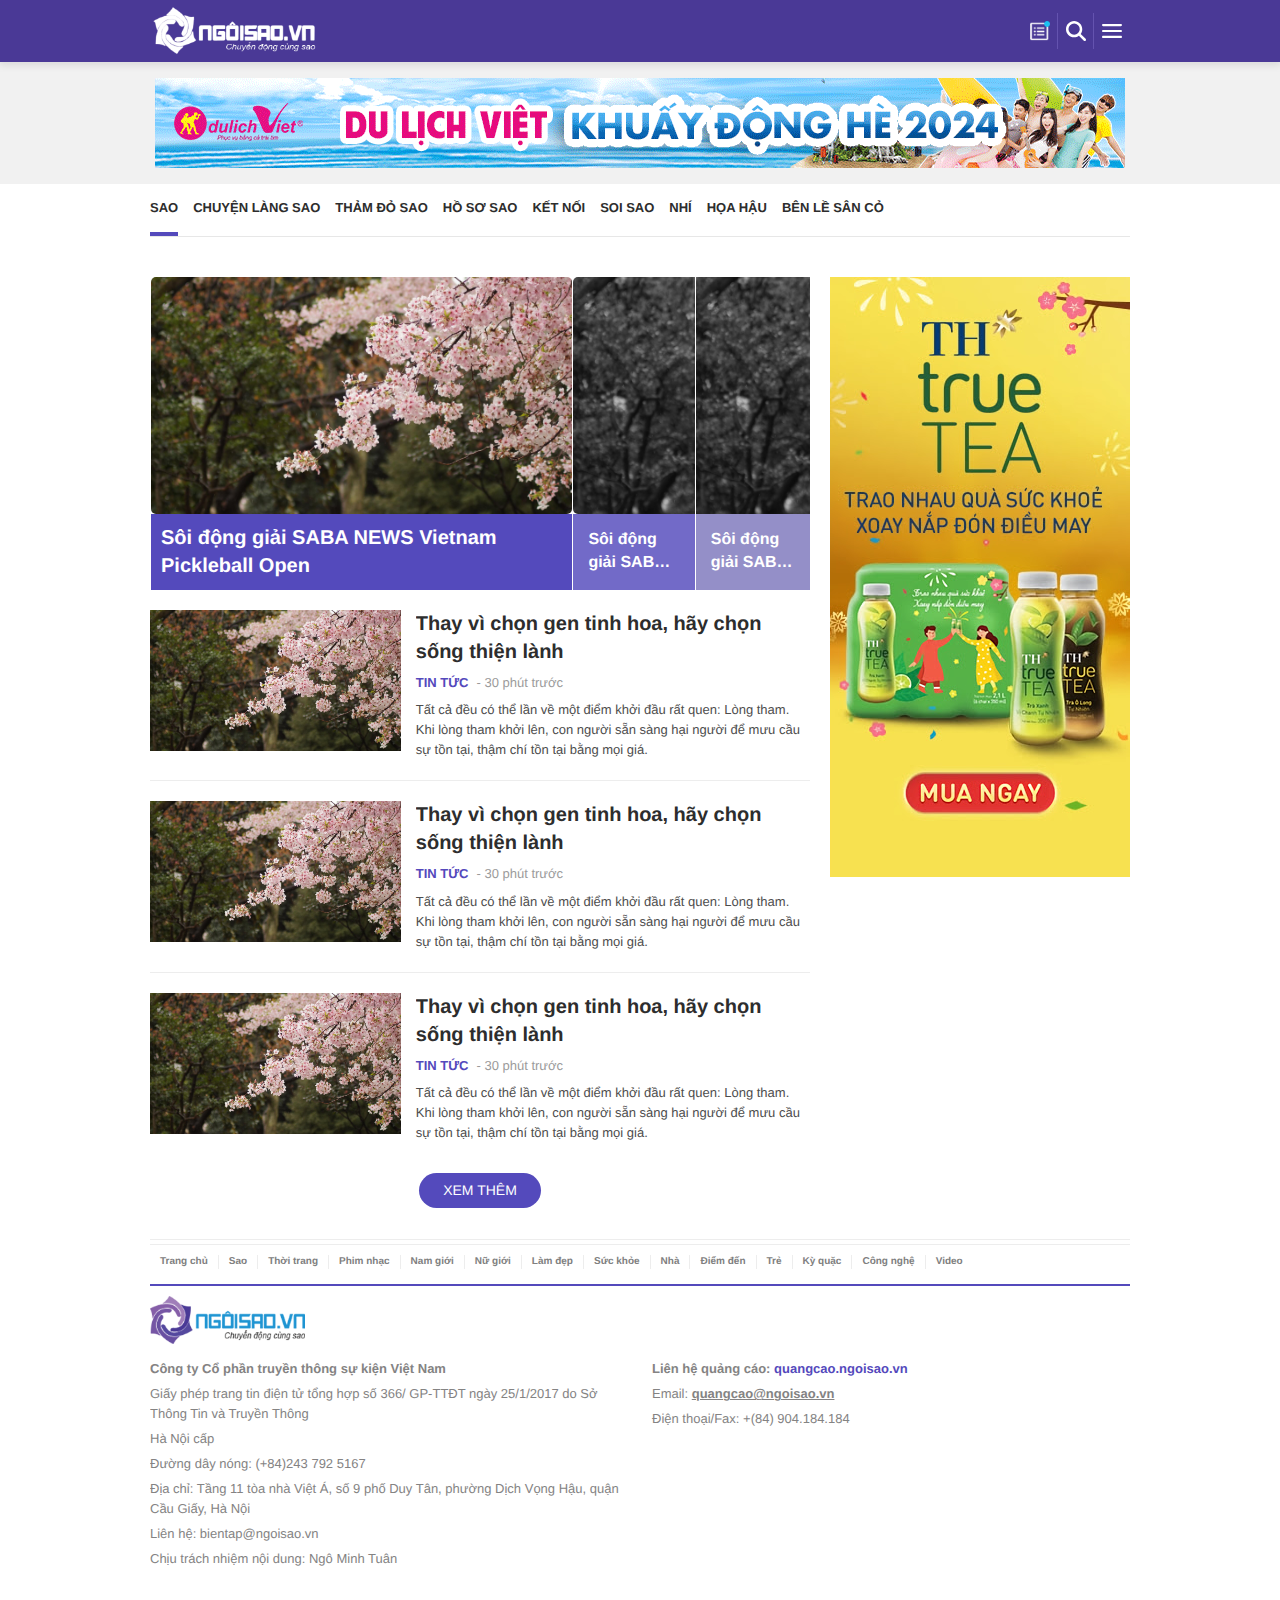
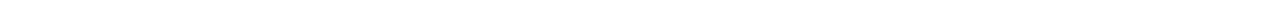
<file: tin-moi.html>
<!DOCTYPE html>
<html lang="vi">
    <head>
        <meta charset="UTF-8" />
        <meta http-equiv="X-UA-Compatible" content="IE=edge" />
        <meta name="viewport" content="width=device-width, initial-scale=1.0" />
        <!-- favicon -->
        <link rel="shortcut icon" href="./images/favicon.ico">
        <!-- end favicon -->
        <title>Ngôi Sao VN - Chuyển động cùng Sao</title>
        <!-- font -->
        <!-- end font -->
        <link rel="stylesheet" href="./lib/swiper/swiper-bundle.min.css" />
        <!-- <link rel="stylesheet" href="./lib/fancybox/jquery.fancybox.min.css" /> -->
        <link rel="stylesheet" href="./css/style.css" />
        <script src="./lib/jquery/jquery-3.7.1.min.js"></script>
    </head>

    <body>
        
        <!-- header -->
        <header id="header" class="header relative z-50 shadow js__stickyHeader">
            <!-- pc -->
            <div class="d-3xl-block d-xl-none">
                <div class="header-desk relative z-20">
                    
                    <!-- top -->
                    <div class="header-top w-wrapper bg-white">
                        <div class="header-top__container w-980 d-3xl-flex items-center justify-between py-12">
                            <!-- left -->
                            <div class="header-top__left flex-0">
                                <!-- logo -->
                                <div class="logo">
                                    <a href="#">
                                        <img src="./images/icon_ngoisao.png" alt="">
                                    </a>
                                </div>
                                <!-- end logo -->
                            </div>
                            <!-- end left -->
                            <!-- right -->
                            <div class="header-top__right d-3xl-flex items-center gap-10">
                                <!-- time -->
                                <div class="time fs-14 text-gray-4d">
                                    <span>Thứ ba, 03/02/2026</span>
                                </div>
                                <!-- end time -->

                                <!-- search -->
                                <div class="action-item serach-pc js__searchPc pl-10 border-l-purple-544">
                                    <!--  -->
                                    <div class="action-item__event serach-pc__event d-3xl-flex items-center pointer">
                                        <div class="action-item__icon serach-pc__icon flex-0 icon-24">
                                            <img src="./images/svg/search-gray.svg" alt="">
                                        </div>
                                        
                                    </div>
                                    <!--  -->
                                    <!-- form -->
                                    <div class="serach-pc__form js__formSearchPc">
                                        <form action="" class="relative">
                                            <div class="d-3xl-flex items-center w-full">
                                                <input type="text" class="search-input fs-16 w-full h-full js__focusSearchPc" placeholder="Search...">
                                                <button class="search-btn">
                                                    <img src="./images/svg/search-w.svg" alt="">
                                                </button>
                                            </div>
                                        </form>
                                    </div>
                                    <!-- end form -->
                                </div>
                                <!-- end search -->
                            </div>
                            <!-- end right -->
                        </div>
                    </div>
                    <!-- end top -->

                    <!-- header bot -->
                    <div class="header-bot w-wrapper bg-purple-544">
                        <div class="header-bot__container w-980 d-3xl-flex items-center justify-between">
                            <!-- menu -->
                            <div class="menu d-3xl-flex items-center justify-between">
                                <!-- item -->
                                <div class="menu-item relative">
                                    <!-- heading -->
                                    <div class="menu-heading d-3xl-flex items-center">
                                        <a href="#" class="menu-heading__home-icon px-6 py-10 d-3xl-flex items-center justify-center icon-14">
                                            <img src="./images/svg/home-w.svg" alt="">
                                        </a>
                                    </div>
                                    <!-- end heading -->
                                </div>
                                <!-- end item -->
                                <!-- item -->
                                <div class="menu-item relative active">
                                    <!-- heading -->
                                    <div class="menu-heading d-3xl-flex items-center">
                                        <a href="#" class="menu-heading__text flex-1 fs-14 fw-600 text-white d-3xl-flex items-center justify-center text-uppercase py-10 px-6">Sao</a>
                                    </div>
                                    <!-- end heading -->

                                    <!-- container -->
                                    <div class="menu-container absolute scroll">
                                        <ul class="menu-block__dropdown">
                                            <!-- item -->
                                            <li class="dropdown-item js__dropdownItem">
                                                <a href="#" class="dropdown-link flex-1 fs-15">Giới thiệu về tổ chức</a>
                                            </li>
                                            <!-- end item -->
                                            <!-- item -->
                                            <li class="dropdown-item js__dropdownItem">
                                                <a href="#" class="dropdown-link flex-1 fs-15">Cơ cấu tổ chức và Ban Chấp hành</a>
                                            </li>
                                            <!-- end item -->
                                           
                                        </ul>
                                    </div>
                                    <!-- end container -->
                                </div>
                                <!-- end item -->
                                <!-- item -->
                                <div class="menu-item relative">
                                    <!-- heading -->
                                    <div class="menu-heading d-3xl-flex items-center">
                                        <a href="#" class="menu-heading__text flex-1 fs-14 fw-600 text-white d-3xl-flex items-center justify-center text-uppercase py-10 px-6">Thời trang</a>
                                    </div>
                                    <!-- end heading -->
                                </div>
                                <!-- end item -->
                                <!-- item -->
                                <div class="menu-item relative">
                                    <!-- heading -->
                                    <div class="menu-heading d-3xl-flex items-center">
                                        <a href="#" class="menu-heading__text flex-1 fs-14 fw-600 text-white d-3xl-flex items-center justify-center text-uppercase py-10 px-6">Phim nhạc</a>
                                    </div>
                                    <!-- end heading -->
                                </div>
                                <!-- end item -->
                                <!-- item -->
                                <div class="menu-item relative">
                                    <!-- heading -->
                                    <div class="menu-heading d-3xl-flex items-center">
                                        <a href="#" class="menu-heading__text flex-1 fs-14 fw-600 text-white d-3xl-flex items-center justify-center text-uppercase py-10 px-6">Nam giới</a>
                                    </div>
                                    <!-- end heading -->
                                </div>
                                <!-- end item -->
                                <!-- item -->
                                <div class="menu-item relative">
                                    <!-- heading -->
                                    <div class="menu-heading d-3xl-flex items-center">
                                        <a href="#" class="menu-heading__text flex-1 fs-14 fw-600 text-white d-3xl-flex items-center justify-center text-uppercase py-10 px-6">Nữ giới</a>
                                    </div>
                                    <!-- end heading -->
                                </div>
                                <!-- end item -->
                                <!-- item -->
                                <div class="menu-item relative">
                                    <!-- heading -->
                                    <div class="menu-heading d-3xl-flex items-center">
                                        <a href="#" class="menu-heading__text flex-1 fs-14 fw-600 text-white d-3xl-flex items-center justify-center text-uppercase py-10 px-6">Làm đẹp</a>
                                    </div>
                                    <!-- end heading -->
                                </div>
                                <!-- end item -->
                                <!-- item -->
                                <div class="menu-item relative">
                                    <!-- heading -->
                                    <div class="menu-heading d-3xl-flex items-center">
                                        <a href="#" class="menu-heading__text flex-1 fs-14 fw-600 text-white d-3xl-flex items-center justify-center text-uppercase py-10 px-6">Sức khỏe</a>
                                    </div>
                                    <!-- end heading -->
                                </div>
                                <!-- end item -->
                                <!-- item -->
                                <div class="menu-item relative">
                                    <!-- heading -->
                                    <div class="menu-heading d-3xl-flex items-center">
                                        <a href="#" class="menu-heading__text flex-1 fs-14 fw-600 text-white d-3xl-flex items-center justify-center text-uppercase py-10 px-6">Nhà</a>
                                    </div>
                                    <!-- end heading -->
                                </div>
                                <!-- end item -->
                                <!-- item -->
                                <div class="menu-item relative">
                                    <!-- heading -->
                                    <div class="menu-heading d-3xl-flex items-center">
                                        <a href="#" class="menu-heading__text flex-1 fs-14 fw-600 text-white d-3xl-flex items-center justify-center text-uppercase py-10 px-6">Điểm đến</a>
                                    </div>
                                    <!-- end heading -->
                                </div>
                                <!-- end item -->
                                <!-- item -->
                                <div class="menu-item relative">
                                    <!-- heading -->
                                    <div class="menu-heading d-3xl-flex items-center">
                                        <a href="#" class="menu-heading__text flex-1 fs-14 fw-600 text-white d-3xl-flex items-center justify-center text-uppercase py-10 px-6">Trẻ</a>
                                    </div>
                                    <!-- end heading -->
                                </div>
                                <!-- end item -->
                                <!-- item -->
                                <div class="menu-item relative">
                                    <!-- heading -->
                                    <div class="menu-heading d-3xl-flex items-center">
                                        <a href="#" class="menu-heading__text flex-1 fs-14 fw-600 text-white d-3xl-flex items-center justify-center text-uppercase py-10 px-6">Công nghệ</a>
                                    </div>
                                    <!-- end heading -->
                                </div>
                                <!-- end item -->
                                <!-- item -->
                                <div class="menu-item relative">
                                    <!-- heading -->
                                    <div class="menu-heading d-3xl-flex items-center">
                                        <a href="#" class="menu-heading__text flex-1 fs-14 fw-600 text-white d-3xl-flex items-center justify-center text-uppercase py-10 px-6">Tin tức</a>
                                    </div>
                                    <!-- end heading -->
                                </div>
                                <!-- end item -->
                                <!-- item -->
                                <div class="menu-item relative">
                                    <!-- heading -->
                                    <div class="menu-heading d-3xl-flex items-center">
                                        <a href="#" class="menu-heading__text flex-1 fs-14 fw-600 text-white d-3xl-flex items-center justify-center text-uppercase py-10 px-6">Video</a>
                                    </div>
                                    <!-- end heading -->
                                </div>
                                <!-- end item -->
                            </div>
                            <!-- end menu -->
                        </div>
                    </div>
                    <!-- end header bot -->
                </div>
            </div>
            <!-- end pc -->
             
            <!-- mb -->
            <div class="d-3xl-none d-xl-block">    
                <div class="header-mb w-wrapper relative z-10 bg-purple-4a">
                    <!-- top -->
                    <div class="header-mb-top py-4">
                        <div class="header-mb-top__container w-980 d-3xl-flex items-center">
                            <!-- left -->
                            <div class="header-mb-top__left flex-0">
                                <a href="#" class="logo">
                                    <img src="./images/mobile-logo.png" alt="" class="logo-img">
                                </a>
                            </div>
                            <!-- end left -->
                            
                            <!-- right -->
                            <div class="header-mb-top__right flex-1 d-3xl-flex items-center justify-end">
                                <!-- news mb -->
                                <div class="news-mb">
                                    <a href="#" class="news-mb__icon d-3xl-flex items-center justify-center p-6 border-r-purple-645 icon-20">
                                        <img src="./images/mb_news.png" alt="">
                                    </a>
                                </div>
                                <!-- end news mb -->
                                <!-- search mb -->
                                <div class="search-mb">
                                    <div class="search-mb__icon js__searchMb d-3xl-flex items-center justify-center p-6 border-r-purple-645">
                                        <img src="./images/svg/search-w.svg" alt="">
                                    </div>
                                    <!-- form -->
                                    <div class="header-search-mb__form h-60 w-full js__formSearchMb shadow">
                                        <form action="" class="w-full h-full">
                                            <div class="relative w-full h-full">
                                                <input type="text" class="header-search-input w-full h-full p-8 fs-16 js__focusSearchMb" placeholder="Search...">
                                                <div class="header-search-btn absolute h-full d-3xl-flex items-center p-8 js__closeSearchMb icon-20">
                                                    <img src="./images/svg/close-purple.svg" alt="">
                                                </div>
                                            </div>
                                        </form>
                                    </div>
                                    <!-- end form -->
                                </div>
                                <!-- end search mb -->
                                <div class="bar-mb">
                                    <div class="icon-bar js__clickShowMenuMb p-6">
                                        <img src="./images/svg/bar-w.svg" alt="" loading="lazy">
                                    </div>
                                    <div class="sub-menu-mb js__subMenuMb">
                                        <div class="sub-menu-mb__close js__closeSubMenuMb d-3xl-flex items-center">
                                            <img src="./images/svg/close-w.svg" alt="" loading="lazy">
                                        </div>
                                        <h3 class="text-center text-blue-005 fw-700 fs-16 p-10">
                                            <span>Danh mục</span>
                                        </h3>
                                        <div class="sub-menu-mb__container px-15 py-20 scroll">
                                            <ul class="sub-menu-mb__list d-3xl-grid col-2 gap-20">
                                                <!-- item -->
                                                <li class="sub-menu-mb__item">
                                                    <a href="#" class="link d-3xl-flex items-center justify-center text-gray-45 bg-gray-f5 fw-700 text-uppercase p-10 w-full flex-1">Sao</a>
                                                </li>
                                                <!-- end item -->
                                                <!-- item -->
                                                <li class="sub-menu-mb__item">
                                                    <a href="#" class="link d-3xl-flex items-center justify-center text-gray-45 bg-gray-f5 fw-700 text-uppercase p-10 w-full flex-1">Sao</a>
                                                </li>
                                                <!-- end item -->
                                                <!-- item -->
                                                <li class="sub-menu-mb__item">
                                                    <a href="#" class="link d-3xl-flex items-center justify-center text-gray-45 bg-gray-f5 fw-700 text-uppercase p-10 w-full flex-1">Sao</a>
                                                </li>
                                                <!-- end item -->
                                                <!-- item -->
                                                <li class="sub-menu-mb__item">
                                                    <a href="#" class="link d-3xl-flex items-center justify-center text-gray-45 bg-gray-f5 fw-700 text-uppercase p-10 w-full flex-1">Sao</a>
                                                </li>
                                                <!-- end item -->
                                                <!-- item -->
                                                <li class="sub-menu-mb__item">
                                                    <a href="#" class="link d-3xl-flex items-center justify-center text-gray-45 bg-gray-f5 fw-700 text-uppercase p-10 w-full flex-1">Sao</a>
                                                </li>
                                                <!-- end item -->
                                                <!-- item -->
                                                <li class="sub-menu-mb__item">
                                                    <a href="#" class="link d-3xl-flex items-center justify-center text-gray-45 bg-gray-f5 fw-700 text-uppercase p-10 w-full flex-1">Sao</a>
                                                </li>
                                                <!-- end item -->
                                                <!-- item -->
                                                <li class="sub-menu-mb__item">
                                                    <a href="#" class="link d-3xl-flex items-center justify-center text-gray-45 bg-gray-f5 fw-700 text-uppercase p-10 w-full flex-1">Sao</a>
                                                </li>
                                                <!-- end item -->
                                                <!-- item -->
                                                <li class="sub-menu-mb__item">
                                                    <a href="#" class="link d-3xl-flex items-center justify-center text-gray-45 bg-gray-f5 fw-700 text-uppercase p-10 w-full flex-1">Sao</a>
                                                </li>
                                                <!-- end item -->
                                                <!-- item -->
                                                <li class="sub-menu-mb__item">
                                                    <a href="#" class="link d-3xl-flex items-center justify-center text-gray-45 bg-gray-f5 fw-700 text-uppercase p-10 w-full flex-1">Sao</a>
                                                </li>
                                                <!-- end item -->
                                                <!-- item -->
                                                <li class="sub-menu-mb__item">
                                                    <a href="#" class="link d-3xl-flex items-center justify-center text-gray-45 bg-gray-f5 fw-700 text-uppercase p-10 w-full flex-1">Sao</a>
                                                </li>
                                                <!-- end item -->
                                                <!-- item -->
                                                <li class="sub-menu-mb__item">
                                                    <a href="#" class="link d-3xl-flex items-center justify-center text-gray-45 bg-gray-f5 fw-700 text-uppercase p-10 w-full flex-1">Sao</a>
                                                </li>
                                                <!-- end item -->
                                                <!-- item -->
                                                <li class="sub-menu-mb__item">
                                                    <a href="#" class="link d-3xl-flex items-center justify-center text-gray-45 bg-gray-f5 fw-700 text-uppercase p-10 w-full flex-1">Sao</a>
                                                </li>
                                                <!-- end item -->
                                                <!-- item -->
                                                <li class="sub-menu-mb__item">
                                                    <a href="#" class="link d-3xl-flex items-center justify-center text-gray-45 bg-gray-f5 fw-700 text-uppercase p-10 w-full flex-1">Sao</a>
                                                </li>
                                                <!-- end item -->
                                               
                                            </ul>
                                        </div>
                                    </div>
                                </div>

                                
                            </div>
                            <!-- end right -->
                        </div>
                    </div>
                    <!-- end top -->
                    
                </div>
            </div>
            <!-- end mb -->

        </header>
        <!-- end header -->
        <!-- main -->
        <main id="main" class="main">
            <!-- pc -->
            <div class="d-3xl-block d-md-none">
                <!-- primary -->
                <section class="section-primary relative w-wrapper z-20 over-hidden bg-gray-f1">
                    <div class="section-primary__container w-980">
                        <div class="ads-center py-16">
                            <img src="./images/dulichviet_banner.gif" alt="">
                        </div>
                    </div>
                </section>
                <!-- end primary -->
                <!-- bredcrumb primary-->
                <div class="breadcrumb-primary w-wrapper over-hidden relative z-20 bg-white">
                    <div class="breadcrumb-primary-container w-980 d-3xl-flex items-center h-full w-full">
                        <!-- item -->
                        <div class="breadcrumb-primary-item mr-15 active">
                            <a href="#" class="breadcrumb-primary-link fs-13 fw-600 text-uppercase py-15 d-3xl-inline-block">Sao</a>
                        </div>
                        <!-- end item -->
                        <!-- item -->
                        <div class="breadcrumb-primary-item mr-15">
                            <a href="#" class="breadcrumb-primary-link fs-13 fw-600 text-uppercase py-15 d-3xl-inline-block">Chuyện làng sao</a>
                        </div>
                        <!-- end item -->
                        <!-- item -->
                        <div class="breadcrumb-primary-item mr-15">
                            <a href="#" class="breadcrumb-primary-link fs-13 fw-600 text-uppercase py-15 d-3xl-inline-block">Thảm đỏ sao</a>
                        </div>
                        <!-- end item -->
                        <!-- item -->
                        <div class="breadcrumb-primary-item mr-15">
                            <a href="#" class="breadcrumb-primary-link fs-13 fw-600 text-uppercase py-15 d-3xl-inline-block">Hồ sơ sao</a>
                        </div>
                        <!-- end item -->
                        <!-- item -->
                        <div class="breadcrumb-primary-item mr-15">
                            <a href="#" class="breadcrumb-primary-link fs-13 fw-600 text-uppercase py-15 d-3xl-inline-block">Kết nối</a>
                        </div>
                        <!-- end item -->
                        <!-- item -->
                        <div class="breadcrumb-primary-item mr-15">
                            <a href="#" class="breadcrumb-primary-link fs-13 fw-600 text-uppercase py-15 d-3xl-inline-block">Soi sao</a>
                        </div>
                        <!-- end item -->
                        <!-- item -->
                        <div class="breadcrumb-primary-item mr-15">
                            <a href="#" class="breadcrumb-primary-link fs-13 fw-600 text-uppercase py-15 d-3xl-inline-block">Nhí</a>
                        </div>
                        <!-- end item -->
                        <!-- item -->
                        <div class="breadcrumb-primary-item mr-15">
                            <a href="#" class="breadcrumb-primary-link fs-13 fw-600 text-uppercase py-15 d-3xl-inline-block">Họa hậu</a>
                        </div>
                        <!-- end item -->
                        <!-- item -->
                        <div class="breadcrumb-primary-item mr-15">
                            <a href="#" class="breadcrumb-primary-link fs-13 fw-600 text-uppercase py-15 d-3xl-inline-block">Bên lề sân cỏ</a>
                        </div>
                        <!-- end item -->
                        
                        
                    </div>
                </div>
                <!-- end bredcrumb primary-->
    
                <!-- secondary -->
                <section class="section-secondary relative z-20 over-hidden w-wrapper bg-white">
                    <div class="section-secondary__container w-980 w-md-500 relative over-hidden py-30 border-b-ed">
                        <div class="section-secondary__content d-3xl-flex block-primary js__stickyContainer">
                            <!-- left -->
                            <div class="section-secondary__left block-primary__left flex-1 js__stickyLeft">
                                <!-- box one -->
                                <div class="box-one">
                                    <div class="articles d-3xl-flex js__slidesArticlesContainer">
                                        <!-- article -->
                                        <div class="article article-one js__slideArticleItem active">
                                            <!-- img -->
                                            <div class="article-img over-hidden">
                                                <a href="#" class="ratio-16x9 over-hidden border-5">
                                                    <img src="./images/2.jpg" alt="" class="">
                                                </a>
                                            </div>
                                            <!-- end img -->
                                            <!-- content -->
                                            <div class="article-content bg-purple-544">
                                                <div class="article-content__inner p-10">
                                                    <h2 class="article-title fs-20 fw-700 text-white">
                                                        <a href="#" class="fix-text2">Sôi động giải SABA NEWS Vietnam Pickleball Open</a>
                                                    </h2>
                                                </div>
                                            </div>
                                            <!-- end content -->
                                        </div>
                                        <!-- end article -->
                                        <!-- article -->
                                        <div class="article article-two js__slideArticleItem">
                                            <!-- img -->
                                            <div class="article-img over-hidden">
                                                <a href="#" class="ratio-16x9 over-hidden border-5">
                                                    <img src="./images/2.jpg" alt="" class="">
                                                </a>
                                            </div>
                                            <!-- end img -->
                                            <!-- content -->
                                            <div class="article-content bg-purple-544">
                                                <div class="article-content__inner p-10">
                                                    <h2 class="article-title fs-20 fw-700 text-white">
                                                        <a href="#" class="fix-text2">Sôi động giải SABA NEWS Vietnam Pickleball Open</a>
                                                    </h2>
                                                </div>
                                            </div>
                                            <!-- end content -->
                                        </div>
                                        <!-- end article -->
                                        <!-- article -->
                                        <div class="article article-three js__slideArticleItem">
                                            <!-- img -->
                                            <div class="article-img over-hidden">
                                                <a href="#" class="ratio-16x9 over-hidden border-5">
                                                    <img src="./images/2.jpg" alt="" class="">
                                                </a>
                                            </div>
                                            <!-- end img -->
                                            <!-- content -->
                                            <div class="article-content bg-purple-544">
                                                <div class="article-content__inner p-10">
                                                    <h2 class="article-title fs-20 fw-700 text-white">
                                                        <a href="#" class="fix-text2">Sôi động giải SABA NEWS Vietnam Pickleball Open</a>
                                                    </h2>
                                                </div>
                                            </div>
                                            <!-- end content -->
                                        </div>
                                        <!-- end article -->
                                    </div>
                                </div>
                                <!-- end box one -->

                                <!-- box four -->
                                <div class="box-four my-20">
                                    <!-- articles -->
                                    <div class="articles last-article">
                                        <!-- article -->
                                        <div class="article d-3xl-flex border-b-ed py-20">
                                            <!-- img -->
                                            <div class="article-img flex-0 w-38">
                                                <a href="#" class="ratio-16x9">
                                                    <img src="./images/2.jpg" alt="" class="">
                                                </a>
                                                
                                            </div>
                                            <!-- end img -->
                                            <!-- content -->
                                            <div class="article-content flex-1 pl-15">
                                                <h3 class="article-title fs-20 fw-bold">
                                                    <a href="#" class="fix-text3">Thay vì chọn gen tinh hoa, hãy chọn sống thiện lành</a>
                                                </h3>
                                                <div class="article-info d-3xl-flex items-center mt-8">
                                                    <a href="#" class="article-category d-3xl-inline-block text-uppercase text-purple-544 fw-700 fs-13">Tin tức</a>
                                                    <span class="article-time d-3xl-inline-block ml-8 fs-13 text-gray-9b">- 30 phút trước</span>
                                                </div>
                                                <div class="article-des fs-13 text-gray-4d mt-8">
                                                    <p>Tất cả đều có thể lần về một điểm khởi đầu rất quen: Lòng tham. Khi lòng tham khởi lên, con người sẵn sàng hại người để mưu cầu sự tồn tại, thậm chí tồn tại bằng mọi giá.</p>
                                                </div>
                                            </div>
                                            <!-- end content -->
                                        </div>
                                        <!-- end article -->
                                        <!-- article -->
                                        <div class="article d-3xl-flex border-b-ed py-20">
                                            <!-- img -->
                                            <div class="article-img flex-0 w-38">
                                                <a href="#" class="ratio-16x9">
                                                    <img src="./images/2.jpg" alt="" class="">
                                                </a>
                                                
                                            </div>
                                            <!-- end img -->
                                            <!-- content -->
                                            <div class="article-content flex-1 pl-15">
                                                <h3 class="article-title fs-20 fw-bold">
                                                    <a href="#" class="fix-text3">Thay vì chọn gen tinh hoa, hãy chọn sống thiện lành</a>
                                                </h3>
                                                <div class="article-info d-3xl-flex items-center mt-8">
                                                    <a href="#" class="article-category d-3xl-inline-block text-uppercase text-purple-544 fw-700 fs-13">Tin tức</a>
                                                    <span class="article-time d-3xl-inline-block ml-8 fs-13 text-gray-9b">- 30 phút trước</span>
                                                </div>
                                                <div class="article-des fs-13 text-gray-4d mt-8">
                                                    <p>Tất cả đều có thể lần về một điểm khởi đầu rất quen: Lòng tham. Khi lòng tham khởi lên, con người sẵn sàng hại người để mưu cầu sự tồn tại, thậm chí tồn tại bằng mọi giá.</p>
                                                </div>
                                            </div>
                                            <!-- end content -->
                                        </div>
                                        <!-- end article -->
                                        <!-- article -->
                                        <div class="article d-3xl-flex border-b-ed py-20">
                                            <!-- img -->
                                            <div class="article-img flex-0 w-38">
                                                <a href="#" class="ratio-16x9">
                                                    <img src="./images/2.jpg" alt="" class="">
                                                </a>
                                                
                                            </div>
                                            <!-- end img -->
                                            <!-- content -->
                                            <div class="article-content flex-1 pl-15">
                                                <h3 class="article-title fs-20 fw-bold">
                                                    <a href="#" class="fix-text3">Thay vì chọn gen tinh hoa, hãy chọn sống thiện lành</a>
                                                </h3>
                                                <div class="article-info d-3xl-flex items-center mt-8">
                                                    <a href="#" class="article-category d-3xl-inline-block text-uppercase text-purple-544 fw-700 fs-13">Tin tức</a>
                                                    <span class="article-time d-3xl-inline-block ml-8 fs-13 text-gray-9b">- 30 phút trước</span>
                                                </div>
                                                <div class="article-des fs-13 text-gray-4d mt-8">
                                                    <p>Tất cả đều có thể lần về một điểm khởi đầu rất quen: Lòng tham. Khi lòng tham khởi lên, con người sẵn sàng hại người để mưu cầu sự tồn tại, thậm chí tồn tại bằng mọi giá.</p>
                                                </div>
                                            </div>
                                            <!-- end content -->
                                        </div>
                                        <!-- end article -->
                                    </div>
                                    <!-- end articles -->
                                </div>
                                <!-- end box four -->

                                <!-- see more-->
                                <div class="see-more mt-30 d-3xl-flex items-center justify-center">
                                    <a href="#" class="see-more__btn text-uppercase">Xem thêm</a>
                                </div>
                                <!-- end see more-->

                            </div>
                            <!-- end left -->
                            <!-- right -->
                            <div class="section-secondary__right block-primary__right flex-0 js__stickyRight">
                                <!-- ads right -->
                                <div class="ads-right">
                                    <img src="./images/ads_right.jpg" alt="">
                                </div>
                                <!-- end ads right -->
                                 
                            </div>
                            <!-- end right -->
                        </div>
                    </div>
                </section>
                <!-- end secondary -->
                
            </div>
            <!-- end pc -->

            <!-- mb -->
            <div class="d-3xl-none d-md-block">
                <!-- primary -->
                <section class="section-primary relative w-wrapper z-20 over-hidden bg-gray-f1">
                    <div class="section-primary__container w-980">
                        <div class="ads-center py-16">
                            <img src="./images/dulichviet_banner.gif" alt="">
                        </div>
                    </div>
                </section>
                <!-- end primary -->

                <!-- bredcrumb secondary -->
                <div class="breadcrumb-secondary w-wrapper over-hidden relative z-20">
                    <div class="breadcrumb-secondary-container w-980 w-md-500 d-3xl-flex items-center justify-between h-full w-full pt-12 fw-400">
                        <!-- left -->
                        <div class="breadcrumb-secondary-left d-3xl-flex items-center flex-1">
                            <!-- item -->
                            <div class="breadcrumb-secondary-item fs-12 h-full d-3xl-flex items-center">
                                <a href="/" class="breadcrumb-secondary-link">Trang chủ</a>
                            </div>
                            <!-- end item -->
                            <!-- item -->
                            <div class="breadcrumb-secondary-item fs-12 h-full d-3xl-flex items-center">
                                <a href="#" class="breadcrumb-secondary-link">Tin mới</a>
                            </div>
                            <!-- end item -->
                        </div>
                        <!-- end left -->
                    </div>
                </div>
                <!-- end bredcrumb secondary -->
                <!-- primary mb -->
                <section class="section-primary-mb relative z-20 over-hidden w-wrapper bg-white">
                    <div class="section-primary-mb__container w-980 w-md-500 relative over-hidden py-30">
                        <!-- box nine-->
                        <div class="box-nine mb-20 pb-20 border-b-purple-544">
                            <!-- article -->
                            <div class="article">
                                <!-- img -->
                                <div class="article-img">
                                    <a href="#" class="ratio-16x9">
                                        <img src="./images/2.jpg" alt="" class="">
                                    </a>
                                    
                                </div>
                                <!-- end img -->
                                <!-- content -->
                                <div class="article-content mt-10">
                                    <h1 class="article-title fs-22 fw-bold">
                                        <a href="#" class="fix-text3">Thay vì chọn gen tinh hoa, hãy chọn sống thiện lành</a>
                                    </h1>
                                    <div class="article-info d-3xl-flex items-center mt-8">
                                        <a href="#" class="article-category d-3xl-inline-block text-uppercase text-purple-544 fw-700 fs-13">Tin tức</a>
                                        <span class="article-time d-3xl-inline-block ml-8 fs-13 text-gray-55">- 30 phút trước</span>
                                    </div>
                                    <div class="article-des fs-14 text-gray-55 mt-8">
                                        <p>Tất cả đều có thể lần về một điểm khởi đầu rất quen: Lòng tham. Khi lòng tham khởi lên, con người sẵn sàng hại người để mưu cầu sự tồn tại, thậm chí tồn tại bằng mọi giá.</p>
                                    </div>
                                </div>
                                <!-- end content -->
                            </div>
                            <!-- end article -->
                        </div>
                        <!-- end box nine-->
                        
                        <!-- box fourteen -->
                        <div class="box-fourteen my-20 pb-20 border-b-bd">
                            <!-- content -->
                            <div class="box-fourteen__content mt-15">
                                <div class="articles last-article">
                                    <!-- article -->
                                    <div class="article py-20 border-b-ed">
                                        <h3 class="article-title fs-20 fw-bold">
                                            <a href="#" class="fix-text3">Thay vì chọn gen tinh hoa, hãy chọn sống thiện lành</a>
                                        </h3>
                                        <div class="article-bot mt-8 d-3xl-flex">
                                            <!-- img -->
                                            <div class="article-img flex-0 w-40">
                                                <a href="#" class="ratio-16x9">
                                                    <img src="./images/2.jpg" alt="" class="">
                                                </a>
                                            </div>
                                            <!-- end img -->
                                            <!-- content -->
                                            <div class="article-content flex-1 pl-10">
                                                <div class="article-des fs-12 text-gray-4d fix-text3">
                                                    <p>Tất cả đều có thể lần về một điểm khởi đầu rất quen: Lòng tham. Khi lòng tham khởi lên, con người sẵn sàng hại người để mưu cầu sự tồn tại, thậm chí tồn tại bằng mọi giá.</p>
                                                </div>
                                                <div class="article-info d-3xl-flex items-center mt-8">
                                                    <a href="#" class="article-category d-3xl-inline-block text-uppercase text-purple-544 fw-700 fs-12">Tin tức</a>
                                                    <span class="article-time d-3xl-inline-block ml-8 fs-13 text-gray-9b">- 30 phút trước</span>
                                                </div>
                                            </div>
                                            <!-- end content -->
                                        </div>
                                    </div>
                                    <!-- end article -->
                                    <!-- article -->
                                    <div class="article py-20 border-b-ed">
                                        <h3 class="article-title fs-20 fw-bold">
                                            <a href="#" class="fix-text3">Thay vì chọn gen tinh hoa, hãy chọn sống thiện lành</a>
                                        </h3>
                                        <div class="article-bot mt-8 d-3xl-flex">
                                            <!-- img -->
                                            <div class="article-img flex-0 w-40">
                                                <a href="#" class="ratio-16x9">
                                                    <img src="./images/2.jpg" alt="" class="">
                                                </a>
                                            </div>
                                            <!-- end img -->
                                            <!-- content -->
                                            <div class="article-content flex-1 pl-10">
                                                <div class="article-des fs-12 text-gray-4d fix-text3">
                                                    <p>Tất cả đều có thể lần về một điểm khởi đầu rất quen: Lòng tham. Khi lòng tham khởi lên, con người sẵn sàng hại người để mưu cầu sự tồn tại, thậm chí tồn tại bằng mọi giá.</p>
                                                </div>
                                                <div class="article-info d-3xl-flex items-center mt-8">
                                                    <a href="#" class="article-category d-3xl-inline-block text-uppercase text-purple-544 fw-700 fs-12">Tin tức</a>
                                                    <span class="article-time d-3xl-inline-block ml-8 fs-13 text-gray-9b">- 30 phút trước</span>
                                                </div>
                                            </div>
                                            <!-- end content -->
                                        </div>
                                    </div>
                                    <!-- end article -->
                                    <!-- article -->
                                    <div class="article py-20 border-b-ed">
                                        <h3 class="article-title fs-20 fw-bold">
                                            <a href="#" class="fix-text3">Thay vì chọn gen tinh hoa, hãy chọn sống thiện lành</a>
                                        </h3>
                                        <div class="article-bot mt-8 d-3xl-flex">
                                            <!-- img -->
                                            <div class="article-img flex-0 w-40">
                                                <a href="#" class="ratio-16x9">
                                                    <img src="./images/2.jpg" alt="" class="">
                                                </a>
                                            </div>
                                            <!-- end img -->
                                            <!-- content -->
                                            <div class="article-content flex-1 pl-10">
                                                <div class="article-des fs-12 text-gray-4d fix-text3">
                                                    <p>Tất cả đều có thể lần về một điểm khởi đầu rất quen: Lòng tham. Khi lòng tham khởi lên, con người sẵn sàng hại người để mưu cầu sự tồn tại, thậm chí tồn tại bằng mọi giá.</p>
                                                </div>
                                                <div class="article-info d-3xl-flex items-center mt-8">
                                                    <a href="#" class="article-category d-3xl-inline-block text-uppercase text-purple-544 fw-700 fs-12">Tin tức</a>
                                                    <span class="article-time d-3xl-inline-block ml-8 fs-13 text-gray-9b">- 30 phút trước</span>
                                                </div>
                                            </div>
                                            <!-- end content -->
                                        </div>
                                    </div>
                                    <!-- end article -->
                                </div>
                            </div>
                            <!-- end content -->
                        </div>
                        <!-- end box fourteen -->
                        <!-- see more -->
                        <div class="see-more mt-30 d-3xl-flex items-center justify-center">
                            <a href="#" class="see-more__btn text-uppercase">Xem thêm</a>
                        </div>
                        <!-- end see more -->
                    </div>
                </section>
                <!-- end primary mb -->
            </div>
            <!-- end mb -->

        </main>
        <!-- end main -->
        <!-- footer -->
        <footer id="footer" class="footer bg-brown-5f">
            <!-- back top -->
            <div id="back-top">
                <img src="./images/svg/arrow-top-w.svg" alt="">
            </div>
            <!-- end back top -->
            
            <!-- footer primary -->
            <section class="footer-primary relative z-20 over-hidden w-wrapper">
                <div class="footer-primary__container w-980 relative over-hidden pb-30 pt-4 pt-md-30">
                    <!-- menu -->
                    <div class="footer-menu border-t-ed py-10 pb-15 d-md-none">
                        <ul class="footer-menu__list d-3xl-flex items-center">
                            <!-- item -->
                            <li class="footer-menu__item">
                                <a href="#" class="footer-menu__link fs-10 px-10 d-3xl-flex items-center justify-center fw-bold">Trang chủ</a>
                            </li>
                            <!-- end item -->
                            <!-- item -->
                            <li class="footer-menu__item">
                                <a href="#" class="footer-menu__link fs-10 px-10 d-3xl-flex items-center justify-center fw-bold">Sao</a>
                            </li>
                            <!-- end item -->
                            <!-- item -->
                            <li class="footer-menu__item">
                                <a href="#" class="footer-menu__link fs-10 px-10 d-3xl-flex items-center justify-center fw-bold">Thời trang</a>
                            </li>
                            <!-- end item -->
                            <!-- item -->
                            <li class="footer-menu__item">
                                <a href="#" class="footer-menu__link fs-10 px-10 d-3xl-flex items-center justify-center fw-bold">Phim nhạc</a>
                            </li>
                            <!-- end item -->
                            <!-- item -->
                            <li class="footer-menu__item">
                                <a href="#" class="footer-menu__link fs-10 px-10 d-3xl-flex items-center justify-center fw-bold">Nam giới</a>
                            </li>
                            <!-- end item -->
                            <!-- item -->
                            <li class="footer-menu__item">
                                <a href="#" class="footer-menu__link fs-10 px-10 d-3xl-flex items-center justify-center fw-bold">Nữ giới</a>
                            </li>
                            <!-- end item -->
                            <!-- item -->
                            <li class="footer-menu__item">
                                <a href="#" class="footer-menu__link fs-10 px-10 d-3xl-flex items-center justify-center fw-bold">Làm đẹp</a>
                            </li>
                            <!-- end item -->
                            <!-- item -->
                            <li class="footer-menu__item">
                                <a href="#" class="footer-menu__link fs-10 px-10 d-3xl-flex items-center justify-center fw-bold">Sức khỏe</a>
                            </li>
                            <!-- end item -->
                            <!-- item -->
                            <li class="footer-menu__item">
                                <a href="#" class="footer-menu__link fs-10 px-10 d-3xl-flex items-center justify-center fw-bold">Nhà</a>
                            </li>
                            <!-- end item -->
                            <!-- item -->
                            <li class="footer-menu__item">
                                <a href="#" class="footer-menu__link fs-10 px-10 d-3xl-flex items-center justify-center fw-bold">Điểm đến</a>
                            </li>
                            <!-- end item -->
                            <!-- item -->
                            <li class="footer-menu__item">
                                <a href="#" class="footer-menu__link fs-10 px-10 d-3xl-flex items-center justify-center fw-bold">Trẻ</a>
                            </li>
                            <!-- end item -->
                            <!-- item -->
                            <li class="footer-menu__item">
                                <a href="#" class="footer-menu__link fs-10 px-10 d-3xl-flex items-center justify-center fw-bold">Kỳ quặc</a>
                            </li>
                            <!-- end item -->
                            <!-- item -->
                            <li class="footer-menu__item">
                                <a href="#" class="footer-menu__link fs-10 px-10 d-3xl-flex items-center justify-center fw-bold">Công nghệ</a>
                            </li>
                            <!-- end item -->
                            <!-- item -->
                            <li class="footer-menu__item">
                                <a href="#" class="footer-menu__link fs-10 px-10 d-3xl-flex items-center justify-center fw-bold">Video</a>
                            </li>
                            <!-- end item -->
                        </ul>
                    </div>
                    <!-- end menu -->

                    <!-- content -->
                    <div class="footer-primary__content mt-10 pb-20">
                        <!-- top -->
                        <div class="footer-primary__top">
                            <div class="logo">
                                <a href="#">
                                    <img src="./images/icon_ngoisao.png" alt="" class="d-3xl-block d-md-none">
                                    <img src="./images/mobile-logo.png" alt="" class="d-3xl-none d-md-block">
                                </a>
                            </div>
                        </div>
                        <!-- end top -->
                        <!-- bot pc -->
                        <div class="footer-primary__bot mt-15 d-3xl-flex d-md-none gap-24">
                            <!-- left -->
                            <div class="footer-primary__left flex-1">
                                <div class="footer-text text-gray-84 fs-13">
                                    <p><b>Công ty Cổ phần truyền thông sự kiện Việt Nam</b></p>
                                    <p>Giấy phép trang tin điện tử tổng hợp số 366/ GP-TTĐT ngày 25/1/2017 do Sở Thông Tin và Truyền Thông</p><p> Hà Nội cấp</p>
                                    <p>Đường dây nóng: (+84)243 792 5167</p>
                                    <p>Địa chỉ: Tầng 11 tòa nhà Việt Á, số 9 phố Duy Tân, phường Dịch Vọng Hậu, quận Cầu Giấy, Hà Nội</p>
                                    <p>Liên hệ: bientap@ngoisao.vn</p>
                                    <p>Chịu trách nhiệm nội dung: Ngô Minh Tuân</p>
                                </div>
                            </div>
                            <!-- end left -->
                            <!-- right -->
                            <div class="footer-primary__right flex-1">
                                <div class="footer-text text-gray-84 fs-13">
                                    <p><b>Liên hệ quảng cáo:</b> <a class="link-contact text-purple-544 fw-600" href="https://quangcao.ngoisao.vn" target="_blank">quangcao.ngoisao.vn</a></p>
                                    <p>Email: <a href="mailto:quangcao@ngoisao.vn" class="fw-600 text-underline text-underline">quangcao@ngoisao.vn</a></p>
                                    <p>Điện thoại/Fax: +(84) 904.184.184</p>
                                </div>
                            </div>
                            <!-- end right -->
                        </div>
                        <!-- end bot pc -->
                        <!-- bot mb -->
                        <div class="footer-primary__bot-mb mt-15 d-3xl-none d-md-block">
                            <div class="mb_section footer-text">
                                <p>CÔNG TY CỔ PHẦN TRUYỀN THÔNG SỰ KIỆN VIỆT NAM</p>
                                <p> Giấy phép trang tin điện tử tổng hợp số 366/GP-TTĐT ngày 25/1/2017 do Sở Thông tin và Truyền Thông Hà Nội cấp</p>
                                <p>Đường dây nóng: (+84)243 792 5167</p>
                            </div>
                            <div class="mb_section">
                                <div class="mb_section_head">Địa chỉ:</div>
                                <p>Tầng 11 tòa nhà Việt Á, số 9 phố Duy Tân, phường Dịch Vọng Hậu, quận Cầu Giấy, Hà Nội</p>
                                <p>Liên hệ: bientap@ngoisao.vn</p>
                                <p>Chịu trách nhiệm nội dung: Ngô Minh Tuân</p>
                            </div>
                            <div class="mb_section">
                                <div class="mb_section_head" style="text-decoration:underline;">LIÊN HỆ QUẢNG CÁO:</div>
                                <p>Liên hệ: <a class="link-contact" href="https://quangcao.ngoisao.vn" target="_blank" style="color: #544abc">quangcao.ngoisao.vn</a></p>
                                <p>Email: <a href="mailto:quangcao@ngoisao.vn" style="color: #848383">quangcao@ngoisao.vn</a></p>
                                <p> Điện thoại/Fax: +(84) 904.184.184</p>
                            </div>
                        </div>
                        <!-- end bot mb -->
                    </div>
                    <!-- end content -->
                </div>
            </section>
            <!-- end footer primary -->

        </footer>
        <!-- end footer -->
        <script src="./lib/swiper/swiper-bundle.min.js"></script>
        <!-- <script src="./lib/fancybox/jquery.fancybox.min.js"></script> -->
         <script src="./js/ResizeSensor.js"></script>
         <script src="./js/theia-sticky-sidebar.js"></script>
        <script src="./js/main.js"></script>
    </body>
</html>
</file>
<file: css/style.css>
@charset "UTF-8";
html,
body,
div,
span,
applet,
object,
iframe,
h1,
h2,
h3,
h4,
h5,
h6,
p,
blockquote,
pre,
a,
abbr,
acronym,
address,
big,
cite,
code,
del,
dfn,
em,
img,
ins,
kbd,
q,
s,
samp,
small,
strike,
sub,
sup,
tt,
var,
u,
i,
center,
dl,
dt,
dd,
ol,
ul,
li,
fieldset,
form,
label,
legend,
table,
caption,
tbody,
tfoot,
thead,
tr,
th,
td,
article,
aside,
canvas,
details,
embed,
figure,
figcaption,
footer,
header,
hgroup,
menu,
nav,
output,
ruby,
section,
summary,
time,
mark,
audio,
video {
  margin: 0;
  padding: 0;
  border: 0;
  font-size: 100%;
  font: inherit;
  vertical-align: baseline;
}

/* HTML5 display-role reset for older browsers */
article,
aside,
details,
figcaption,
figure,
footer,
header,
hgroup,
menu,
nav,
section {
  display: block;
}

body {
  line-height: 1;
}

ol,
ul {
  list-style: none;
}

blockquote,
q {
  quotes: none;
}

blockquote:before,
blockquote:after,
q:before,
q:after {
  content: "";
  content: none;
}

table {
  border-collapse: collapse;
  border-spacing: 0;
}

/* cyrillic-ext */
@font-face {
  font-family: "Roboto";
  font-style: normal;
  font-weight: 300;
  font-stretch: 100%;
  src: url(https://fonts.gstatic.com/s/roboto/v50/KFO7CnqEu92Fr1ME7kSn66aGLdTylUAMa3GUBGEe.woff2) format("woff2");
  unicode-range: U+0460-052F, U+1C80-1C8A, U+20B4, U+2DE0-2DFF, U+A640-A69F, U+FE2E-FE2F;
}
/* cyrillic */
@font-face {
  font-family: "Roboto";
  font-style: normal;
  font-weight: 300;
  font-stretch: 100%;
  src: url(https://fonts.gstatic.com/s/roboto/v50/KFO7CnqEu92Fr1ME7kSn66aGLdTylUAMa3iUBGEe.woff2) format("woff2");
  unicode-range: U+0301, U+0400-045F, U+0490-0491, U+04B0-04B1, U+2116;
}
/* greek-ext */
@font-face {
  font-family: "Roboto";
  font-style: normal;
  font-weight: 300;
  font-stretch: 100%;
  src: url(https://fonts.gstatic.com/s/roboto/v50/KFO7CnqEu92Fr1ME7kSn66aGLdTylUAMa3CUBGEe.woff2) format("woff2");
  unicode-range: U+1F00-1FFF;
}
/* greek */
@font-face {
  font-family: "Roboto";
  font-style: normal;
  font-weight: 300;
  font-stretch: 100%;
  src: url(https://fonts.gstatic.com/s/roboto/v50/KFO7CnqEu92Fr1ME7kSn66aGLdTylUAMa3-UBGEe.woff2) format("woff2");
  unicode-range: U+0370-0377, U+037A-037F, U+0384-038A, U+038C, U+038E-03A1, U+03A3-03FF;
}
/* math */
@font-face {
  font-family: "Roboto";
  font-style: normal;
  font-weight: 300;
  font-stretch: 100%;
  src: url(https://fonts.gstatic.com/s/roboto/v50/KFO7CnqEu92Fr1ME7kSn66aGLdTylUAMawCUBGEe.woff2) format("woff2");
  unicode-range: U+0302-0303, U+0305, U+0307-0308, U+0310, U+0312, U+0315, U+031A, U+0326-0327, U+032C, U+032F-0330, U+0332-0333, U+0338, U+033A, U+0346, U+034D, U+0391-03A1, U+03A3-03A9, U+03B1-03C9, U+03D1, U+03D5-03D6, U+03F0-03F1, U+03F4-03F5, U+2016-2017, U+2034-2038, U+203C, U+2040, U+2043, U+2047, U+2050, U+2057, U+205F, U+2070-2071, U+2074-208E, U+2090-209C, U+20D0-20DC, U+20E1, U+20E5-20EF, U+2100-2112, U+2114-2115, U+2117-2121, U+2123-214F, U+2190, U+2192, U+2194-21AE, U+21B0-21E5, U+21F1-21F2, U+21F4-2211, U+2213-2214, U+2216-22FF, U+2308-230B, U+2310, U+2319, U+231C-2321, U+2336-237A, U+237C, U+2395, U+239B-23B7, U+23D0, U+23DC-23E1, U+2474-2475, U+25AF, U+25B3, U+25B7, U+25BD, U+25C1, U+25CA, U+25CC, U+25FB, U+266D-266F, U+27C0-27FF, U+2900-2AFF, U+2B0E-2B11, U+2B30-2B4C, U+2BFE, U+3030, U+FF5B, U+FF5D, U+1D400-1D7FF, U+1EE00-1EEFF;
}
/* symbols */
@font-face {
  font-family: "Roboto";
  font-style: normal;
  font-weight: 300;
  font-stretch: 100%;
  src: url(https://fonts.gstatic.com/s/roboto/v50/KFO7CnqEu92Fr1ME7kSn66aGLdTylUAMaxKUBGEe.woff2) format("woff2");
  unicode-range: U+0001-000C, U+000E-001F, U+007F-009F, U+20DD-20E0, U+20E2-20E4, U+2150-218F, U+2190, U+2192, U+2194-2199, U+21AF, U+21E6-21F0, U+21F3, U+2218-2219, U+2299, U+22C4-22C6, U+2300-243F, U+2440-244A, U+2460-24FF, U+25A0-27BF, U+2800-28FF, U+2921-2922, U+2981, U+29BF, U+29EB, U+2B00-2BFF, U+4DC0-4DFF, U+FFF9-FFFB, U+10140-1018E, U+10190-1019C, U+101A0, U+101D0-101FD, U+102E0-102FB, U+10E60-10E7E, U+1D2C0-1D2D3, U+1D2E0-1D37F, U+1F000-1F0FF, U+1F100-1F1AD, U+1F1E6-1F1FF, U+1F30D-1F30F, U+1F315, U+1F31C, U+1F31E, U+1F320-1F32C, U+1F336, U+1F378, U+1F37D, U+1F382, U+1F393-1F39F, U+1F3A7-1F3A8, U+1F3AC-1F3AF, U+1F3C2, U+1F3C4-1F3C6, U+1F3CA-1F3CE, U+1F3D4-1F3E0, U+1F3ED, U+1F3F1-1F3F3, U+1F3F5-1F3F7, U+1F408, U+1F415, U+1F41F, U+1F426, U+1F43F, U+1F441-1F442, U+1F444, U+1F446-1F449, U+1F44C-1F44E, U+1F453, U+1F46A, U+1F47D, U+1F4A3, U+1F4B0, U+1F4B3, U+1F4B9, U+1F4BB, U+1F4BF, U+1F4C8-1F4CB, U+1F4D6, U+1F4DA, U+1F4DF, U+1F4E3-1F4E6, U+1F4EA-1F4ED, U+1F4F7, U+1F4F9-1F4FB, U+1F4FD-1F4FE, U+1F503, U+1F507-1F50B, U+1F50D, U+1F512-1F513, U+1F53E-1F54A, U+1F54F-1F5FA, U+1F610, U+1F650-1F67F, U+1F687, U+1F68D, U+1F691, U+1F694, U+1F698, U+1F6AD, U+1F6B2, U+1F6B9-1F6BA, U+1F6BC, U+1F6C6-1F6CF, U+1F6D3-1F6D7, U+1F6E0-1F6EA, U+1F6F0-1F6F3, U+1F6F7-1F6FC, U+1F700-1F7FF, U+1F800-1F80B, U+1F810-1F847, U+1F850-1F859, U+1F860-1F887, U+1F890-1F8AD, U+1F8B0-1F8BB, U+1F8C0-1F8C1, U+1F900-1F90B, U+1F93B, U+1F946, U+1F984, U+1F996, U+1F9E9, U+1FA00-1FA6F, U+1FA70-1FA7C, U+1FA80-1FA89, U+1FA8F-1FAC6, U+1FACE-1FADC, U+1FADF-1FAE9, U+1FAF0-1FAF8, U+1FB00-1FBFF;
}
/* vietnamese */
@font-face {
  font-family: "Roboto";
  font-style: normal;
  font-weight: 300;
  font-stretch: 100%;
  src: url(https://fonts.gstatic.com/s/roboto/v50/KFO7CnqEu92Fr1ME7kSn66aGLdTylUAMa3OUBGEe.woff2) format("woff2");
  unicode-range: U+0102-0103, U+0110-0111, U+0128-0129, U+0168-0169, U+01A0-01A1, U+01AF-01B0, U+0300-0301, U+0303-0304, U+0308-0309, U+0323, U+0329, U+1EA0-1EF9, U+20AB;
}
/* latin-ext */
@font-face {
  font-family: "Roboto";
  font-style: normal;
  font-weight: 300;
  font-stretch: 100%;
  src: url(https://fonts.gstatic.com/s/roboto/v50/KFO7CnqEu92Fr1ME7kSn66aGLdTylUAMa3KUBGEe.woff2) format("woff2");
  unicode-range: U+0100-02BA, U+02BD-02C5, U+02C7-02CC, U+02CE-02D7, U+02DD-02FF, U+0304, U+0308, U+0329, U+1D00-1DBF, U+1E00-1E9F, U+1EF2-1EFF, U+2020, U+20A0-20AB, U+20AD-20C0, U+2113, U+2C60-2C7F, U+A720-A7FF;
}
/* latin */
@font-face {
  font-family: "Roboto";
  font-style: normal;
  font-weight: 300;
  font-stretch: 100%;
  src: url(https://fonts.gstatic.com/s/roboto/v50/KFO7CnqEu92Fr1ME7kSn66aGLdTylUAMa3yUBA.woff2) format("woff2");
  unicode-range: U+0000-00FF, U+0131, U+0152-0153, U+02BB-02BC, U+02C6, U+02DA, U+02DC, U+0304, U+0308, U+0329, U+2000-206F, U+20AC, U+2122, U+2191, U+2193, U+2212, U+2215, U+FEFF, U+FFFD;
}
/* cyrillic-ext */
@font-face {
  font-family: "Roboto";
  font-style: normal;
  font-weight: 700;
  font-stretch: 100%;
  src: url(https://fonts.gstatic.com/s/roboto/v50/KFO7CnqEu92Fr1ME7kSn66aGLdTylUAMa3GUBGEe.woff2) format("woff2");
  unicode-range: U+0460-052F, U+1C80-1C8A, U+20B4, U+2DE0-2DFF, U+A640-A69F, U+FE2E-FE2F;
}
/* cyrillic */
@font-face {
  font-family: "Roboto";
  font-style: normal;
  font-weight: 700;
  font-stretch: 100%;
  src: url(https://fonts.gstatic.com/s/roboto/v50/KFO7CnqEu92Fr1ME7kSn66aGLdTylUAMa3iUBGEe.woff2) format("woff2");
  unicode-range: U+0301, U+0400-045F, U+0490-0491, U+04B0-04B1, U+2116;
}
/* greek-ext */
@font-face {
  font-family: "Roboto";
  font-style: normal;
  font-weight: 700;
  font-stretch: 100%;
  src: url(https://fonts.gstatic.com/s/roboto/v50/KFO7CnqEu92Fr1ME7kSn66aGLdTylUAMa3CUBGEe.woff2) format("woff2");
  unicode-range: U+1F00-1FFF;
}
/* greek */
@font-face {
  font-family: "Roboto";
  font-style: normal;
  font-weight: 700;
  font-stretch: 100%;
  src: url(https://fonts.gstatic.com/s/roboto/v50/KFO7CnqEu92Fr1ME7kSn66aGLdTylUAMa3-UBGEe.woff2) format("woff2");
  unicode-range: U+0370-0377, U+037A-037F, U+0384-038A, U+038C, U+038E-03A1, U+03A3-03FF;
}
/* math */
@font-face {
  font-family: "Roboto";
  font-style: normal;
  font-weight: 700;
  font-stretch: 100%;
  src: url(https://fonts.gstatic.com/s/roboto/v50/KFO7CnqEu92Fr1ME7kSn66aGLdTylUAMawCUBGEe.woff2) format("woff2");
  unicode-range: U+0302-0303, U+0305, U+0307-0308, U+0310, U+0312, U+0315, U+031A, U+0326-0327, U+032C, U+032F-0330, U+0332-0333, U+0338, U+033A, U+0346, U+034D, U+0391-03A1, U+03A3-03A9, U+03B1-03C9, U+03D1, U+03D5-03D6, U+03F0-03F1, U+03F4-03F5, U+2016-2017, U+2034-2038, U+203C, U+2040, U+2043, U+2047, U+2050, U+2057, U+205F, U+2070-2071, U+2074-208E, U+2090-209C, U+20D0-20DC, U+20E1, U+20E5-20EF, U+2100-2112, U+2114-2115, U+2117-2121, U+2123-214F, U+2190, U+2192, U+2194-21AE, U+21B0-21E5, U+21F1-21F2, U+21F4-2211, U+2213-2214, U+2216-22FF, U+2308-230B, U+2310, U+2319, U+231C-2321, U+2336-237A, U+237C, U+2395, U+239B-23B7, U+23D0, U+23DC-23E1, U+2474-2475, U+25AF, U+25B3, U+25B7, U+25BD, U+25C1, U+25CA, U+25CC, U+25FB, U+266D-266F, U+27C0-27FF, U+2900-2AFF, U+2B0E-2B11, U+2B30-2B4C, U+2BFE, U+3030, U+FF5B, U+FF5D, U+1D400-1D7FF, U+1EE00-1EEFF;
}
/* symbols */
@font-face {
  font-family: "Roboto";
  font-style: normal;
  font-weight: 700;
  font-stretch: 100%;
  src: url(https://fonts.gstatic.com/s/roboto/v50/KFO7CnqEu92Fr1ME7kSn66aGLdTylUAMaxKUBGEe.woff2) format("woff2");
  unicode-range: U+0001-000C, U+000E-001F, U+007F-009F, U+20DD-20E0, U+20E2-20E4, U+2150-218F, U+2190, U+2192, U+2194-2199, U+21AF, U+21E6-21F0, U+21F3, U+2218-2219, U+2299, U+22C4-22C6, U+2300-243F, U+2440-244A, U+2460-24FF, U+25A0-27BF, U+2800-28FF, U+2921-2922, U+2981, U+29BF, U+29EB, U+2B00-2BFF, U+4DC0-4DFF, U+FFF9-FFFB, U+10140-1018E, U+10190-1019C, U+101A0, U+101D0-101FD, U+102E0-102FB, U+10E60-10E7E, U+1D2C0-1D2D3, U+1D2E0-1D37F, U+1F000-1F0FF, U+1F100-1F1AD, U+1F1E6-1F1FF, U+1F30D-1F30F, U+1F315, U+1F31C, U+1F31E, U+1F320-1F32C, U+1F336, U+1F378, U+1F37D, U+1F382, U+1F393-1F39F, U+1F3A7-1F3A8, U+1F3AC-1F3AF, U+1F3C2, U+1F3C4-1F3C6, U+1F3CA-1F3CE, U+1F3D4-1F3E0, U+1F3ED, U+1F3F1-1F3F3, U+1F3F5-1F3F7, U+1F408, U+1F415, U+1F41F, U+1F426, U+1F43F, U+1F441-1F442, U+1F444, U+1F446-1F449, U+1F44C-1F44E, U+1F453, U+1F46A, U+1F47D, U+1F4A3, U+1F4B0, U+1F4B3, U+1F4B9, U+1F4BB, U+1F4BF, U+1F4C8-1F4CB, U+1F4D6, U+1F4DA, U+1F4DF, U+1F4E3-1F4E6, U+1F4EA-1F4ED, U+1F4F7, U+1F4F9-1F4FB, U+1F4FD-1F4FE, U+1F503, U+1F507-1F50B, U+1F50D, U+1F512-1F513, U+1F53E-1F54A, U+1F54F-1F5FA, U+1F610, U+1F650-1F67F, U+1F687, U+1F68D, U+1F691, U+1F694, U+1F698, U+1F6AD, U+1F6B2, U+1F6B9-1F6BA, U+1F6BC, U+1F6C6-1F6CF, U+1F6D3-1F6D7, U+1F6E0-1F6EA, U+1F6F0-1F6F3, U+1F6F7-1F6FC, U+1F700-1F7FF, U+1F800-1F80B, U+1F810-1F847, U+1F850-1F859, U+1F860-1F887, U+1F890-1F8AD, U+1F8B0-1F8BB, U+1F8C0-1F8C1, U+1F900-1F90B, U+1F93B, U+1F946, U+1F984, U+1F996, U+1F9E9, U+1FA00-1FA6F, U+1FA70-1FA7C, U+1FA80-1FA89, U+1FA8F-1FAC6, U+1FACE-1FADC, U+1FADF-1FAE9, U+1FAF0-1FAF8, U+1FB00-1FBFF;
}
/* vietnamese */
@font-face {
  font-family: "Roboto";
  font-style: normal;
  font-weight: 700;
  font-stretch: 100%;
  src: url(https://fonts.gstatic.com/s/roboto/v50/KFO7CnqEu92Fr1ME7kSn66aGLdTylUAMa3OUBGEe.woff2) format("woff2");
  unicode-range: U+0102-0103, U+0110-0111, U+0128-0129, U+0168-0169, U+01A0-01A1, U+01AF-01B0, U+0300-0301, U+0303-0304, U+0308-0309, U+0323, U+0329, U+1EA0-1EF9, U+20AB;
}
/* latin-ext */
@font-face {
  font-family: "Roboto";
  font-style: normal;
  font-weight: 700;
  font-stretch: 100%;
  src: url(https://fonts.gstatic.com/s/roboto/v50/KFO7CnqEu92Fr1ME7kSn66aGLdTylUAMa3KUBGEe.woff2) format("woff2");
  unicode-range: U+0100-02BA, U+02BD-02C5, U+02C7-02CC, U+02CE-02D7, U+02DD-02FF, U+0304, U+0308, U+0329, U+1D00-1DBF, U+1E00-1E9F, U+1EF2-1EFF, U+2020, U+20A0-20AB, U+20AD-20C0, U+2113, U+2C60-2C7F, U+A720-A7FF;
}
/* latin */
@font-face {
  font-family: "Roboto";
  font-style: normal;
  font-weight: 700;
  font-stretch: 100%;
  src: url(https://fonts.gstatic.com/s/roboto/v50/KFO7CnqEu92Fr1ME7kSn66aGLdTylUAMa3yUBA.woff2) format("woff2");
  unicode-range: U+0000-00FF, U+0131, U+0152-0153, U+02BB-02BC, U+02C6, U+02DA, U+02DC, U+0304, U+0308, U+0329, U+2000-206F, U+20AC, U+2122, U+2191, U+2193, U+2212, U+2215, U+FEFF, U+FFFD;
}
@font-face {
  font-family: "Google Sans Display";
  font-style: normal;
  font-weight: 400;
  src: url(https://fonts.gstatic.com/s/googlesansdisplay/v22/ea8FacM9Wef3EJPWRrHjgE4B6CnlZxHVDvr9oS_a.woff2) format("woff2");
  unicode-range: U+0301, U+0400-045F, U+0490-0491, U+04B0-04B1, U+2116;
}
/* greek */
@font-face {
  font-family: "Google Sans Display";
  font-style: normal;
  font-weight: 400;
  src: url(https://fonts.gstatic.com/s/googlesansdisplay/v22/ea8FacM9Wef3EJPWRrHjgE4B6CnlZxHVDv39oS_a.woff2) format("woff2");
  unicode-range: U+0370-0377, U+037A-037F, U+0384-038A, U+038C, U+038E-03A1, U+03A3-03FF;
}
/* vietnamese */
@font-face {
  font-family: "Google Sans Display";
  font-style: normal;
  font-weight: 400;
  src: url(https://fonts.gstatic.com/s/googlesansdisplay/v22/ea8FacM9Wef3EJPWRrHjgE4B6CnlZxHVDvH9oS_a.woff2) format("woff2");
  unicode-range: U+0102-0103, U+0110-0111, U+0128-0129, U+0168-0169, U+01A0-01A1, U+01AF-01B0, U+0300-0301, U+0303-0304, U+0308-0309, U+0323, U+0329, U+1EA0-1EF9, U+20AB;
}
/* latin-ext */
@font-face {
  font-family: "Google Sans Display";
  font-style: normal;
  font-weight: 400;
  src: url(https://fonts.gstatic.com/s/googlesansdisplay/v22/ea8FacM9Wef3EJPWRrHjgE4B6CnlZxHVDvD9oS_a.woff2) format("woff2");
  unicode-range: U+0100-02BA, U+02BD-02C5, U+02C7-02CC, U+02CE-02D7, U+02DD-02FF, U+0304, U+0308, U+0329, U+1D00-1DBF, U+1E00-1E9F, U+1EF2-1EFF, U+2020, U+20A0-20AB, U+20AD-20C0, U+2113, U+2C60-2C7F, U+A720-A7FF;
}
/* latin */
@font-face {
  font-family: "Google Sans Display";
  font-style: normal;
  font-weight: 400;
  src: url(https://fonts.gstatic.com/s/googlesansdisplay/v22/ea8FacM9Wef3EJPWRrHjgE4B6CnlZxHVDv79oQ.woff2) format("woff2");
  unicode-range: U+0000-00FF, U+0131, U+0152-0153, U+02BB-02BC, U+02C6, U+02DA, U+02DC, U+0304, U+0308, U+0329, U+2000-206F, U+20AC, U+2122, U+2191, U+2193, U+2212, U+2215, U+FEFF, U+FFFD;
}
/* cyrillic */
@font-face {
  font-family: "Google Sans Display";
  font-style: normal;
  font-weight: 500;
  src: url(https://fonts.gstatic.com/s/googlesansdisplay/v22/ea8IacM9Wef3EJPWRrHjgE4B6CnlZxHVBg3etBT7TKx9.woff2) format("woff2");
  unicode-range: U+0301, U+0400-045F, U+0490-0491, U+04B0-04B1, U+2116;
}
/* greek */
@font-face {
  font-family: "Google Sans Display";
  font-style: normal;
  font-weight: 500;
  src: url(https://fonts.gstatic.com/s/googlesansdisplay/v22/ea8IacM9Wef3EJPWRrHjgE4B6CnlZxHVBg3etBP7TKx9.woff2) format("woff2");
  unicode-range: U+0370-0377, U+037A-037F, U+0384-038A, U+038C, U+038E-03A1, U+03A3-03FF;
}
/* vietnamese */
@font-face {
  font-family: "Google Sans Display";
  font-style: normal;
  font-weight: 500;
  src: url(https://fonts.gstatic.com/s/googlesansdisplay/v22/ea8IacM9Wef3EJPWRrHjgE4B6CnlZxHVBg3etB_7TKx9.woff2) format("woff2");
  unicode-range: U+0102-0103, U+0110-0111, U+0128-0129, U+0168-0169, U+01A0-01A1, U+01AF-01B0, U+0300-0301, U+0303-0304, U+0308-0309, U+0323, U+0329, U+1EA0-1EF9, U+20AB;
}
/* latin-ext */
@font-face {
  font-family: "Google Sans Display";
  font-style: normal;
  font-weight: 500;
  src: url(https://fonts.gstatic.com/s/googlesansdisplay/v22/ea8IacM9Wef3EJPWRrHjgE4B6CnlZxHVBg3etB77TKx9.woff2) format("woff2");
  unicode-range: U+0100-02BA, U+02BD-02C5, U+02C7-02CC, U+02CE-02D7, U+02DD-02FF, U+0304, U+0308, U+0329, U+1D00-1DBF, U+1E00-1E9F, U+1EF2-1EFF, U+2020, U+20A0-20AB, U+20AD-20C0, U+2113, U+2C60-2C7F, U+A720-A7FF;
}
/* latin */
@font-face {
  font-family: "Google Sans Display";
  font-style: normal;
  font-weight: 500;
  src: url(https://fonts.gstatic.com/s/googlesansdisplay/v22/ea8IacM9Wef3EJPWRrHjgE4B6CnlZxHVBg3etBD7TA.woff2) format("woff2");
  unicode-range: U+0000-00FF, U+0131, U+0152-0153, U+02BB-02BC, U+02C6, U+02DA, U+02DC, U+0304, U+0308, U+0329, U+2000-206F, U+20AC, U+2122, U+2191, U+2193, U+2212, U+2215, U+FEFF, U+FFFD;
}
html {
  box-sizing: border-box;
  scroll-behavior: smooth;
  -ms-text-size-adjust: 100%;
  -webkit-text-size-adjust: 100%;
}

* {
  margin: 0;
  padding: 0;
  -webkit-tap-highlight-color: transparent;
}

*,
*:before,
*:after {
  box-sizing: border-box;
}

body {
  position: relative;
  font-family: Arial, Helvetica, sans-serif;
  color: #2d2d2d;
  font-weight: 400;
  font-size: 1rem;
  font-style: normal;
  text-rendering: geometricPrecision;
  line-height: 1.4;
  background-color: #fff;
}
body.hidden {
  overflow: hidden;
  display: block;
}

input,
textarea,
select,
button {
  outline: none;
  font-family: Arial, Helvetica, sans-serif;
  color: #2d2d2d;
  text-rendering: geometricPrecision;
  border: 0;
  font-size: 1rem;
  background-color: transparent;
}

input {
  line-height: normal;
}

label,
button {
  cursor: pointer;
}

a {
  text-decoration: unset;
  color: inherit;
  word-break: break-word;
}

a:active,
a:focus {
  outline: 0;
  color: inherit;
}

a:hover {
  outline: 0;
  color: inherit;
  color: #5449bc;
}

.link-decoration:hover {
  text-decoration: underline;
}

img {
  display: block;
  max-width: 100%;
  object-fit: cover;
}

.mx-auto {
  margin: auto;
}

.ml-auto {
  margin-left: auto;
}

.mr-auto {
  margin-right: auto;
}

p {
  line-height: 20px;
  word-break: break-word;
}
p + p {
  margin-top: 20px;
}

/*===========================================================================*/
.font-arial {
  font-family: "Arial", sans-serif;
}

.font-google-san {
  font-family: "Google Sans Display";
}

.font-roboto {
  font-family: "Roboto";
}

/*===========================================================================*/
.w-980 {
  max-width: 980px;
  margin: 0 auto;
}

.w-1280 {
  max-width: 1280px;
  margin: 0 auto;
}

.w-1920 {
  max-width: 1920px;
  margin: 0 auto;
}

.w-full {
  width: 100%;
}

.w-30 {
  width: 30%;
}

.w-35 {
  width: 35%;
}

.w-38 {
  width: 38%;
}

.w-40 {
  width: 40%;
}

.w-45 {
  width: 45%;
}

.w-50 {
  width: 50%;
}

.w-55 {
  width: 55%;
}

.w-60 {
  width: 60%;
}

.w-65 {
  width: 65%;
}

.w-70 {
  width: 70%;
}

.w-120px {
  width: 120px;
}

.w-200px {
  width: 200px;
}

.w-300px {
  width: 300px;
}

.w-400px {
  width: 400px;
}

/*=================================================================*/
.d-3xl-none {
  display: none;
}

.d-3xl-block {
  display: block;
}

.d-3xl-flex {
  display: flex;
}

.d-3xl-grid {
  display: grid;
}

.d-3xl-inline {
  display: inline;
}

.d-3xl-inline-block {
  display: inline-block;
}

.d-3xl-inline-flex {
  display: inline-flex;
}

/*=================================================================*/
.btn {
  cursor: pointer;
  display: inline-flex;
  align-items: center;
  justify-content: center;
  padding: 8px 10px;
  background-color: #fff;
  color: #1e1e1e;
  outline: none;
  font-weight: normal;
  border: 1px solid #d9d9d9;
}
.btn:hover {
  background-color: #e0dede;
  color: #1e1e1e;
}

/*===========================================================================*/
.fs-10 {
  font-size: 0.625rem;
}

.fs-11 {
  font-size: 0.6875rem;
}

.fs-12 {
  font-size: 0.75rem;
}

.fs-13 {
  font-size: 0.8125rem;
}

.fs-14 {
  font-size: 0.875rem;
}

.fs-15 {
  font-size: 0.9375rem;
}

.fs-16 {
  font-size: 1rem;
}

.fs-17 {
  font-size: 1.0625rem;
}

.fs-18 {
  font-size: 1.125rem;
}

.fs-20 {
  font-size: 1.25rem;
}

.fs-21 {
  font-size: 1.3125rem;
}

.fs-22 {
  font-size: 1.375rem;
}

.fs-23 {
  font-size: 1.4375rem;
}

.fs-24 {
  font-size: 1.5rem;
}

.fs-25 {
  font-size: 1.5625rem;
}

.fs-26 {
  font-size: 1.625rem;
}

.fs-28 {
  font-size: 1.75rem;
}

.fs-30 {
  font-size: 1.875rem;
}

.fs-32 {
  font-size: 2rem;
}

.fs-36 {
  font-size: 2.25rem;
}

.fs-40 {
  font-size: 2.5rem;
}

.fs-42 {
  font-size: 42px;
}

.fs-48 {
  font-size: 3rem;
}

.fs-60 {
  font-size: 3.75rem;
}

/*=================================================================*/
.ratio-5x7 {
  position: relative;
  display: block;
  padding-bottom: 140%;
}

.ratio-6x7 {
  position: relative;
  display: block;
  padding-bottom: 115%;
}

.ratio-1x1,
.image-wrapper-full {
  position: relative;
  display: block;
  padding-bottom: 100%;
}

.ratio-7x6 {
  position: relative;
  display: block;
  padding-bottom: 86.85%;
}

.ratio-4x5 {
  position: relative;
  display: block;
  padding-bottom: 80%;
}

.ratio-4x3-1 {
  position: relative;
  display: block;
  padding-bottom: 76.92%;
}

.ratio-4x3 {
  position: relative;
  display: block;
  padding-bottom: 75%;
}

.ratio-13x9 {
  position: relative;
  display: block;
  padding-bottom: 69%;
}

.ratio-4x6 {
  position: relative;
  display: block;
  padding-bottom: 67%;
}

.ratio-15x9 {
  position: relative;
  display: block;
  padding-bottom: 60%;
}

.ratio-16x9,
.image-wrapper {
  position: relative;
  display: block;
  padding-bottom: 56.25%;
}

.ratio-17x9 {
  position: relative;
  display: block;
  padding-bottom: 52.94%;
}

.ratio-21x8 {
  position: relative;
  display: block;
  padding-bottom: 49%;
}

.ratio-21x9 {
  position: relative;
  display: block;
  padding-bottom: 42.8571428571%;
}

.ratio-2x12 {
  position: relative;
  display: block;
  padding-bottom: 16.67%;
}

.ratio-5x7 img,
.ratio-6x7 img,
.ratio-7x6 img,
.ratio-21x8 img,
.ratio-4x3-1 img,
.ratio-4x3 img,
.ratio-13x9 img,
.ratio-4x5 img,
.ratio-4x6 img,
.ratio-1x1 img,
.ratio-15x9 img,
.ratio-16x9 img,
.ratio-17x9 img,
.ratio-21x9 img,
.ratio-2x12 img,
.image-wrapper img,
.image-wrapper-full img {
  position: absolute;
  object-fit: cover;
  width: 100%;
  height: 100%;
}

/*=================================================================*/
.text-black {
  color: #000;
}

.text-white {
  color: #fff;
}

.text-gray-22 {
  color: #222;
}

.text-gray-33 {
  color: #333;
}

.text-gray-45 {
  color: #454545;
}

.text-gray-55 {
  color: #555;
}

.text-gray-64 {
  color: #646464;
}

.text-gray-66 {
  color: #666;
}

.text-gray-4d {
  color: #4d4d4d;
}

.text-gray-84 {
  color: #848383;
}

.text-gray-9b {
  color: #9b9b9b;
}

.text-gray-b3 {
  color: #b3b3b3;
}

.text-gray-ce {
  color: #cecece;
}

.text-purple-544 {
  color: #5449bc;
}

.text-blue-334 {
  color: #334a61;
}

.text-blue-005 {
  color: #0055a9;
}

/*=================================================================*/
.bg-white {
  background-color: #fff;
}

.bg-black {
  background-color: #000;
}

.bg-transparent {
  background-color: transparent;
}

.bg-gray-f1 {
  background-color: #f1f1f1;
}

.bg-gray-f2 {
  background-color: #f2f2f2;
}

.bg-gray-f5 {
  background-color: #f5f5f5;
}

.bg-gray-22 {
  background-color: #222;
}

.bg-gray-43 {
  background-color: #434343;
}

.bg-purple-544 {
  background-color: #544abc;
}

.bg-purple-624 {
  background-color: #624bdc73;
}

.bg-purple-4a {
  background-color: #4a3996;
}

.bg-blue-005 {
  background-color: #0055a9;
}

/*=================================================================*/
.fw-300 {
  font-weight: 300;
}

.fw-400 {
  font-weight: 400;
}

.fw-500 {
  font-weight: 500;
}

.fw-600 {
  font-weight: 600;
}

.fw-700 {
  font-weight: 700;
}

.fw-800 {
  font-weight: 800;
}

.fw-900 {
  font-weight: 900;
}

.fw-bold {
  font-weight: bold;
}

/*=================================================================*/
.pt-4 {
  padding-top: 0.25rem;
}

.pb-4 {
  padding-bottom: 0.25rem;
}

.pl-4 {
  padding-left: 0.25rem;
}

.pr-4 {
  padding-right: 0.25rem;
}

.py-4 {
  padding-top: 0.25rem;
  padding-bottom: 0.25rem;
}

.px-4 {
  padding-left: 0.25rem;
  padding-right: 0.25rem;
}

.p-4 {
  padding: 0.25rem;
}

.mt-4 {
  margin-top: 0.25rem;
}

.mb-4 {
  margin-bottom: 0.25rem;
}

.ml-4 {
  margin-left: 0.25rem;
}

.mr-4 {
  margin-right: 0.25rem;
}

.my-4 {
  margin-top: 0.25rem;
  margin-bottom: 0.25rem;
}

.mx-4 {
  margin-left: 0.25rem;
  margin-right: 0.25rem;
}

.m-4 {
  margin: 0.25rem;
}

/*=================================================================*/
.py-6 {
  padding-top: 6px;
  padding-bottom: 6px;
}

.px-6 {
  padding-left: 6px;
  padding-right: 6px;
}

.p-6 {
  padding: 6px;
}

.m-6 {
  margin: 6px;
}

/*=================================================================*/
.pt-8 {
  padding-top: 0.5rem;
}

.pb-8 {
  padding-bottom: 0.5rem;
}

.pl-8 {
  padding-left: 0.5rem;
}

.pr-8 {
  padding-right: 0.5rem;
}

.py-8 {
  padding-top: 0.5rem;
  padding-bottom: 0.5rem;
}

.px-8 {
  padding-left: 0.5rem;
  padding-right: 0.5rem;
}

.p-8 {
  padding: 0.5rem;
}

.mt-8 {
  margin-top: 0.5rem;
}

.mb-8 {
  margin-bottom: 0.5rem;
}

.ml-8 {
  margin-left: 0.5rem;
}

.mr-8 {
  margin-right: 0.5rem;
}

.my-8 {
  margin-top: 0.5rem;
  margin-bottom: 0.5rem;
}

.mx-8 {
  margin-left: 0.5rem;
  margin-right: 0.5rem;
}

.m-8 {
  margin: 0.5rem;
}

/*=================================================================*/
.pt-10 {
  padding-top: 0.625rem;
}

.pb-10 {
  padding-bottom: 0.625rem;
}

.pl-10 {
  padding-left: 0.625rem;
}

.pr-10 {
  padding-right: 0.625rem;
}

.py-10 {
  padding-top: 0.625rem;
  padding-bottom: 0.625rem;
}

.px-10 {
  padding-left: 0.625rem;
  padding-right: 0.625rem;
}

.p-10 {
  padding: 0.625rem;
}

.mt-10 {
  margin-top: 0.625rem;
}

.mb-10 {
  margin-bottom: 0.625rem;
}

.ml-10 {
  margin-left: 0.625rem;
}

.mr-10 {
  margin-right: 0.625rem;
}

.my-10 {
  margin-top: 0.625rem;
  margin-bottom: 0.625rem;
}

.mx-10 {
  margin-left: 0.625rem;
  margin-right: 0.625rem;
}

.m-10 {
  margin: 0.625rem;
}

/*=================================================================*/
.pt-12 {
  padding-top: 0.75rem;
}

.pb-12 {
  padding-bottom: 0.75rem;
}

.pl-12 {
  padding-left: 0.75rem;
}

.pr-12 {
  padding-right: 0.75rem;
}

.py-12 {
  padding-top: 0.75rem;
  padding-bottom: 0.75rem;
}

.px-12 {
  padding-left: 0.75rem;
  padding-right: 0.75rem;
}

.p-12 {
  padding: 0.75rem;
}

.mt-12 {
  margin-top: 0.75rem;
}

.mb-12 {
  margin-bottom: 0.75rem;
}

.ml-12 {
  margin-left: 0.75rem;
}

.mr-12 {
  margin-right: 0.75rem;
}

.my-12 {
  margin-top: 0.75rem;
  margin-bottom: 0.75rem;
}

.mx-12 {
  margin-left: 0.75rem;
  margin-right: 0.75rem;
}

.m-12 {
  margin: 0.75rem;
}

/*=================================================================*/
.pt-15 {
  padding-top: 0.9375rem;
}

.pb-15 {
  padding-bottom: 0.9375rem;
}

.pl-15 {
  padding-left: 0.9375rem;
}

.pr-15 {
  padding-right: 0.9375rem;
}

.py-15 {
  padding-top: 0.9375rem;
  padding-bottom: 0.9375rem;
}

.px-15 {
  padding-left: 0.9375rem;
  padding-right: 0.9375rem;
}

.p-15 {
  padding: 0.9375rem;
}

.mt-15 {
  margin-top: 0.9375rem;
}

.mb-15 {
  margin-bottom: 0.9375rem;
}

.ml-15 {
  margin-left: 0.9375rem;
}

.mr-15 {
  margin-right: 0.9375rem;
}

.my-15 {
  margin-top: 0.9375rem;
  margin-bottom: 0.9375rem;
}

.mx-15 {
  margin-left: 0.9375rem;
  margin-right: 0.9375rem;
}

.m-15 {
  margin: 0.9375rem;
}

/*=================================================================*/
.pt-16 {
  padding-top: 1rem;
}

.pb-16 {
  padding-bottom: 1rem;
}

.pl-16 {
  padding-left: 1rem;
}

.pr-16 {
  padding-right: 1rem;
}

.py-16 {
  padding-top: 1rem;
  padding-bottom: 1rem;
}

.px-16 {
  padding-left: 1rem;
  padding-right: 1rem;
}

.p-16 {
  padding: 1rem;
}

.mt-16 {
  margin-top: 1rem;
}

.mb-16 {
  margin-bottom: 1rem;
}

.ml-16 {
  margin-left: 1rem;
}

.mr-16 {
  margin-right: 1rem;
}

.my-16 {
  margin-top: 1rem;
  margin-bottom: 1rem;
}

.mx-16 {
  margin-left: 1rem;
  margin-right: 1rem;
}

.m-16 {
  margin: 1rem;
}

/*=================================================================*/
.pt-20 {
  padding-top: 1.25rem;
}

.pb-20 {
  padding-bottom: 1.25rem;
}

.pl-20 {
  padding-left: 1.25rem;
}

.pr-20 {
  padding-right: 1.25rem;
}

.py-20 {
  padding-top: 1.25rem;
  padding-bottom: 1.25rem;
}

.px-20 {
  padding-left: 1.25rem;
  padding-right: 1.25rem;
}

.p-20 {
  padding: 1.25rem;
}

.mt-20 {
  margin-top: 1.25rem;
}

.mb-20 {
  margin-bottom: 1.25rem;
}

.ml-20 {
  margin-left: 1.25rem;
}

.mr-20 {
  margin-right: 1.25rem;
}

.my-20 {
  margin-top: 1.25rem;
  margin-bottom: 1.25rem;
}

.mx-20 {
  margin-left: 1.25rem;
  margin-right: 1.25rem;
}

.m-20 {
  margin: 1.25rem;
}

/*=================================================================*/
.pt-24 {
  padding-top: 1.5rem;
}

.pb-24 {
  padding-bottom: 1.5rem;
}

.pl-24 {
  padding-left: 1.5rem;
}

.pr-24 {
  padding-right: 1.5rem;
}

.py-24 {
  padding-top: 1.5rem;
  padding-bottom: 1.5rem;
}

.px-24 {
  padding-left: 1.5rem;
  padding-right: 1.5rem;
}

.p-24 {
  padding: 1.5rem;
}

.mt-24 {
  margin-top: 1.5rem;
}

.mb-24 {
  margin-bottom: 1.5rem;
}

.ml-24 {
  margin-left: 1.5rem;
}

.mr-24 {
  margin-right: 1.5rem;
}

.my-24 {
  margin-top: 1.5rem;
  margin-bottom: 1.5rem;
}

.mx-24 {
  margin-left: 1.5rem;
  margin-right: 1.5rem;
}

.m-24 {
  margin: 1.5rem;
}

/*=================================================================*/
.pt-30 {
  padding-top: 1.875rem;
}

.pb-30 {
  padding-bottom: 1.875rem;
}

.pl-30 {
  padding-left: 1.875rem;
}

.pr-30 {
  padding-right: 1.875rem;
}

.py-30 {
  padding-top: 1.875rem;
  padding-bottom: 1.875rem;
}

.px-30 {
  padding-left: 1.875rem;
  padding-right: 1.875rem;
}

.p-30 {
  padding: 1.875rem;
}

.mt-30 {
  margin-top: 1.875rem;
}

.mb-30 {
  margin-bottom: 1.875rem;
}

.ml-30 {
  margin-left: 1.875rem;
}

.mr-30 {
  margin-right: 1.875rem;
}

.my-30 {
  margin-top: 1.875rem;
  margin-bottom: 1.875rem;
}

.mx-30 {
  margin-left: 1.875rem;
  margin-right: 1.875rem;
}

.m-30 {
  margin: 1.875rem;
}

/*=================================================================*/
.pt-40 {
  padding-top: 2.5rem;
}

.pb-40 {
  padding-bottom: 2.5rem;
}

.pl-40 {
  padding-left: 2.5rem;
}

.pr-40 {
  padding-right: 2.5rem;
}

.py-40 {
  padding-top: 2.5rem;
  padding-bottom: 2.5rem;
}

.px-40 {
  padding-left: 2.5rem;
  padding-right: 2.5rem;
}

.p-40 {
  padding: 2.5rem;
}

.mt-40 {
  margin-top: 2.5rem;
}

.mb-40 {
  margin-bottom: 2.5rem;
}

.ml-40 {
  margin-left: 2.5rem;
}

.mr-40 {
  margin-right: 2.5rem;
}

.my-40 {
  margin-top: 2.5rem;
  margin-bottom: 2.5rem;
}

.mx-40 {
  margin-left: 2.5rem;
  margin-right: 2.5rem;
}

.m-40 {
  margin: 2.5rem;
}

/*=================================================================*/
.mt-50 {
  margin-top: 50px;
}

/*=================================================================*/
.py-3xl-60 {
  padding-top: 60px;
  padding-bottom: 60px;
}

.pt-3xl-60 {
  padding-top: 60px;
}

.pb-3xl-60 {
  padding-bottom: 60px;
}

/*=================================================================*/
.pt-3xl-80 {
  padding-top: 80px;
}

.pb-3xl-80 {
  padding-bottom: 80px;
}

.py-3xl-80 {
  padding-top: 80px;
  padding-bottom: 80px;
}

.py-3xl-120 {
  padding-top: 120px;
  padding-bottom: 120px;
}

/*=================================================================*/
.py-3xl-50 {
  padding-top: 50px;
  padding-bottom: 50px;
}

.py-3xl-70 {
  padding-top: 70px;
  padding-bottom: 70px;
}

/*=================================================================*/
.border-999 {
  border-radius: 999px;
  -webkit-border-radius: 999px;
  -moz-border-radius: 999px;
  -ms-border-radius: 999px;
  -o-border-radius: 999px;
}

.border-full {
  border-radius: 50%;
  -webkit-border-radius: 50%;
  -moz-border-radius: 50%;
  -ms-border-radius: 50%;
  -o-border-radius: 50%;
}

.border-5 {
  border-radius: 5px;
}

.border-8 {
  border-radius: 8px;
}

.border-12 {
  border-radius: 12px;
}

.border-16 {
  border-radius: 16px;
}

.border-22 {
  border-radius: 22px;
}

/*=================================================================*/
.fix-text {
  display: -webkit-box;
  -webkit-line-clamp: 1;
  -webkit-box-orient: vertical;
  overflow: hidden;
  text-overflow: ellipsis;
}

.fix-text2 {
  display: -webkit-box;
  -webkit-line-clamp: 2;
  -webkit-box-orient: vertical;
  overflow: hidden;
  text-overflow: ellipsis;
}

.fix-text3 {
  display: -webkit-box;
  -webkit-line-clamp: 3;
  -webkit-box-orient: vertical;
  overflow: hidden;
  text-overflow: ellipsis;
}

.fix-text4 {
  display: -webkit-box;
  -webkit-line-clamp: 4;
  -webkit-box-orient: vertical;
  overflow: hidden;
  text-overflow: ellipsis;
}

.fix-text5 {
  display: -webkit-box;
  -webkit-line-clamp: 5;
  -webkit-box-orient: vertical;
  overflow: hidden;
  text-overflow: ellipsis;
}

/*=================================================================*/
.lh-1 {
  line-height: 1;
}

.lh-24 {
  line-height: 24px;
}

.lh-130 {
  line-height: 130%;
}

.lh-140 {
  line-height: 140%;
}

.lh-150 {
  line-height: 150%;
}

.lh-160 {
  line-height: 160%;
}

/*=================================================================*/
.relative {
  position: relative;
}

.absolute {
  position: absolute;
}

/*=================================================================*/
.text-center {
  text-align: center;
}

.text-right {
  text-align: right;
}

.text-left {
  text-align: left;
}

/*=================================================================*/
.items-center {
  align-items: center;
}

.justify-between {
  justify-content: space-between;
}

.justify-center {
  justify-content: center;
}

.justify-around {
  justify-content: space-around;
}

.justify-end {
  justify-content: flex-end;
}

.flex-column {
  flex-direction: column;
}

.flex-wrap {
  flex-wrap: wrap;
}

.flex-0 {
  flex-shrink: 0;
}

.flex-1 {
  flex: 1;
}

.flex-2 {
  flex: 2;
}

.flex-3 {
  flex: 3;
}

/*=================================================================*/
.col-2 {
  grid-template-columns: repeat(2, 1fr);
}

.col-3 {
  grid-template-columns: repeat(3, 1fr);
}

.col-4 {
  grid-template-columns: repeat(4, 1fr);
}

.col-5 {
  grid-template-columns: repeat(5, 1fr);
}

/*=================================================================*/
.gap-8 {
  grid-gap: 0.5rem;
  gap: 0.5rem;
}

.gap-10 {
  grid-gap: 0.625rem;
  gap: 0.625rem;
}

.gap-12 {
  grid-gap: 12px;
  gap: 12px;
}

.gap-16 {
  grid-gap: 1rem;
  gap: 1rem;
}

.gap-20 {
  grid-gap: 1.25rem;
  gap: 1.25rem;
}

.gap-24 {
  grid-gap: 1.5rem;
  gap: 1.5rem;
}

.gap-30 {
  grid-gap: 1.875rem;
  gap: 1.875rem;
}

.gap-40 {
  grid-gap: 2.5rem;
  gap: 2.5rem;
}

/*=================================================================*/
.h-full {
  height: 100%;
}

.h-auto {
  height: auto;
}

/*=================================================================*/
.z-10 {
  z-index: 10;
}

.z-20 {
  z-index: 20;
}

.z-30 {
  z-index: 30;
}

.z-40 {
  z-index: 40;
}

.z-50 {
  z-index: 50;
}

.z-100 {
  z-index: 100;
}

/*=================================================================*/
.transition {
  transition: all 0.2s cubic-bezier(0.175, 0.885, 0.32, 1);
}

/*=================================================================*/
.pointer {
  cursor: pointer;
}

/*=================================================================*/
.text-uppercase {
  text-transform: uppercase;
}

.text-underline {
  text-decoration: underline;
}

.shadow {
  box-shadow: 0 2px 8px 1px rgba(0, 0, 0, 0.1);
}

.w-wrapper {
  padding-left: 15px;
  padding-right: 15px;
}

.over-hidden {
  overflow: hidden;
}

/*=================================================================*/
/*=================================================================*/
.ml-3xl--10 {
  margin-left: -10px;
}

.mr-3xl--10 {
  margin-right: -10px;
}

.ml-3xl--15 {
  margin-left: -15px;
}

.mr-3xl--15 {
  margin-right: -15px;
}

/*=================================================================*/
.scale-107 {
  transition: transform 0.3s;
}
.scale-107:hover {
  transform: scale(1.07, 1.07);
}

/*=================================================================*/
.scroll::-webkit-scrollbar-track {
  background-color: #fff;
}

.scroll::-webkit-scrollbar {
  width: 6px;
  background-color: #fff;
  border-radius: 999px;
}

.scroll::-webkit-scrollbar-thumb {
  background-color: #d9d9d9;
  border-radius: 999px;
}

/*=================================================================*/
.inset-0 {
  inset: 0;
}

.icon-10 img {
  width: 10px;
  height: auto;
}

.icon-12 img {
  width: 12px;
  height: auto;
}

.icon-14 img {
  width: 14px;
  height: auto;
}

.icon-16 img {
  width: 16px;
  height: auto;
}

.icon-18 img {
  width: 18px;
  height: auto;
}

.icon-20 img {
  width: 20px;
  height: auto;
}

.icon-22 img {
  width: 22px;
  height: auto;
}

.icon-24 img {
  width: 24px;
  height: auto;
}

.icon-30 img {
  width: 30px;
  height: auto;
}

.overlay {
  position: fixed;
  inset: 0;
  opacity: 0;
  visibility: hidden;
  z-index: 0;
  background-color: rgba(0, 0, 0, 0.5);
  transition: all 0.2s ease;
  will-change: opacity;
}
.overlay.active {
  opacity: 1;
  visibility: visible;
  z-index: 99;
}

.inset-0 img {
  width: 100%;
  height: 100%;
}

.last-article .article:first-child {
  padding-top: 0;
}
.last-article .article:last-child {
  margin-bottom: 0;
  padding-bottom: 0;
  border-bottom: none;
}

.border-t-ed {
  border-top: 1px solid #ededed;
}

.border-b-ed {
  border-bottom: 1px solid #ededed;
}

.border-t-bd {
  border-top: 1px solid #bdbdbd;
}

.border-b-bd {
  border-bottom: 1px solid #bdbdbd;
}

.border-l-purple-544 {
  border-left: 1px solid #5449bc;
}

.border-b-purple-544 {
  border-bottom: 1px solid #5449bc;
}

.border-r-purple-645 {
  border-right: 1px solid #6453af;
}

.border-b-dotted-a6 {
  border-bottom: 1px dotted #a6aaae;
}

.border-b-34 {
  border-bottom: 1px solid #343434;
}

.header {
  z-index: 9999;
}
.header.sticky .header-bot {
  position: fixed;
  top: 0;
  left: 0;
  right: 0;
  width: 100%;
}
.header-desk {
  background-color: #fff;
}
.header-desk .header-top__left .logo img {
  height: 68px;
  width: 100%;
}
.header-desk .header-bot__left .action-item {
  padding-left: 20px;
  padding-right: 20px;
  border-right: 1px solid rgba(51, 51, 51, 0.25);
}
.header-desk .header-bot__left .action-item:first-child {
  padding-left: 0;
}
.header-desk .header-bot__left .action-item:last-child {
  padding-right: 0;
  border-right: none;
}
.header-desk .header-bot__center {
  padding-left: 45px;
  padding-right: 45px;
}
.header-desk .header-bot__right .companion-item img {
  max-height: 39px;
  width: auto;
}
.header-mb-top .logo img {
  width: auto;
  height: 54px;
}
.header-mb-top .news-mb__icon {
  width: 36px;
  height: 36px;
  background-color: transparent;
  display: flex;
  align-items: center;
  justify-content: center;
}
.header-mb-top .news-mb__icon img {
  width: 20px;
  height: auto;
}
.header-mb-top .bar-mb .icon-bar {
  width: 36px;
  height: 36px;
  border-radius: 2px;
  background-color: transparent;
  display: flex;
  align-items: center;
  justify-content: center;
}
.header-mb-top .bar-mb .icon-bar img {
  width: 20px;
  height: auto;
}
.header-mb-top .search-mb__icon {
  width: 36px;
  height: 36px;
  background-color: transparent;
  display: inline-flex;
  align-items: center;
  justify-content: center;
}
.header-mb-top .search-mb__icon img {
  width: 20px;
  height: auto;
}
.header-mb-top .search-mb .header-search-mb__form {
  background-color: #fff;
  height: 54px;
  position: absolute;
  top: -100%;
  left: 0;
  right: 0;
  z-index: 2;
  display: none;
}
.header-mb-top .search-mb .header-search-mb__form.active {
  top: 62px;
  display: block;
}
.header-mb-top .search-mb .header-search-input {
  padding-right: 3.5rem;
}
.header-mb-top .search-mb .header-search-input::placeholder {
  color: #333;
}
.header-mb-top .search-mb .header-search-btn {
  top: 50%;
  right: 0;
  transform: translateY(-50%);
}
.menu-item:hover .menu-container {
  display: block;
}
.menu-item:hover .menu-heading__icon {
  transform: rotate(180deg);
}
.menu-item:hover .menu-heading__text {
  background-color: #f5f5f5;
  color: #5449bc;
}
.menu-item:last-child, .menu-item:nth-last-child(2) {
  display: inline;
}
.menu-item:last-child .menu-container, .menu-item:nth-last-child(2) .menu-container {
  right: 0;
  left: auto;
}
.menu-item:last-child .menu-block__dropdown .dropdown-subMenu, .menu-item:nth-last-child(2) .menu-block__dropdown .dropdown-subMenu {
  left: -100%;
  right: auto;
}
.menu-item.active .menu-heading .menu-heading__text {
  background-color: #f5f5f5;
  color: #5449bc;
}
.menu-item:first-child {
  padding-left: 0;
}
.menu-item:last-child {
  padding-right: 0;
}
.menu-heading__icon {
  padding: 2px;
  cursor: pointer;
}
.menu-heading__icon img {
  width: 12px;
  height: auto;
}
.menu-container {
  position: absolute;
  width: 280px;
  height: auto;
  left: 0;
  top: 40px;
  background-color: #e0eeff;
  display: none;
  border-radius: 5px;
  z-index: 999;
  box-shadow: 0 2px 8px 1px rgba(0, 0, 0, 0.1);
}
.menu-block__dropdown {
  color: #212121;
}
.menu-block__dropdown .dropdown-item {
  border-bottom: 1px solid rgba(33, 33, 33, 0.25);
}
.menu-block__dropdown .dropdown-item:last-child {
  border-bottom: none;
}
.menu-block__dropdown .dropdown-link {
  color: #212121;
  padding: 12px 15px;
  display: block;
  font-weight: 300;
}
.menu-block__dropdown .dropdown-icon {
  padding: 10px;
  cursor: pointer;
}
.menu-block__dropdown .dropdown-icon img {
  width: 10px;
  height: auto;
}
.menu-block__dropdown .dropdown-item:hover {
  background-color: #cedbeb;
  color: #212121;
}
.menu-block__dropdown .dropdown-item:hover .dropdown-icon {
  transform: rotate(180deg);
}
.menu-block__dropdown .dropdown-item:hover .dropdown-subMenu {
  display: block;
}
.menu-block__dropdown .dropdown-subMenu {
  display: none;
  font-weight: 300;
  position: absolute;
  right: -100%;
  width: 100%;
  max-width: 300px;
  top: 0;
  background-color: #c2323f;
  border-radius: 5px;
  overflow: hidden;
}
.menu-block__dropdown .dropdown-subMenu .subMenu-item {
  border-bottom: 1px solid rgba(255, 255, 255, 0.25);
}
.menu-block__dropdown .dropdown-subMenu .subMenu-item:hover {
  background-color: #a61b28;
}
.menu-block__dropdown .dropdown-subMenu .subMenu-link {
  padding: 8px 12px;
  display: flex;
  color: #fff;
}

.sub-menu-mb {
  position: fixed;
  left: 0;
  top: 0;
  width: 100%;
  height: 100%;
  background-color: #f5f5f5;
  z-index: 99999;
  transform: translateX(-100%);
  transition: all 0.2s ease;
}
.sub-menu-mb.active {
  transform: translate(0);
}
.sub-menu-mb__close {
  width: 38px;
  height: 38px;
  border-radius: 8px;
  background-color: #5449bc;
  display: flex;
  align-items: center;
  justify-content: center;
  margin: 4px;
  margin-left: auto;
}
.sub-menu-mb__close img {
  width: 20px;
  height: auto;
}
.sub-menu-mb__container {
  background-color: #fff;
  height: calc(100% - 100px);
  max-width: 95%;
  overflow: auto;
  margin: auto;
}
.sub-menu-mb__item .arrow-icon {
  padding: 10px;
  cursor: pointer;
}
.sub-menu-mb__item .arrow-icon img {
  width: 16px;
  height: auto;
}
.sub-menu-mb__item:last-child .sub-menu-mb__heading {
  border-bottom: none;
}
.sub-menu-mb__item.active .sub-menu-mb__dropdown {
  display: block;
}
.sub-menu-mb__item.active .arrow-icon {
  transform: rotate(180deg);
}
.overlay {
  position: fixed;
  inset: 0;
  opacity: 0;
  visibility: hidden;
  z-index: 0;
  background-color: rgba(0, 0, 0, 0.5);
  transition: all 0.2s ease;
  will-change: opacity;
}
.overlay.active {
  opacity: 1;
  visibility: visible;
  z-index: 99;
}

/* search pc*/
.serach-pc {
  position: relative;
}
.serach-pc.active .serach-pc__form {
  display: flex;
}
.serach-pc__form {
  position: absolute;
  top: 36px;
  right: 0;
  background: #fff;
  padding: 10px;
  box-shadow: 0 2px 8px 1px rgba(0, 0, 0, 0.1);
  align-items: center;
  justify-content: space-between;
  z-index: 10;
  display: none;
}
.serach-pc__form .search-input {
  flex: 1;
  width: 400px;
}
.serach-pc__form .search-btn {
  flex-shrink: 0;
  width: 40px;
  height: 40px;
  background-color: #5449bc;
  display: flex;
  align-items: center;
  justify-content: center;
}
.serach-pc__form .search-btn img {
  width: 20px;
  height: auto;
}

.block-primary {
  display: flex;
}
.block-primary__left {
  flex: 1;
  padding-right: 20px;
  max-width: calc(100% - 300px);
  width: 100%;
}
.block-primary__right {
  flex-shrink: 0;
  max-width: 300px;
  width: 100%;
}

.arrow-slide-primary .swiper-button-next,
.arrow-slide-primary .swiper-button-prev {
  width: 40px;
  height: 40px;
  margin-top: 0;
  background: #f2f2f2;
  border-radius: 50%;
  border: 1px solid #f2f2f2;
  color: #212121;
  transform: translateY(-50%);
}
.arrow-slide-primary .swiper-button-next:hover,
.arrow-slide-primary .swiper-button-prev:hover {
  background: #544abc;
  border-color: #544abc;
  color: #fff;
}
.arrow-slide-primary .swiper-button-next {
  right: 10px;
}
.arrow-slide-primary .swiper-button-prev {
  left: 10px;
}
.arrow-slide-primary .swiper-button-next:after {
  content: "➜";
}
.arrow-slide-primary .swiper-button-prev:after {
  content: "➜";
  transform: rotate(180deg);
}
.arrow-slide-primary .swiper-button-next:after,
.arrow-slide-primary .swiper-button-prev:after {
  font-size: 18px;
}
.arrow-slide-primary .swiper-button-next.swiper-button-disabled,
.arrow-slide-primary .swiper-button-prev.swiper-button-disabled {
  pointer-events: none;
  background: transparent;
  opacity: 0;
}

.arrow-slide-secondary .swiper-button-next,
.arrow-slide-secondary .swiper-button-prev {
  width: 40px;
  height: 40px;
  margin-top: 0;
  background: #f2f2f2;
  border-radius: 50%;
  border: 1px solid #f2f2f2;
  color: #212121;
  transform: translateY(-50%);
}
.arrow-slide-secondary .swiper-button-next:hover,
.arrow-slide-secondary .swiper-button-prev:hover {
  background: #544abc;
  border-color: #544abc;
  color: #fff;
}
.arrow-slide-secondary .swiper-button-next {
  right: 10px;
  top: 34%;
}
.arrow-slide-secondary .swiper-button-prev {
  left: 10px;
  top: 34%;
}
.arrow-slide-secondary .swiper-button-next:after {
  content: "➜";
}
.arrow-slide-secondary .swiper-button-prev:after {
  content: "➜";
  transform: rotate(180deg);
}
.arrow-slide-secondary .swiper-button-next:after,
.arrow-slide-secondary .swiper-button-prev:after {
  font-size: 18px;
}
.arrow-slide-secondary .swiper-button-next.swiper-button-disabled,
.arrow-slide-secondary .swiper-button-prev.swiper-button-disabled {
  pointer-events: none;
  background: transparent;
  opacity: 0;
}

.ads-center {
  display: flex;
  align-items: center;
  justify-content: center;
}

.same-height .swiper-wrapper {
  display: flex;
}
.same-height .swiper-slide {
  display: flex;
  flex-direction: column;
  align-items: stretch;
  height: auto;
}
.same-height .article {
  flex-grow: 1;
  display: flex;
  flex-direction: column;
}
.same-height .article-img {
  flex-shrink: 0;
}
.same-height .article-content {
  flex: 1;
  display: flex;
  flex-direction: column;
  justify-content: space-between;
}

.hidden.active {
  display: block;
}

.hidden {
  display: none;
}

.pagi-purple .swiper-pagination-bullet {
  background: #000;
}
.pagi-purple .swiper-pagination-bullet-active {
  background: #544abc;
  width: 10px;
  height: 10px;
}

.js__video169 iframe {
  width: 100%;
  max-width: 100%;
}

.heading-primary__icon {
  width: 20px;
  height: 20px;
  background-color: #544abc;
  border-radius: 999px;
  display: flex;
  align-items: center;
  justify-content: center;
}

.heading-secondary {
  background: #f5f5f5;
  padding: 8px 15px;
  box-shadow: 0 10px 20px rgba(0, 0, 0, 0.15);
}

.box-one .articles {
  display: flex;
  overflow: hidden;
}
.box-one .articles.item-2 .article-two {
  transform: translateX(-300px);
}
.box-one .article {
  width: 64%;
  flex-shrink: 0;
  border-left: 1px solid #fff;
  transition: all 1s ease;
}
.box-one .article a {
  color: #fff;
}
.box-one .article .article-content {
  height: 76px;
}
.box-one .article:not(.active) .article-img {
  filter: grayscale(1);
}
.box-one .article:not(.active) .article-content__inner {
  width: 122px;
  padding: 15px;
}
.box-one .article:not(.active) .article-title {
  font-size: 16px;
}
.box-one .article-one {
  position: relative;
  z-index: 1;
}
.box-one .article-one.active ~ .article-three {
  transform: translateX(-300px);
}
.box-one .article-two {
  position: relative;
  z-index: 2;
}
.box-one .article-two .article-content {
  background-color: #726ac8;
}
.box-one .article-two.active {
  transform: translateX(-300px);
}
.box-one .article-two.active ~ .article-three {
  transform: translateX(-300px);
}
.box-one .article-three {
  position: relative;
  z-index: 3;
}
.box-one .article-three .article-content {
  background-color: #948fc8;
}
.box-one .article-three.active {
  transform: translateX(-600px);
}

.box-three .article-content {
  position: absolute;
  right: 10px;
  bottom: 20px;
}
.box-three .article-title a {
  color: #fff;
}
.box-three .article-category__link {
  display: inline-flex;
  align-items: center;
  justify-content: center;
  padding: 2px 10px;
  background-color: #ffea00;
  font-weight: bold;
}

.box-five__right-content .articles {
  max-height: 550px;
  overflow: auto;
}

.box-seven h2, .box-seven p, .box-seven h3, .box-seven h4, .box-seven h5, .box-seven h6 {
  font-size: unset !important;
  margin-bottom: unset !important;
}

.box-twelve .articles {
  max-height: 400px;
  overflow: auto;
}

.box-right-one {
  border: 1px solid #cecece;
}
.box-right-one__heading {
  background: -webkit-gradient(linear, 0% 0%, 0% 100%, from(#fff), to(#ddd));
  background: -webkit-linear-gradient(top, #fff, #ddd);
}
.box-right-one__item {
  list-style: circle inside;
}

.section-tertiary__column--special {
  display: flex;
  flex-direction: column;
}
.section-tertiary__column--special .column-content .article-smalls {
  max-height: 400px;
  overflow: auto;
}

.section-quaternary__right .article-smalls {
  max-height: 400px;
  overflow: auto;
}

.pagination {
  flex-wrap: wrap;
}
.pagination-item {
  margin: 4px;
}
.pagination-item.active .pagination-link {
  color: #fff;
  background-color: #544abc;
}
.pagination-link {
  display: flex;
  align-items: center;
  justify-content: center;
  width: 36px;
  height: 36px;
  background-color: #f7f7f7;
  border-radius: 4px;
}
.pagination-link:hover {
  background-color: #f2f2f2;
}
.pagination-link img {
  height: 12px;
  width: auto;
}

.breadcrumb-primary-container {
  margin-bottom: 10px;
  display: flex;
  flex-wrap: wrap;
  border-bottom: 1px solid #e7e7e7;
}
.breadcrumb-primary-item.active .breadcrumb-primary-link {
  border-color: #544abc;
}
.breadcrumb-primary-link {
  border-bottom: 4px solid transparent;
}

.breadcrumb-secondary-left {
  display: flex;
  flex-wrap: nowrap;
  white-space: nowrap;
  overflow: auto;
}
.breadcrumb-secondary-item:first-child .breadcrumb-secondary-link {
  margin-left: -10px;
  margin-right: 5px;
}
.breadcrumb-secondary-item:last-child .breadcrumb-secondary-link {
  margin-right: 0;
}
.breadcrumb-secondary-item:last-child .breadcrumb-secondary-link::before {
  content: none;
}
.breadcrumb-secondary-link {
  color: #888;
  font-weight: bold;
  text-transform: uppercase;
  position: relative;
  display: inline-block;
  padding: 4px 10px 0 10px;
}
.breadcrumb-secondary-link::before {
  content: "/";
  position: absolute;
  right: -5px;
  color: #A8A8A8;
}

.ads-right img {
  width: 100%;
}

.see-more__btn {
  padding: 8px 24px;
  background-color: #544abc;
  border-radius: 999px;
  color: #fff;
  font-size: 14px;
}
.see-more__btn:hover {
  color: #fff;
  background-color: #4a42a3;
}

.pane-item {
  display: none;
}
.pane-item.active {
  display: block;
}

.detail-primary__left {
  max-width: calc(100% - 300px);
  width: 100%;
}
.detail-primary__right {
  max-width: 300px;
  width: 100%;
  position: relative;
}

.detail-action-secondary .left-action__item {
  margin-right: 10px;
}
.detail-action-secondary .left-action__link {
  width: 28px;
  height: 28px;
  border-radius: 999px;
  display: flex;
  align-items: center;
  justify-content: center;
  background-color: #544abc;
}
.detail-action-secondary .left-action__link:hover {
  background-color: #4941a0;
}
.detail-action-secondary .left-action__link img {
  height: 14px;
  width: auto;
}
.detail-action-secondary .right-action__follow {
  background-color: #eee;
  padding: 4px 15px;
  border-radius: 5px;
}

.detail-sapo {
  font-size: 17px;
}
.detail-sapo p {
  font-size: 17px;
  line-height: 150%;
  font-weight: 600 !important;
}

.detail-content figure {
  margin-bottom: 1.25rem;
}
.detail-content figure img {
  width: 100%;
  height: auto !important;
  margin: auto;
  border-radius: 5px;
}
.detail-content figure figcaption {
  background: #fff;
  padding: 10px 0;
  font-size: 12px;
  display: block;
  margin: 0 auto;
  max-width: 100%;
  line-height: 1.25rem;
  color: #5f5f5f;
  font-weight: 300;
  text-align: left;
}
.detail-content figure figcaption em {
  font-style: italic;
}
.detail-content figure h2,
.detail-content figure h3,
.detail-content figure h4,
.detail-content figure h5,
.detail-content figure h6,
.detail-content figure p {
  font-weight: normal !important;
  font-size: 12px !important;
  margin: 0 auto;
  line-height: 1.3 !important;
  color: #5f5f5f;
  font-family: "Manrope", sans-serif;
}
.detail-content em {
  font-style: italic;
}
.detail-content p a {
  color: #544abc;
  text-decoration: underline;
}
.detail-content p a:hover {
  text-decoration: underline;
}
.detail-content p, .detail-content li {
  font-size: 17px;
  margin-bottom: 20px;
  line-height: 160%;
  word-break: break-word;
  color: #000;
}
.detail-content ul {
  padding-left: 30px;
}
.detail-content ul li {
  list-style: disc;
}
.detail-content h2, .detail-content h3, .detail-content h4, .detail-content h5, .detail-content h6 {
  font-weight: 600;
  margin-bottom: 15px;
  color: #000;
}
.detail-content h2 {
  font-size: 24px;
}
.detail-content h3 {
  font-size: 22px;
}
.detail-content h4 {
  font-size: 20px;
}
.detail-content h5 {
  font-size: 18px;
}
.detail-content h6 {
  font-size: 16px;
}
.detail-content blockquote {
  background: #f5f5f5;
  border-radius: 10px;
  padding: 20px;
  position: relative;
  z-index: 5;
  text-align: center;
  margin-top: 30px;
  margin-bottom: 30px;
  display: inline-block;
  width: 100%;
  font-size: 18px;
  color: #333;
}
.detail-content blockquote p {
  color: #333;
  font-size: 18px;
}
.detail-content blockquote p:last-child {
  margin-bottom: 0;
}
.detail-content blockquote h2, .detail-content blockquote h3, .detail-content blockquote h4, .detail-content blockquote h5, .detail-content blockquote h6 {
  color: #333;
}
.detail-content blockquote a {
  color: #544abc;
}
.detail-content table {
  width: 100%;
  margin: 20px 0;
  background: #fff;
  overflow: hidden;
}
.detail-content table tr {
  border-bottom: 1px solid;
}
.detail-content table th {
  padding: 15px;
  font-size: 15px;
  border-bottom: 1px solid;
}
.detail-content table th strong {
  color: #544abc;
}
.detail-content table td {
  padding: 15px;
  font-size: 15px;
  border-bottom: 1px solid;
  text-align: center;
}
.detail-content table td strong {
  color: #544abc;
}

.detail-tags .tags-list {
  display: flex;
  align-items: center;
  flex-wrap: wrap;
}
.detail-tags .tag-link {
  display: inline-block;
  padding: 8px 16px;
  background-color: #D9E9FF;
  font-size: 14px;
  color: #000;
  border-radius: 999px;
  overflow: hidden;
  margin: 4px;
}

.print-box .detail-content {
  padding-left: 0;
}
.print-box .detail-content p {
  text-align: justify;
  word-break: break-word;
}
.print-box .print-btn {
  cursor: pointer;
  border-radius: 50%;
  display: flex;
  align-items: center;
  justify-content: center;
  width: 38px;
  height: 38px;
  background-color: #9b9b9b;
}
.print-box .print-btn:hover {
  background-color: #555;
}

.logo-print img {
  width: 230px;
  height: auto;
}

@media print {
  body, html {
    width: 100%;
    margin: 0;
    padding: 0;
    box-sizing: border-box;
  }

  body {
    margin-left: 20mm;
    visibility: hidden;
  }

  .print-box__container {
    visibility: visible;
    -webkit-print-color-adjust: exact;
    color-adjust: exact;
    width: calc(100% - 20mm);
    max-width: 100%;
    page-break-inside: avoid;
    overflow: visible;
    margin: 0;
    padding: 0;
    box-sizing: border-box;
  }

  .print-btn {
    display: none;
    opacity: 0;
    visibility: hidden;
  }

  .detail-content {
    width: 100%;
    margin: 0;
    padding: 0;
  }

  .detail-content, .expNoEdit, .expEdit {
    page-break-inside: avoid;
  }

  h1, h2, p, figure {
    page-break-inside: avoid;
  }
}
#back-top {
  position: fixed;
  right: 24px;
  bottom: 24px;
  width: 50px;
  height: 50px;
  background: #5449bc;
  border-radius: 2px;
  display: flex;
  align-items: center;
  justify-content: center;
  cursor: pointer;
  opacity: 0;
  visibility: hidden;
  transition: all 0.6s;
  -webkit-transition: all 0.6s;
  -moz-transition: all 0.6s;
  -ms-transition: all 0.6s;
  -o-transition: all 0.6s;
  user-select: none;
  z-index: 1000;
}
#back-top img {
  width: 16px;
  height: auto;
}

.footer-menu {
  border-bottom: 2px solid #544abc;
}
.footer-menu__item {
  border-right: 1px solid #ededed;
}
.footer-menu__item:last-child {
  border-right: none;
}
.footer-menu__link {
  color: #808080;
}

.footer-text p + p {
  margin-top: 5px;
}

.footer-primary__top .logo img {
  height: 48px;
  width: auto;
}

@media (max-width: 1536px) {
  .d-2xl-none {
    display: none;
  }

  .d-2xl-block {
    display: block;
  }

  .d-2xl-flex {
    display: flex;
  }

  .d-2xl-grid {
    display: grid;
  }
}
@media (max-width: 1280px) {
  .d-xl-none {
    display: none;
  }

  .d-xl-block {
    display: block;
  }

  .d-xl-flex {
    display: flex;
  }

  .d-xl-grid {
    display: grid;
  }

  .w-xl-700 {
    max-width: 700px;
    margin: auto;
  }
}
@media (max-width: 1024px) {
  .d-lg-none {
    display: none;
  }

  .d-lg-block {
    display: block;
  }

  .d-lg-flex {
    display: flex;
  }

  .d-lg-grid {
    display: grid;
  }

  .w-lg-full {
    width: 100%;
    max-width: 100%;
  }

  .w-lg-700 {
    max-width: 700px;
    margin: auto;
  }

  .w-lg-500 {
    max-width: 500px;
    margin: auto;
  }

  .py-lg-50 {
    padding-top: 50px;
    padding-bottom: 50px;
  }

  .mt-lg-20 {
    margin-top: 20px;
  }

  .mt-lg-30 {
    margin-top: 30px;
  }

  .mt-lg-40 {
    margin-top: 40px;
  }

  .w-lg-15 {
    width: 15%;
  }

  .col-lg-2 {
    grid-template-columns: repeat(2, 1fr);
  }
}
@media (max-width: 992px) {
  .d-md-none {
    display: none;
  }

  .d-md-block {
    display: block;
  }

  .d-md-flex {
    display: flex;
  }

  .d-md-grid {
    display: grid;
  }

  .w-md-full {
    max-width: 100%;
    width: 100%;
  }

  .w-md-500 {
    max-width: 500px;
    margin: auto;
  }

  .col-md-1 {
    grid-template-columns: 1fr;
  }

  .col-md-2 {
    grid-template-columns: repeat(2, 1fr);
  }

  .gap-md-10 {
    grid-gap: 0.625rem;
    gap: 0.625rem;
  }

  .pt-md-0 {
    padding-top: 0;
  }

  .mt-md-0 {
    margin-top: 0;
  }

  .mb-md-10 {
    margin-bottom: 10px;
  }

  .mt-md-20 {
    margin-top: 20px;
  }

  .mb-md-20 {
    margin-bottom: 20px;
  }

  .py-md-30 {
    padding-top: 30px;
    padding-bottom: 30px;
  }

  .pt-md-30 {
    padding-top: 30px;
  }

  .pb-md-30 {
    padding-bottom: 30px;
  }

  .mt-md-30 {
    margin-top: 30px;
  }

  .mb-md-30 {
    margin-bottom: 30px;
  }

  .py-md-40 {
    padding-top: 40px;
    padding-bottom: 40px;
  }

  .pt-md-40 {
    padding-top: 40px;
  }

  .pb-md-40 {
    padding-bottom: 40px;
  }

  .mt-md-40 {
    margin-top: 40px;
  }

  .w-md-29 {
    width: 29%;
  }

  .w-md-60px {
    width: 60px;
  }

  .fs-md-12 {
    font-size: 12px;
  }

  .justify-md-start {
    justify-content: flex-start;
  }

  .text-md-center {
    text-align: center;
  }

  .arrow-slide-primary .swiper-button-next,
.arrow-slide-primary .swiper-button-prev {
    width: 36px;
    height: 36px;
  }

  .block-primary {
    display: block;
  }
  .block-primary__left {
    flex: 1;
    padding-right: 0;
    max-width: 100%;
    width: 100%;
  }
  .block-primary__right {
    flex-shrink: 0;
    max-width: 100%;
    width: 100%;
  }

  .detail-tags .tags-list {
    flex-wrap: nowrap;
    white-space: nowrap;
    overflow: auto;
  }

  .detail-title {
    font-size: 30px;
  }

  .detail-primary__container {
    padding-top: 10px;
  }
  .detail-primary__inner {
    padding-left: 0;
    width: 100%;
    max-width: 100%;
  }
  .detail-primary__left {
    max-width: 100%;
    width: 100%;
  }
  .detail-primary__right {
    max-width: 100%;
    width: 100%;
  }

  #back-top {
    width: 40px;
    height: 40px;
    right: 30px;
  }
  #back-top img {
    width: 12px;
  }

  .footer-primary {
    background-color: #222222;
  }
  .footer-primary .mb_section {
    color: #b7b5b5;
    font-size: 14px;
    font-weight: bold;
    border-bottom: solid 1px #383838;
    padding-bottom: 15px;
  }
  .footer-primary .mb_section:last-child {
    border-bottom: none;
    padding-bottom: 0;
  }
  .footer-primary .mb_section_head {
    color: #4a3996 !important;
    font-weight: 700;
    padding: 15px 0;
  }
}
@media (max-width: 767px) {
  .d-sm-none {
    display: none;
  }

  .d-sm-block {
    display: block;
  }

  .d-sm-inline-flex {
    display: inline-flex;
  }

  .d-sm-flex {
    display: flex;
  }

  .d-sm-grid {
    display: grid;
  }

  .mb-sm-0 {
    margin-bottom: 0;
  }

  .mt-sm-0 {
    margin-top: 0;
  }

  .pt-sm-50 {
    padding-top: 50px;
  }

  .pb-sm-50 {
    padding-bottom: 50px;
  }

  .w-wrapper {
    padding-left: 10px;
    padding-right: 10px;
  }

  .arrow-slide-primary .swiper-button-next,
.arrow-slide-primary .swiper-button-prev {
    width: 32px;
    height: 32px;
  }
  .arrow-slide-primary .swiper-button-next:after,
.arrow-slide-primary .swiper-button-prev:after {
    font-size: 16px;
  }
  .arrow-slide-primary .swiper-button-next,
.arrow-slide-primary .swiper-rtl .swiper-button-prev {
    right: 10px;
  }
  .arrow-slide-primary .swiper-button-prev,
.arrow-slide-primary .swiper-rtl .swiper-button-next {
    left: 10px;
  }

  p + p {
    margin-top: 20px;
  }

  .detail-title {
    font-size: 24px;
  }

  .detail-author__img {
    width: 34px;
    height: 34px;
  }
  .detail-author__name {
    font-size: 14px;
  }

  .detail-action {
    margin-bottom: 20px;
    padding-bottom: 20px;
  }

  .detail-sapo p {
    font-size: 16px;
  }

  .detail-content figure {
    margin-bottom: 15px;
  }
  .detail-content figure figcaption {
    padding: 8px 10px;
    font-size: 14px;
  }
  .detail-content figure img {
    border-radius: 5px;
  }
  .detail-content p, .detail-content li {
    font-size: 16px;
    margin-bottom: 16px;
  }
  .detail-content h2 {
    font-size: 20px;
  }
  .detail-content h3 {
    font-size: 18px;
  }
  .detail-content h4 {
    font-size: 16px;
  }
  .detail-content h5 {
    font-size: 16px;
  }
  .detail-content h6 {
    font-size: 16px;
  }
  .detail-content blockquote {
    padding: 20px;
    margin-top: 20px;
    margin-bottom: 20px;
    font-size: 16px;
  }
  .detail-content blockquote p {
    font-size: 16px;
  }

  .detail-tags .tag-link {
    padding: 10px 20px;
    font-size: 12px;
    margin-right: 10px;
    margin-bottom: 0;
  }

  #back-top {
    right: 20px;
  }
}

/*# sourceMappingURL=style.css.map */
</file>
